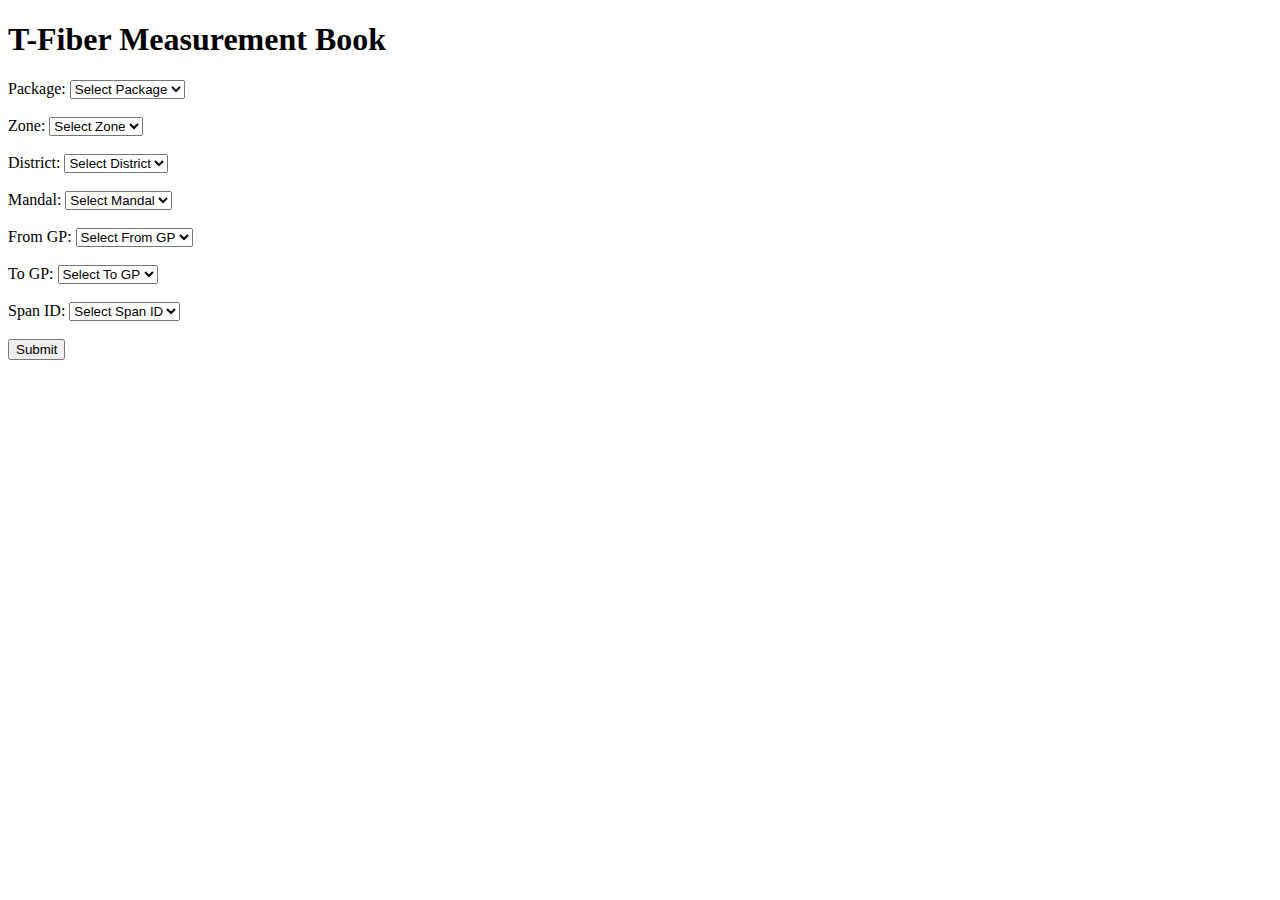
<file: Test/dynamicdrop.html>
<!DOCTYPE html>
<html>
<head>
<meta name="viewport" content="width=device-width, initial-scale=1">
<script>
var packageObject = dropdown_data={'Package_B': {'Khammam': {'Khammam': {'KHAMMAM ZONAL LINK': {'KHAMMAM ZONE': {'KOTHAGUDEM ILA': ['KHM-KOT-CCP-7232-ZL',
       'KHM-KOT-JLP-5068-ZL',
       'KHM-KOT-KHAU-5392-ZL',
       'KHM-KOT-KJN-5073-ZL',
       'KHM-KOT-KOT-690-ZL',
       'KHM-KOT-RGP-7258-ZL',
       'KHM-KOT-WYR-5096-ZL',
       'KHM-KOT-SJN-7234-ZL',
       'KHM-KOT-ENR-5065-ZL',
       'KHM-KOT-TLA-5089-ZL'],
      'SURYAPET ILA': ['KHM-SUR-KHAR-5071-ZL',
       'KHM-SUR-KHAU-5392-ZL',
       'KHM-SUR-KUS-5077-ZL']},
     'KOTHAGUDEM ILA': {'MAHABUBABAD ILA': ['KOT-MBB-BAY-5055-ZL',
       'KOT-MBB-TEK-5088-ZL',
       'KOT-MBB-LXD-7233-ZL',
       'KOT-MBB-YEL-5097-ZL',
       'KOT-MBB-KOT-690-ZL']},
     'NEREDUCHERLA ILA': {'KHAMMAM ZONE': ['NER-KHM-NKP-5082-ZL',
       'NER-KHM-KHAR-5071-ZL',
       'NER-KHM-KHAU-5392-ZL',
       'NER-KHM-MUD-5080-ZL']}}},
   'Mahabubabad': {'Chinnagudur': {'Chinnagudur Mandal': {'PAGIDIPALLY': ['KHM-CNG-7256-M-01-GR02-01'],
      'Narsimhulapet Mandal': ['CNG-NHP-ML-01'],
      'MEGYA THANDA': ['KHM-CNG-7256-M-01-GR01-01']},
     'Jayyaram': {'Mannegudem': ['KHM-CNG-7256-M-01-GR01-03']},
     'Kuravi Mandal': {'Chinnagudur Mandal': ['KUR-CNG-ML-01']},
     'Pagidipally': {'Gundamrajupalli': ['KHM-CNG-7256-M-01-GR02-02']},
     'T_Joint CHINNAGUDUR': {'UGGAMPALLE': ['KHM-CNG-7256-M-01-GR02-04']},
     'T_Joint MANGOLIGUDEM': {'MANNEGUDEM': ['KHM-CNG-7256-M-01-GR01-04']},
     'T_Joint MEGYA THANDA': {'Jayyaram': ['KHM-CNG-7256-M-01-GR01-02']},
     'T_Joint PAGIDIPALLY': {'CHINNAGUDUR': ['KHM-CNG-7256-M-01-GR02-03']},
     'Uggampalle': {'Veesampally': ['KHM-CNG-7256-M-01-GR02-05']}},
    'Danthalapalle': {'BEERISHETTIGUDEM': {'VALYA THANDA': ['KHM-DTP-7257-M-01-GR01-04']},
     'DANTHALAPALLE': {'PADAMATIGUDEM': ['KHM-DTP-7257-M-01-GR01-02']},
     'DANTHALAPALLE MANDAL': {'BODLADA': ['KHM-DTP-7257-M-01-GR01-13'],
      'GUNNEPALLE': ['KHM-DTP-7257-M-01-GR01-13'],
      'NIDANAPURAM': ['KHM-DTP-7257-M-01-GR02-01'],
      'Narsimhulapet Mandal': ['DTP-NHP-ML-01'],
      'DANTHALAPALLE': ['KHM-DTP-7257-M-01-GR01-01']},
     'DATLA': {'LAXMIPURAM': ['KHM-DTP-7257-M-01-GR01-06']},
     'KUMMARIKUNTLA': {'GUNNEPALLE': ['KHM-DTP-7257-M-01-GR01-12']},
     'MARIPEDA MANDAL': {'DANTHALAPALLE MANDAL': ['MPA-DTP-ML-01']},
     'NIDANAPURAM': {'Ring Closure_UG': ['KHM-DTP-7257-M-01-GR02-02']},
     'REPONI': {'RAMANUJAPURAM': ['KHM-DTP-7257-M-01-GR01-08']},
     'T-JOINT AGAPETA': {'PEDDAMUPPARAM': ['KHM-DTP-7257-M-01-GR02-03']},
     'T-JOINT BODLADA': {'BRAHMANAKOTHAPALLE': ['KHM-DTP-7257-M-01-GR02-08']},
     'T-JOINT DANTHALAPALLE MANDAL': {'BODLADA': ['KHM-DTP-7257-M-01-GR02-07']},
     'T-JOINT LAXMIPURAM': {'REPONI': ['KHM-DTP-7257-M-01-GR01-07']},
     'T-JOINT PEDDAMUPPARAM': {'PEDDAMUPPARAM': ['KHM-DTP-7257-M-01-GR02-04'],
      'RAMAVARAM': ['KHM-DTP-7257-M-01-GR02-04'],
      'AGAPETA': ['KHM-DTP-7257-M-01-GR02-03']},
     'T-JOINT RAMANUJAPURAM': {'KUMMARIKUNTLA': ['KHM-DTP-7257-M-01-GR01-11'],
      'VEMULAPALLY': ['KHM-DTP-7257-M-01-GR01-09']},
     'T-JOINT RAMAVARAM': {'THURPU THANDA': ['KHM-DTP-7257-M-01-GR02-05']},
     'T-JOINT VEMULAPALLY': {'DONAKONDA': ['KHM-DTP-7257-M-01-GR01-10']},
     'T-Joint PADAMATIGUDEM': {'BEERISHETTIGUDEM': ['KHM-DTP-7257-M-01-GR01-03']},
     'THURPU THANDA': {'DANTHALAPALLE MANDAL': ['KHM-DTP-7257-M-01-GR02-06']},
     'VALYA THANDA': {'DATLA': ['KHM-DTP-7257-M-01-GR01-05']}},
    'Dornakal': {'ADANALAPADU': {'MODUGADDA THANDA': ['KHM-DOR-5665-M-01-GR03-02']},
     'AMMAPALEM': {'BANJARA': ['KHM-DOR-5665-M-01-GR03-06']},
     'BODRAI THANDA': {'PERUMANDLASANKEESA': ['KHM-DOR-5665-M-01-GR02-10']},
     'BURGUPAHAD': {'FAKEERA THANDA': ['KHM-DOR-5665-M-01-GR01-05']},
     'CHAPLA THANDA': {'Dornakal MANDAL': ['KHM-DOR-5665-M-01-GR01-13']},
     'CHILKODU': {'Dornakal MANDAL': ['KHM-DOR-5665-M-01-GR02-13']},
     'CHILUKOYALA PADU': {'MANNEEGUDM': ['KHM-DOR-5665-M-01-GR03-04']},
     'DORNAKAL Mandal': {'GURRALAKUNTA THANDA': ['KHM-DOR-5665-M-01-GR02-01'],
      'UYYALAWADA': ['KHM-DOR-5665-M-01-GR01-01'],
      'ADANALAPADU': ['KHM-DOR-5665-M-01-GR03-01']},
     'Dornakal Mandal': {'AMMAPALEM': ['KHM-DOR-5665-M-01-GR03-05'],
      'Manneegudm': ['KHM-DOR-5665-M-01-GR03-05']},
     'GARLA MANDAL': {'Dornakal MANDAL': ['GRA-DOK-ML-01']},
     'JOGYA THANDA': {'BODRAI THANDA': ['KHM-DOR-5665-M-01-GR02-09']},
     'KASNA THANDA': {'CHAPLA THANDA': ['KHM-DOR-5665-M-01-GR01-12']},
     'MALLAIH KUNTA THANDA': {'JOGYA THANDA': ['KHM-DOR-5665-M-01-GR02-08']},
     'MODUGADDA THANDA': {'Ring Closure_ADSS': ['KHM-DOR-5665-M-01-GR03-03'],
      'Ring Closure_UG': ['KHM-DOR-5665-M-01-GR03-03']},
     'MULKALAPALLI': {'RAVIGUDEM': ['KHM-DOR-5665-M-01-GR02-06']},
     'PATHA DUBBA THANDA': {'KASNA THANDA': ['KHM-DOR-5665-M-01-GR01-11']},
     'PERUMANDLASANKEESA': {'CHILKODU': ['KHM-DOR-5665-M-01-GR02-11']},
     'RAVIGUDEM': {'MALLAIH KUNTA THANDA': ['KHM-DOR-5665-M-01-GR02-07']},
     'T-JOINT CHILKODU': {'PERUMANDLASANKEESA': ['KHM-DOR-5665-M-01-GR02-11']},
     'T-JOINT GOLLACHERLA': {'LIMBYA THANDA': ['KHM-DOR-5665-M-01-GR01-07']},
     'T-JOINT LIMBYA THANDA': {'KOTHA DUBBA THANDA': ['KHM-DOR-5665-M-01-GR01-09'],
      'GOLLACHERLA': ['KHM-DOR-5665-M-01-GR01-07'],
      'LIMBYA THANDA': ['KHM-DOR-5665-M-01-GR01-09']},
     'T-Joint CHILKODU': {'THELLA BANDA THANDA': ['KHM-DOR-5665-M-01-GR02-12']},
     'T-Joint DUBBA THANDA': {'VENNARAM': ['KHM-DOR-5665-M-01-GR02-02'],
      'KANNEGUNDLA': ['KHM-DOR-5665-M-01-GR01-03'],
      'BURGUPAHAD': ['KHM-DOR-5665-M-01-GR01-04']},
     'T-Joint FAKEERA THANDA': {'GOLLACHERLA': ['KHM-DOR-5665-M-01-GR01-06']},
     'T-Joint KOTHA DUBBA THANDA': {'PATHA DUBBA THANDA': ['KHM-DOR-5665-M-01-GR01-10']},
     'T-Joint LIMBYA THANDA': {'HUNYA THANDA': ['KHM-DOR-5665-M-01-GR01-08']},
     'T-Joint VENNARAM': {'THODELLAGUDEM': ['KHM-DOR-5665-M-01-GR02-04']},
     'THODELLAGUDEM': {'MULKALAPALLI': ['KHM-DOR-5665-M-01-GR02-05']},
     'UYYALAWADA': {'DUBBA THANDA': ['KHM-DOR-5665-M-01-GR01-02']},
     'VENNARAM': {'RAMU THANDA': ['KHM-DOR-5665-M-01-GR02-03']}},
    'Gangaram': {'Bavurugonda Tapping': {'KOMATLAGUDEM': ['KHM-GGM-6253-M-01-GR01-03'],
      'MARRIGUDEM': ['KHM-GGM-6253-M-01-GR03-01']},
     'Chinthagudem Tapping': {'Jangalapally': ['KHM-GGM-6253-M-01-GR01-05']},
     'GANGARAM-Tapping': {'Bavurugonda': ['KHM-GGM-6253-M-01-GR01-02']},
     'Gangaram Mandal': {'MADAGUDEM': ['KHM-GGM-6253-M-01-GR02-01'],
      'Gundala Mandal': ['GGM-GDL-ML-01'],
      'GANGARAM': ['KHM-GGM-6253-M-01-GR01-01']},
     'Gangaram Mandal-Tapping': {'Kodishalamitta': ['KHM-GGM-6253-M-01-GR02-03']},
     'KOMATLAGUDEM Tapping': {'Chinthagudem': ['KHM-GGM-6253-M-01-GR01-04']},
     'Kamaram Tapping': {'PONUGONDLA': ['KHM-GGM-6253-M-01-GR03-03']},
     'Kothaguda Mandal': {'Gangaram Mandal': ['KTG-GGM-ML-03']},
     'MADAGUDEM-Tapping': {'Thirumalagandi': ['KHM-GGM-6253-M-01-GR02-02']},
     'MARRIGUDEM': {'Kamaram': ['KHM-GGM-6253-M-01-GR03-02']},
     'PONUGONDLA Tapping': {'DubbaGudem': ['KHM-GGM-6253-M-01-GR03-04']}},
    'Gudur': {'APPARAJPALLY': {'DUBBA GUDEM': ['KHM-GUD-5672-M-01-GR03-04']},
     'BHUPATHIPET': {'SEETHANAGARAM': ['KHM-GUD-5672-M-01-GR01-06']},
     'BOLLEPALLY': {'Gudur Mandal': ['KHM-GUD-5672-M-01-GR03-12']},
     'BRAHMANAPALLI': {'MACHARLA': ['KHM-GUD-5672-M-01-GR04-02']},
     'CHINNAYELLAPUR T-Joint': {'BHUPATHIPET': ['KHM-GUD-5672-M-01-GR01-05']},
     'DAMERAVANCHA': {'JANGU THANDA': ['KHM-GUD-5672-M-01-GR03-02']},
     'DUBBA GUDEM T-Joint': {'GOVINDAPUR': ['KHM-GUD-5672-M-01-GR03-05']},
     'GAJULAGHAT': {'TEJAVATH RAM SINGH THANDA': ['KHM-GUD-5672-M-01-GR02-03']},
     'GOVINDAPUR': {'LAXMIPURAM THANDA': ['KHM-GUD-5672-M-01-GR03-06']},
     'GUDUR': {'GAJULAGHAT': ['KHM-GUD-5672-M-01-GR02-02']},
     'GUDUR Mandal ': {'Mahabubabad Mandal': ['GUD-MBB-ML-01']},
     'GUNDENGA': {'MADANAPUR': ['KHM-GUD-5672-M-01-GR02-05']},
     'Gudur Mandal': {'BRAHMANAPALLI': ['KHM-GUD-5672-M-01-GR04-01'],
      'MARRIMITTA': ['KHM-GUD-5672-M-01-GR01-01'],
      'GUDUR': ['KHM-GUD-5672-M-01-GR02-01'],
      'DAMARAVANCHA': ['KHM-GUD-5672-M-01-GR03-01'],
      'EPUR': ['KHM-GUD-5672-M-01-GR04-12']},
     'JAGANAYAKULAGUDEM T-Joint': {'SAKRU THANDA': ['KHM-GUD-5672-M-01-GR04-10']},
     'JANGU THANDA T-Joint': {'APPARAJPALLY': ['KHM-GUD-5672-M-01-GR03-03']},
     'KOBAL THANDA T-Joint': {'VENGAMPETA': ['KHM-GUD-5672-M-01-GR01-03']},
     'Khanapur Mandal': {'Gudur Mandal': ['KHP-GUD-ML-01']},
     'Kollapur T-Joint': {'JAGANAYAKULAGUDEM': ['KHM-GUD-5672-M-01-GR04-09']},
     'Kothaguda Mandal': {'GUDUR Mandal ': ['KTG-GUD-ML-01']},
     'LAXMIPURAM THANDA T-Joint': {'PATIMEEDI THANDA': ['KHM-GUD-5672-M-01-GR03-07']},
     'LINE THANDA': {'Gudur Mandal': ['KHM-GUD-5672-M-01-GR01-08']},
     'MACHARLA': {'OOTLA': ['KHM-GUD-5672-M-01-GR04-03']},
     'MADANAPUR T-Joint': {'Ring Closure_ADSS': ['KHM-GUD-5672-M-01-GR02-06'],
      'Ring Closure_UG': ['KHM-GUD-5672-M-01-GR02-06']},
     'MARRIMITTA': {'KOBAL THANDA': ['KHM-GUD-5672-M-01-GR01-02']},
     'MATWADA T-Joint': {'YERRAKUNTA THANDA': ['KHM-GUD-5672-M-01-GR04-06']},
     'OOTLA T-Joint': {'SRI HANUMAN THANDA': ['KHM-GUD-5672-M-01-GR04-04']},
     'PADAMATI THANDA T-Joint': {'RAMULUTHANDA': ['KHM-GUD-5672-M-01-GR02-09']},
     'PATIMEEDI THANDA T-Joint': {'Ring Closure_ADSS': ['KHM-GUD-5672-M-01-GR03-08'],
      'Ring Closure_UG': ['KHM-GUD-5672-M-01-GR03-08']},
     'PONUGODU T-Joint': {'PADAMATI THANDA': ['KHM-GUD-5672-M-01-GR02-08'],
      'Gudur Mandal': ['KHM-GUD-5672-M-01-GR02-11']},
     'RAJANPALLY T-Joint': {'BOLLEPALLY': ['KHM-GUD-5672-M-01-GR03-11']},
     'RAMULUTHANDA T-Joint': {'CHIRRAKUNTA THANDA': ['KHM-GUD-5672-M-01-GR02-10']},
     'SAKRU THANDA': {'EPUR': ['KHM-GUD-5672-M-01-GR04-11']},
     'SEETHANAGARAM': {'Ring Closure_ADSS': ['KHM-GUD-5672-M-01-GR01-07'],
      'Ring Closure_UG': ['KHM-GUD-5672-M-01-GR01-07']},
     'SRI HANUMAN THANDA T-Joint': {'MATWADA': ['KHM-GUD-5672-M-01-GR04-05']},
     'T-JOINT AYODYAPUR': {'PONUGODU': ['KHM-GUD-5672-M-01-GR02-07']},
     'T-JOINT Boddugonda': {'Kollapur': ['KHM-GUD-5672-M-01-GR04-08']},
     'T-JOINT JAGANAYAKULAGUDEM': {'Kollapur': ['KHM-GUD-5672-M-01-GR04-09']},
     'T-JOINT Kollapur': {'Boddugonda': ['KHM-GUD-5672-M-01-GR04-08']},
     'T-JOINT NAYAKPALLY': {'RAJANPALLY': ['KHM-GUD-5672-M-01-GR03-10']},
     'T-JOINT PONUGODU': {'AYODYAPUR': ['KHM-GUD-5672-M-01-GR02-07']},
     'T-JOINT RAJANPALLY': {'NAYAKPALLY': ['KHM-GUD-5672-M-01-GR03-10']},
     'TEJAVATH RAM SINGH THANDA T-Joint': {'GUNDENGA': ['KHM-GUD-5672-M-01-GR02-04']},
     'THEEGALAVENI': {'NAIKPALLYY': ['KHM-GUD-5672-M-01-GR03-09']},
     'VENGAMPETA': {'CHINNAYELLAPUR': ['KHM-GUD-5672-M-01-GR01-04']},
     'YERRAKUNTA THANDA T-Joint': {'Ring Closure_UG': ['KHM-GUD-5672-M-01-GR04-07'],
      'Ring Closure_ADSS': ['KHM-GUD-5672-M-01-GR04-07']}},
    'Kesamudram': {'AMEENAPUR': {'KESAMUDRAM MANDAL': ['KHM-KES-5676-M-01-GR02-12']},
     'ANNARAM': {'Ring Closure_UG': ['KHM-KES-5676-M-01-GR02-07']},
     'BICHYA NAIK  THANDA': {'RANGAPURAM': ['KHM-KES-5676-M-01-GR02-03']},
     'BODAMACCHA THANDA': {'Bodamaccha Thanda': ['KHM-KES-5676-M-01-GR03-10'],
      'ST COLONY (SUB-STATION THANDA)': ['KHM-KES-5676-M-01-GR03-10']},
     'CAMP THANDA': {'TARASINGH THANDA': ['KHM-KES-5676-M-01-GR01-02']},
     'DARAMARAM THANDA': {'TALLAPUSAPALLY': ['KHM-KES-5676-M-01-GR02-08']},
     'INTIKANNE': {'Ring Closure_UG': ['KHM-KES-5676-M-01-GR04-04'],
      'Ring Closure_ADSS': ['KHM-KES-5676-M-01-GR04-04']},
     'KATREPALLI': {'BHAVANIGADDA THANDA': ['KHM-KES-5676-M-01-GR03-04']},
     'KESAMUDRAM': {'KORUKONDAPALLE': ['KHM-KES-5676-M-01-GR04-02']},
     'KESAMUDRAM (STN)': {'BICHYA NAIK  THANDA': ['KHM-KES-5676-M-01-GR02-02']},
     'KESAMUDRAM MANDAL': {'KESAMUDRAM': ['KHM-KES-5676-M-01-GR04-01'],
      'UPPARAPALLE': ['KHM-KES-5676-M-01-GR03-01'],
      'KESAMUDRAM (STN)': ['KHM-KES-5676-M-01-GR02-01',
       'KHM-KES-5676-M-01-GR03-12'],
      'NEKKONDA MANDAL': ['KES-NEK-ML-01'],
      'Camp Thanda': ['KHM-KES-5676-M-01-GR03-12'],
      'CAMP THANDA': ['KHM-KES-5676-M-01-GR01-01']},
     'KOMATIPALLI': {'PATHA THANDA': ['KHM-KES-5676-M-01-GR01-04']},
     'KORUKONDAPALLE': {'INTIKANNE': ['KHM-KES-5676-M-01-GR04-03']},
     'MAHABUBABAD MANDAL': {'KESAMUDRAM MANDAL': ['KES-MBB-ML-01']},
     'MARRI THANDA': {'Ring Closure_UG': ['KHM-KES-5676-M-01-GR03-06'],
      'BERIWADA': ['KHM-KES-5676-M-01-GR03-06']},
     'RANGAPURAM': {'PEDDAMORI (AMJA) THANDA': ['KHM-KES-5676-M-01-GR02-04']},
     'SARVAPURAM THANDA': {'ANNARAM': ['KHM-KES-5676-M-01-GR02-06']},
     'T-JOINT AMEENAPUR': {'KALWALA': ['KHM-KES-5676-M-01-GR02-11']},
     'T-JOINT AYYAGARI PALLI': {'TOURYA THANDA (ZPTC THANDA)': ['KHM-KES-5676-M-01-GR01-09']},
     'T-JOINT BHUKYA RAM THANDA': {'MAHAMOODPATNAM': ['KHM-KES-5676-M-01-GR01-11']},
     'T-JOINT DHANASARI': {'ST COLONY': ['KHM-KES-5676-M-01-GR03-11']},
     'T-JOINT GANDHI NAGAR': {'KALWALA': ['KHM-KES-5676-M-01-GR02-10']},
     'T-JOINT KALWALA': {'GANDHI NAGAR': ['KHM-KES-5676-M-01-GR02-10'],
      'AMEENAPUR': ['KHM-KES-5676-M-01-GR02-11']},
     'T-JOINT LALU THANDA': {'INUGURTHY': ['KHM-KES-5676-M-01-GR01-07']},
     'T-JOINT MAHAMOODPATNAM': {'TOURYA THANDA (ZPTC THANDA)': ['KHM-KES-5676-M-01-GR01-10']},
     'T-JOINT NARSIMHULA GUDEM': {'BERIWADA': ['KHM-KES-5676-M-01-GR03-07']},
     'T-JOINT SAPIDI GUTTA THANDA': {'BHUKYA RAM THANDA': ['KHM-KES-5676-M-01-GR01-12']},
     'T-JOINT ST COLONY': {'DHANASARI': ['KHM-KES-5676-M-01-GR03-11']},
     'T-JOINT TOURYA THANDA (ZPTC THANDA)': {'MAHAMOODPATNAM': ['KHM-KES-5676-M-01-GR01-10'],
      'AYYAGARI PALLI': ['KHM-KES-5676-M-01-GR01-09']},
     'TALLAPUSAPALLY': {'GANDHI NAGAR': ['KHM-KES-5676-M-01-GR02-09']},
     'T_Joint ARPANAPALE': {'KATREPALLI': ['KHM-KES-5676-M-01-GR03-03']},
     'T_Joint BERIWADA': {'NARSIMHULA GUDEM': ['KHM-KES-5676-M-01-GR03-07']},
     'T_Joint BHUKYA RAM THANDA': {'SAPIDI GUTTA THANDA': ['KHM-KES-5676-M-01-GR01-12']},
     'T_Joint CHINYA THANDA': {'INUGURTHY': ['KHM-KES-5676-M-01-GR01-06'],
      'Ring Closure_ADSS': ['KHM-KES-5676-M-01-GR01-06']},
     'T_Joint INUGURTHY': {'LALU THANDA': ['KHM-KES-5676-M-01-GR01-07']},
     'T_Joint LALU THANDA': {'AYYAGARI PALLI': ['KHM-KES-5676-M-01-GR01-08']},
     'T_Joint MAHAMOODPATNAM': {'BHUKYA RAM THANDA': ['KHM-KES-5676-M-01-GR01-11']},
     'T_Joint NARSIMHULA GUDEM': {'PENUGONDA': ['KHM-KES-5676-M-01-GR03-08'],
      'BODAMACCHA THANDA': ['KHM-KES-5676-M-01-GR03-09']},
     'T_Joint PATHA THANDA': {'CHINYA THANDA': ['KHM-KES-5676-M-01-GR01-05']},
     'T_Joint PEDDAMORI (AMJA) THANDA': {'SARVAPURAM THANDA': ['KHM-KES-5676-M-01-GR02-05']},
     'T_Joint SAPIDI GUTTA THANDA': {'KESAMUDRAM MANDAL': ['KHM-KES-5676-M-01-GR01-13']},
     'T_Joint TARASINGH THANDA': {'KOMATIPALLI': ['KHM-KES-5676-M-01-GR01-03']},
     'UPPARAPALLE': {'MARRI THANDA': ['KHM-KES-5676-M-01-GR03-05'],
      'ARPANAPALE': ['KHM-KES-5676-M-01-GR03-02']},
     'VENKATAGIRI': {'KESAMUDRAM MANDAL': ['KHM-KES-5676-M-01-GR04-05']}},
    'Kothagudem': {'BATHULAPALLE': {'GOPALAPURAM': ['KHM-KTG-5679-M-01-GR01-08']},
     'DURGAM': {'KOTHAGUDEM MANDAL': ['KHM-KTG-5679-M-01-GR02-13']},
     'ENCHAGUDEM': {'SADIREDDIPALLE': ['KHM-KTG-5679-M-01-GR02-06']},
     'GOPALAPURAM': {'THATIVARIVEMPALLY': ['KHM-KTG-5679-M-01-GR01-09']},
     'GOVINDAPUR': {'POGALLAPALLE': ['KHM-KTG-5679-M-01-GR02-02']},
     'GUDUR MANDAL': {'KOTHAGUDEM MANDAL': ['GUD-KTG-ML-01']},
     'JANGAMVANIGUDEM': {'YEDULLAPALLE': ['KHM-KTG-5679-M-01-GR02-11']},
     'KOTHAGUDEM': {'GUNJEDU': ['KHM-KTG-5679-M-01-GR01-13']},
     'KOTHAGUDEM MANDAL': {'KOTHAGUDEM': ['KHM-KTG-5679-M-01-GR01-12'],
      'GOVINDAPUR': ['KHM-KTG-5679-M-01-GR02-01'],
      'GANAGAVARAM MANDAL': ['KTG-GGM-ML-01'],
      'KOTHAPALLY': ['KHM-KTG-5679-M-01-GR01-01']},
     'KOTHAPALLY': {'PEGADAPALLY': ['KHM-KTG-5679-M-01-GR01-02']},
     'MONDRAIGUDEM': {'GUNDAM': ['KHM-KTG-5679-M-01-GR02-04']},
     'OOTAI': {'JANGAMVANIGUDEM': ['KHM-KTG-5679-M-01-GR02-10']},
     'PEGADAPALLY': {'MUSIMI': ['KHM-KTG-5679-M-01-GR01-03']},
     'POGALLAPALLE': {'MONDRAIGUDEM': ['KHM-KTG-5679-M-01-GR02-03']},
     'RAMANNAGUDEM THANDA': {'CHERUVUMUNDHU THANDA': ['KHM-KTG-5679-M-01-GR01-05']},
     'SADIREDDIPALLE': {'KONAPUR': ['KHM-KTG-5679-M-01-GR02-07'],
      'Ring Closure_ADSS': ['KHM-KTG-5679-M-01-GR02-08'],
      'RENYA THANDA': ['KHM-KTG-5679-M-01-GR02-08'],
      'Ring Closure_UG': ['KHM-KTG-5679-M-01-GR02-08']},
     'T-Joint BATHULAPALLE': {'KARLAI': ['KHM-KTG-5679-M-01-GR01-10']},
     'T-Joint PEGADAPALLY': {'RAMANNAGUDEM THANDA': ['KHM-KTG-5679-M-01-GR01-04']},
     'T-Joint POGALLAPALLE': {'ENCHAGUDEM': ['KHM-KTG-5679-M-01-GR02-05']},
     'T-Joint RAMANNAGUDEM THANDA': {'VELUBELLY': ['KHM-KTG-5679-M-01-GR01-06']},
     'T-Joint SADIREDDIPALLE': {'OOTAI': ['KHM-KTG-5679-M-01-GR02-09']},
     'T-Joint VELUBELLY': {'KOTHAGUDEM MANDAL': ['KHM-KTG-5679-M-01-GR01-11']},
     'VELUBELLY': {'BATHULAPALLE': ['KHM-KTG-5679-M-01-GR01-07']},
     'YEDULLAPALLE': {'DURGAM': ['KHM-KTG-5679-M-01-GR02-12']}},
    'Kuravi': {'BALAPALA': {'Ring Closure_UG': ['KHM-KUR-5680-M-01-GR03-07']},
     'CHANDYA THANDA': {'MANGOLIGUDEM': ['KHM-KUR-5680-M-01-GR01-05'],
      'THATTUPALLE': ['KHM-KUR-5680-M-01-GR01-06']},
     'ELUKACHETLA THANDA': {'THULISYA THANDA': ['KHM-KUR-5680-M-01-GR01-11']},
     'GAJA THANDA': {'HARIDAS THANDA': ['KHM-KUR-5680-M-01-GR04-11']},
     'GOPA THANDA': {'UPPARAGUDEM': ['KHM-KUR-5680-M-01-GR03-09']},
     'GUNDRATHIMADUGU': {'PEDDA THANDA': ['KHM-KUR-5680-M-01-GR04-03']},
     'HARIDAS THANDA': {'POLAMPALLI THANDA': ['KHM-KUR-5680-M-01-GR04-10']},
     'KOTHUR C': {'BILYA NAIK THANDA': ['KHM-KUR-5680-M-01-GR02-07']},
     'KURAVI MANDAL': {'KURAVI': ['KHM-KUR-5680-M-01-GR03-12',
       'KHM-KUR-5680-M-01-GR02-01'],
      'CHINTHAPALLE': ['KHM-KUR-5680-M-01-GR01-01'],
      'MOGILICHERLA': ['KHM-KUR-5680-M-01-GR04-01'],
      'JAGYA THANDA': ['KHM-KUR-5680-M-01-GR03-01'],
      'BURGUCHETTU THANDA': ['KHM-KUR-5680-M-01-GR03-12'],
      'NARAYANAPUR': ['KHM-KUR-5680-M-01-GR04-01']},
     'MAHABUBABAD MANDAL': {'KURAVI MANDAL': ['KUR-MBB-ML-01'],
      'BAYYARAM MANDAL': ['MBB-BAY-ML-01']},
     'MODUGULA GUDEM': {'JUJUR THANDA': ['KHM-KUR-5680-M-01-GR02-03']},
     'MOGILICHERLA': {'REKULA THANDA (K)': ['KHM-KUR-5680-M-01-GR03-03']},
     'NALLELLA': {'KURAVI MANDAL': ['KHM-KUR-5680-M-01-GR04-13']},
     'NARAYANAPUR': {'GUNDRATHIMADUGU': ['KHM-KUR-5680-M-01-GR04-02']},
     'NERADA': {'KAKULABODU THANDA': ['KHM-KUR-5680-M-01-GR01-10']},
     'REKULA THANDA(S)': {'KURAVI MANDAL': ['KHM-KUR-5680-M-01-GR02-12']},
     'SEEROLE': {'KORLAKUNTA THANDA': ['KHM-KUR-5680-M-01-GR02-10']},
     'T-JOINT BALAPALA': {'LINGYA THANDA (B)': ['KHM-KUR-5680-M-01-GR03-07']},
     'T-JOINT BILYA NAIK THANDA': {'KAMPALLE': ['KHM-KUR-5680-M-01-GR02-08']},
     'T-JOINT BURGUCHETTU THANDA': {'UPPARAGUDEM': ['KHM-KUR-5680-M-01-GR03-10']},
     'T-JOINT KAMPALLE': {'BILYA NAIK THANDA': ['KHM-KUR-5680-M-01-GR02-08'],
      'SEEROLE': ['KHM-KUR-5680-M-01-GR02-09']},
     'T-JOINT LINGYA THANDA(K)': {'THULISYA THANDA': ['KHM-KUR-5680-M-01-GR01-12']},
     'T-JOINT MANGOLIGUDEM': {'CHANDYA THANDA': ['KHM-KUR-5680-M-01-GR01-05']},
     'T-JOINT POLAMPALLI THANDA': {'HARIDAS THANDA': ['KHM-KUR-5680-M-01-GR04-10']},
     'T-JOINT SEEROLE': {'KAMPALLE': ['KHM-KUR-5680-M-01-GR02-09']},
     'T-JOINT STATION G. MADUGU': {'BANGARIGUDEM': ['KHM-KUR-5680-M-01-GR04-08']},
     'T-JOINT THULISYA THANDA': {'LINGYA THANDA(K)': ['KHM-KUR-5680-M-01-GR01-12']},
     'T-JOINT UPPARAGUDEM': {'BURGUCHETTU THANDA': ['KHM-KUR-5680-M-01-GR03-10']},
     'T-Joint BANCHARAI THANDA': {'Bangarigudem': ['KHM-KUR-5680-M-01-GR04-07'],
      'Ring Closure_UG': ['KHM-KUR-5680-M-01-GR04-07']},
     'T-Joint BANGARIGUDEM': {'STATION G. MADUGU': ['KHM-KUR-5680-M-01-GR04-08']},
     'T-Joint BEEBI NAIK THANDA': {'KANDIKONDA': ['KHM-KUR-5680-M-01-GR01-03']},
     'T-Joint BURGUCHETTU THANDA': {'KAMPELLY THANDA (SAKRAM NAIK THANDA)': ['KHM-KUR-5680-M-01-GR03-11']},
     'T-Joint CHEEMLA THANDA': {'Ring Closure_UG': ['KHM-KUR-5680-M-01-GR01-08']},
     'T-Joint CHINTHAPALLE': {'AYYAGARIPALLE': ['KHM-KUR-5680-M-01-GR02-13'],
      'BEEBI NAIK THANDA': ['KHM-KUR-5680-M-01-GR01-02']},
     'T-Joint ELUKACHETLA THANDA': {'NERADA': ['KHM-KUR-5680-M-01-GR01-09']},
     'T-Joint GAJA THANDA': {'NALLELLA': ['KHM-KUR-5680-M-01-GR04-12']},
     'T-Joint HARIDAS THANDA': {'GAJA THANDA': ['KHM-KUR-5680-M-01-GR04-11']},
     'T-Joint JAGYA THANDA': {'MOGILICHERLA': ['KHM-KUR-5680-M-01-GR03-02']},
     'T-Joint KANCHARLAGUDEM': {'BALAPALA': ['KHM-KUR-5680-M-01-GR03-06']},
     'T-Joint KANDIKONDA': {'SUDHANAPALLY': ['KHM-KUR-5680-M-01-GR01-04']},
     'T-Joint KOTHURU': {'THATYA THANDA': ['KHM-KUR-5680-M-01-GR04-05'],
      'BANCHARAI THANDA': ['KHM-KUR-5680-M-01-GR04-06']},
     'T-Joint KURAVI': {'MODUGULA GUDEM': ['KHM-KUR-5680-M-01-GR02-02']},
     'T-Joint KURAVI MANDAL': {'THIRUMALAPURAM': ['KHM-KUR-5680-M-01-GR03-13']},
     'T-Joint LINGYA THANDA (B)': {'GOPA THANDA': ['KHM-KUR-5680-M-01-GR03-08']},
     'T-Joint LINGYA THANDA(K)': {'KURAVI MANDAL': ['KHM-KUR-5680-M-01-GR01-13']},
     'T-Joint MODUGULA GUDEM': {'THALLASANKEESA': ['KHM-KUR-5680-M-01-GR02-04']},
     'T-Joint PEDDA THANDA': {'KOTHURU': ['KHM-KUR-5680-M-01-GR04-04']},
     'T-Joint RAJOLE': {'KANCHARLAGUDEM': ['KHM-KUR-5680-M-01-GR03-05']},
     'T-Joint REKULA THANDA (K)': {'RAJOLE': ['KHM-KUR-5680-M-01-GR03-04']},
     'T-Joint SEEROLE': {'REKULA THANDA(S)': ['KHM-KUR-5680-M-01-GR02-11']},
     'T-Joint STATION G. MADUGU': {'POLAMPALLI THANDA': ['KHM-KUR-5680-M-01-GR04-09']},
     'T-Joint THATTUPALLE': {'CHEEMLA THANDA': ['KHM-KUR-5680-M-01-GR01-07']},
     'THALLASANKEESA': {'VASRAM THANDA': ['KHM-KUR-5680-M-01-GR02-05']},
     'VASRAM THANDA': {'KOTHUR C': ['KHM-KUR-5680-M-01-GR02-06']}},
    'Mahabubabad': {' T-Joint DAMYA THANDA': {'MALIALA': ['KHM-MBB-5683-M-01-GR01-03']},
     'AMANGAL': {'BALARAM THANDA': ['KHM-MBB-5683-M-01-GR02-10']},
     'AYODYA': {'MUDUPUGAL': ['KHM-MBB-5683-M-01-GR03-02']},
     'BALARAM THANDA': {'MAHABUBABAD MANDAL': ['KHM-MBB-5683-M-01-GR02-11']},
     'BODAGUTTA THANDA': {'KAMBALAPALLY': ['KHM-MBB-5683-M-01-GR04-06']},
     'DARGA THANDA': {'SEETLA THANDA': ['KHM-MBB-5683-M-01-GR03-08'],
      'LAXMIPURAM THANDA': ['KHM-MBB-5683-M-01-GR03-09']},
     'GUNDALAGADDA THANDA': {'AMANGAL': ['KHM-MBB-5683-M-01-GR02-09']},
     'Islavath Thanda (M.Puram)': {'MADHAVAPUR': ['KHM-MBB-5683-M-01-GR01-05']},
     'JANJLIGONDA': {'Ring Closure_UG': ['KHM-MBB-5683-M-01-GR02-08'],
      'Ring Closure_ADSS': ['KHM-MBB-5683-M-01-GR02-08']},
     'LAXMA THANDA': {'SADU THANDA': ['KHM-MBB-5683-M-01-GR01-10']},
     'LAXMIPUR': {'KOMMUGUDEM': ['KHM-MBB-5683-M-01-GR03-11']},
     'MADHAVAPUR': {'THURPU THANDA': ['KHM-MBB-5683-M-01-GR01-06']},
     'MAHABUBABAD MANDAL': {'SOMLA THANDA': ['KHM-MBB-5683-M-01-GR01-13'],
      'KESAMUDRAM MANDAL': ['MBB-KES-ML-01'],
      'KURAVI MANDAL': ['MBB-KUR-ML-01'],
      'BODAGUTTA THANDA': ['KHM-MBB-5683-M-01-GR04-10',
       'KHM-MBB-5683-M-01-GR04-10',
       'KHM-MBB-5683-M-01-GR04-09'],
      'GUDUR MANDAL': ['MBB-GUD-ML-01'],
      'REGADI THANDA': ['KHM-MBB-5683-M-01-GR01-01'],
      'NADIWADA': ['KHM-MBB-5683-M-01-GR04-01'],
      'AYODYA': ['KHM-MBB-5683-M-01-GR03-01'],
      'ROTIBANDA THANDA': ['KHM-MBB-5683-M-01-GR02-01'],
      'NALLIKUDUR MANDAL\nNALLIKUDUR MANDAL': ['MBB-NLK-ML-01']},
     'MALIALA': {'Islavath Thanda (M.Puram)': ['KHM-MBB-5683-M-01-GR01-04']},
     'MUDUPUGAL': {'CHINNAKISTAPURAM': ['KHM-MBB-5683-M-01-GR03-03']},
     'NADIWADA': {'GADDIGUDEM THANDA': ['KHM-MBB-5683-M-01-GR04-02']},
     'PARVATHIGIRI': {'SOMLA THANDA': ['KHM-MBB-5683-M-01-GR01-12']},
     'REDDIAL': {'SECUNDERABAD THANDA': ['KHM-MBB-5683-M-01-GR04-04'],
      'Ring Closure_UG': ['KHM-MBB-5683-M-01-GR04-04'],
      'Ring Closure_ADSS': ['KHM-MBB-5683-M-01-GR04-04']},
     'SEETLA THANDA': {'DARGA THANDA': ['KHM-MBB-5683-M-01-GR03-08']},
     'SINGARAM': {'Islavath Thanda(S)': ['KHM-MBB-5683-M-01-GR02-06']},
     'T Joint SECUNDERABAD THANDA': {'SANDRALAGUDEM': ['KHM-MBB-5683-M-01-GR04-05']},
     'T-JOINT BODAGUTTA THANDA': {'KAMBALAPALLY': ['KHM-MBB-5683-M-01-GR04-09']},
     'T-JOINT CHUOKLA THANDA': {'SADU THANDA': ['KHM-MBB-5683-M-01-GR01-09']},
     'T-JOINT JARPULA THANDA': {'MADHAVAPUR': ['KHM-MBB-5683-M-01-GR01-06']},
     'T-JOINT KAMBALAPALLY': {'SANDRALAGUDEM': ['KHM-MBB-5683-M-01-GR04-06']},
     'T-JOINT MALIALA': {'CHUOKLA THANDA': ['KHM-MBB-5683-M-01-GR01-08']},
     'T-Joint CHINNAKISTAPURAM': {'INDIRA NAGAR COLONY': ['KHM-MBB-5683-M-01-GR03-04']},
     'T-Joint DARGA THANDA': {'MAHABUBABAD MANDAL': ['KHM-MBB-5683-M-01-GR03-12']},
     'T-Joint GADDIGUDEM THANDA': {'REDDIAL': ['KHM-MBB-5683-M-01-GR04-03']},
     'T-Joint GURIMALLA': {'MOTLA THANDA': ['KHM-MBB-5683-M-01-GR04-08']},
     'T-Joint HAJARYA THANDA': {'SINGARAM': ['KHM-MBB-5683-M-01-GR02-05']},
     'T-Joint INDIRA NAGAR COLONY': {'VEMUNUR': ['KHM-MBB-5683-M-01-GR03-05']},
     'T-Joint KAMBALAPALLY': {'GURIMALLA': ['KHM-MBB-5683-M-01-GR04-07']},
     'T-Joint LAXMIPURAM THANDA': {'LAXMIPUR': ['KHM-MBB-5683-M-01-GR03-10']},
     'T-Joint REGADI THANDA': {'DAMYA THANDA': ['KHM-MBB-5683-M-01-GR01-02']},
     'T-Joint ROTIBANDA THANDA': {'KEVLA THANDA': ['KHM-MBB-5683-M-01-GR02-02']},
     'T-Joint SADU THANDA': {'LAXMA THANDA': ['KHM-MBB-5683-M-01-GR01-10'],
      'CHUOKLA THANDA': ['KHM-MBB-5683-M-01-GR01-09']},
     'T-Joint THURPU THANDA': {'JARPULA THANDA': ['KHM-MBB-5683-M-01-GR01-07']},
     'T-Joint V.S.LAXMIPUR': {'JANJLIGONDA': ['KHM-MBB-5683-M-01-GR02-07']},
     'T-Joint VEMUNUR': {'UTTARA THANDA': ['KHM-MBB-5683-M-01-GR03-06']},
     'T-JointKEVLA THANDA': {'V.S.LAXMIPUR': ['KHM-MBB-5683-M-01-GR02-03']},
     'T-JointLAXMA THANDA': {'PARVATHIGIRI': ['KHM-MBB-5683-M-01-GR01-11']},
     'V.S.LAXMIPUR': {'HAJARYA THANDA': ['KHM-MBB-5683-M-01-GR02-04']},
     'VEMUNUR': {'Ring Closure_ADSS': ['KHM-MBB-5683-M-01-GR03-07'],
      'Ring Closure_UG': ['KHM-MBB-5683-M-01-GR03-07']}},
    'Maripeda': {'ABBAIPALEM': {'DHARAVATH THANDA': ['KHM-MPA-5685-M-01-GR04-02']},
     'AMRUNAIK THANDA': {'DHARMARAM THANDA': ['KHM-MPA-5685-M-01-GR04-04']},
     'ANEPUR': {'Yalamanchi Thanda': ['KHM-MPA-5685-M-01-GR02-09']},
     'BALYA THANDA': {'Ring Closure_UG': ['KHM-MPA-5685-M-01-GR03-06'],
      'DHANTLAKUNTA THANDA': ['KHM-MPA-5685-M-01-GR03-07',
       'KHM-MPA-5685-M-01-GR03-06']},
     'BAVOJIGUDEM': {'Chinthalagadda Thanda': ['KHM-MPA-5685-M-01-GR02-03']},
     'BHUKYA THANDA': {'BEECHRAJPALLE': ['KHM-MPA-5685-M-01-GR03-12']},
     'BURHANPUR': {'DSR Thanda': ['KHM-MPA-5685-M-01-GR01-03']},
     'Burki Thanda': {'NEELAKURTHY': ['KHM-MPA-5685-M-01-GR02-07']},
     'CHILLAMCHERLA': {'Burki Thanda': ['KHM-MPA-5685-M-01-GR02-06']},
     'DHARAVATH THANDA': {'AMRUNAIK THANDA': ['KHM-MPA-5685-M-01-GR04-03']},
     'DHARMARAM THANDA': {'GURRAPPA THANDA': ['KHM-MPA-5685-M-01-GR04-05']},
     'ERJERLA': {'LACHYA THANDA': ['KHM-MPA-5685-M-01-GR04-07']},
     'GALIVARIGUDEM': {'MARIPEDA MANDAL': ['KHM-MPA-5685-M-01-GR04-11']},
     'GIRIPURAM': {'MARIPEDA MANDAL': ['KHM-MPA-5685-M-01-GR01-12']},
     'GUNDEPUDI': {'BURHANPUR': ['KHM-MPA-5685-M-01-GR01-02']},
     'GURRAPPA THANDA': {'ERJERLA': ['KHM-MPA-5685-M-01-GR04-06']},
     'KOTYA THANDA': {'AJMEERA THANDA': ['KHM-MPA-5685-M-01-GR01-08']},
     'LACHYA THANDA': {'DHARMARAM': ['KHM-MPA-5685-M-01-GR04-08']},
     'LAKSHMA THANDA': {'YELLAMPETA': ['KHM-MPA-5685-M-01-GR03-02']},
     'LUNAVATH THANDA': {'ULLEPALLE': ['KHM-MPA-5685-M-01-GR03-10'],
      'THUMMALACHERUVU THANDA': ['KHM-MPA-5685-M-01-GR03-08']},
     'MARIPEDA MANDAL': {'GUNDEPUDI': ['KHM-MPA-5685-M-01-GR01-01'],
      'ABBAIPALEM': ['KHM-MPA-5685-M-01-GR04-01'],
      'BEECHRAJPALLE': ['KHM-MPA-5685-M-01-GR03-13'],
      'STAGE THANDA': ['KHM-MPA-5685-M-01-GR02-11'],
      'Venkampad': ['KHM-MPA-5685-M-01-GR02-01'],
      'LAKSHMA THANDA': ['KHM-MPA-5685-M-01-GR03-01']},
     'MULAMARRI THANDA': {'VALYA THANDA': ['KHM-MPA-5685-M-01-GR01-06']},
     'NARSIMHULAPET MANDAL': {'MARIPEDA MANDAL': ['NHP-MPA-ML-01']},
     'NEELAKURTHY': {'ANEPUR': ['KHM-MPA-5685-M-01-GR02-08']},
     'PAMBADA THANDA': {'GIRIPURAM': ['KHM-MPA-5685-M-01-GR01-11']},
     'T-JOINT AJMEERA THANDA': {'KOTYA THANDA': ['KHM-MPA-5685-M-01-GR01-08']},
     'T-JOINT Dharmaram': {'PURUSHOTTAMAIGUDEM': ['KHM-MPA-5685-M-01-GR04-09']},
     'T-JOINT PURUSHOTTAMAIGUDEM': {'Dharmaram': ['KHM-MPA-5685-M-01-GR04-09']},
     'T-JOINT STAGE THANDA': {'Venkatya Thanda': ['KHM-MPA-5685-M-01-GR02-11']},
     'T-JOINT THUMMALACHERUVU THANDA': {'VEERARAM': ['KHM-MPA-5685-M-01-GR03-07',
       'KHM-MPA-5685-M-01-GR03-08']},
     'T-Joint AJMEERA THANDA': {'THALLA OOKAL': ['KHM-MPA-5685-M-01-GR01-09']},
     'T-Joint ANEPUR': {'Venkatya Thanda': ['KHM-MPA-5685-M-01-GR02-10']},
     'T-Joint Chinthalagadda Thanda': {'RAMPUR': ['KHM-MPA-5685-M-01-GR02-04']},
     'T-Joint DSR Thanda': {'THANAMCHERLA': ['KHM-MPA-5685-M-01-GR01-04']},
     'T-Joint PURUSHOTTAMAIGUDEM': {'GALIVARIGUDEM': ['KHM-MPA-5685-M-01-GR04-10']},
     'T-Joint RAMPUR': {'CHILLAMCHERLA': ['KHM-MPA-5685-M-01-GR02-05']},
     'T-Joint SOMLA THANDA': {'BOTYA THANDA': ['KHM-MPA-5685-M-01-GR03-04']},
     'T-Joint STAGE THANDA': {'MARIPEDA MANDAL': ['KHM-MPA-5685-M-01-GR02-12']},
     'T-Joint THUMMALACHERUVU THANDA': {'LUNAVATH THANDA': ['KHM-MPA-5685-M-01-GR03-09']},
     'T-Joint YELLAMPETA': {'BALYA THANDA': ['KHM-MPA-5685-M-01-GR03-05']},
     'THALLA OOKAL': {'PAMBADA THANDA': ['KHM-MPA-5685-M-01-GR01-10']},
     'THANAMCHERLA': {'MULAMARRI THANDA': ['KHM-MPA-5685-M-01-GR01-05']},
     'ULLEPALLE': {'BHUKYA THANDA': ['KHM-MPA-5685-M-01-GR03-11']},
     'VALYA THANDA': {'KOTYA THANDA': ['KHM-MPA-5685-M-01-GR01-07']},
     'Venkampad': {'BAVOJIGUDEM': ['KHM-MPA-5685-M-01-GR02-02']},
     'YELLAMPETA': {'SOMLA THANDA': ['KHM-MPA-5685-M-01-GR03-03']}},
    'Nallikudur': {'ALAIR': {'VAVILALA': ['KHM-NLK-5689-M-01-GR03-05']},
     'CHINNAMUPPARAM': {'LAXMI PURAM': ['KHM-NLK-5689-M-01-GR02-07']},
     'CHINNANAGARAM': {'SEETHARAMPURAM': ['KHM-NLK-5689-M-01-GR02-04']},
     'DURGABHAVNI THANDA': {'NALLIKUDUR MANDAL': ['KHM-NLK-5689-M-01-GR02-13']},
     'HANUMAN THANDA': {'CHINNANAGARAM': ['KHM-NLK-5689-M-01-GR02-03']},
     'JAMA THANDA': {'RATHIRAM THANDA': ['KHM-NLK-5689-M-01-GR01-11']},
     'KACHIKAL': {'YERRABELLIGUDEM': ['KHM-NLK-5689-M-01-GR01-04']},
     'KASYA THANDA  (SANDYA THANDA)': {'BANJARA': ['KHM-NLK-5689-M-01-GR02-09']},
     'MADANTHURTHY': {'DURGABHAVNI THANDA': ['KHM-NLK-5689-M-01-GR02-12']},
     'MECHARAJPALLE': {'PEDDA THANDA(M.R.P))': ['KHM-NLK-5689-M-01-GR01-06']},
     'NALLIKUDUR MANDAL': {'PEDDA THANDA (C.M.)': ['KHM-NLK-5689-M-01-GR03-01'],
      'NELLIKUDUR': ['KHM-NLK-5689-M-01-GR01-01'],
      'VASRAM THANDA': ['KHM-NLK-5689-M-01-GR04-01'],
      'PARVATHAMMA GUDEM': ['KHM-NLK-5689-M-01-GR04-01'],
      'THORRUR MANDAL': ['NKL-THO-ML-01'],
      'NAINALA': ['KHM-NLK-5689-M-01-GR02-01']},
     'NARAYANAPURAM': {'PEEKLA  THANDA': ['KHM-NLK-5689-M-01-GR03-03']},
     'NELLIKUDUR': {'RAMANNAGUDEM': ['KHM-NLK-5689-M-01-GR01-02']},
     'PARVATHAMMA GUDEM': {'NALLIKUDUR MANDAL': ['KHM-NLK-5689-M-01-GR03-13']},
     'PEDDA THANDA (C.M.)': {'NARAYANAPURAM': ['KHM-NLK-5689-M-01-GR03-02']},
     'PEEKLA  THANDA': {'ALAIR': ['KHM-NLK-5689-M-01-GR03-04']},
     'RAJULAKOTHA PALLE': {'CHINNAMUPPARAM': ['KHM-NLK-5689-M-01-GR02-06']},
     'RAMANNAGUDEM': {'KACHIKAL': ['KHM-NLK-5689-M-01-GR01-03']},
     'SEETHARAMPURAM': {'RAJULAKOTHA PALLE': ['KHM-NLK-5689-M-01-GR02-05']},
     'T-JOINT BADI THANDA': {'MEETYA  THANDA': ['KHM-NLK-5689-M-01-GR01-09']},
     'T-JOINT BANJARA': {'MUNUKGALUEDU': ['KHM-NLK-5689-M-01-GR02-10'],
      'SRIRAMGIRI': ['KHM-NLK-5689-M-01-GR03-10']},
     'T-JOINT MEETYA  THANDA': {'MEETYA  THANDA': ['KHM-NLK-5689-M-01-GR01-09']},
     'T-JOINT MUNUKGALUEDU': {'BANJARA': ['KHM-NLK-5689-M-01-GR02-10']},
     'T-JOINT NALLA GUTTA THANDA': {'RATHIRAM THANDA': ['KHM-NLK-5689-M-01-GR01-12']},
     'T-JOINT RATHIRAM THANDA': {'NALLA GUTTA THANDA': ['KHM-NLK-5689-M-01-GR01-12']},
     'T-JOINT RAVIRALA': {'SRIRAMGIRI': ['KHM-NLK-5689-M-01-GR03-11']},
     'T_Joint HEMLA THANDA': {'BANJARA': ['KHM-NLK-5689-M-01-GR03-10']},
     'T_Joint LAXMI PURAM': {'Ring Closure_UG': ['KHM-NLK-5689-M-01-GR02-08'],
      'Alair': ['KHM-NLK-5689-M-01-GR02-08']},
     'T_Joint MECHARAJPALLE': {'SOULLA THANDA': ['KHM-NLK-5689-M-01-GR01-07']},
     'T_Joint MEETYA  THANDA': {'JAMA THANDA': ['KHM-NLK-5689-M-01-GR01-10']},
     'T_Joint MUNUKGALUEDU': {'MADANTHURTHY': ['KHM-NLK-5689-M-01-GR02-11']},
     'T_Joint NAINALA': {'HANUMAN THANDA': ['KHM-NLK-5689-M-01-GR02-02']},
     'T_Joint NALLA GUTTA THANDA': {'NALLIKUDUR MANDAL': ['KHM-NLK-5689-M-01-GR01-13']},
     'T_Joint NARSIMHULAGUDEM': {'HEMLA THANDA': ['KHM-NLK-5689-M-01-GR03-09']},
     'T_Joint RAJYA THANDA': {'BOTIMEDA THANDA': ['KHM-NLK-5689-M-01-GR03-07']},
     'T_Joint RAVIRALA': {'PARVATHAMMA GUDEM': ['KHM-NLK-5689-M-01-GR03-12']},
     'T_Joint SOULLA THANDA': {'Ring Closure_UG': ['KHM-NLK-5689-M-01-GR01-08']},
     'T_Joint SRIRAMGIRI': {'RAVIRALA': ['KHM-NLK-5689-M-01-GR03-11']},
     'T_Joint VAVILALA': {'NARSIMHULAGUDEM': ['KHM-NLK-5689-M-01-GR03-08']},
     'VAVILALA': {'RAJYA THANDA': ['KHM-NLK-5689-M-01-GR03-06']},
     'YERRABELLIGUDEM': {'MECHARAJPALLE': ['KHM-NLK-5689-M-01-GR01-05']}},
    'Narsimhulapet': {'AZMEERA THANDA': {'PEDDANAGARAM': ['KHM-NHP-5692-M-01-GR01-07']},
     'Bakka Thanda': {'JAYAPURAM': ['KHM-NHP-5692-M-01-GR02-05']},
     'Basu Thanda Tapping': {'Ring Closure_UG': ['KHM-NHP-5692-M-01-GR02-04'],
      'BAKKA THANDA': ['KHM-NHP-5692-M-01-GR02-04']},
     'CHINNAGUDUR MANDAL': {'NARSIMHULAPET MANDAL': ['NHP-CNG-ML-01']},
     'DANTHALAPALLE MANDAL': {'MARIPEDA MANDAL': ['DTP-MPA-ML-01']},
     'Gopa Thanda TAPPING': {'Jaggu Thanda': ['KHM-NHP-5692-M-01-GR03-04']},
     'JAYAPURAM': {'KOWSALYADEVIPALLE': ['KHM-NHP-5692-M-01-GR02-06']},
     'Jaggu Thanda TAPPING': {'NETHAVATH THANDA': ['KHM-NHP-5692-M-01-GR03-05']},
     'KOMMULAVANCHA-TAPPING': {'BASU THANDA': ['KHM-NHP-5692-M-01-GR02-03']},
     'KOWSALYADEVIPALLE': {'BOJJANNAPETA': ['KHM-NHP-5692-M-01-GR02-07']},
     'LOKYA THANDA': {'PEDDANAGARAM': ['KHM-NHP-5692-M-01-GR01-09']},
     'Lokya thanda TAPPING': {'NARSIMHULAPET': ['KHM-NHP-5692-M-01-GR01-10'],
      'VANTHADUPULA': ['KHM-NHP-5692-M-01-GR03-01']},
     'MUNGIMADUGU': {'Pakeera Thanda': ['KHM-NHP-5692-M-01-GR01-03']},
     'MUNGIMADUGU TAPPING': {'NARSIMHAPURAM BANJARA': ['KHM-NHP-5692-M-01-GR01-04']},
     'NARASIMHULAPET MANDAL': {'KOWSALYADEVIPALLE': ['KHM-NHP-5692-M-01-GR02-08']},
     'NARSIMHAPURAM BANJARA': {'Gholu-Bodka Thanda': ['KHM-NHP-5692-M-01-GR01-05']},
     'NARSIMHULAPET': {'NARSIMHULAPET MANDAL': ['KHM-NHP-5692-M-01-GR01-11']},
     'NARSIMHULAPET MANDAL': {'DANTHALAPALLE MANDAL': ['NHP-DTP-ML-01'],
      'LOKYA THANDA': ['KHM-NHP-5692-M-01-GR02-03'],
      'Roopla Thanda': ['KHM-NHP-5692-M-01-GR02-01'],
      'RAMANNAGUDEM': ['KHM-NHP-5692-M-01-GR01-01']},
     'PEDDA NAGARAM': {'PEDDA NAGARAM STAGE': ['KHM-NHP-5692-M-01-GR03-02']},
     'PEDDA NAGARAM TAPPING': {'Gopa Thanda': ['KHM-NHP-5692-M-01-GR03-03']},
     'PEDDANAGARAM': {'VASRAM THANDA': ['KHM-NHP-5692-M-01-GR01-08']},
     'RAMANNAGUDEM': {'MUNGIMADUGU': ['KHM-NHP-5692-M-01-GR01-02']},
     'Roopla Thanda': {'KOMMULAVANCHA': ['KHM-NHP-5692-M-01-GR02-02']},
     'T-JOINT GHOLU-BODKA THANDA': {'NARSIMHAPURAM BANJARA': ['KHM-NHP-5692-M-01-GR01-06'],
      'AZMEERA THANDA': ['KHM-NHP-5692-M-01-GR01-06']},
     'T-JOINT KOWSALYADEVIPALLE': {'JAYAPURAM': ['KHM-NHP-5692-M-01-GR02-08']}},
    'Peddavangara': {'AUTHAPURAM': {'UPPARAGUDEM': ['KHM-PDV-7217-M-01-GR02-07']},
     'B.C THANDA': {'Ring Closure_UG': ['KHM-PDV-7217-M-01-GR01-06']},
     'CHITYAL': {'BOMMAKAL': ['KHM-PDV-7217-M-01-GR01-07'],
      'B.C THANDA': ['KHM-PDV-7217-M-01-GR01-06']},
     'DANTHALAPALLE MANDAL': {'PEDDAVANGARA MANDAL': ['DTP-PDV-ML-01']},
     'GANTLAKUNTA': {'KANVAIGUDEM': ['KHM-PDV-7217-M-01-GR02-02']},
     'PEDDAVANGARA': {'PEDDAVANGARA MANDAL': ['KHM-PDV-7217-M-01-GR02-09']},
     'PEDDAVANGARA MANDAL': {'GANTLAKUNTA': ['KHM-PDV-7217-M-01-GR02-01'],
      'Thorrur Mandal': ['PDV-THO-ML-01'],
      'CHINNA VANGARA': ['KHM-PDV-7217-M-01-GR01-01']},
     'POCHARAM': {'WADDEKOTHAPALLI': ['KHM-PDV-7217-M-01-GR01-10']},
     'RAJMANSINGH THANDA': {'AUTHAPURAM': ['KHM-PDV-7217-M-01-GR02-06']},
     'T-JOINT BOMMAKAL': {'REDDYKUNTA THANDA': ['KHM-PDV-7217-M-01-GR01-08']},
     'T-JOINT KORIPELLY': {'WADDEKOTHAPALLI': ['KHM-PDV-7217-M-01-GR01-11'],
      'MOTHYA THANDA': ['KHM-PDV-7217-M-01-GR01-12'],
      'KORIPELLY': ['KHM-PDV-7217-M-01-GR01-12']},
     'T-JOINT PADAMATI THANDA': {'POCHAMPALLE': ['KHM-PDV-7217-M-01-GR02-03']},
     'T-JOINT REDDYKUNTA THANDA': {'BOMMAKAL': ['KHM-PDV-7217-M-01-GR01-08']},
     'T-JOINT WADDEKOTHAPALLI': {'KORIPELLY': ['KHM-PDV-7217-M-01-GR01-11']},
     'T-Joint BAVOJI THANDA': {'CHINNA VANGARA': ['KHM-PDV-7217-M-01-GR01-03'],
      'L.B THANDA': ['KHM-PDV-7217-M-01-GR01-04']},
     'T-Joint KANVAIGUDEM': {'PADAMATI THANDA': ['KHM-PDV-7217-M-01-GR02-03']},
     'T-Joint L.B THANDA': {'B.C THANDA': ['KHM-PDV-7217-M-01-GR01-05']},
     'T-Joint MOTHYA THANDA': {'PEDDAVANGARA MANDAL': ['KHM-PDV-7217-M-01-GR01-13']},
     'T-Joint PADAMATI THANDA': {'POCHAMPALLE': ['KHM-PDV-7217-M-01-GR02-04'],
      'RAJMANSINGH THANDA': ['KHM-PDV-7217-M-01-GR02-05']},
     'T-Joint RAMACHANDRU THANDA': {'BAVOJI THANDA': ['KHM-PDV-7217-M-01-GR01-02']},
     'T-Joint REDDYKUNTA THANDA': {'POCHARAM': ['KHM-PDV-7217-M-01-GR01-09']},
     'UPPARAGUDEM': {'PEDDAVANGARA': ['KHM-PDV-7217-M-01-GR02-08']}},
    'Thorrur': {'AMMAPURAM': {'G.K THANDA': ['KHM-THO-5703-M-01-GR01-02']},
     'FATHEPUR': {'THORRUR MANDAL': ['KHM-THO-5703-M-01-GR01-13']},
     'GOPALAGIRI': {'Ring Closure_UG': ['KHM-THO-5703-M-01-GR03-02']},
     'GUDIBANDA THANDA': {'NANCHARIMADUR': ['KHM-THO-5703-M-01-GR02-04']},
     'HARIPIRYALA': {'KARKAL': ['KHM-THO-5703-M-01-GR03-05']},
     'KOMMANAPALLY THANDA': {'CHINTALAPALLE': ['KHM-THO-5703-M-01-GR02-08']},
     'MADIPALLE': {'SOMARAPUKUNTA THANDA': ['KHM-THO-5703-M-01-GR01-09']},
     'MATEDU': {'FATHEPUR': ['KHM-THO-5703-M-01-GR01-12']},
     'NANCHARIMADUR': {'Ring Closure_ADSS': ['KHM-THO-5703-M-01-GR02-05'],
      'Ring Closure_UG': ['KHM-THO-5703-M-01-GR02-05']},
     'NELLIKUDUR MANDAL': {'THORRUR MANDAL ': ['NLK-THO-ML-01']},
     'PEDDA VANGARA MANDAL': {'Parvathagiri Mandal': ['PTG-PDV-ML-01']},
     'POLEPALLE': {'MATEDU': ['KHM-THO-5703-M-01-GR01-11']},
     'SOMARAPUKUNTA THANDA': {'POLEPALLE': ['KHM-THO-5703-M-01-GR01-10']},
     'T-JOINT AMARSING THANDA': {'DUBBA THANDA': ['KHM-THO-5703-M-01-GR03-07']},
     'T-JOINT CHERLAPALEM': {'CHIKATAIPALEM': ['KHM-THO-5703-M-01-GR03-03']},
     'T-JOINT CHIKATAIPALEM': {'CHERLAPALEM': ['KHM-THO-5703-M-01-GR03-03']},
     'T-JOINT CHINTALAPALLE': {'HACHU THANDA': ['KHM-THO-5703-M-01-GR02-09']},
     'T-JOINT DUBBA THANDA': {'AMARSING THANDA': ['KHM-THO-5703-M-01-GR03-07']},
     'T-JOINT HACHU THANDA': {'CHINTALAPALLE': ['KHM-THO-5703-M-01-GR02-09']},
     'T-Joint AMARSING THANDA': {'VENKATAPURAM': ['KHM-THO-5703-M-01-GR03-08']},
     'T-Joint CHIKATAIPALEM': {'HARIPIRYALA': ['KHM-THO-5703-M-01-GR03-04']},
     'T-Joint G.K THANDA': {'KHANAPUR': ['KHM-THO-5703-M-01-GR01-03']},
     'T-Joint GURTHUR': {'KANTAIPALEM': ['KHM-THO-5703-M-01-GR01-07']},
     'T-Joint HARIPIRYALA': {'DUBBA THANDA': ['KHM-THO-5703-M-01-GR03-06']},
     'T-Joint KHANAPUR': {'SOMARAM': ['KHM-THO-5703-M-01-GR01-04']},
     'T-Joint PEDDAMANGYA THANDA': {'GUDIBANDA THANDA': ['KHM-THO-5703-M-01-GR02-03']},
     'T-Joint SOMARAM': {'JAMASTHANPURAM': ['KHM-THO-5703-M-01-GR01-05'],
      'GURTHUR': ['KHM-THO-5703-M-01-GR01-06']},
     'T-joint KANTAIPALEM': {'Kantaipalem': ['KHM-THO-5703-M-01-GR01-08'],
      'Ring Closure_UG': ['KHM-THO-5703-M-01-GR01-08']},
     'TEEKYA THANDA': {'PEDDAMANGYA THANDA': ['KHM-THO-5703-M-01-GR02-02']},
     'THORRUR MANDAL': {'MADIPALLE': ['KHM-THO-5703-M-01-GR02-10'],
      'GOPALAGIRI': ['KHM-THO-5703-M-01-GR02-10'],
      'AMMAPURAM': ['KHM-THO-5703-M-01-GR01-01']},
     'THORRUR MANDAL ': {'TEEKYA THANDA': ['KHM-THO-5703-M-01-GR02-01'],
      'GOPALAGIRI': ['KHM-THO-5703-M-01-GR03-01']},
     'VELIKATTE': {'BOJYA THANDA': ['KHM-THO-5703-M-01-GR02-06'],
      'KOMMANAPALLY THANDA': ['KHM-THO-5703-M-01-GR02-07']},
     'VENKATAPURAM': {'THORRUR MANDAL': ['KHM-THO-5703-M-01-GR03-09']}}}},
  'Nalgonda': {'Nalgonda': {'Adavidevulapally': {'ADAVI DEVULAPALLY': {'JILAKARAKUNTA THANDA': ['NLG-ADV-7287-M-01-GR01-02']},
     'ADAVIDEVULAPALLY MANDAL': {'DAMERACHERLA MANDAL': ['NLG-ADV-7287-ML-01']},
     'ADAVIDEVULAPALLY MANDAL OFFICE': {'ADAVIDEVULAPALLY': ['NLG-ADV-7287-M-01-GR01-01']},
     'ADAVIDEVULAPALLY MPDO': {'GONYA THANDA': ['NLG-ADV-7287-M-01-GR02-07']},
     'BALNEPALLY': {'CHITYALA': ['NLG-ADV-7287-M-01-GR01-05']},
     'BANGARIKUNTA THANDA': {'JUVVICHETTUTHANDA': ['NLG-ADV-7287-M-01-GR01-08']},
     'CHAMPLATHANDA TAPPING': {'JILAKARAKUNTA THANDA': ['NLG-ADV-7287-ML-02']},
     'DANSINGHTHANDA TAPPING': {'Ring Closure_UG': ['NLG-ADV-7287-M-01-GR02-01']},
     'GATTUMEEDITHANDA TAPPING': {'NETHAPUR': ['NLG-ADV-7287-M-01-GR01-10']},
     'GONYA THANDA': {'ULSAIPALEM': ['NLG-ADV-7287-M-01-GR02-07']},
     'GONYA THANDA TAPPING': {'CHAMPLATHANDA': ['NLG-ADV-7287-M-01-GR02-08'],
      'ADAVIDEVULAPALLY MANDAL OFFICE': ['NLG-ADV-7287-M-01-GR02-09']},
     'JILAKARAKUNTA THANDA': {'KOTHA NANDIKONDA': ['NLG-ADV-7287-M-01-GR01-03']},
     'JUVVICHETTUTHANDA': {'GATTUMEEDITHANDA': ['NLG-ADV-7287-M-01-GR01-09']},
     'KAPUVARIGUDEM': {'LACHAYA THANDA': ['NLG-ADV-7287-M-01-GR02-03']},
     'KOTHA NANDIKONDA': {'BALNEPALLY': ['NLG-ADV-7287-M-01-GR01-04']},
     'KOTHA NANDIKONDA TAPPING': {'MUKLACHERLA': ['NLG-ADV-7287-M-01-GR01-06']},
     'KUNKAD CHETTU THANDA': {'ULSAIPALEM': ['NLG-ADV-7287-M-01-GR02-06']},
     'LACHAYA THANDA': {'PALUGUTHANDA': ['NLG-ADV-7287-M-01-GR02-04']},
     'MEGYA THANDA': {'KAPUVARIGUDEM': ['NLG-ADV-7287-M-01-GR02-02']},
     'MUKLACHERLA': {'BANGARIKUNTA THANDA': ['NLG-ADV-7287-M-01-GR01-07']},
     'NETHAPUR': {'SETHALTHANDA': ['NLG-ADV-7287-M-01-GR01-11']},
     'PALUGUTHANDA': {'KUNKAD CHETTU THANDA': ['NLG-ADV-7287-M-01-GR02-05']},
     'SETHALTHANDA': {'DANSINGHTHANDA': ['NLG-ADV-7287-M-01-GR01-12']}},
    'Anumula Haliya': {'ANNARAM': {'MAREPALLY': ['NLG-HAL-5314-M-01-GR01-05']},
     'ANNARAM TAPPING': {'MUKKAMULA': ['NLG-HAL-5314-M-01-GR01-04']},
     'ANUMULA HALIYA MANDAL OFFICE': {'THIMMAPUR': ['NLG-HAL-5314-M-01-GR01-01']},
     'ANUMULA HALIYA MANDAL OFFICE TAPPING': {'MADARIGUDEM': ['NLG-HAL-5314-M-01-GR02-01']},
     'ANUMULA_HALIYA MANDAL': {'Nidamanur': ['NLG-HAL-ML-01']},
     'CHINTHAGUDEM': {'RAMADUGU': ['NLG-HAL-5314-M-01-GR01-10']},
     'CHINTHAGUDEM TAPPING': {'PALEM': ['NLG-HAL-5314-M-01-GR01-11']},
     'KOTHAPALLY': {'ANUMULA HALIYA MANDAL OFFICE': ['NLG-HAL-5314-M-01-GR02-12']},
     'MADARIGUDEM': {'PEROOR': ['NLG-HAL-5314-M-01-GR02-02']},
     'MAREPALLY': {'Ring Closure_UG': ['NLG-HAL-5314-M-01-GR01-06']},
     'PALEM T-JOINT': {'CHINTHAGUDEM': ['NLG-HAL-5314-M-01-GR01-11']},
     'PALEM TAPPING': {'ANUMULA HALIYA MANDAL OFFICE': ['NLG-HAL-5314-M-01-GR01-12']},
     'PANGAVANIKUNTA THANDA': {'Ring Closure_UG': ['NLG-HAL-5314-M-01-GR02-09']},
     'PANGAVANIKUNTA THANDA TAPPING': {'ALWALA': ['NLG-HAL-5314-M-01-GR02-07']},
     'PEROOR': {'VEERLAGADDATHANDA': ['NLG-HAL-5314-M-01-GR02-03']},
     'SRINATHPUR TAPPING': {'CHINTHAGUDEM': ['NLG-HAL-5314-M-01-GR01-09']},
     'SRIRAMPURAM': {'PEDDABAVITHANDA': ['NLG-HAL-5314-M-01-GR02-06']},
     'SRIRAMPURAM TAPPING': {'PANGAVANIKUNTA THANDA': ['NLG-HAL-5314-M-01-GR02-08']},
     'T-JOINT CHINTHAGUDEM': {'SRINATHPUR': ['NLG-HAL-5314-M-01-GR01-09']},
     'T-JOINT KORVANIGUDEM': {'SRIRAMPURAM': ['NLG-HAL-5314-M-01-GR02-05']},
     'T-JOINT PANGAVANIKUNTA': {'TETTEKUNTA': ['NLG-HAL-5314-M-01-GR02-10']},
     'T-JOINT PULIMAMEDI': {'Venkatapur': ['NLG-HAL-5314-M-01-GR01-07']},
     'T-JOINT SRINATHPUR': {'Venkatapur': ['NLG-HAL-5314-M-01-GR01-08']},
     'T-JOINT SRIRAMPURAM': {'KORVANIGUDEM': ['NLG-HAL-5314-M-01-GR02-05']},
     'T-JOINT TETTEKUNTA': {'PANGAVANIKUNTA': ['NLG-HAL-5314-M-01-GR02-10']},
     'T-JOINT Venkatapur': {'PULIMAMEDI': ['NLG-HAL-5314-M-01-GR01-07']},
     'TETTEKUNTA TAPPING': {'KOTHAPALLY': ['NLG-HAL-5314-M-01-GR02-11']},
     'THIMMAPUR': {'YACHARAM': ['NLG-HAL-5314-M-01-GR01-02']},
     'VEERLAGADDATHANDA TAPPING': {'KORVANIGUDEM': ['NLG-HAL-5314-M-01-GR02-04']},
     'VENKATAPUR TAPPING': {'SRINATHPUR': ['NLG-HAL-5314-M-01-GR01-08']},
     'YACHARAM': {'ANNARAM': ['NLG-HAL-5314-M-01-GR01-03']}},
    'Chandampet': {'ACHAMPET PATTI TAPPING': {'MUDUDANDLA': ['NLG-CDT-5320-M-01-GR01-02']},
     'BOLLARAM PATTI TAPPING': {'OLD THELDEVARPALLY': ['NLG-CDT-5320-M-01-GR02-10'],
      'BOLLARAM PATTI': ['NLG-CDT-5320-M-01-GR02-10']},
     'BUDDONI THANDA': {'RAKULAGADDA': ['NLG-CDT-5320-M-01-GR02-06']},
     'CHANDAMPET': {'PEDDAMULA': ['NLG-CDT-5320-M-01-GR02-02']},
     'CHANDAMPET MANDAL': {'ACHAMPET PATTI': ['NLG-CDT-5320-M-01-GR01-01'],
      'CHANDAMPET': ['NLG-CDT-5320-M-01-GR02-01']},
     'CHITRYALA': {'DASARLAPALLY': ['NLG-CDT-5320-M-01-GR02-04']},
     'DASARLAPALLY TAPPING': {'BUDDONI THANDA': ['NLG-CDT-5320-M-01-GR02-05']},
     'GANNERLAPALLY': {'HANKYA THANDA': ['NLG-CDT-5320-M-01-GR01-08']},
     'GUNTIPALLY': {'GANNERLAPALLY': ['NLG-CDT-5320-M-01-GR01-07']},
     'HANKYA THANDA': {'MURPUNUTALA': ['NLG-CDT-5320-M-01-GR01-09']},
     'KORUTLA': {'CHANDAMPET MANDAL': ['NLG-CDT-5302-ML-01']},
     'MOTYA THANDA TAPPING': {'KORUTLA': ['NLG-CDT-5320-ML-02']},
     'MUDUDANDLA': {'POLYANAIK THANDA': ['NLG-CDT-5320-M-01-GR01-03']},
     'MURPUNUTALA TAPPING': {'KORUTLA': ['NLG-CDT-5320-M-01-GR01-10']},
     'OLD THELDEVARPALLY': {'TELDEVARAPALLY': ['NLG-CDT-5320-M-01-GR02-11']},
     'PEDDAMULA TAPPING': {'CHITRYALA': ['NLG-CDT-5320-M-01-GR02-03']},
     'POLYANAIK THANDA': {'YARRARAM': ['NLG-CDT-5320-M-01-GR01-04']},
     'RAKULAGADDA': {'YAPALABAVI THANDA': ['NLG-CDT-5320-M-01-GR02-07']},
     'RAKULAGADDA TAPPING': {'Ring Closure_UG': ['NLG-CDT-5320-M-01-GR02-08']},
     'T-JOINT BOLLARAM PATTI': {'YALMALAMANDA': ['NLG-CDT-5320-M-01-GR02-09']},
     'T-JOINT KORUTLA': {'MURPUNUTALA': ['NLG-CDT-5320-M-01-GR01-10']},
     'TELDEVARAPALLY': {'MOTYA THANDA': ['NLG-CDT-5320-M-01-GR02-12']},
     'TELUGUPALLY': {'GUNTIPALLY': ['NLG-CDT-5320-M-01-GR01-06']},
     'YALMALAMANDA TAPPING': {'BOLLARAM PATTI': ['NLG-CDT-5320-M-01-GR02-09']},
     'YARRARAM': {'Ring Closure_ADSS': ['NLG-CDT-5320-M-01-GR01-05']}},
    'Chandur': {'BANGARIGADDA TAPPING': {'IDIKUDA': ['NLG-CDR-5321-M-01-GR02-12'],
      'CHANDURHQ': ['NLG-CDR-5321-M-01-GR02-13']},
     'BODANGIPARTHY': {'THASKANIGUDEM': ['NLG-CDR-5321-M-01-GR01-10']},
     'CHAMALAPALLY TAPPING': {'Ring Closure_UG': ['NLG-CDR-5321-M-01-GR02-07']},
     'CHANDUR HQ': {'PADAMATITHALLA': ['NLG-CDR-5321-M-01-GR02-01']},
     'CHANDUR MANDAL': {'NAMPALLY MANDAL': ['NLG-CDR-ML-01']},
     'CHANDURHQ': {'IDIKUDA': ['NLG-CDR-5321-M-01-GR02-11'],
      'NARAYANPUR': ['NLG-CDR-ML-03']},
     'CHOPPARIVARIGUDEM': {'GUNDREPALLY': ['NLG-CDR-5321-M-01-GR02-05']},
     'DONIPAMLA': {'BANGARIGADDA': ['NLG-CDR-5321-M-01-GR02-10']},
     'DONIPAMLA TAPPING': {'NERMATTA': ['NLG-CDR-5321-M-01-GR01-02'],
      'JOGIGUDEM': ['NLG-CDR-5321-M-01-GR01-01']},
     'GUNDREPALLY': {'CHAMALAPALLY': ['NLG-CDR-5321-M-01-GR02-06']},
     'IDIKUDA': {'Gollagudem': ['NLG-CDR-5321-M-01-GR02-11']},
     'KAMMAGUDEM': {'KONDAPURAM': ['NLG-CDR-5321-M-01-GR01-07']},
     'KASTALA': {'CHOPPARIVARIGUDEM': ['NLG-CDR-5321-M-01-GR02-04']},
     'KONDAPURAM': {'PULLEMLA': ['NLG-CDR-5321-M-01-GR01-08']},
     'MUNUGODE': {'CHANDURHQ': ['NLG-CDR-ML-02']},
     'NERMATTA': {'SHERIGUDEM': ['NLG-CDR-5321-M-01-GR01-03']},
     'PADAMATITHALLA TAPPING': {'UDTALAPALLY': ['NLG-CDR-5321-M-01-GR02-02']},
     'PULLEMLA': {'BODANGIPARTHY': ['NLG-CDR-5321-M-01-GR01-09']},
     'SHERIGUDEM': {'TERATPALLY': ['NLG-CDR-5321-M-01-GR01-04']},
     'SIRDEPALLY': {'CHANDUR HQ TAPPING': ['NLG-CDR-5321-M-01-GR01-12']},
     'T-JOINT IDIKUDA': {'BANGARIGADDA': ['NLG-CDR-5321-M-01-GR02-11']},
     'TERATPALLY': {'GATUPPAL': ['NLG-CDR-5321-M-01-GR01-05']},
     'TERATPALLY TAPPING': {'Ring Closure_UG': ['NLG-CDR-5321-M-01-GR01-06']},
     'THASKANIGUDEM': {'SIRDEPALLY': ['NLG-CDR-5321-M-01-GR01-11']},
     'THIMMAREDDYGUDEM': {'DONIPAMLA': ['NLG-CDR-5321-M-01-GR02-09']},
     'TUMMALAPALLY': {'THIMMAREDDYGUDEM': ['NLG-CDR-5321-M-01-GR02-08']},
     'UDTALAPALLY': {'KASTALA': ['NLG-CDR-5321-M-01-GR02-03']}},
    'Chinthapally': {'BOTHYA THANDA TAPPING': {'NASARLAPALLY': ['NLG-CTP-5323-M-01-GR02-10']},
     'BOTIMEDDI THANDA TAPPING': {'POLEPALLY RAMNAGAR': ['NLG-CTP-5323-M-01-GR03-09']},
     'CHAKALISHERIPALLY TAPPING': {'MADANPOOR': ['NLG-CTP-5323-M-01-GR03-06']},
     'CHINTHAPALLY MANDAL': {'MARRIGUDA MANDAL': ['NLG-CTP-ML-02']},
     'DENYA THANDA': {'REKYA THANDA': ['NLG-CTP-5323-M-01-GR02-08']},
     'DYRYAPURI THANDA': {'VINJAMOOR': ['NLG-CTP-5323-M-01-GR01-03']},
     'GADIYA GOURARAM': {'HARIJANPURAM': ['NLG-CTP-5323-M-01-GR02-02']},
     'GOLLAPALLY': {'PASHANTHAPURI THANDA': ['NLG-CTP-5323-M-01-GR03-03']},
     'GOLLAPALLY TAPPING': {'Ring Closure_UG': ['NLG-CTP-5323-M-01-GR01-07']},
     'GUNDLAPALLY MANDAL': {'CHINTHAPALLY MANDAL': ['NLG-CTP-ML-01']},
     'HARIJANPURAM TAPPING': {'UPPARAPALLY': ['NLG-CTP-5323-M-01-GR02-03']},
     'HOMANTHALAPALLY TAPPING': {'JARPULA THANDA': ['NLG-CTP-5323-M-01-GR03-01']},
     'KISTRAINAPALLY': {'RAYINIGUDEM': ['NLG-CTP-5323-M-01-GR01-11']},
     'KURMAPALLY': {'SAIREDDY GUDEM': ['NLG-CTP-5323-M-01-GR01-05']},
     'MADANPOOR TAPPING': {'PALEM THANDA': ['NLG-CTP-5323-M-01-GR03-07']},
     'MODUGULAMALLEPALLY': {'PKMALLEPALLY': ['NLG-CTP-5323-M-01-GR01-09']},
     'MPDO OFFICE': {'DYRYAPURI THANDA': ['NLG-CTP-5323-M-01-GR01-02'],
      'CHINTHAPALLY': ['NLG-CTP-5323-M-01-GR01-01']},
     'MPDO OFFICE TAPPING': {'HOMANTHALAPALLY': ['NLG-CTP-5323-M-01-GR02-13'],
      'JARPULA THANDA TAPPING': ['NLG-CTP-5323-M-01-GR02-13']},
     'NASARLAPALLY': {'MALLAREDDYPALLY': ['NLG-CTP-5323-M-01-GR02-11']},
     'NELVALAPALLY': {'THEEDED': ['NLG-CTP-5323-M-01-GR02-06']},
     'PALEM THANDA TAPPING': {'BOTIMEDDI THANDA': ['NLG-CTP-5323-M-01-GR03-08']},
     'PKMALLEPALLY': {'KISTRAINAPALLY': ['NLG-CTP-5323-M-01-GR01-10']},
     'POLEPALLY RAMNAGAR TAPPING': {'GODAKONDLA': ['NLG-CTP-5323-M-01-GR03-10']},
     'SAIREDDY GUDEM TAPPING': {'GOLLAPALLY': ['NLG-CTP-5323-M-01-GR01-06'],
      'KURMED': ['NLG-CTP-5323-M-01-GR03-02']},
     'T-JOINT BOTHYA THANDA': {'DENYA THANDA': ['NLG-CTP-5323-M-01-GR02-09']},
     'T-JOINT DENYA THANDA': {'BOTHYA THANDA': ['NLG-CTP-5323-M-01-GR02-09']},
     'T-JOINT HOMANTHALAPALLY': {'MALLAREDDYPALLY': ['NLG-CTP-5323-M-01-GR02-12']},
     'T-JOINT MALLAREDDYPALLY': {'HOMANTHALAPALLY': ['NLG-CTP-5323-M-01-GR02-12']},
     'T-JOINT RAYINIGUDEM': {'VARKALA': ['NLG-CTP-5323-M-01-GR01-12']},
     'T-JOINT VARKALA': {'RAYINIGUDEM': ['NLG-CTP-5323-M-01-GR01-12']},
     'THAKKALAPALLY': {'CHAKALISHERIPALLY': ['NLG-CTP-5323-M-01-GR03-05']},
     'THAKKALAPALLY TAPPING': {'ROTIGADDA THANDA': ['NLG-CTP-5323-M-01-GR03-11']},
     'THEEDED': {'Ring Closure_UG': ['NLG-CTP-5323-M-01-GR02-07']},
     'THIMALAPURAM TAPPING': {'NELVALAPALLY': ['NLG-CTP-5323-M-01-GR02-05']},
     'UMMAPUR': {'MODUGULAMALLEPALLY': ['NLG-CTP-5323-M-01-GR01-08']},
     'UMMAPUR TAPPING': {'THAKKALAPALLY': ['NLG-CTP-5323-M-01-GR03-04']},
     'UPPARAPALLY TAPPING': {'THIMALAPURAM': ['NLG-CTP-5323-M-01-GR02-04']},
     'VARKALA': {'GADIYA GOURARAM': ['NLG-CTP-5323-M-01-GR02-01']},
     'VARKALA TAPPING': {'MPDO OFFICE': ['NLG-CTP-5323-M-01-GR01-13']},
     'VINJAMOOR': {'KURMAPALLY': ['NLG-CTP-5323-M-01-GR01-04']}},
    'Chityala': {'AREGUDEM TAPPING': {'CHITYALA MANDAL': ['NLG-CTA-5662-M-01-GR01-13']},
     'BONGONICHERVU': {'VELMINEDU': ['NLG-CTA-5662-M-01-GR01-11']},
     'BONGONICHERVU TAPPING': {'PAREPALLY': ['NLG-CTA-5662-M-01-GR02-06']},
     'BOYAGUBBA': {'CHINAKAPARTHY': ['NLG-CTA-5662-M-01-GR01-08']},
     'CHITYALA MANDAL': {'RAMANAPET MANDAL': ['CTA-RAM-ML-01']},
     'ELLIKATTE TAPPING': {'URUMADLA': ['NLG-CTA-5662-M-01-GR01-04']},
     'GOPLAIPALLY': {'NEREDA': ['NLG-CTA-5662-M-01-GR01-02']},
     'GUNDRAMPALLY': {'SUNKENPALLY': ['NLG-CTA-5662-M-01-GR02-05']},
     'KHAMMAM ZONE': {'HYERABAD NOC ZONE': ['KHM-NOC-ZL-01-CTA-CHO']},
     'MPDO OFFICE': {'Aregudem': ['NLG-CTA-5662-M-01-GR01-09'],
      'GOPLAIPALLY': ['NLG-CTA-5662-M-01-GR01-01']},
     'MPDO OFFICE TAPPING': {'VANIPAKALA': ['NLG-CTA-5662-M-01-GR02-01'],
      'PEDAKAPARTHY': ['NLG-CTA-5662-M-01-GR02-03']},
     'NEREDA': {'ELLIKATTE': ['NLG-CTA-5662-M-01-GR01-03']},
     'PAREPALLY TAPPING': {'AIPOOR': ['NLG-CTA-5662-M-01-GR02-07']},
     'PEDAKAPARTHY TAPPING': {'GUNDRAMPALLY': ['NLG-CTA-5662-M-01-GR02-04']},
     'PITTAMPALLY': {'CHINAKAPARTHY': ['NLG-CTA-5662-M-01-GR01-06'],
      'BONGONICHERVU': ['NLG-CTA-5662-M-01-GR01-10']},
     'T-JOINT Aregudem': {'VELMINEDU': ['NLG-CTA-5662-M-01-GR01-09']},
     'T-JOINT CHINAKAPARTHY': {'Boyagubba': ['NLG-CTA-5662-M-01-GR01-06']},
     'URUMADLA': {'Ring Closure_ADSS': ['NLG-CTA-5662-M-01-GR01-05']},
     'VANIPAKALA': {'VATTIMARTHY': ['NLG-CTA-5662-M-01-GR02-02']},
     'VELMINEDU': {'AREGUDEM': ['NLG-CTA-5662-M-01-GR01-12']},
     'VEMBAI': {'BOYAGUBBA': ['NLG-CTA-5662-M-01-GR01-07']}},
    'Dameracherla': {'BADAIGADDA': {'Ring Closure_UG': ['NLG-DAC-5327-M-01-GR01-06'],
      'Ring Closure_ADSS': ['NLG-DAC-5327-M-01-GR01-06']},
     'BALAJI NAGARTHANDA': {'BANDAVATHU TANDA': ['NLG-DAC-5327-M-01-GR02-04']},
     'BALAJI NAGARTHANDA TAPPING': {'KETHAVATH THANDA': ['NLG-DAC-5327-M-01-GR02-05']},
     'BETTE THANDA': {'JAITRAM THANDA': ['NLG-DAC-5327-M-01-GR03-05']},
     'BOLLIGUTTA THANDA TAPPING': {'BETTE THANDA': ['NLG-DAC-5327-M-01-GR03-04']},
     'DAMERACHERLA MANDAL OFFICE': {'THALLA VEERAPPA GUDEM': ['NLG-DAC-5327-M-01-GR01-01']},
     'DAMERCHERLA TAPPING': {'WADAPALLY': ['NLG-DAC-5327-M-01-GR04-01'],
      'WATCHYA THANDA': ['NLG-DAC-5327-M-01-GR03-02'],
      'BOTHALAPALEM': ['NLG-DAC-5327-M-01-GR03-01']},
     'DILAVARPUR': {'PARTUNAIKTHANDA': ['NLG-DAC-5327-M-01-GR02-10']},
     'DONKA THANDA': {'BADAIGADDA': ['NLG-DAC-5327-M-01-GR01-05']},
     'GANDHI NAGAR': {'BALAJI NAGARTHANDA': ['NLG-DAC-5327-M-01-GR02-03']},
     'GONYATHANDA TAPPING': {'Ring Closure_UG': ['NLG-DAC-5327-M-01-GR02-08']},
     'JAITRAM THANDA TAPPING': {'NUNAVATH THANDA': ['NLG-DAC-5327-M-01-GR03-06']},
     'KALLEPALLY': {'SHANTI NAGAR': ['NLG-DAC-5327-M-01-GR01-10']},
     'KALLEPALLY TAPPING': {'GANDHI NAGAR': ['NLG-DAC-5327-M-01-GR02-02']},
     'KETHAVATH THANDA TAPPING': {'KJR COLONY': ['NLG-DAC-5327-M-01-GR02-06']},
     'KJR COLONY TAPPING': {'GONYATHANDA': ['NLG-DAC-5327-M-01-GR02-07']},
     'KONDRAPOLE': {'RALLAVAGU THANDA': ['NLG-DAC-5327-M-01-GR02-12']},
     'LAVOORI BHEEKYA TANDA TAPPING': {'THETTE KUNTA': ['NLG-DAC-5327-M-01-GR03-09']},
     'MAN THANDA TAPPING': {'LAVOORI BHEEKYA TANDA': ['NLG-DAC-5327-M-01-GR03-08']},
     'MIRYALAGUDA MANDAL': {'DAMERACHERLA MANDAL': ['NLG-DAC-ML-01']},
     'NARSAPUR': {'RAJA GATTU': ['NLG-DAC-5327-M-01-GR01-12']},
     'NUNAVATH THANDA TAPPING': {'MAN THANDA': ['NLG-DAC-5327-M-01-GR03-07']},
     'PARTUNAIKTHANDA TAPPING': {'KONDRAPOLE': ['NLG-DAC-5327-M-01-GR02-11']},
     'PUTTALAGADDA THANDA': {'THOORUPU THANDA': ['NLG-DAC-5327-M-01-GR01-07']},
     'RAGADAPA': {'DONKA THANDA': ['NLG-DAC-5327-M-01-GR01-04']},
     'RAJA GATTU': {'DAMERACHERLA MANDAL OFFICE': ['NLG-DAC-5327-M-01-GR01-13']},
     'RAJA GATTU TAPPING 1': {'RAJA GATTU': ['NLG-DAC-5327-M-01-GR02-01']},
     'RALLAVAGU THANDA': {'DAMERCHERLA': ['NLG-DAC-5327-M-01-GR02-13']},
     'SHANTI NAGAR': {'NARSAPUR': ['NLG-DAC-5327-M-01-GR01-11']},
     'T-JOINT DILAVARPUR': {'PARTUNAIKTHANDA': ['NLG-DAC-5327-M-01-GR02-09']},
     'T-JOINT PARTUNAIKTHANDA': {'DILAVARPUR': ['NLG-DAC-5327-M-01-GR02-09']},
     'THALLA VEERAPPA GUDEM': {'VEERLAPALEM': ['NLG-DAC-5327-M-01-GR01-02'],
      'IRKIGUDA': ['NLG-DAC-5327-M-01-GR04-02']},
     'THETTE KUNTA TAPPING': {'MANGAL DUBBA THANDA': ['NLG-DAC-5327-M-01-GR03-10']},
     'THIMMAPUR': {'KALLEPALLY': ['NLG-DAC-5327-M-01-GR01-09']},
     'THOORUPU THANDA': {'THIMMAPUR': ['NLG-DAC-5327-M-01-GR01-08']},
     'VEERLAPALEM': {'RAGADAPA': ['NLG-DAC-5327-M-01-GR01-03']},
     'VEERLAPALEM TAPPING': {'MUDIMANIKYAM': ['NLG-DAC-5327-M-01-GR04-03']},
     'WATCHYA THANDA TAPPING': {'BOLLIGUTTA THANDA': ['NLG-DAC-5327-M-01-GR03-03']}},
    'Devarakonda': {' DEVARAKONDA': {'CHINTHAPALLE': ['NLG-CTP-ML-03']},
     'ACHAMMA KUNTA THANDA TAPPING': {'KAMALAPUR': ['NLG-DEV-5328-M-01-GR03-01'],
      'JARPULA THANDA': ['NLG-DEV-5328-M-01-GR02-09'],
      'SURYA THANDA': ['NLG-DEV-5328-M-01-GR02-10']},
     'AMMATONIGUDEM': {'BUILDING THANDA': ['NLG-DEV-5328-M-01-GR01-06']},
     'BADYA NAIK THANDA': {'KARNATIPALLY': ['NLG-DEV-5328-M-01-GR04-11']},
     'BUILDING THANDA Tapping': {'Ring Closure_UG': ['NLG-DEV-5328-M-01-GR01-07']},
     'CHINTABAVI TAPPING': {'TATIKOLE': ['NLG-DEV-5328-M-01-GR01-10']},
     'DUBBATANDA': {'MADMADAKA': ['NLG-DEV-5328-M-01-GR01-04']},
     'DUBBATANDA TAPPING': {'AMMATONIGUDEM': ['NLG-DEV-5328-M-01-GR01-05']},
     'GANYA NAYAK THANDA': {'MPDO OFFICE': ['NLG-DEV-5328-M-01-GR02-13']},
     'GOTTIMUKKALA TAPPING': {'BADYA NAIK THANDA': ['NLG-DEV-5328-M-01-GR04-10']},
     'JARPULA THANDA TAPPING': {'ACHAMMA KUNTA THANDA': ['NLG-DEV-5328-M-01-GR02-09']},
     'KACHARAM': {'VAIDONIVAMPU': ['NLG-DEV-5328-M-01-GR02-03']},
     'KAMALAPUR': {'MUDIGONDA': ['NLG-DEV-5328-M-01-GR03-02'],
      'Ring Closure_UG': ['NLG-DEV-5328-M-01-GR03-02']},
     'KAMEPALLY': {'PATHLAVATH THANDA (T)': ['NLG-DEV-5328-M-01-GR04-02']},
     'KONDA BHEMANAPALLY TAPPING': {'MPDO OFFICE': ['NLG-DEV-5328-M-01-GR01-13']},
     'KORRA THANDA': {'JATAVATH THANDA': ['NLG-DEV-5328-M-01-GR03-05']},
     'KORRA THANDA TAPPING': {'VADTHYA THANDA': ['NLG-DEV-5328-M-01-GR03-04']},
     'MANAVATH THANDA TAPPING': {'CHINTABAVI': ['NLG-DEV-5328-M-01-GR01-09']},
     'MPDO OFFICE': {'MYNAMPALLY': ['NLG-DEV-5328-M-01-GR01-01']},
     'MUDIGONDA': {'SHERIPALLY': ['NLG-DEV-5328-M-01-GR03-06']},
     'MUDIGONDA TAPPING': {'KORRA THANDA': ['NLG-DEV-5328-M-01-GR03-03']},
     'MYNAMPALLY': {'MARRICHETTU THANDA': ['NLG-DEV-5328-M-01-GR01-02']},
     'MYNAMPALLY TAPPING': {'DUBBATANDA': ['NLG-DEV-5328-M-01-GR01-03'],
      'SHAKRU TANDA': ['NLG-DEV-5328-M-01-GR02-01']},
     'NALGONDA ZONE': {'WANAPARTHY ZONE': ['NLG-WNP-ZL-03-DEV-KON']},
     'NOC': {'Devarakonda Mandal': ['NLG-WNP-ZL-02', 'NLG-WNP-ZL-01']},
     'PADAMATIPALLY': {'JILLEPALLI': ['NLG-DEV-5328-M-01-GR04-06']},
     'PADAMATIPALLY TAPPING': {'YELLAREDDIBAVI': ['NLG-DEV-5328-M-01-GR04-05']},
     'PATHLAVATH THANDA (P)': {'Ring Closure_UG': ['NLG-DEV-5328-M-01-GR04-04']},
     'PATHLAVATH THANDA (T)': {'PATHLAVATH THANDA (P)': ['NLG-DEV-5328-M-01-GR04-03']},
     'RATHYA THANDA': {'MPDO OFFICE': ['NLG-DEV-5328-M-01-GR03-09']},
     'SAPAVAT THANDA ': {'VENKAT THANDA': ['NLG-DEV-5328-M-01-GR02-05']},
     'SAPAVAT THANDA TAPPING': {'TURPUPALLY': ['NLG-DEV-5328-M-01-GR02-06']},
     'SHAKRU TANDA': {'KACHARAM': ['NLG-DEV-5328-M-01-GR02-02']},
     'SHERIPALLY TAPPING': {'PEDDA THANDA': ['NLG-DEV-5328-M-01-GR03-07']},
     'SURYA THANDA TAPPING': {'KATTAKOMMU THANDA': ['NLG-DEV-5328-M-01-GR02-11'],
      'GANYA NAYAK THANDA': ['NLG-DEV-5328-M-01-GR02-12']},
     'T Junction TAPPING': {'KAMEPALLY': ['NLG-DEV-5328-M-01-GR04-01']},
     'T-JOINT CHINTABAVI': {'MANAVATH THANDA TAPPING': ['NLG-DEV-5328-M-01-GR01-09']},
     'T-JOINT GOTTIMUKKALA': {'IDDAMPALLY': ['NLG-DEV-5328-M-01-GR04-09']},
     'T-JOINT IDDAMPALLY': {'GOTTIMUKKALA': ['NLG-DEV-5328-M-01-GR04-09']},
     'T-JOINT JARPULA THANDA': {'KARNATIPALLY': ['NLG-DEV-5328-M-01-GR02-08']},
     'T-JOINT KARNATIPALLY': {'JARPULA THANDA': ['NLG-DEV-5328-M-01-GR02-08']},
     'T-JOINT MANAVATH THANDA': {'POLEPALLY RAMNAGAR': ['NLG-DEV-5328-M-01-GR01-08']},
     'T-JOINT POLEPALLY RAMNAGAR': {'MANAVATH THANDA': ['NLG-DEV-5328-M-01-GR01-08']},
     'T-JOINT RATHYA THANDA': {'SHERIPALLY': ['NLG-DEV-5328-M-01-GR03-08']},
     'T-JOINT SHERIPALLY': {'RATHYA THANDA': ['NLG-DEV-5328-M-01-GR03-08']},
     'T-JOINT SURYA THANDA': {'ACHAMMA KUNTA THANDA': ['NLG-DEV-5328-M-01-GR02-10']},
     'T-JOINT YELLAREDDIBAVI': {'PADAMATIPALLY': ['NLG-DEV-5328-M-01-GR04-05']},
     'TATIKOLE': {'MANGALONIBAVI': ['NLG-DEV-5328-M-01-GR01-11'],
      'KONDA BHEMANAPALLY': ['NLG-DEV-5328-M-01-GR01-12']},
     'VAIDONIVAMPU': {'SAPAVAT THANDA': ['NLG-DEV-5328-M-01-GR02-04']},
     'VENKAT THANDA TAPPING': {'KARNATIPALLY': ['NLG-DEV-5328-M-01-GR02-07'],
      'Ring Closure_UG': ['NLG-DEV-5328-M-01-GR02-07']},
     'YELLAREDDIBAVI TAPPING': {'YERRAGUNTAPALLY': ['NLG-DEV-5328-M-01-GR04-07']},
     'YERRAGUNTAPALLY': {'IDDAMPALLY': ['NLG-DEV-5328-M-01-GR04-08']}},
    'Gundlapally(Dindi)': {'BOGGULADONNA': {'BOGGULADONNA': ['NLG-GUP-5331-M-01-GR01-08'],
      'KALYA THANDA': ['NLG-GUP-5331-M-01-GR01-10']},
     'BRAHMANAPALLY': {'VAVIKOLE': ['NLG-GUP-5331-M-01-GR02-03']},
     'BURANPUR THANDA TAPPING': {'BOGGULADONNA': ['NLG-GUP-5331-M-01-GR01-09'],
      'KUNDEL BAI THANDA': ['NLG-GUP-5331-M-01-GR03-03']},
     'CHANDAMPET MANDAL': {'GUNDLAPALLY MANDAL': ['NLG-GUP-ML-02',
       'NLG-GUP-ML-01']},
     'DASARINEMALIPUR TAPPING': {'KHANAPUR': ['NLG-GUP-5331-M-01-GR02-08']},
     'DEVATHPALLY THANDA TAPPING': {'DAKYA THANDA': ['NLG-GUP-5331-M-01-GR02-10',
       'NLG-GUP-5331-M-01-GR02-11'],
      'KAMEPALLY': ['NLG-GUP-5331-M-01-GR03-06'],
      'T GOURARAM': ['NLG-GUP-5331-M-01-GR02-10'],
      'BOLNEPALLY': ['NLG-GUP-5331-M-01-GR02-12']},
     'GONABOINAPALLY': {'PRATHAPNAGAR': ['NLG-GUP-5331-M-01-GR03-09']},
     'GONAKOL': {'GUNDLAPALLY MANDAL OFFICE': ['NLG-GUP-5331-M-01-GR01-13']},
     'GUNDLAPALLY': {'NAGARADUBBA THANDA': ['NLG-GUP-5331-M-01-GR01-02']},
     'GUNDLAPALLY  MANDAL': {'DEVARAKONDA MANDAL': ['NLG-GUP-ML-03']},
     'GUNDLAPALLY  MANDAL OFFICE': {'GUNDLAPALLY': ['NLG-GUP-5331-M-01-GR01-01']},
     'HAJYA THANDA': {'KINDI SHESHAIKUNTA': ['NLG-GUP-5331-M-01-GR01-06']},
     'JAL THANDA': {'GONABOINAPALLY': ['NLG-GUP-5331-M-01-GR03-08']},
     'JETHYATHANDA': {'GONAKOL': ['NLG-GUP-5331-M-01-GR01-12']},
     'KALYA THANDA': {'JETHYATHANDA': ['NLG-GUP-5331-M-01-GR01-11']},
     'KAMEPALLY TAPPING': {'JAL THANDA': ['NLG-GUP-5331-M-01-GR03-07']},
     'KANDUKUR': {'DASARINEMALIPUR': ['NLG-GUP-5331-M-01-GR02-07'],
      'Ring Closure_ADSS': ['NLG-GUP-5331-M-01-GR02-07'],
      'Ring Closure_UG': ['NLG-GUP-5331-M-01-GR02-07']},
     'KINDI SHESHAIKUNTA': {'PADMATI THANDA': ['NLG-GUP-5331-M-01-GR01-07']},
     'KUNDEL BAI THANDA': {'PEDDA THANDA': ['NLG-GUP-5331-M-01-GR03-04']},
     'NAGARADUBBA THANDA': {'TOUKALAPUR': ['NLG-GUP-5331-M-01-GR01-04'],
      'KOTHA THANDA': ['NLG-GUP-5331-M-01-GR01-03']},
     'NAGARADUBBA THANDA TAPPING': {'RATHNA THANDA': ['NLG-GUP-5331-M-01-GR04-01']},
     'NALGONDA ZONE': {'YELLANDU ZONE': ['NLG-GUP-ZL-01']},
     'PADMATI THANDA': {'Ring Closure_UG': ['NLG-GUP-5331-M-01-GR01-08'],
      'BURANPUR THANDA': ['NLG-GUP-5331-M-01-GR01-08']},
     'PADMATI THANDA TAPPING': {'CHERKUPALLY': ['NLG-GUP-5331-M-01-GR03-02'],
      'GADRAL THANDA': ['NLG-GUP-5331-M-01-GR03-01']},
     'PEDDA THANDA': {'DEVATHPALLY THANDA': ['NLG-GUP-5331-M-01-GR03-05']},
     'PRATHAPNAGAR': {'BOGGULADONNA': ['NLG-GUP-5331-M-01-GR03-10']},
     'RAHMANTHPUR': {'SHANTHIGUDEM': ['NLG-GUP-5331-M-01-GR02-05']},
     'RATHNA THANDA TAPPING': {'VEERABOINAPALLY': ['NLG-GUP-5331-M-01-GR04-02']},
     'SHANTHIGUDEM TAPPING': {'KANDUKUR': ['NLG-GUP-5331-M-01-GR02-06']},
     'SINGARAJPALLY': {'BRAHMANAPALLY': ['NLG-GUP-5331-M-01-GR02-02']},
     'T-JOINT KHANAPUR': {'T GOURARAM': ['NLG-GUP-5331-M-01-GR02-09']},
     'T-JOINT T GOURARAM': {'KHANAPUR': ['NLG-GUP-5331-M-01-GR02-09']},
     'TOUKALAPUR': {'HAJYA THANDA': ['NLG-GUP-5331-M-01-GR01-05']},
     'TOUKALAPUR TAPPING': {'SINGARAJPALLY': ['NLG-GUP-5331-M-01-GR02-01']},
     'VAVIKOLE TAPPING': {'RAHMANTHPUR': ['NLG-GUP-5331-M-01-GR02-04']},
     'VEERABOINAPALLY TAPPING': {'SHAKRUTHANDA': ['NLG-GUP-5331-M-01-GR04-03']}},
    'Gurrampode': {'AMLOOR Tapping': {'KOYAGURONIBAVI': ['NLG-GRE-5332-M-01-GR02-02']},
     'BOLLARAM': {'Ring Closure_UG': ['NLG-GRE-5332-M-01-GR02-07'],
      'Ring Closure_ADSS': ['NLG-GRE-5332-M-01-GR02-07']},
     'BUDDAREDDYGUDEM': {'BOLLARAM': ['NLG-GRE-5332-M-01-GR02-06']},
     'CHAMLONI BAVI': {'PITTALAGUDEM': ['NLG-GRE-5332-M-01-GR01-12']},
     'CHINTHAGUDEM TAPPING': {'Ring Closure_UG': ['NLG-GRE-5332-M-01-GR03-08']},
     'Chepur': {'TERATIGUDEM': ['NLG-GRE-5332-M-01-GR02-10']},
     'Ganugupally Tapping': {'MULKALAPALLI': ['NLG-GRE-5332-M-01-GR01-08']},
     'Gasiram Thanda': {'Tenepalli Thanda': ['NLG-GRE-5332-M-01-GR01-03']},
     'Gurrampode': {'Padavora': ['GRE-PDA-ML-01']},
     'JUNUTTHALA': {'MYLAPURAM': ['NLG-GRE-5332-M-01-GR03-03']},
     'KACHARAM TAPPING': {'JUNUTTHALA': ['NLG-GRE-5332-M-01-GR03-02']},
     'KALWAPALLY TAPPING': {'CHINTHAGUDEM': ['NLG-GRE-5332-M-01-GR03-07']},
     'KOPPOLE': {'BUDDAREDDYGUDEM': ['NLG-GRE-5332-M-01-GR02-05']},
     'KOTHALAPURAM': {'CHEPUR': ['NLG-GRE-5332-M-01-GR02-09']},
     'KOYAGURONIBAVI TAPPING': {'LAXMIDEVI GUDEM': ['NLG-GRE-5332-M-01-GR02-03']},
     'Kangal': {'Gurrampode': ['KNL-GRE-ML-01']},
     'LAXMIDEVI GUDEM Tapping': {'KOPPOLE': ['NLG-GRE-5332-M-01-GR02-04']},
     'MAKKAPALLY': {'SULTHANPUR': ['NLG-GRE-5332-M-01-GR03-10']},
     'MPDO OFFICE': {'THANEDHARPALLY': ['NLG-GRE-5332-M-01-GR01-01'],
      'KACHARAM': ['NLG-GRE-5332-M-01-GR03-01'],
      'Venkatapuram(S)': ['NLG-GRE-5332-M-01-GR03-12'],
      'CHAMLONI BAVI': ['NLG-GRE-5332-M-01-GR01-12'],
      'CHAMALED': ['NLG-GRE-5332-M-01-GR04-01'],
      'Gurrampode': ['NLG-GRE-5332-M-01-GR03-12']},
     'MPDO OFFICE TAPPING': {'JINNAICHINTHA': ['NLG-GRE-5332-M-01-GR02-12']},
     'MPDO OFFICE Tapping': {'AMLOOR': ['NLG-GRE-5332-M-01-GR02-01']},
     'MULKALAPALLI': {'POCHAMPALLY': ['NLG-GRE-5332-M-01-GR01-09']},
     'Mylapuram': {'PALWAI': ['NLG-GRE-5332-M-01-GR03-04']},
     'NADIKUDA': {'KOTHALAPURAM': ['NLG-GRE-5332-M-01-GR02-08']},
     'Nalgondal Zonal': {'Wanaparathy Zonal': ['NLG-WPT-ZL-01']},
     'PALWAI TAPPING': {'KALWAPALLY': ['NLG-GRE-5332-M-01-GR03-06']},
     'PALWAI Tapping': {'MONDIKANI GUDEM': ['NLG-GRE-5332-M-01-GR03-05']},
     'PASHAMVARIGUDEM': {'MAKKAPALLY': ['NLG-GRE-5332-M-01-GR03-09']},
     'PITTALAGUDEM TAPPING': {'VATTICODE': ['NLG-GRE-5332-M-01-GR01-11']},
     'POCHAMPALLY': {'VATTICODE': ['NLG-GRE-5332-M-01-GR01-10']},
     'SULTHANPUR': {'VENKATAPURAM(S)': ['NLG-GRE-5332-M-01-GR03-11']},
     'T-JOINT Ganugupally': {'UTLAPALLY': ['NLG-GRE-5332-M-01-GR01-07']},
     'T-JOINT JINNAICHINTHA': {'PALLEPAHAD': ['NLG-GRE-5332-M-01-GR02-12']},
     'TENEPALLY THANDA': {'TENEPALLY': ['NLG-GRE-5332-M-01-GR01-04']},
     'TENEPALLY THANDA Tapping': {'YELAMONIGUDEM': ['NLG-GRE-5332-M-01-GR01-05']},
     'TERATIGUDEM': {'PALLEPAHAD': ['NLG-GRE-5332-M-01-GR02-11']},
     'THANEDHARPALLY': {'Gasiram Thanda': ['NLG-GRE-5332-M-01-GR01-02']},
     'UTLAPALLY TAPPING': {'Ganugupally': ['NLG-GRE-5332-M-01-GR01-07']},
     'VATTICODE TAPPING': {'PITTALAGUDEM': ['NLG-GRE-5332-M-01-GR01-11']},
     'YELAMONIGUDEM': {'UTLAPALLY': ['NLG-GRE-5332-M-01-GR01-06']},
     'YELAMONIGUDEM TAPPING': {'Ring Closure_UG': ['NLG-GRE-5332-M-01-GR01-06']}},
    'Kanagal': {'AMMAGUDEM TAPPING': {'KANAGAL': ['NLG-KNL-5335-M-01-GR03-08']},
     'BABASAHEBGUDEM TAPPING': {'S.LINGOTEM': ['NLG-KNL-5335-M-01-GR03-05'],
      'Ring Closure_UG': ['NLG-KNL-5335-M-01-GR03-05']},
     'BACHANNAGUDEM': {'PAGIDEMARRY': ['NLG-KNL-5335-M-01-GR01-04']},
     'BACHANNAGUDEM TAPPING': {'MARTHINENIGUDEM': ['NLG-KNL-5335-M-01-GR02-01']},
     'BOINAPALLY TAPPING': {'BACHANNAGUDEM': ['NLG-KNL-5335-M-01-GR01-03']},
     'BUDAMARLAPALLI': {'BOINAPALLY': ['NLG-KNL-5335-M-01-GR01-02']},
     'CHANDUR MANDAL': {'KANAGAL MANDAL': ['NLG-KNL-5335-M-01']},
     'CHERLA GOURARAM': {'ISLAMNAGAR': ['NLG-KNL-5335-M-01-GR01-11']},
     'CHETLA CHENNARAM': {'BABASAHEBGUDEM': ['NLG-KNL-5335-M-01-GR03-04']},
     'CHINA MADARAM': {'CHETLA CHENNARAM': ['NLG-KNL-5335-M-01-GR03-03']},
     'DHARESHPOOR': {'CHERLA GOURARAM': ['NLG-KNL-5335-M-01-GR01-10']},
     'DOREPALLY': {'YEMIREDDY GUDEM': ['NLG-KNL-5335-M-01-GR01-06'],
      'Ring Closure_UG': ['NLG-KNL-5335-M-01-GR01-06']},
     'G YADAVALLY TAPPING': {'KURAMPALLY': ['NLG-KNL-5335-M-01-GR02-03']},
     'IRIGANTIPALLI TAPPING': {'CHINA MADARAM': ['NLG-KNL-5335-M-01-GR03-02']},
     'ISLAMNAGAR': {'TELUKANTIGUDEM': ['NLG-KNL-5335-M-01-GR01-12']},
     'KANAGAL': {'TURKAPALLY': ['NLG-KNL-5335-M-01-GR03-09']},
     'KANAGAL MANDAL': {'NALGONDA To NOC': ['NLG-WNP-ZL-01-KNL-NAL'],
      'ANUMULA_HALIYA MANDAL': ['NLG-KNL-5335-M-04'],
      'NALGONDA MANDAL': ['NLG-KNL-5335-M-02'],
      'BUDAMARLAPALLI': ['NLG-KNL-5335-M-01-GR01-01']},
     'KURAMPALLY': {'RAMCHENDRAPUR': ['NLG-KNL-5335-M-01-GR02-04']},
     'Kanagal Mandal': {'Nalgonda Zone': ['NLG-WNP-ZL-02', 'NLG-WNP-ZL-01']},
     'LACHUGUDEM': {'KANAGAL MANDAL': ['NLG-KNL-5335-M-01-GR03-12']},
     'LINGALAGUDEM TAPPING': {'PARVATAGIRI': ['NLG-KNL-5335-M-01-GR01-08']},
     'MARTHINENIGUDEM TAPPING': {'G YADAVALLY': ['NLG-KNL-5335-M-01-GR02-02']},
     'NALGONDA MANDAL': {'KANAGAL MANDAL': ['NLG-KNL-5335-M-03']},
     'NALGONDA To NOC': {'NALGONDA To NOC': ['NLG-WNP-ZL-03'],
      'KANAGAL MANDAL': ['NLG-WNP-ZL-02-NAL-KNL']},
     'PAGIDEMARRY TAPPING': {'DOREPALLY': ['NLG-KNL-5335-M-01-GR01-05']},
     'PARVATAGIRI TAPPING': {'DHARESHPOOR': ['NLG-KNL-5335-M-01-GR01-09']},
     'RAMCHENDRAPUR TAPPING': {'REGATTA': ['NLG-KNL-5335-M-01-GR02-05']},
     'REGATTA': {'SHABDULAPUR': ['NLG-KNL-5335-M-01-GR02-06']},
     'REGATTA TAPPING': {'PONUGODE': ['NLG-KNL-5335-M-01-GR02-07']},
     'S.LINGOTEM TAPPING': {'THIMANNAGUDEM': ['NLG-KNL-5335-M-01-GR03-06']},
     'T-JOINT AMMAGUDEM': {'THIMANNAGUDEM': ['NLG-KNL-5335-M-01-GR03-07']},
     'T-JOINT THIMANNAGUDEM': {'AMMAGUDEM': ['NLG-KNL-5335-M-01-GR03-07']},
     'T-JOINT TURKAPALLY': {'KANAGAL': ['NLG-KNL-5335-M-01-GR03-09']},
     'TELUKANTIGUDEM': {'KANAGAL MPDO ': ['NLG-KNL-5335-M-01-GR01-13']},
     'TELUKANTIGUDEM TAPPING': {'IRIGANTIPALLI': ['NLG-KNL-5335-M-01-GR03-01']},
     'TURKAPALLY': {'M.GOURARAM': ['NLG-KNL-5335-M-01-GR03-10']},
     'TURKAPALLY TAPPING': {'LACHUGUDEM': ['NLG-KNL-5335-M-01-GR03-11']},
     'YEMIREDDY GUDEM TAPPING': {'LINGALAGUDEM': ['NLG-KNL-5335-M-01-GR01-07']}},
    'Kattangoor': {'AITIPAMULA': {'RAMACHANDRAPURAM': ['NLG-KTR-5336-M-01-GR01-07']},
     'BASKARLABAI': {'PITTAMPALLY': ['NLG-KTR-5336-M-01-GR02-04']},
     'CHERVU ANNARAM-TAPPING': {'AITIPAMULA': ['NLG-KTR-5336-M-01-GR01-06']},
     'EDULOOR': {'NAREGUDEM': ['NLG-KTR-5336-M-01-GR02-10']},
     'ERSANIGUDEM': {'PARADA': ['NLG-KTR-5336-M-01-GR02-08']},
     'GARLABAIGUDEM': {'Ring Closure_UG': ['NLG-KTR-5336-M-01-GR01-05'],
      'CHERVU ANNARAM': ['NLG-KTR-5336-M-01-GR01-05']},
     'ISMAILPALLY': {'Ring Closure_UG': ['NLG-KTR-5336-M-01-GR02-06']},
     'KALIMERA': {'MUNUKUNTLA': ['NLG-KTR-5336-M-01-GR01-02']},
     'KATTANGUR': {'MANDAL HEADQUARTERS': ['NLG-KTR-ML-01']},
     'KATTANGUR MANDAL': {'SALIGOURARAM MANDAL': ['KTR-SAL-ML-02']},
     'KURUMARTHY': {'GARLABAIGUDEM': ['NLG-KTR-5336-M-01-GR01-04']},
     'MALLARAM-TAPPING': {'BOLLEPALLY': ['NLG-KTR-5336-M-01-GR01-09'],
      'KATTANGUR': ['NLG-KTR-5336-M-01-GR01-10']},
     'MANDAL HEADQUARTERS': {'KALIMERA': ['NLG-KTR-5336-M-01-GR01-01'],
      'MUTHYALAMMAGUDEM': ['NLG-KTR-5336-M-01-GR02-01']},
     'MUNUKUNTLA': {'KURUMARTHY': ['NLG-KTR-5336-M-01-GR01-03']},
     'MUTHYALAMMAGUDEM': {'DUGNEVALLY': ['NLG-KTR-5336-M-01-GR02-02']},
     'MUTHYALAMMAGUDEM-TAPPING': {'BASKARLABAI': ['NLG-KTR-5336-M-01-GR02-03']},
     'NAREGUDEM': {'NALLKUNTABOLLU': ['NLG-KTR-5336-M-01-GR02-11']},
     'NOC': {'KHAMMAM': ['NOC-KHM-ZL-01', 'NOC-KHM-ZL-02']},
     'PAMANAGUNDLA': {'ERSANIGUDEM': ['NLG-KTR-5336-M-01-GR02-07']},
     'PANDENAPALLY': {'KURUMARTHY': ['NLG-KTR-ML-02']},
     'PARADA': {'EDULOOR': ['NLG-KTR-5336-M-01-GR02-09']},
     'PITTAMPALLY': {'ISMAILPALLY': ['NLG-KTR-5336-M-01-GR02-05']},
     'RAMACHADRAPURAM TAPPING': {'MALLARAM': ['NLG-KTR-5336-M-01-GR01-08']},
     'T-JOINT EDULOOR': {'PANDENAPALLY': ['NLG-KTR-5336-M-01-GR02-12']},
     'T-JOINT MALLARAM': {'AITIPAMULA': ['NLG-KTR-5336-M-01-GR01-08']},
     'T-JOINT PANDENAPALLY': {'EDULOOR': ['NLG-KTR-5336-M-01-GR02-12']},
     'T-JOINT RAMACHANDRAPURAM': {'AITIPAMULA': ['NLG-KTR-5336-M-01-GR01-07']}},
    'Kethepally': {'AMANGAL': {'LAXMI DEVIGUDEM': ['NLG-KTP-5337-M-01-GR01-06']},
     'BANDAPALEM': {'INUPAMULA': ['NLG-KTP-5337-M-01-GR01-12']},
     'BHEEMARAM': {'AMANGAL': ['NLG-KTP-5337-M-01-GR01-05']},
     'CHERKUPALLY': {'KONDAKINDIGUDEM': ['NLG-KTP-5337-M-01-GR01-10']},
     'Cheekatigudem': {'UPPALAPAD': ['NLG-KTP-5337-M-01-GR01-02']},
     'GUDIWADA': {'Ring Closure_ADSS': ['NLG-KTP-5337-M-01-GR02-07'],
      'Kethepally': ['NLG-KTP-5337-M-01-GR02-07'],
      'Ring Closure_UG': ['NLG-KTP-5337-M-01-GR02-07']},
     'GUDIWADA TAPPING': {'KASANGODE': ['NLG-KTP-5337-M-01-GR02-04'],
      'KOTHAPET': ['NLG-KTP-5337-M-01-GR02-06']},
     'INUPAMULA': {'KORLAPAD': ['NLG-KTP-5337-M-01-GR01-13']},
     'IPPALAGUDEM': {'GUDIWADA': ['NLG-KTP-5337-M-01-GR02-03']},
     'KASANGODE': {'BOPPARAM': ['NLG-KTP-5337-M-01-GR02-05']},
     'KETHEPALLY': {'MPDO OFFICE': ['NLG-KTP-5337-M-01-GR02-08']},
     'KETHEPALLY TAPPING': {'Cheekatigudem': ['NLG-KTP-5337-M-01-GR01-01']},
     'KONDAKINDIGUDEM': {'BANDAPALEM': ['NLG-KTP-5337-M-01-GR01-11']},
     'KOPPOLE': {'BHEEMARAM': ['NLG-KTP-5337-M-01-GR01-04']},
     'KORLAPAD': {'IPPALAGUDEM': ['NLG-KTP-5337-M-01-GR02-02']},
     'LAXMI DEVIGUDEM': {'PAMULAPAHAD': ['NLG-KTP-5337-M-01-GR01-07']},
     'MPDO OFFICE': {'KORLAPAD': ['NLG-KTP-5337-M-01-GR02-01']},
     'NALGONDA ZONE': {'HYDERABAD NOC': ['NLG-SEC-ZL-01-KTP-NKL',
       'NLG-SEC-ZL-02-KTP-SUR']},
     'PAMULAPAHAD': {'THUNGATHURTHY': ['NLG-KTP-5337-M-01-GR01-08']},
     'THUNGATHURTHY': {'CHERKUPALLY': ['NLG-KTP-5337-M-01-GR01-09']},
     'UPPALAPAD': {'KOPPOLE': ['NLG-KTP-5337-M-01-GR01-03']}},
    'Kondamallepally': {'AMBOTHU THANDA': {'CHENNARAM': ['NLG-KON-7288-M-01-GR01-04']},
     'BALAJINAGAR': {'CHINTHAKUNTA': ['NLG-KON-7288-M-01-GR02-04']},
     'CHENNAMANENIPALLY TAPPING': {'RAMAVATH TANDA': ['NLG-KON-7288-M-01-GR02-07']},
     'CHENNARAM': {'GANYANAIK THANDA': ['NLG-KON-7288-M-01-GR01-05']},
     'CHILKAMARRY TAPPING': {'BALAJINAGAR': ['NLG-KON-7288-M-01-GR02-03']},
     'CHINNAADISHARLAPALLI': {'CHILKAMARRY': ['NLG-KON-7288-M-01-GR02-02']},
     'CHINTACHETTUTANDA': {'GAJINAGAR': ['NLG-KON-7288-M-01-GR03-05']},
     'CHINTHAKUNTA': {'VARDHAMANA GUDEM': ['NLG-KON-7288-M-01-GR02-05']},
     'CHINTHAKUNTA TAPPING': {'Ring Closure_UG': ['NLG-KON-7288-M-01-GR02-08']},
     'DANJILALTANDA': {'GURRAPU THANDA': ['NLG-KON-7288-M-01-GR01-07']},
     'DEVARONITANDA TAPPING': {'GUMMADAVALLY': ['NLG-KON-7288-M-01-GR03-03']},
     'DONIYAL': {'KONDA MALLEPALLY': ['NLG-KON-7288-M-01-GR02-11']},
     'GAJINAGAR TAPPING': {'VADTYATANDA': ['NLG-KON-7288-M-01-GR03-06']},
     'GANYANAIK THANDA': {'DANJILALTANDA': ['NLG-KON-7288-M-01-GR01-06']},
     'GOWRIKUNTA TANDA TAPPING': {'DEVARONITANDA': ['NLG-KON-7288-M-01-GR03-02']},
     'GUDI TANDA TAPPING': {'DONIYAL': ['NLG-KON-7288-M-01-GR02-10']},
     'GURRAPU THANDA': {'KESHYA THANDA': ['NLG-KON-7288-M-01-GR01-08']},
     'KOLMUNTALAPAD': {'RAMUNIGUNDLA THANDA': ['NLG-KON-7288-M-01-GR01-02']},
     'KONDA MALLEPALLY': {'KONDA MALLEPALLY MANDAL OFFICE': ['NLG-KON-7288-M-01-GR02-12']},
     'KONDA MALLEPALLY MANDAL': {'PEDDA ADISERLAPALLY': ['NLG-KON-ML-03']},
     'KONDA MALLEPALLY MANDAL OFFICE': {'CHINNAADISHARLAPALLI': ['NLG-KON-7288-M-01-GR02-01'],
      'KOLMUNTALAPAD': ['NLG-KON-7288-M-01-GR01-01']},
     'KONDA MALLEPALLY MANDAL OFFICE TAPPING': {'GOWRIKUNTA TANDA': ['NLG-KON-7288-M-01-GR03-01'],
      'CHINTACHETTUTANDA': ['NLG-KON-7288-M-01-GR03-04']},
     'KOTHA BAI TAPPING': {'JANIGANI THANDA': ['NLG-KON-7288-M-01-GR01-10'],
      'KONDA MALLEPALLY MANDAL OFFICE': ['NLG-KON-7288-M-01-GR01-11']},
     'Konda Mallepally Mandal': {'Gurrampode Mandal': ['NLG-WNP-ZL-01',
       'NLG-WNP-ZL-02']},
     'NALGONDA ZONE': {'WANAPARTHY ZONE': ['NLG-WNP-ZL-02-KON-DEV',
       'NLG-WNP-ZL-01-KON-GRE']},
     'NEREDUGOMMU MANDAL': {'KONDAMALLEMPALLY MANDAL': ['NLG-KON-ML-02',
       'NLG-KON-ML-01']},
     'PENDLIPAKALA': {'GUDI TANDA': ['NLG-KON-7288-M-01-GR02-09'],
      'Ring Closure_UG': ['NLG-KON-7288-M-01-GR02-09']},
     'RAMUNIGUNDLA THANDA': {'AMBOTHU THANDA': ['NLG-KON-7288-M-01-GR01-03']},
     'T-JOINT KESHYA THANDA': {'KOTHA BAI': ['NLG-KON-7288-M-01-GR01-09']},
     'T-JOINT KOTHA BAI': {'KESHYA THANDA': ['NLG-KON-7288-M-01-GR01-09']},
     'VARDHAMANA GUDEM TAPPING': {'CHENNAMANENIPALLY': ['NLG-KON-7288-M-01-GR02-06']}},
    'MARRIGUDA': {'AJJALAPURAM': {'Venkepally': ['NLG-MRG-5340-M-01-GR01-07']},
     'ANTHAMPETA TAPPING': {'SHIVANNAGUDA': ['NLG-MRG-5340-M-01-GR01-10']},
     'CHINTHAPALLY MANDAL': {'MARRIGUDA MANDAL': ['CTP-MRG-ML-01']},
     'DAMARA BHEEMANA PALLY': {'VATTIPALLY': ['NLG-MRG-5340-M-01-GR02-10']},
     'KAMMAGUDA': {'DAMARA BHEEMANA PALLY': ['NLG-MRG-5340-M-01-GR02-09']},
     'KONDA BHEEMANA PALLY TAPPING': {'ANTHAMPETA': ['NLG-MRG-5340-M-01-GR01-09']},
     'KONDUR': {'YERGANDLAPALLY': ['NLG-MRG-5340-M-01-GR01-03']},
     'KOTTALA TAPPING': {'NAMAPOOR': ['NLG-MRG-5340-M-01-GR02-06']},
     'LENKALAPALLY': {'KAMMAGUDA': ['NLG-MRG-5340-M-01-GR02-08']},
     'MARRIGUDA': {'KONDUR': ['NLG-MRG-5340-M-01-GR01-02']},
     'MARRIGUDA MANDA OFFICE': {'RAJUPETA THANDA': ['NLG-MRG-5340-M-01-GR02-01'],
      'MARRIGUDA': ['NLG-MRG-5340-M-01-GR01-01']},
     'MARRIGUDA MANDAL': {'NAMPALLE MANDAL': ['MRG-NPE-ML-02']},
     'MCPOOR': {'KOTTALA': ['NLG-MRG-5340-M-01-GR02-05']},
     'RAJUPETA THANDA': {'RAMREDDYPALLY': ['NLG-MRG-5340-M-01-GR02-02']},
     'RAMREDDYPALLY': {'SARAMPETA': ['NLG-MRG-5340-M-01-GR02-03']},
     'RAMREDDYPALLY TAPPING': {'RAJUPETA THANDA': ['NLG-MRG-5340-M-01-GR01-12']},
     'SARAMPETA': {'MCPOOR': ['NLG-MRG-5340-M-01-GR02-04']},
     'SARAMPETA TAPPING': {'LENKALAPALLY': ['NLG-MRG-5340-M-01-GR02-07']},
     'SHIVANNAGUDA': {'SARAMPETA': ['NLG-MRG-5340-M-01-GR01-11']},
     'T-JOINT ANTHAMPETA': {'KONDA BHEEMANA PALLY': ['NLG-MRG-5340-M-01-GR01-09']},
     'T-JOINT KONDA BHEEMANA PALLY': {'Venkepally': ['NLG-MRG-5340-M-01-GR01-08']},
     'T-JOINT Venkepally': {'KONDA BHEEMANA PALLY': ['NLG-MRG-5340-M-01-GR01-08']},
     'TIRGANDLAPALLY TAPPING': {'AJJALAPURAM': ['NLG-MRG-5340-M-01-GR01-06'],
      'TAMMADAPALLY': ['NLG-MRG-5340-M-01-GR01-05']},
     'VATTIPALLY': {'MARRIGUDA MANDAL OFFICE': ['NLG-MRG-5340-M-01-GR02-11']},
     'YERGANDLAPALLY': {'TIRGANDLAPALLY': ['NLG-MRG-5340-M-01-GR01-04']}},
    'Madugulapalli': {'AGAMOTHKUR': {'CHIRUMARTHY': ['NLG-MGY-7222-M-01-GR02-04']},
     'BHEEMANA PALLY': {'Ring Closure_UG': ['NLG-MGY-7222-M-01-GR02-08']},
     'CHIRUMARTHY': {'POREDDY GUDEM': ['NLG-MGY-7222-M-01-GR02-05']},
     'DACHARAM': {'NARAYANPUR': ['NLG-MGY-7222-M-01-GR01-02']},
     'DHARMAPURAM Tapping': {'GOPALAPURAM': ['NLG-MGY-7222-M-01-GR01-05']},
     'GANDRAVANI GUDEM': {'KUKKADAM': ['NLG-MGY-7222-M-01-GR02-13']},
     'GOPALAPURAM': {'Ring Closure_UG': ['NLG-MGY-7222-M-01-GR01-06'],
      'Ring Closure_ADSS': ['NLG-MGY-7222-M-01-GR01-06']},
     'GURRAPPA GUDEM': {'AGAMOTHKUR': ['NLG-MGY-7222-M-01-GR02-03']},
     'INDUGULA': {'GURRAPPA GUDEM': ['NLG-MGY-7222-M-01-GR02-02']},
     'ISKABAI GUDEM TAPPING': {'GANDRAVANI GUDEM': ['NLG-MGY-7222-M-01-GR02-12']},
     'KALVALA PALEM TAPPING': {'BHEEMANA PALLY': ['NLG-MGY-7222-M-01-GR02-07']},
     'KANNEKAL': {'DHARMAPURAM': ['NLG-MGY-7222-M-01-GR01-04']},
     'KESHAVAPURAM': {'CHERUVUPALLY': ['NLG-MGY-7222-M-01-GR01-08']},
     'KOTHAGUDEM TAPPING': {'MADGULAPALLY': ['NLG-MGY-7222-M-01-GR01-10']},
     'MACHANAPALLY': {'KESHAVAPURAM': ['NLG-MGY-7222-M-01-GR01-07']},
     'MADGULAPALLY': {'MADGULAPALLY MANDAL OFFICE': ['NLG-MGY-7222-M-01-GR01-11']},
     'MADGULAPALLY MANDAL OFFICE': {'DACHARAM': ['NLG-MGY-7222-M-01-GR01-01']},
     'MADGULAPALLY MANDAL OFFICE TAPPING': {'KUKKADAM': ['NLG-MGY-7222-M-01-GR01-12']},
     'MADGULAPALLY Mandal': {'VEMULAPALLE Mandal': ['NLG-MGY-ZL-03']},
     'MADGULAPALLY Tapping': {'INDUGULA': ['NLG-MGY-7222-M-01-GR02-01']},
     'NARAYANPUR': {'KANNEKAL': ['NLG-MGY-7222-M-01-GR01-03']},
     'POREDDY GUDEM': {'KALVALA PALEM': ['NLG-MGY-7222-M-01-GR02-06']},
     'SEETHYA THANDA Tapping': {'THOPUCHARLA': ['NLG-MGY-7222-M-01-GR02-10']},
     'T-JOINT BOMMAKAL': {'SEETHYA THANDA': ['NLG-MGY-7222-M-01-GR02-09']},
     'T-JOINT CHERUVUPALLY': {'KOTHAGUDEM': ['NLG-MGY-7222-M-01-GR01-09']},
     'T-JOINT ISKABAI GUDEM': {'THOPUCHARLA': ['NLG-MGY-7222-M-01-GR02-11']},
     'T-JOINT KOTHAGUDEM': {'CHERUVUPALLY': ['NLG-MGY-7222-M-01-GR01-09']},
     'T-JOINT SEETHYA THANDA': {'BOMMAKAL': ['NLG-MGY-7222-M-01-GR02-09']},
     'T-JOINT THOPUCHARLA': {'ISKABAI GUDEM': ['NLG-MGY-7222-M-01-GR02-11']},
     'THIPPARTHI Mandal': {'MADGULAPALLY Mandal': ['NLG-MGY-ZL-02',
       'NLG-MGY-ZL-01']}},
    'Miryalaguda': {' JANKU THANDA TAPPING': {'SRINIVAS NAGAR': ['NLG-MIR-5343-M-01-GR01-05']},
     ' RAYINIPALEM': {'MULKALAKALVA': ['NLG-MIR-5343-M-01-GR03-03']},
     'ALAGADAPA': {'JALUBAI THANDA': ['NLG-MIR-5343-M-01-GR03-01'],
      'AVANTHIPURAM': ['NLG-MIR-5343-M-01-GR04-08']},
     'AVANTHIPURAM': {'BADALAPURAM': ['NLG-MIR-5343-M-01-GR04-09']},
     'BADALAPURAM': {'MIRYALAGUDA MANDAL OFFICE': ['NLG-MIR-5343-M-01-GR04-10']},
     'BHAGYA  GOPASAMUDRAM THANDA TAPPING': {'MIRYALAGUDA MANDAL OFFICE': ['NLG-MIR-5343-M-01-GR01-13']},
     'BHALLU NAIK THANDA TAPPING': {'JATAVATH THANDA': ['NLG-MIR-5343-M-01-GR02-09']},
     'BOTYA NAIK THANDA': {'HATYA THANDA': ['NLG-MIR-5343-M-01-GR02-03']},
     'BOTYA NAIK THANDA TAPPING': {'CHINTHA PALLY': ['NLG-MIR-5343-M-01-GR02-04']},
     'CHINTHA PALLY': {'ZAPATHIVEERAPPA GUDEM': ['NLG-MIR-5343-M-01-GR02-05']},
     'DUBBA THANDA': {'CHILLAPURAM': ['NLG-MIR-5343-M-01-GR01-07']},
     'GUDUR': {'BOTYA NAIK THANDA': ['NLG-MIR-5343-M-01-GR02-02']},
     'JALUBAI THANDA TAPPING': {'RAYINIPALEM': ['NLG-MIR-5343-M-01-GR03-02']},
     'JANKU THANDA TAPPING': {'TEEKYA THANDA': ['NLG-MIR-5343-M-01-GR02-12'],
      'SAMYAGANI THANDA': ['NLG-MIR-5343-M-01-GR01-02']},
     'KALVAPALLI': {'Ring Closure_UG': ['NLG-MIR-5343-M-01-GR04-05']},
     'KALVAPALLI THANDA': {'SUBBAREDDIGUDEM': ['NLG-MIR-5343-M-01-GR04-06']},
     'KESHVAPUR': {'KOTHAPETA': ['NLG-MIR-5343-M-01-GR03-05']},
     'KISTA PURAM': {'GUDUR': ['NLG-MIR-5343-M-01-GR03-10']},
     'KOTHAGUDEM': {'KISTA PURAM': ['NLG-MIR-5343-M-01-GR03-09']},
     'KUNTA KINDI THANDA': {'ILAPURAM': ['NLG-MIR-5343-M-01-GR01-09']},
     'KUNTA KINDI THANDA TAPPING': {'KURIYA THANDA': ['NLG-MIR-5343-M-01-GR01-10']},
     'KURIYA THANDA': {'WATERTANK THANDA (NANDIPAHAD)': ['NLG-MIR-5343-M-01-GR01-11']},
     'LAXMIPURAM': {'KOTHAGUDEM': ['NLG-MIR-5343-M-01-GR03-08']},
     'MIRYALAGUDA MANDAL': {'TRIPURARAM MANDAL': ['NLG-MIR-ML-02',
       'NLG-MIR-ML-03',
       'NLG-MIR-ML-04'],
      'DAMERACHERLA MANDAL': ['NLG-MIR-ML-01']},
     'MIRYALAGUDA MANDAL OFFICE': {'JANKU THANDA': ['NLG-MIR-5343-M-01-GR01-01'],
      'YADGARPALLY': ['NLG-MIR-5343-M-01-GR04-01'],
      'GUDUR': ['NLG-MIR-5343-M-01-GR02-01']},
     'MULKALAKALVA': {'KESHVAPUR': ['NLG-MIR-5343-M-01-GR03-04']},
     'NALGONDA ZONE': {'YELLANDU ZONE': ['NLG-YLN-ZL-02-MIR-NER',
       'NLG-YLN-ZL-01-MIR-NER',
       'NLG-YLN-ZL-03']},
     'RUDRARAM TAPPING': {'LAXMIPURAM': ['NLG-MIR-5343-M-01-GR03-07']},
     'SEETHYA THANDA TAPPING': {'BHALLU NAIK THANDA': ['NLG-MIR-5343-M-01-GR02-08']},
     'SRINIVAS NAGAR': {'Ring Closure_UG': ['NLG-MIR-5343-M-01-GR01-06']},
     'SRINIVAS NAGAR TAPPING': {'THUNGA PAHAD': ['NLG-MIR-5343-M-01-GR01-03']},
     'SUBBAREDDIGUDEM': {'ALAGADAPA': ['NLG-MIR-5343-M-01-GR04-07']},
     'T-JOINT BHAGYA  GOPASAMUDRAM THANDA': {'WATERTANK THANDA (NANDIPAHAD)': ['NLG-MIR-5343-M-01-GR01-12']},
     'T-JOINT KOTHAPETA': {'Rudraram': ['NLG-MIR-5343-M-01-GR03-06']},
     'T-JOINT KURIYA THANDA': {'Kunta Kindi Thanda': ['NLG-MIR-5343-M-01-GR01-08'],
      'Chillapuram': ['NLG-MIR-5343-M-01-GR01-08']},
     'T-JOINT RUDRARAM': {'KOTHAPETA': ['NLG-MIR-5343-M-01-GR03-06']},
     'T-JOINT WATERTANK THANDA (NANDIPAHAD)': {'BHAGYA  GOPASAMUDRAM THANDA': ['NLG-MIR-5343-M-01-GR01-12']},
     'THUNGA PAHAD TAPPING': {'LAVUDI THANDA': ['NLG-MIR-5343-M-01-GR01-04']},
     'VENKATADRI PALEM': {'JANKU THANDA': ['NLG-MIR-5343-M-01-GR02-11']},
     'VOOTLAPALLY': {'TAKKELLAPAHAD THANDA': ['NLG-MIR-5343-M-01-GR04-03']},
     'YADGARPALLY': {'VOOTLAPALLY': ['NLG-MIR-5343-M-01-GR04-02']},
     'YADGARPALLY TAPPING': {'KALVAPALLI': ['NLG-MIR-5343-M-01-GR04-04']},
     'ZAPATHIVEERAPPA GUDEM': {'DHEERAVATH THANDA': ['NLG-MIR-5343-M-01-GR02-06']},
     'ZAPATHIVEERAPPA GUDEM TAPPING': {'Ring Closure_UG': ['NLG-MIR-5343-M-01-GR02-10'],
      'SEETHYA THANDA': ['NLG-MIR-5343-M-01-GR02-07']}},
    'Munugode': {'CHEEKATIMAMIDI': {'CHOLLEDU': ['NLG-MGE-5347-M-01-GR02-03']},
     'CHELMEDA': {'KOTHULARAM': ['NLG-MGE-5347-M-01-GR01-05']},
     'Dubbakalwa-TAPPING': {'SOLIPUR': ['NLG-MGE-5347-M-01-GR03-11']},
     'GUDAPOOR-TAPPING': {'KORETKAL': ['NLG-MGE-5347-M-01-GR03-09']},
     'GUNDLORIGUDEM Tapping': {'MUNUGODE HQ': ['NLG-MGE-5347-M-01-GR03-13']},
     'IPPERTHY': {'PELIVELA': ['NLG-MGE-5347-M-01-GR01-08']},
     'Jakkalavarigudem': {'Ravigudem': ['NLG-MGE-5347-M-01-GR01-11']},
     'KACHILAPURAM': {'Jakkalavarigudem': ['NLG-MGE-5347-M-01-GR01-10']},
     'KALWAKUNTLA': {'VELMAKANNE': ['NLG-MGE-5347-M-01-GR01-03']},
     'KISTAPUR': {'IPPERTHY': ['NLG-MGE-5347-M-01-GR01-07']},
     'KOMPALLY': {'KALWAKUNTLA': ['NLG-MGE-5347-M-01-GR01-02']},
     'KORETKAL': {'Dubbakalwa': ['NLG-MGE-5347-M-01-GR03-10']},
     'KORETKAL-TAPPING': {'GUDAPOOR': ['NLG-MGE-5347-M-01-GR03-09']},
     'KOTHULARAM': {'KISTAPUR': ['NLG-MGE-5347-M-01-GR01-06']},
     'MUNUGODE': {'MUNGODE MDO OFFICE': ['NLG-MGE-5347-M-01-GR01-13']},
     'MUNUGODE HQ': {'KOMPALLY': ['NLG-MGE-5347-M-01-GR01-01']},
     'MUNUGODE MANDAL-TAPPING': {'Yelagala gudem': ['NLG-MGE-5347-M-01-GR02-01'],
      'SINGARAM': ['NLG-MGE-5347-M-01-GR03-01']},
     'NALGONDAMANDAL': {'CHANDUR MANDAL': ['NLG-MGE-5347-M-01'],
      'MUNUGODE MANDAL': ['NLG-MGE-5347-M-02']},
     'NOC': {'Nalgonda Zone': ['NOC-NLG-Z-01']},
     'PELIVELA': {'KACHILAPURAM': ['NLG-MGE-5347-M-01-GR01-09']},
     'PULIPALPULA': {'KALWALAPALLI': ['NLG-MGE-5347-M-01-GR03-07']},
     'PULIPALPULA-TAPPING': {'JAMASTANPALLY': ['NLG-MGE-5347-M-01-GR03-06']},
     'RATHIPALLY-TAPPING': {'Gangorigudem': ['NLG-MGE-5347-M-01-GR03-04'],
      'PULIPALPULA': ['NLG-MGE-5347-M-01-GR03-05']},
     'Ravigudem': {'MUNUGODE': ['NLG-MGE-5347-M-01-GR01-12']},
     'SINGARAM-TAPPING': {'VOOKONDI': ['NLG-MGE-5347-M-01-GR03-02']},
     'SOLIPUR-TAPPING': {'Gundlorigudem': ['NLG-MGE-5347-M-01-GR03-12']},
     'T-JOINT GUDAPOOR': {'KALWALAPALLI': ['NLG-MGE-5347-M-01-GR03-08']},
     'T-JOINT Gundlorigudem': {'SOLIPUR': ['NLG-MGE-5347-M-01-GR03-12']},
     'T-JOINT KALWALAPALLI': {'GUDAPOOR': ['NLG-MGE-5347-M-01-GR03-08']},
     'T-JOINT SOLIPUR': {'Dubbakalwa': ['NLG-MGE-5347-M-01-GR03-11']},
     'VELMAKANNE': {'CHELMEDA': ['NLG-MGE-5347-M-01-GR01-04']},
     'VOOKONDI-TAPPING': {'RATHIPALLY': ['NLG-MGE-5347-M-01-GR03-03']},
     'Yelagala gudem-TAPPING': {'CHEEKATIMAMIDI': ['NLG-MGE-5347-M-01-GR02-02']}},
    'NALGONDA': {'ANANTHARAM': {'GUNDLAPALLY': ['NLG-NAL-5350-M-01-GR01-04']},
     'ANNAREDDYGUDEM': {'MELLADUPPALAPALLY': ['NLG-NAL-5350-M-01-GR03-07',
       'NLG-NAL-5350-M-01-GR03-07']},
     'ANNAREDDYGUDEM TAPPING': {'G.K.ANNARAM': ['NLG-NAL-5350-M-01-GR03-08']},
     'APPAJIPETA TAPPING': {'BUDDARAM': ['NLG-NAL-5350-M-01-GR01-08']},
     'BUDDARAM TAPPING': {'NALGONDA COLLETOR OFFICE': ['NLG-NAL-5350-M-01-GR01-10']},
     'CHANDANAPALLY TAPPING': {'PEDDASURARAM': ['NLG-NAL-5350-M-01-GR04-04']},
     'CHENNUGUDEM': {'PATURU': ['NLG-NAL-5350-M-01-GR02-05']},
     'DANDAMPALLY TAPPING': {'REDDY COLONY': ['NLG-NAL-5350-M-01-GR04-02']},
     'DEEPAKUNTA': {'KANCHANPALLY': ['NLG-NAL-5350-M-01-GR01-06']},
     'DONAKAL TAPPING': {'KHUDAVANPUR': ['NLG-NAL-5350-M-01-GR02-03']},
     'G CHENNARAM TAPPING': {'KOTHAPALLY': ['NLG-NAL-5350-M-01-GR01-02']},
     'G.K.ANNARAM': {'NALGONDA COLLETOR OFFICE': ['NLG-NAL-5350-M-01-GR03-09']},
     'GUNDLAPALLY': {'DEEPAKUNTA': ['NLG-NAL-5350-M-01-GR01-05'],
      'Ring Closure_UG': ['NLG-NAL-5350-M-01-GR01-05']},
     'GUNDLAPALLY TAPPING': {'K.KONDARAM': ['NLG-NAL-5350-M-01-GR02-01']},
     'JANGAMAIGUDEM': {'THORAGAL': ['NLG-NAL-5350-M-01-GR03-05']},
     'K.KONDARAM TAPPING': {'DONAKAL': ['NLG-NAL-5350-M-01-GR02-02']},
     'KHUDAVANPUR TAPPING': {'CHENNUGUDEM': ['NLG-NAL-5350-M-01-GR02-04']},
     'KOTHAPALLY': {'ANANTHARAM': ['NLG-NAL-5350-M-01-GR01-03']},
     'M.DOMALAPALLY': {'RANGAREDDYNAGAR': ['NLG-NAL-5350-M-01-GR02-08']},
     'MUSHAMPALLY': {'JANGAMAIGUDEM': ['NLG-NAL-5350-M-01-GR03-04']},
     'NALGONDA': {'NAKREKAL MANDAL': ['NLG-NAL-ML-03'],
      'NARKETPALLY': ['NLG-NAL-ML-01'],
      'KANAGAL': ['NLG-NAL-ML-04'],
      'KATTANGOOR': ['NLG-NAL-ML-02']},
     'NALGONDA COLLETOR OFFICE': {'DANDAMPALLY': ['NLG-NAL-5350-M-01-GR04-01'],
      'RASOOLPUR': ['NLG-NAL-5350-M-01-GR03-01'],
      'CHANDANAPALLY': ['NLG-NAL-5350-M-01-GR04-03']},
     'NALGONDA COLLETOR OFFICE TAPPING': {'G CHENNARAM': ['NLG-NAL-5350-M-01-GR01-01']},
     'NALGONDA ZONE': {'YELLANDU': ['NLG-NAL-ZL-02',
       'NLG-NAL-ZL-01',
       'NLG-NAL-ZL-03']},
     'NARSINGHBATLA': {'M.DOMALAPALLY': ['NLG-NAL-5350-M-01-GR02-07']},
     'PATURU TAPPING': {'NARSINGHBATLA': ['NLG-NAL-5350-M-01-GR02-06']},
     'PEDDASURARAM TAPPING': {'CHINNASURARAM': ['NLG-NAL-5350-M-01-GR04-05']},
     'RAMULABANDA': {'DEEPAKUNTA': ['NLG-NAL-5350-M-01-GR02-10']},
     'RANGAREDDYNAGAR': {'RAMULABANDA': ['NLG-NAL-5350-M-01-GR02-09']},
     'RASOOLPUR': {'VELUGUPALLY': ['NLG-NAL-5350-M-01-GR03-02']},
     'T-JOINT ANNEPARTHY': {'BUDDARAM': ['NLG-NAL-5350-M-01-GR01-09']},
     'T-JOINT APPAJIPETA': {'DEEPAKUNTA': ['NLG-NAL-5350-M-01-GR01-07']},
     'T-JOINT BUDDARAM': {'ANNEPARTHY': ['NLG-NAL-5350-M-01-GR01-09']},
     'T-JOINT Deepakunta': {'APPAJIPETA': ['NLG-NAL-5350-M-01-GR01-07']},
     'THORAGAL': {'MELLADUPPALAPALLY': ['NLG-NAL-5350-M-01-GR03-06']},
     'VELUGUPALLY': {'MUSHAMPALLY': ['NLG-NAL-5350-M-01-GR03-03']}},
    'Nakrekal': {'AREGUDEM': {'YELLAMAGUDEM': ['NLG-NKL-5349-M-01-GR02-04']},
     'CHANDAMPALLY': {'GOLLAGUDEM': ['NLG-NKL-5349-M-01-GR01-02']},
     'CHANDUPATLA': {'MANDALAPURAM': ['NLG-NKL-5349-M-01-GR02-02']},
     'GODAVARIGUDEM': {'Ring Closure_UG': ['NLG-NKL-5349-M-01-GR02-06'],
      'Yapalagudem': ['NLG-NKL-5349-M-01-GR02-06']},
     'GOLLAGUDEM TAPPING': {'NELLIBANDA': ['NLG-NKL-5349-M-01-GR01-03']},
     'KADAPARTHY': {'Ring Closure_ADSS': ['NLG-NKL-5349-M-01-GR01-05'],
      'Ring Closure_UG': ['NLG-NKL-5349-M-01-GR01-05']},
     'MAMIDALA': {'GORENKALAPALLI': ['NLG-NKL-5349-M-01-GR02-08']},
     'MANDALAPURAM': {'AREGUDEM': ['NLG-NKL-5349-M-01-GR02-03']},
     'MANGALPALLI': {'NARSIMHAPURAM': ['NLG-NKL-5349-M-01-GR02-11']},
     'MARROR TAPING': {'MANGALPALLI': ['NLG-NKL-5349-M-01-GR02-10']},
     'NADIGUDEM': {'VALLABHAPURAM': ['NLG-NKL-5349-M-01-GR01-07']},
     'NAKREKAL MANDAL OFFICE': {'CHANDUPATLA': ['NLG-NKL-5349-M-01-GR02-01']},
     'NAKREKAL MANDAL OFFICE TAPPING': {'CHANDAMPALLY': ['NLG-NKL-5349-M-01-GR01-01']},
     'NARSIMHAPURAM': {'TATIKAL': ['NLG-NKL-5349-M-01-GR02-12']},
     'NELLIBANDA': {'KADAPARTHY': ['NLG-NKL-5349-M-01-GR01-04']},
     'NOMULA': {'NAKREKAL MANDAL OFFICE': ['NLG-NKL-5349-M-01-GR01-10']},
     'OGODE': {'NADIGUDEM': ['NLG-NKL-5349-M-01-GR01-06']},
     'PALEM TAPPING': {'NOMULA': ['NLG-NKL-5349-M-01-GR01-09']},
     'T-JOINT GORENKALAPALLI': {'MARROR': ['NLG-NKL-5349-M-01-GR02-09']},
     'T-JOINT MARROR': {'GORENKALAPALLI': ['NLG-NKL-5349-M-01-GR02-09']},
     'T-JOINT PALEM': {'VALLABHAPURAM': ['NLG-NKL-5349-M-01-GR01-08']},
     'T-JOINT VALLABHAPURAM': {'PALEM': ['NLG-NKL-5349-M-01-GR01-08']},
     'TATIKAL': {'NAKREKAL MANDAL OFFICE': ['NLG-NKL-5349-M-01-GR02-13']},
     'THIPPARTHI MANDAL': {'NAKREKAL MANDAL': ['THI-NKL-ML-01']},
     'YAPALAGUDEM TAPPING': {'Ring Closure_UG': ['NLG-NKL-5349-M-01-GR02-07']},
     'YELLAMAGUDEM TAPPING': {'GODAVARIGUDEM': ['NLG-NKL-5349-M-01-GR02-05']},
     'YELLANDU ZONAL': {' SECUNDERABAD ZONAL': ['YLN-SEC-ZL-02']}},
    'Nampally': {'BANDA THIMMAPOOR TAPPING': {'MUSTIPALLY': ['NLG-NPE-5351-M-01-GR03-06']},
     'CHALLAVANI KUNTA': {'MALLAPURAJPALLY': ['NLG-NPE-5351-M-01-GR02-07']},
     'CHETTEMPAD': {'NEVILLAGUDEM': ['NLG-NPE-5351-M-01-GR01-02']},
     'DAMERA': {'NERELLAPALLY': ['NLG-NPE-5351-M-01-GR01-04']},
     'DEVATHPALLY TAPPING': {'MUSTIPALLY': ['NLG-NPE-5351-M-01-GR03-03']},
     'G.MALLEPALLY': {'MELLAVAI': ['NLG-NPE-5351-M-01-GR02-03']},
     'JONTHANDA TAPPING': {'RAMDAS THANDA': ['NLG-NPE-5351-M-01-GR01-07']},
     'MAHAMADAPUR': {'G.MALLEPALLY': ['NLG-NPE-5351-M-01-GR02-02']},
     'MARRIGUDA MANDAL': {'NAMPALLE MANDAL': ['NPE-MRG-ML-02']},
     'MELLAVAI': {'CHALLAVANI KUNTA': ['NLG-NPE-5351-M-01-GR02-04'],
      'Ring Closure_UG': ['NLG-NPE-5351-M-01-GR02-04']},
     'MELLAVAI TAPPING': {'PAKKIRPURAM': ['NLG-NPE-5351-M-01-GR03-01']},
     'MPDO OFFICE': {'CHITTEMPAD': ['NLG-NPE-5351-M-01-GR01-01']},
     'MUSTIPALLY': {'RAJYANAIK THANDA': ['NLG-NPE-5351-M-01-GR03-07']},
     'MUSTIPALLY TAPPING': {'DEVATHPALLY': ['NLG-NPE-5351-M-01-GR03-08']},
     'NAMANAIK THANDA TAPPING': {'PANSOOR': ['NLG-NPE-5351-M-01-GR03-10']},
     'NAMPALLY': {'MDPO OFFICE': ['NLG-NPE-5351-M-01-GR01-10']},
     'NAMPALLY MANDAL': {'MAHAMADAPUR': ['NLG-NPE-5351-M-01-GR02-01'],
      'CHANDUR MANDAL': ['MRG-NPE-ML-01']},
     'NARSIMHULUGUDA': {'NARSIMHULUGUDA': ['NLG-NPE-5351-M-01-GR01-06'],
      'Ring Closure_UG': ['NLG-NPE-5351-M-01-GR01-06']},
     'NERELLAPALLY': {'Ring Closure_ADSS': ['NLG-NPE-5351-M-01-GR01-05'],
      'NARSIMHULUGUDA': ['NLG-NPE-5351-M-01-GR01-05']},
     'NEVILLAGUDEM': {'DAMERA': ['NLG-NPE-5351-M-01-GR01-03']},
     'PAKKIRPURAM': {'SUNKISHALA': ['NLG-NPE-5351-M-01-GR03-02']},
     'PANSOOR': {'MPDO OFFICE': ['NLG-NPE-5351-M-01-GR03-11']},
     'PEDDAPUR': {'NAMPALLY': ['NLG-NPE-5351-M-01-GR01-09']},
     'RAMDAS THANDA': {'PEDDAPUR': ['NLG-NPE-5351-M-01-GR01-08']},
     'REVEELI': {'TUMMALAPALLY': ['NLG-NPE-5351-M-01-GR03-04']},
     'SUNKISHALA': {'BANDA THIMMAPOOR': ['NLG-NPE-5351-M-01-GR03-05'],
      'Ring Closure_UG': ['NLG-NPE-5351-M-01-GR03-03']},
     'SUNKISHALA TAPPING': {'BANDA THIMMAPOOR': ['NLG-NPE-5351-M-01-GR03-03']},
     'T-JOINT DEVATHPALLY': {'PANSOOR': ['NLG-NPE-5351-M-01-GR03-09']},
     'T-JOINT MALLAPURAJPALLY': {'TP GOURARAM': ['NLG-NPE-5351-M-01-GR02-08']},
     'T-JOINT PANSOOR': {'DEVATHPALLY': ['NLG-NPE-5351-M-01-GR03-09']},
     'T-JOINT TP GOURARAM': {'MALLAPURAJPALLY': ['NLG-NPE-5351-M-01-GR02-08']},
     'TIRUMALAGIRI': {'KETHEPALLY': ['NLG-NPE-5351-M-01-GR02-05']},
     'TIRUMALAGIRI TAPPING': {'CHALLAVANI KUNTA': ['NLG-NPE-5351-M-01-GR02-06']},
     'TP GOURARAM': {'VADDEPALLY': ['NLG-NPE-5351-M-01-GR02-10']},
     'TP GOURARAM TAPPING': {'THUNGAPHAD': ['NLG-NPE-5351-M-01-GR02-09']},
     'VADDEPALLY': {'TP GOURARAM': ['NLG-NPE-5351-M-01-GR02-10']},
     'VADDEPALLY TAPPING': {'S.LINGOTAM': ['NLG-NPE-5351-M-01-GR02-11']},
     'VADEPALLY': {'CHITTEMPAD': ['NLG-NPE-5351-M-01-GR02-12']}},
    'Narketpally': {'AKKENAPALLY': {'NAKKALAPALLY': ['NLG-NAT-5353-M-01-GR02-05']},
     'AKKENAPALLY TAPPING': {'BAJAKUNTA': ['NLG-NAT-5353-M-01-GR03-01']},
     'AMMANABOL': {'SHALIGOURARAM MANDAL': ['NLG-NAT-ML-03']},
     'B.VELLAMLA': {'AURAVANI': ['NLG-NAT-5353-M-01-GR01-11']},
     'B.VELLAMLA TAPPING': {'YENUGULADORI': ['NLG-NAT-5353-M-01-GR01-12']},
     'BAJAKUNTA TAPPING': {'PALLEPAHAD': ['NLG-NAT-5353-M-01-GR03-02']},
     'CH.NARAYANPUR TAPPING': {'NARKETPALLY': ['NLG-NAT-5353-M-01-GR01-02']},
     'CHERUVUGATTU TAPPING': {'YELLAREDDYGUDEM': ['NLG-NAT-5353-M-01-GR01-05']},
     'CHINA THUMMALAGUDA': {'CHIPPALAPALLY': ['NLG-NAT-5353-M-01-GR02-03']},
     'CHIPPALAPALLY TAPPING': {'AKKENAPALLY': ['NLG-NAT-5353-M-01-GR02-04']},
     'DASARIGUDEM TAPPING': {'SHERIBAVIGUDEM': ['NLG-NAT-5353-M-01-GR01-07']},
     'JUVIGUDEM TAPPING': {'THIRMALAGIRI': ['NLG-NAT-5353-M-01-GR02-09']},
     'KONDAPAKAGUDEM': {'CHOWDAMPALLY': ['NLG-NAT-5353-M-01-GR01-09']},
     'M.YADAVALLY': {'NARKETPALLY MANDAL': ['NLG-NAT-5353-M-01-GR02-13']},
     'MANDRA': {'CHINA THUMMALAGUDA': ['NLG-NAT-5353-M-01-GR02-02']},
     'MPDO OFFICE': {'MANDRA': ['NLG-NAT-5353-M-01-GR02-01'],
      'CH.NARAYANPUR': ['NLG-NAT-5353-M-01-GR01-01']},
     'NAKKALAPALLY': {'Ring Closure_UG': ['NLG-NAT-5353-M-01-GR02-06'],
      'Ring Closure_ADSS': ['NLG-NAT-5353-M-01-GR02-06']},
     'NALGONDA MANDAL': {'NARKETPALLY MANDAL': ['NLG-NAT-ML-01']},
     'NALGONDA ZONAL': {'HYDERABAD NOC ZONAL': ['NLG-SEC-ZL-02-NAT-KTR',
       'NLG-SEC-ZL-01-NAT-CTA']},
     'NARKETPALLY': {'A.P.LINGOTAM': ['NLG-NAT-5353-M-01-GR01-03']},
     'NARKETPALLY TAPPING': {'CHERUVUGATTU': ['NLG-NAT-5353-M-01-GR01-04']},
     'NEMMANI': {'POTHINENIPALLY': ['NLG-NAT-5353-M-01-GR02-11']},
     'PALLEPAHAD TAPPING': {'AMMANABOL': ['NLG-NAT-5353-M-01-GR03-04'],
      'BANDALPAHAD': ['NLG-NAT-5353-M-01-GR03-03']},
     'POTHINENIPALLY': {'M.YADAVALLY': ['NLG-NAT-5353-M-01-GR02-12']},
     'SHALIGOURARAM MANDAL': {'AMMANABOL': ['NLG-NAT-ML-02']},
     'SHERIBAVIGUDEM': {'KONDAPAKAGUDEM': ['NLG-NAT-5353-M-01-GR01-08']},
     'T-JOINT B.VELLAMLA': {'CHOWDAMPALLY': ['NLG-NAT-5353-M-01-GR01-10']},
     'T-JOINT CHOWDAMPALLY': {'B.VELLAMLA': ['NLG-NAT-5353-M-01-GR01-10']},
     'T-JOINT SHAPALLY': {'THONDALAVAI': ['NLG-NAT-5353-M-01-GR02-07']},
     'T-JOINT THONDALAVAI': {'SHAPALLY': ['NLG-NAT-5353-M-01-GR02-07']},
     'THONDALAVAI TAPPING': {'JUVIGUDEM': ['NLG-NAT-5353-M-01-GR02-08'],
      'NEMMANI': ['NLG-NAT-5353-M-01-GR02-10']},
     'YELLAREDDYGUDEM': {'Ring Closure_UG': ['NLG-NAT-5353-M-01-GR01-06'],
      'DASARIGUDEM': ['NLG-NAT-5353-M-01-GR01-06']},
     'YENUGULADORI': {'MPDO OFFICE': ['NLG-NAT-5353-M-01-GR01-13']}},
    'Neredugommu': {'Bachapuram TAPPING': {'Chinamunagal': ['NLG-NDU-7289-M-01-GR02-04']},
     'Bugga Thanda': {'Kasharajupally': ['NLG-NDU-7289-M-01-GR02-07']},
     'CHINAMUNAGAL': {'VIZAG COLONY': ['NLG-NDU-7289-M-01-GR02-05']},
     'Charla Thanda': {'Katravath thanda': ['NLG-NDU-7289-M-01-GR03-02']},
     'Dharmarekya Thanda': {'Ring Closure_UG': ['NLG-NDU-7289-M-01-GR01-05']},
     'GAGILLAPURAM Tapping': {'Timmapuram': ['NLG-NDU-7289-M-01-GR03-04']},
     'Gurrapu Thanda TAPPING': {'MPDO Office': ['NLG-NDU-7289-M-01-GR01-08']},
     'Gurrapu Thanda Tapping': {'Kethepally': ['NLG-NDU-7289-M-01-GR01-07']},
     'Guvvalagutta Tapping': {'Guvvalagutta': ['NLG-NDU-7289-M-01-GR02-09']},
     'Kambalapally': {'Pogila': ['NLG-NDU-7289-M-01-GR02-11']},
     'Kasharajupally Tapping': {'Guvvalagutta': ['NLG-NDU-7289-M-01-GR02-08']},
     'Katravath thanda': {'Ring Closure_UG': ['NLG-NDU-7289-M-01-GR03-03']},
     'Kothapally': {'Gurrapu Thanda': ['NLG-NDU-7289-M-01-GR01-06']},
     'MPDO Office': {'Neredugommu': ['NLG-NDU-7289-M-01-GR01-01'],
      'Charla Thanda': ['NLG-NDU-7289-M-01-GR03-01']},
     'MPDO Office Tapping': {'Mosamgadda thanda': ['NLG-NDU-7289-M-01-GR02-01']},
     'Mosamgadda thanda TAPPING': {'Peddamunagal': ['NLG-NDU-7289-M-01-GR02-02']},
     'Neredugommu': {'Pandiri Gundu Thanda': ['NLG-NDU-7289-M-01-GR01-02']},
     'Neredugommu Mandal': {'Devaragonda mandal': ['NDU-DEV-ML-01'],
      'Kondamallempally mandal': ['NDU-KON-ML-01']},
     'Old Kambalapally': {'Kambalapally': ['NLG-NDU-7289-M-01-GR02-10']},
     'Old Kambalapally TAPPING': {'Neredugommu Mandal': ['NLG-NDU-7289-M-01-GR02-12']},
     'Padamati Thanda': {'MPDO Office': ['NLG-NDU-7289-M-01-GR03-07']},
     'Pandiri Gundu Thanda': {'Pervala': ['NLG-NDU-7289-M-01-GR01-03']},
     'Peddamunagal': {'Bachapuram': ['NLG-NDU-7289-M-01-GR02-03']},
     'Pervala': {'Dharmarekya Thanda': ['NLG-NDU-7289-M-01-GR01-04']},
     'T-JOINT Guvvalagutta': {'Old Kambalapally': ['NLG-NDU-7289-M-01-GR02-09'],
      'Kasharajupally': ['NLG-NDU-7289-M-01-GR02-08']},
     'T-JOINT Kethepally': {'Gurrapu Thanda': ['NLG-NDU-7289-M-01-GR01-07']},
     'T-JOINT PADAMATI THANDA': {'Timmapuram': ['NLG-NDU-7289-M-01-GR03-06']},
     'T-JOINT Timmapuram': {'GAGILLAPURAM': ['NLG-NDU-7289-M-01-GR03-04']},
     'Timmapuram': {'Palugu Thanda': ['NLG-NDU-7289-M-01-GR03-05']},
     'Timmapuram Tapping': {'PADAMATI THANDA': ['NLG-NDU-7289-M-01-GR03-06']},
     'Vizag Colony': {'Bugga Thanda': ['NLG-NDU-7289-M-01-GR02-06']}},
    'Nidamanoor': {'ANNARAM TAPPING': {'VEMPAD': ['NLG-NID-5355-M-01-GR01-12']},
     'ANUMULA HALIYA MANDAL OFFICE TAPPING': {'NIDAMANUR': ['NLG-NID-5355-M-01-GR03-12']},
     'BAKKAMANTULAPAD': {'MUKUNDAPURAM': ['NLG-NID-5355-M-01-GR02-04']},
     'BANKAPURAM': {'NIDAMANUR': ['NLG-NID-5355-M-01-GR02-11']},
     'BANTUVARIGUDA TAPPING': {'YERRABELLY': ['NLG-NID-5355-M-01-GR01-09']},
     'CHELMAREDDYGUDEM': {'NAIDUPALEM': ['NLG-NID-5355-M-01-GR03-09']},
     'GUNTUKAGUDEM': {'MUPPARAM': ['NLG-NID-5355-M-01-GR01-02']},
     'HAZARIGUDA': {'ANUMULA HALIYA MANDAL  OFFICE TAPPING': ['NLG-NID-5355-M-01-GR03-11']},
     'IKGUDA TAPPING': {'TUMMADAM': ['NLG-NID-5355-M-01-GR02-06']},
     'KOTTALA': {'CHELMAREDDYGUDEM': ['NLG-NID-5355-M-01-GR03-08']},
     'MARLAGADDACAMP': {'Ring Closure_ADSS': ['NLG-NID-5355-M-01-GR03-06'],
      'Ring Closure_UG': ['NLG-NID-5355-M-01-GR03-06']},
     'MARUPAKA TAPPING': {'YERRAGUDEM': ['NLG-NID-5355-M-01-GR01-07']},
     'MUKUNDAPURAM': {'IKGUDA': ['NLG-NID-5355-M-01-GR02-05']},
     'MUPPARAM': {'SOMARIGUDA': ['NLG-NID-5355-M-01-GR01-03']},
     'NAIDUPALEM': {'HAZARIGUDA': ['NLG-NID-5355-M-01-GR03-10']},
     'NANDIKONDAVARIGUDEM': {'Ring Closure_UG': ['NLG-NID-5355-M-01-GR01-06'],
      'Ring Closure_ADSS': ['NLG-NID-5355-M-01-GR01-06'],
      'MARUPAKA': ['NLG-NID-5355-M-01-GR01-06']},
     'NARAMMAGUDEM': {'REGULAGADDA': ['NLG-NID-5355-M-01-GR03-02']},
     'NIDAMANOOR': {'NIDAMANOOR MANDAL OFFICE': ['NLG-NID-5355-M-01-GR02-12']},
     'NIDAMANOOR MANDAL OFFICE': {'SHAKAPURAM': ['NLG-NID-5355-M-01-GR02-01'],
      'GUNTUKAGUDEM': ['NLG-NID-5355-M-01-GR01-01']},
     'PARVATHIPURAM': {'RAJANNAGUDEM': ['NLG-NID-5355-M-01-GR02-08']},
     'RAJANNAGUDEM': {'VENIGANDLA': ['NLG-NID-5355-M-01-GR02-09']},
     'REGULAGADDA TAPPING': {'VALLABHAPURAM': ['NLG-NID-5355-M-01-GR03-03']},
     'SHAKAPURAM TAPPING': {'VENGANNAGUDEM': ['NLG-NID-5355-M-01-GR02-02']},
     'SOMARIGUDA TAPPING': {'VUTKUR': ['NLG-NID-5355-M-01-GR01-04']},
     'SUREPALLY': {'KOTTALA': ['NLG-NID-5355-M-01-GR03-07']},
     'T-JOINT ANNARAM': {'GUTTIPALLY': ['NLG-NID-5355-M-01-GR01-11']},
     'T-JOINT BANTUVARIGUDA': {'YERRAGUDEM': ['NLG-NID-5355-M-01-GR01-08']},
     'T-JOINT GUTTIPALLY': {'ANNARAM': ['NLG-NID-5355-M-01-GR01-11']},
     'T-JOINT Yerragudem': {'MARUPAKA': ['NLG-NID-5355-M-01-GR01-07'],
      'BANTUVARIGUDA': ['NLG-NID-5355-M-01-GR01-08']},
     'TRIPURAM MANDAL': {'NIDMANOOR MANDAL': ['NLG-NID-ML-02',
       'NLG-NID-ML-01']},
     'TUMMADAM': {'PARVATHIPURAM': ['NLG-NID-5355-M-01-GR02-07'],
      'Ring Closure_UG': ['NLG-NID-5355-M-01-GR02-07']},
     'TUMMADAM TAPPING': {'NARAMMAGUDEM': ['NLG-NID-5355-M-01-GR03-01']},
     'VADDERAGUDA': {'MARLAGADDACAMP': ['NLG-NID-5355-M-01-GR03-05']},
     'VALLABHAPURAM': {'VADDERAGUDA': ['NLG-NID-5355-M-01-GR03-04']},
     'VEMPAD': {'VENGANNAGUDEM': ['NLG-NID-5355-M-01-GR01-13']},
     'VENGANNAGUDEM TAPPING': {'BAKKAMANTULAPAD': ['NLG-NID-5355-M-01-GR02-03']},
     'VENIGANDLA': {'BANKAPURAM': ['NLG-NID-5355-M-01-GR02-10']},
     'VUTKUR TAPPING': {'NANDIKONDAVARIGUDEM': ['NLG-NID-5355-M-01-GR01-05']},
     'YERRABELLY': {'GUTTIPALLY': ['NLG-NID-5355-M-01-GR01-10']}},
    'PEDDA ADISERLAPALLY': {'AKKAMPALLY TAPPING': {'VADDIPATLA': ['NLG-PAP-5357-M-01-GR02-03']},
     'ANGADIPET X ROAD': {'GUDIPALLY': ['NLG-PAP-5357-M-01-GR01-02']},
     'ANGADIPET X ROAD TAPPING': {'AKKAMPALLY': ['NLG-PAP-5357-M-01-GR02-02'],
      'ROLLAKAL': ['NLG-PAP-5357-M-01-GR02-01']},
     'AZMAPUR': {'MALLAPUR': ['NLG-PAP-5357-M-01-GR02-10']},
     'CHINTHAL THANDA TAPPING': {'PUTTAMGANDI': ['NLG-PAP-5357-M-01-GR02-07'],
      'PEDDAGATTU': ['NLG-PAP-5357-M-01-GR02-06']},
     'G BHEMANPALLY TAPPING': {'POLKAMPALLY': ['NLG-PAP-5357-M-01-GR01-06']},
     'GHANPALLY TAPPING': {'G BHEMANPALLY': ['NLG-PAP-5357-M-01-GR01-05']},
     'GHATNEMILIPOOR TAPPING': {'MEDARAM': ['NLG-PAP-5357-M-01-GR01-11'],
      'KODANDAPURAM': ['NLG-PAP-5357-M-01-GR01-09']},
     'GUDIPALLY': {'KESAMENANIPALLY': ['NLG-PAP-5357-M-01-GR01-03']},
     'KESAMENANIPALLY': {'GHANPALLY': ['NLG-PAP-5357-M-01-GR01-04']},
     'KODANDAPURAM': {'MADHAPUR': ['NLG-PAP-5357-M-01-GR01-10']},
     'KONDA MALLEPALLY': {'PEDDA ADISERLAPALLY': ['NLG-PAP-ML-01']},
     'MALLAPUR TAPPING': {'PEDDA ADISERLAPALLY MANDAL OFFICE': ['NLG-PAP-5357-M-01-GR02-13'],
      'DUGYALA': ['NLG-PAP-5357-M-01-GR02-12']},
     'MEDARAM': {'TIRUMALAGIRI': ['NLG-PAP-5357-M-01-GR01-12']},
     'MUNAVATH THANDA TAPPING': {'KORRONITANDA': ['NLG-PAP-5357-M-01-GR03-04']},
     'NAKKALAPENTA THANDA TAPPING': {'AZMAPUR': ['NLG-PAP-5357-M-01-GR02-09']},
     'P.A.PALLY': {'RAMPURAM': ['NLG-PAP-5357-M-01-GR03-02']},
     'PEDDA ADISERLAPALLY': {'PEDDAVURA': ['NLG-PAP-ML-02']},
     'PEDDA ADISERLAPALLY MANDAL OFFICE': {'P.A.PALLY': ['NLG-PAP-5357-M-01-GR03-01'],
      'ANGADIPET X ROAD': ['NLG-PAP-5357-M-01-GR01-01']},
     'POLKAMPALLY': {'Ring Closure_UG': ['NLG-PAP-5357-M-01-GR01-07']},
     'PUTTAMGANDI': {'Ring Closure_ADSS': ['NLG-PAP-5357-M-01-GR02-08'],
      'Ring Closure_UG': ['NLG-PAP-5357-M-01-GR02-08'],
      'NAKKALAPENTA THANDA': ['NLG-PAP-5357-M-01-GR02-08']},
     'RAMPURAM TAPPING': {'MUNAVATH THANDA': ['NLG-PAP-5357-M-01-GR03-03']},
     'T-JOINT DUGYALA': {'MALLAPUR': ['NLG-PAP-5357-M-01-GR02-12']},
     'T-JOINT GHANAPUR GATE': {'GHATNEMILIPOOR': ['NLG-PAP-5357-M-01-GR01-08']},
     'T-JOINT GHATNEMILIPOOR': {'GHANAPUR GATE': ['NLG-PAP-5357-M-01-GR01-08']},
     'T-JOINT MALLAPUR': {'YERRAGUNTA THANDA': ['NLG-PAP-5357-M-01-GR02-11']},
     'T-JOINT YERRAGUNTA THANDA': {'MALLAPUR': ['NLG-PAP-5357-M-01-GR02-11']},
     'TIRUMALAGIRI': {'DUGYALA': ['NLG-PAP-5357-M-01-GR01-13']},
     'VADDIPATLA': {'CHINTHAL THANDA': ['NLG-PAP-5357-M-01-GR02-05']},
     'VADDIPATLA TAPPING': {'PADAMATI THANDA': ['NLG-PAP-5357-M-01-GR02-04']}},
    'Peddavura': {'BATTUGUDEM TAPPING': {'PEDDVURA MANDAL OFFICE': ['NLG-PDA-5358-M-01-GR01-13'],
      'BASIRDDYPALLY': ['NLG-PDA-5358-M-01-GR01-12']},
     'CHALAKURTHY TAPPING': {'NEEMANAYAK THANDA': ['NLG-PDA-5358-M-01-GR03-04']},
     'CHINTHAPALLI': {'THEPPALAMADUGU': ['NLG-PDA-5358-M-01-GR01-10']},
     'CHINTHAPALLI TAPPING': {'BATTUGUDEM': ['NLG-PDA-5358-M-01-GR01-11']},
     'GARNEKUNTA': {'VELAMGUDEM': ['NLG-PDA-5358-M-01-GR01-03']},
     'GEMYANAIK THANDA TAPPING': {'UTLAPALLY': ['NLG-PDA-5358-M-01-GR02-08']},
     'JAYARAM THANDA TAPPING': {'KOMATIKUNTA THANDA': ['NLG-PDA-5358-M-01-GR02-06']},
     'KOMATIKUNTA THANDA': {'Ring Closure_UG': ['NLG-PDA-5358-M-01-GR02-07'],
      'UTLAPALLY': ['NLG-PDA-5358-M-01-GR02-07']},
     'KOMATIKUNTA THANDA TAPPING': {'PULICHERLA': ['NLG-PDA-5358-M-01-GR02-10']},
     'KOTHALUR TAPPING': {'SIRSANAGANDLA': ['NLG-PDA-5358-M-01-GR01-06']},
     'KUNKUDUCHETTU THANDA TAPPING': {'NAGARJUNAPETA': ['NLG-PDA-5358-M-01-GR03-06']},
     'MOSANGI': {'KOTHALUR': ['NLG-PDA-5358-M-01-GR01-05']},
     'NAINAVANIKUNTA THANDA': {'PARVEDULA': ['NLG-PDA-5358-M-01-GR02-02']},
     'NAMBHAPUR TAPPING': {'PALTHI THANDA': ['NLG-PDA-5358-M-01-GR02-04']},
     'NEEMANAYAK THANDA TAPPING': {'KUNKUDUCHETTU THANDA': ['NLG-PDA-5358-M-01-GR03-05']},
     'PARVEDULA': {'JAYARAM THANDA': ['NLG-PDA-5358-M-01-GR02-05']},
     'PARVEDULA TAPPING': {'NAMBHAPUR': ['NLG-PDA-5358-M-01-GR02-03']},
     'PEDDA ADISERLA PALLY MANDAL': {'PEDDVURA MANDAL': ['NLG-PDA-ML-01']},
     'PEDDAGUDEM': {'Ring Closure_ADSS': ['NLG-PDA-5358-M-01-GR01-08'],
      'Ring Closure_UG': ['NLG-PDA-5358-M-01-GR01-08']},
     'PEDDAVOORA': {'GARNEKUNTA': ['NLG-PDA-5358-M-01-GR01-02']},
     'PEDDVURA MANDAL': {'TIRUMALAGIRISAGAR MANDAL': ['NLG-PDA-ML-02']},
     'PEDDVURA MANDAL OFFICE': {'PEDDAVOORA': ['NLG-PDA-5358-M-01-GR01-01'],
      'THUNGATHURTHY': ['NLG-PDA-5358-M-01-GR03-01'],
      'NAINAVANIKUNTA THANDA': ['NLG-PDA-5358-M-01-GR02-01']},
     'PINNAVOORA': {'POTHNUR': ['NLG-PDA-5358-M-01-GR02-12']},
     'PINNAVOORA TAPPING': {'PEDDVURA MANDAL OFFICE': ['NLG-PDA-5358-M-01-GR02-13']},
     'POTHNUR': {'PINNAVOORA': ['NLG-PDA-5358-M-01-GR02-12']},
     'POTTIVANI THANDA TAPPING': {'CHALAKURTHY': ['NLG-PDA-5358-M-01-GR03-03']},
     'PULICHERLA': {'POTHNUR': ['NLG-PDA-5358-M-01-GR02-11']},
     'SIRSANAGANDLA': {'PEDDAGUDEM': ['NLG-PDA-5358-M-01-GR01-07']},
     'T-JOINT BATTUGUDEM': {'CHINTHAPALLI': ['NLG-PDA-5358-M-01-GR01-11']},
     'T-JOINT LINGAMPALLY': {'THEPPALAMADUGU': ['NLG-PDA-5358-M-01-GR01-09']},
     'T-JOINT THEPPALAMADUGU': {'LINGAMPALLY': ['NLG-PDA-5358-M-01-GR01-09']},
     'THEPPALAMADUGU TAPPING': {'CHINTHAPALLI': ['NLG-PDA-5358-M-01-GR01-10']},
     'THUNGATHURTHY TAPPING': {'POTTIVANI THANDA': ['NLG-PDA-5358-M-01-GR03-02']},
     'UTLAPALLY T-JOINT': {'GEMYANAIK THANDA': ['NLG-PDA-5358-M-01-GR02-07']},
     'UTLAPALLY TAPPING': {'Pedda Gummadam': ['NLG-PDA-5358-M-01-GR02-09']},
     'VELAMGUDEM': {'MOSANGI': ['NLG-PDA-5358-M-01-GR01-04']}},
    'Shaligouraram': {'ADLOOR': {'MPDO OFFICE': ['NLG-SAL-5363-M-01-GR01-13']},
     'ADLOOR TAPPING': {'VOOTKUR': ['NLG-SAL-5363-M-01-GR01-11']},
     'AKARAM': {'VALLALA': ['NLG-SAL-5363-M-01-GR02-12']},
     'AMBARIPET': {'CHITHALOOR': ['NLG-SAL-5363-M-01-GR01-05']},
     'BAIRAVUNIBANDA TAPPING': {'Jalonigudem': ['NLG-SAL-5363-M-01-GR02-09']},
     'CHITHALOOR': {'WANGAMARTHY': ['NLG-SAL-5363-M-01-GR01-06']},
     'GURAJALA TAPPING': {'NG KOTHAPALLY': ['NLG-SAL-5363-M-01-GR02-04']},
     'KATTANGOOR MANDAL': {'SHALIGOURARAM MANDAL': ['KTR-SAL-ML-01']},
     'MADHARAM': {'PERKAKONDARAM': ['NLG-SAL-5363-M-01-GR01-09']},
     'MANIMADDE': {'UPPALANCHA': ['NLG-SAL-5363-M-01-GR02-06']},
     'MPDO OFFICE': {'SHALIGOURARAM': ['NLG-SAL-5363-M-01-GR01-03']},
     'MPDO OFFICE TAPPING': {'Ramagiri': ['NLG-SAL-5363-M-01-GR02-01']},
     'MPDO TAPPING': {'SHALIGOURARAM': ['NLG-SAL-5363-M-01-GR01-01']},
     'PERKAKONDARAM': {'ADLOOR': ['NLG-SAL-5363-M-01-GR01-10']},
     'RAMANUJAPURAM': {'BAIRAVUNIBANDA': ['NLG-SAL-5363-M-01-GR02-08'],
      'NARKETPALLY': ['SAL-NAT-ML-02']},
     'Ramagiri': {'GURAJALA': ['NLG-SAL-5363-M-01-GR02-03']},
     'Ramagiri APPING': {'THUDIMUDI': ['NLG-SAL-5363-M-01-GR02-02']},
     'SHALIGOURARAM': {'Tirumalarayunigudem': ['NLG-SAL-5363-M-01-GR01-02']},
     'Shalilingotam': {'AMBARIPET': ['NLG-SAL-5363-M-01-GR01-04']},
     'T-JOINT BAIRAVUNIBANDA': {'THAKKELLAPAD': ['NLG-SAL-5363-M-01-GR02-10']},
     'T-JOINT GURAJALA': {'MANIMADDE': ['NLG-SAL-5363-M-01-GR02-05']},
     'T-JOINT MANIMADDE': {'GURAJALA': ['NLG-SAL-5363-M-01-GR02-05']},
     'T-JOINT SHALIGOURARAM': {'SHALILINGOTAM': ['NLG-SAL-5363-M-01-GR01-03']},
     'T-JOINT THAKKELLAPAD': {'BAIRAVUNIBANDA': ['NLG-SAL-5363-M-01-GR02-10']},
     'THAKKELLAPAD': {'AKARAM': ['NLG-SAL-5363-M-01-GR02-11']},
     'UPPALANCHA': {'Ring Closure_UG': ['NLG-SAL-5363-M-01-GR02-07']},
     'VALLALA': {'MPDO OFFICE': ['NLG-SAL-5363-M-01-GR02-13']},
     'VOOTKUR': {'Bandemeedagudem': ['NLG-SAL-5363-M-01-GR01-12']},
     'WANGAMARTHY': {'MADHARAM': ['NLG-SAL-5363-M-01-GR01-08']},
     'WANGAMARTHY TAPPING': {'ITUKULAPAD': ['NLG-SAL-5363-M-01-GR01-07']}},
    'THIPARTHY': {'A.DUPPALAPALLY TAPPING': {'KANAKANALAPALLY': ['NLG-TPY-5365-M-01-GR02-09']},
     'GADDIKONDARAM': {'VENKATADRIPALEM': ['NLG-TPY-5365-M-01-GR01-05']},
     'GANGANNAPALEM': {'KASHIVARIGUDEM': ['NLG-TPY-5365-M-01-GR02-02']},
     'GORENKALAPALLI': {'INDLUR': ['NLG-TPY-5365-M-01-GR01-10']},
     'INDLUR': {'SARVARAM': ['NLG-TPY-5365-M-01-GR01-11']},
     'JANGAMREDDYGUDEM TAPPING': {'GADDIKONDARAM': ['NLG-TPY-5365-M-01-GR01-04']},
     'JONNAGADDALA GUDEM': {'RAINIGUDEM': ['NLG-TPY-5365-M-01-GR02-05']},
     'KANAKANALAPALLY': {'THANEDARPALLY': ['NLG-TPY-5365-M-01-GR02-10']},
     'KASHIVARIGUDEM TAPPING': {'RAJPET': ['NLG-TPY-5365-M-01-GR02-03']},
     'KHAJIRAMARAM': {'PAJJUR': ['NLG-TPY-5365-M-01-GR02-12']},
     'MARRIGUDEM (T)': {'JANGAMREDDYGUDEM': ['NLG-TPY-5365-M-01-GR01-03']},
     'MODINGUDEM': {'GORENKALAPALLI': ['NLG-TPY-5365-M-01-GR01-09']},
     'NALGONDA ZONE': {'YELLANDU': ['NLG-TPY-ZL-01',
       'NLG-TPY-ZL-02',
       'NLG-TPY-ZL-03']},
     'PAJJUR': {'YARRAGADDALAGUDA': ['NLG-TPY-5365-M-01-GR02-13']},
     'RAINIGUDEM': {'ANTHAIAH GUDEM': ['NLG-TPY-5365-M-01-GR02-06'],
      'RAMALINGALA GUDEM': ['NLG-TPY-5365-M-01-GR02-07']},
     'RAINIGUDEM TAPPING': {'Ring Closure_UG': ['NLG-TPY-5365-M-01-GR02-08'],
      'A.DUPPALAPALLY': ['NLG-TPY-5365-M-01-GR02-08']},
     'RAJPET': {'JONNAGADDALA GUDEM': ['NLG-TPY-5365-M-01-GR02-04']},
     'SARVARAM': {'THIPPARHY MANDAL OFFICE': ['NLG-TPY-5365-M-01-GR01-12']},
     'SOMORIGUDEM TAPPING': {'MODINGUDEM': ['NLG-TPY-5365-M-01-GR01-08']},
     'THANEDARPALLY': {'KKHAJIRAMARAM': ['NLG-TPY-5365-M-01-GR02-11']},
     'THIPARTHY': {'MARRIGUDEM (T)': ['NLG-TPY-5365-M-01-GR01-02']},
     'THIPPARHY MANDAL OFFICE': {'SILARIMIYAGUDEM': ['NLG-TPY-5365-M-01-GR01-13'],
      'THIPARTHY': ['NLG-TPY-5365-M-01-GR01-01', 'NLG-TPY-5365-M-01-GR01-01']},
     'THIPPARHY MANDAL OFFICE TAPPING': {'GANGANNAPALEM': ['NLG-TPY-5365-M-01-GR02-01']},
     'VENKATADRIPALEM': {'YARRAGADDALAGUDA': ['NLG-TPY-5365-M-01-GR01-06']},
     'YARRAGADDALAGUDA': {'Ring Closure_UG': ['NLG-TPY-5365-M-01-GR01-07'],
      'SOMORIGUDEM': ['NLG-TPY-5365-M-01-GR01-07']}},
    'TIRUMALAGIRISAGAR': {'BATTUVENKANNA BAVI THANDA': {'GODUMADAKA': ['NLG-TGS-7223-M-01-GR03-10']},
     'BOYAGUDEM TAPPING': {'RAJAVARAM': ['NLG-TGS-7223-M-01-GR02-02']},
     'GARIKENETI THANDA': {'NALLAMETTA THANDA': ['NLG-TGS-7223-M-01-GR03-03']},
     'GODUMADAKA': {'JAL THANDA': ['NLG-TGS-7223-M-01-GR02-05']},
     'JAL THANDA': {'NELLIKAL': ['NLG-TGS-7223-M-01-GR02-06']},
     'KEECHYATHANDA': {'GARIKENETI THANDA': ['NLG-TGS-7223-M-01-GR03-02']},
     'KOMPALLY': {'SILGAPUR': ['NLG-TGS-7223-M-01-GR01-03']},
     'KOMPALLY TAPPING': {'Ring Closure_UG': ['NLG-TGS-7223-M-01-GR01-04'],
      'Ring Closure_ADSS': ['NLG-TGS-7223-M-01-GR01-04'],
      'SUNKISHALATHANDA': ['NLG-TGS-7223-M-01-GR01-04'],
      'BOYAGUDEM': ['NLG-TGS-7223-M-01-GR02-01']},
     'NADIGADDA TAPPING': {'THIMMAYIPALEM': ['NLG-TGS-7223-M-01-GR03-05']},
     'NALLAMETTA THANDA': {'NADIGADDA': ['NLG-TGS-7223-M-01-GR03-04']},
     'NELLIKAL': {'YERRACHERVU THANDA': ['NLG-TGS-7223-M-01-GR02-07']},
     'NELLIKAL TAPPING': {'PILLIGUNDLA THANDA': ['NLG-TGS-7223-M-01-GR02-08']},
     'PILLIGUNDLA THANDA': {'YALLAPURAMTHANDA': ['NLG-TGS-7223-M-01-GR02-09']},
     'RAJAVARAM TAPPING': {'RAJAVARAM TAPPING': ['NLG-TGS-7223-M-01-GR02-03'],
      'KEECHYATHANDA': ['NLG-TGS-7223-M-01-GR03-01'],
      'Ring Closure_ADSS': ['NLG-TGS-7223-M-01-GR02-03']},
     'RANGUNDLA': {'TIRUMALAGIRI SAGAR MANDAL OFFICE': ['NLG-TGS-7223-M-01-GR01-09']},
     'SAPAVATHTHANDA TAPPING': {'BATTUVENKANNA BAVI THANDA': ['NLG-TGS-7223-M-01-GR03-09']},
     'SUNKISHALATHANDA TAPPING': {'YALLAPURAMTHANDA': ['NLG-TGS-7223-M-01-GR01-05']},
     'T-JOINT CHINTALAPALEM': {'SAPAVATHTHANDA': ['NLG-TGS-7223-M-01-GR03-08']},
     'T-JOINT SAPAVATHTHANDA': {'CHINTALAPALEM': ['NLG-TGS-7223-M-01-GR03-08']},
     'T-JOINT THUTIPETATHANDA': {'YALLAPURAM': ['NLG-TGS-7223-M-01-GR01-07']},
     'T-JOINT YALLAPURAM': {'YALLAPURAMTHANDA': ['NLG-TGS-7223-M-01-GR01-06'],
      'THUTIPETATHANDA': ['NLG-TGS-7223-M-01-GR01-07']},
     'T-JOINT YALLAPURAMTHANDA': {'YALLAPURAM': ['NLG-TGS-7223-M-01-GR01-06']},
     'THIMMAYIPALEM': {'SAPAVATHTHANDA': ['NLG-TGS-7223-M-01-GR03-07']},
     'THIMMAYIPALEM TAPPING': {'NAYAKUNI THANDA': ['NLG-TGS-7223-M-01-GR03-06']},
     'THUNIKINUTHALA': {'GODUMADAKA': ['NLG-TGS-7223-M-01-GR02-04']},
     'THUTIPETATHANDA TAPPING': {'RANGUNDLA': ['NLG-TGS-7223-M-01-GR01-08']},
     'TIRMALAGIRI': {'KOMPALLY': ['NLG-TGS-7223-M-01-GR01-02']},
     'TIRUMALAGIRI SAGAR MANDAL OFFICE': {'TIRMALAGIRI': ['NLG-TGS-7223-M-01-GR01-01']},
     'TIRUMALAGIRISAGAR MANDAL': {'PEDDVURA': ['PDA-TGS-ML-01'],
      'ANUMULA HALIYA': ['PDA-TGS-ML-02']}},
    'Tripuraram': {'ABANGAPUR TAPPING': {'GAJALAPUR': ['NLG-TPM-5367-M-01-GR03-10']},
     'ALWAL PAHAD': {'Ring Closure_ADSS': ['NLG-TPM-5367-M-01-GR02-04'],
      'Ring Closure_UG': ['NLG-TPM-5367-M-01-GR02-04']},
     'ANJANPALLY': {'NEELAI GUDEM': ['NLG-TPM-5367-M-01-GR01-06']},
     'ANNARAM TAPPING': {'BORRAIPALEM': ['NLG-TPM-5367-M-01-GR02-06']},
     'APPALAMMAGUDEM TAPPING': {'RUPLA THANDA': ['NLG-TPM-5367-M-01-GR02-09'],
      'LOKYA THANDA': ['NLG-TPM-5367-M-01-GR02-08']},
     'BABASAIPET': {'TRIPURARAM MANDALOFFICE': ['NLG-TPM-5367-M-01-GR03-13']},
     'BEJJIKAL': {'MARRIGUDA': ['NLG-TPM-5367-M-01-GR01-02']},
     'BRUNDAVANPUR TAPPING': {'KONTALAPALLY': ['NLG-TPM-5367-M-01-GR03-04']},
     'CHENNAIPALEM TAPPING': {'Ring Closure_UG': ['NLG-TPM-5367-M-01-GR01-04'],
      'MATOOR': ['NLG-TPM-5367-M-01-GR01-04']},
     'DUGGEPALLY': {'BRUNDAVANPUR': ['NLG-TPM-5367-M-01-GR03-03']},
     'GAJALAPUR': {'PEDDA DEVLAPLALY': ['NLG-TPM-5367-M-01-GR03-11']},
     'KAMAREDDY GUDEM': {'KAMPALAPALLY': ['NLG-TPM-5367-M-01-GR03-07']},
     'KAMPALAPALLY': {'POOSALAPAHAD': ['NLG-TPM-5367-M-01-GR03-08']},
     'KAMPASAGAR': {'DUGGEPALLY': ['NLG-TPM-5367-M-01-GR03-02']},
     'KONTALAPALLY TAPPING': {'KAMAREDDY GUDEM': ['NLG-TPM-5367-M-01-GR03-06'],
      'GAREKUNTAPALEM': ['NLG-TPM-5367-M-01-GR03-05']},
     'MARRIGUDA': {'CHENNAIPALEM': ['NLG-TPM-5367-M-01-GR01-03']},
     'MATOOR': {'ANJANPALLY': ['NLG-TPM-5367-M-01-GR01-05']},
     'MATOOR TAPPING': {'VASRAM THANDA': ['NLG-TPM-5367-M-01-GR02-01']},
     'MIRYALAGUDA MANDAL': {'TRIPURARAM MANDAL': ['NLG-TPM-ML-01']},
     'NEELAI GUDEM': {'SATYANARAYANAPURAM': ['NLG-TPM-5367-M-01-GR01-07']},
     'PEDDA DEVLAPLALY': {'BABASAIPET': ['NLG-TPM-5367-M-01-GR03-12']},
     'RUPLA THANDA': {'ANJANPALLY': ['NLG-TPM-5367-M-01-GR02-10']},
     'SATYAMPAHD THANDA': {'ALWAL PAHAD': ['NLG-TPM-5367-M-01-GR02-03']},
     'SATYANARAYANAPURAM': {'TRIPURARAM': ['NLG-TPM-5367-M-01-GR01-08']},
     'T-JOINT ABANGAPUR': {'POOSALAPAHAD': ['NLG-TPM-5367-M-01-GR03-09']},
     'T-JOINT ANNARAM': {'RAJENDRA NAGAR': ['NLG-TPM-5367-M-01-GR02-05']},
     'T-JOINT APPALAMMAGUDEM': {'BORRAIPALEM': ['NLG-TPM-5367-M-01-GR02-07']},
     'T-JOINT BORRAIPALEM': {'APPALAMMAGUDEM': ['NLG-TPM-5367-M-01-GR02-07']},
     'T-JOINT POOSALAPAHAD': {'ABANGAPUR': ['NLG-TPM-5367-M-01-GR03-09']},
     'T-JOINT RAJENDRA NAGAR': {'ANNARAM': ['NLG-TPM-5367-M-01-GR02-05']},
     'TRIPURARAM': {'TRIPURARAM MANDALOFFICE': ['NLG-TPM-5367-M-01-GR01-09']},
     'TRIPURARAM MANDALOFFICE': {'KAMPASAGAR': ['NLG-TPM-5367-M-01-GR03-01'],
      'BEJJIKAL': ['NLG-TPM-5367-M-01-GR01-01']},
     'VASRAM THANDA': {'SATYAMPAHD THANDA': ['NLG-TPM-5367-M-01-GR02-02']}},
    'Vemulapally': {'BUGGABAVI GUDEM - TAPPING': {'GOGUVANIGUDEM': ['NLG-VMP-5370-M-01-GR02-02']},
     'DONDAVARI GUDEM-Tapping': {'TAKKELLAPAHAD THANDA': ['NLG-VMP-5370-M-01-GR01-10']},
     'GOGUVANIGUDEM-TAPPING': {'ANUPAREDDYGUDEM': ['NLG-VMP-5370-M-01-GR02-03']},
     'Jethya Thanda': {'THADKAMALLA': ['NLG-VMP-5370-M-01-GR01-12',
       'NLG-VMP-5370-M-01-GR01-12']},
     'KAMEPALLI': {'Ring Closure_UG': ['NLG-VMP-5370-M-01-GR01-08']},
     'MANGAPURAM': {'SALKUNOOR': ['NLG-VMP-5370-M-01-GR01-05']},
     'MOLKAPATNAM': {'MANGAPURAM': ['NLG-VMP-5370-M-01-GR01-04']},
     'MPDO OFFICE': {'VEMULAPALLY': ['NLG-VMP-5370-M-01-GR01-01']},
     'NALGONDA ZONE': {'YELLANDU ZONE': ['NLG-YLN-ZL-01-VMP-MGY',
       'NLG-YLN-ZL-02-VMP-MIR']},
     'RAVULAPENTA': {'KAMEPALLI': ['NLG-VMP-5370-M-01-GR01-07']},
     'SALKUNOOR': {'RAVULAPENTA': ['NLG-VMP-5370-M-01-GR01-06']},
     'SHETTI PALEM': {'MPDO OFFICE': ['NLG-VMP-5370-M-01-GR01-13'],
      'Jethya Thanda': ['NLG-VMP-5370-M-01-GR01-12']},
     'T-JOINT Jethya Thanda': {'DONDAVARI GUDEM': ['NLG-VMP-5370-M-01-GR01-10']},
     'TAPPING-VEMULA PALLY MHQ': {'BUGGABAVIGUDEM': ['NLG-VMP-5370-M-01-GR02-01']},
     'THADKAMALLA-Tapping': {'DONDAVARI GUDEM': ['NLG-VMP-5370-M-01-GR01-09']},
     'THIMMAREDDY GUDEM': {'MOLKAPATNAM': ['NLG-VMP-5370-M-01-GR01-03']},
     'Takkellapahad Thanda-Tapping': {'JETHYA THANDA': ['NLG-VMP-5370-M-01-GR01-11']},
     'VEMULAPALLY': {'THIMMAREDDY GUDEM': ['NLG-VMP-5370-M-01-GR01-02']},
     'VEMULAPALLY MANDAL': {'PENPAHAD MANDAL': ['VMP-PPD-ML-02',
       'VMP-PPD-ML-01']}}},
   'Suryapet': {'ANANTHAGIRI': {'AMEENABAD ': {'GOLITHANDA': ['NLG-ANG-7226-M-01-GR01-03']},
     'ANANTHAGIRI': {'AMEENABAD': ['NLG-ANG-7226-M-01-GR01-02']},
     'ANANTHAGIRI MANADAL': {'KODAD MANADAL': ['NLG-ANG-ML-02']},
     'ANANTHAGIRI MPDO OFFICE TAPPING': {'SHANTHINAGAR': ['NLG-ANG-7226-M-01-GR02-01']},
     'BOJJAGUDEM THANDA': {'Ring Closure_UG': ['NLG-ANG-7226-M-01-GR02-06']},
     'CHANUPALLY': {'PALARAM THANDA': ['NLG-ANG-7226-M-01-GR01-08']},
     'GOLITHANDA': {'VASANTHAPURAM': ['NLG-ANG-7226-M-01-GR01-04']},
     'GONDRIYALA': {'KOTHAGUDEM': ['NLG-ANG-7226-M-01-GR02-04']},
     'GONDRIYALA TAPPING': {'BOJJAGUDEM THANDA': ['NLG-ANG-7226-M-01-GR02-05']},
     'KHANAPURAM': {'VENKATRAMPURAM': ['NLG-ANG-7226-M-01-GR02-07']},
     'KISTAPURAM': {'MOGALAIKOTA': ['NLG-ANG-7226-M-01-GR01-11']},
     'LAKKARAM': {'GONDRIYALA': ['NLG-ANG-7226-M-01-GR02-03']},
     'MOGALIKOTA': {'ANANTHAGIRI MPDO OFFICE': ['NLG-ANG-7226-M-01-GR01-12']},
     'MPDO OFFICE': {'ANANTHAGIRI': ['NLG-ANG-7226-M-01-GR01-01']},
     'NADIGUDEM MANADAL': {'ANANTHAGIRI MANADAL': ['NLG-ANG-ML-01']},
     'NALGONDA ZONE': {'YELLANDU ZONE': ['NLG-YLN-ZL_01', 'NLG-YLN-ZL_02']},
     'OLD GOLTHANDA': {'GOLITHANDA': ['NLG-ANG-7226-M-01-GR02-09']},
     'PALARAM': {'KISTAPURAM': ['NLG-ANG-7226-M-01-GR01-10']},
     'PALARAM THANDA TAPPING': {'PALARAM': ['NLG-ANG-7226-M-01-GR01-09']},
     'SHANTHINAGAR': {'LAKKARAM': ['NLG-ANG-7226-M-01-GR02-02']},
     'TRIPURARAM': {'Ring Closure_ADSS': ['NLG-ANG-7226-M-01-GR01-07']},
     'VASANTHAPURAM': {'VAILASINGARAM': ['NLG-ANG-7226-M-01-GR01-05']},
     'VASANTHAPURAM TAPPING': {'TRIPURARAM': ['NLG-ANG-7226-M-01-GR01-06']},
     'VENKATRAMPURAM': {'OLD GOLTHANDA': ['NLG-ANG-7226-M-01-GR02-08']}},
    'Atmakur(S)': {'AIPOOR': {'AIPOOR THANDA': ['NLG-ATS-5316-M-01-GR01-03']},
     'AIPOOR THANDA': {'BOPPARAM': ['NLG-ATS-5316-M-01-GR01-04']},
     'APPANNAGUDEM': {'RAVI PAHAD': ['NLG-ATS-5316-M-01-GR01-10']},
     'ATMAKUR(S)': {'KANDAGATLA': ['NLG-ATS-5316-M-01-GR02-02']},
     'ATMAKUR(S) MANDAL': {'RAMOJI THANDA': ['NLG-ATS-5316-M-01-GR01-01'],
      'Mothey Mandal': ['ATS-MOT-ML-01'],
      'DACHARAM': ['NLG-ATS-5316-M-01-GR03-01'],
      'ATMAKUR(S)': ['NLG-ATS-5316-M-01-GR02-01']},
     'BOPPARAM': {'MAKTA KOTTA GUDEM': ['NLG-ATS-5316-M-01-GR01-05']},
     'DACHARAM': {'BOTYA THANDA': ['NLG-ATS-5316-M-01-GR03-02']},
     'DUBBA THANDA': {'PATHA SURYAPET': ['NLG-ATS-5316-M-01-GR03-09']},
     'GATTIKAL': {'PATHERLA PAHAD': ['NLG-ATS-5316-M-01-GR02-05'],
      'PEEPANAYAK THANDA': ['NLG-ATS-5316-M-01-GR02-04']},
     'Gayamvari Gudem': {'AILAPURAM': ['NLG-ATS-5316-M-01-GR03-05']},
     'HASLA THANDA': {'SETTIGUDEM': ['NLG-ATS-5316-M-01-GR01-08']},
     'KASHIGUDEM SUBSTATION': {'NASEEMPET': ['NLG-ATS-5316-M-01-GR02-12']},
     'KOTAPAHAD': {'THUMMALA PENPHAD': ['NLG-ATS-5316-M-01-GR01-12']},
     'KOTINAYAK THANDA': {'ENUBAMULA': ['NLG-ATS-5316-M-01-GR03-07']},
     'M.G.Nagar Thanda': {'GAYAMVARI GUDEM': ['NLG-ATS-5316-M-01-GR03-04']},
     'MAKTA KOTTA GUDEM': {'MIDTHANPALLY': ['NLG-ATS-5316-M-01-GR01-06'],
      'Ring Closure_UG': ['NLG-ATS-5316-M-01-GR01-07'],
      'Ring Closure_ADSS': ['NLG-ATS-5316-M-01-GR01-07']},
     'MUKKUDEV PALLY': {'RAMANNA GUDEM': ['NLG-ATS-5316-M-01-GR02-10']},
     'NASEEMPET': {'ATMAKUR(S) MANDAL': ['NLG-ATS-5316-M-01-GR02-13']},
     'NEMMIKAL': {'ATMAKUR(S) MANDAL': ['NLG-ATS-5316-M-01-GR03-11'],
      'GATTIKAL': ['NLG-ATS-5316-M-01-GR02-03']},
     'NUTHANKAL MANDAL': {'ATMAKUR(S) MANDAL': ['ATS-NOK-ML-01']},
     'PATHA SURYAPET': {'NEMMIKAL': ['NLG-ATS-5316-M-01-GR03-10']},
     'PATHERLA PAHAD': {'KOTHA THANDA': ['NLG-ATS-5316-M-01-GR02-06'],
      'Ring Closure_UG': ['NLG-ATS-5316-M-01-GR02-06']},
     'RAMANNA GUDEM': {'KASHIGUDEM SUBSTATION': ['NLG-ATS-5316-M-01-GR02-11']},
     'RAMOJI THANDA': {'AIPOOR': ['NLG-ATS-5316-M-01-GR01-02']},
     'RAVI PAHAD': {'KOTAPAHAD': ['NLG-ATS-5316-M-01-GR01-11']},
     'SETTIGUDEM': {'APPANNAGUDEM': ['NLG-ATS-5316-M-01-GR01-09']},
     'T-Joint AILAPURAM': {'KOTINAYAK THANDA': ['NLG-ATS-5316-M-01-GR03-06']},
     'T-Joint Botya Thanda': {'M.G.NAGAR THANDA': ['NLG-ATS-5316-M-01-GR03-03']},
     'T-Joint ENUBAMULA': {'Ring Closure_UG': ['NLG-ATS-5316-M-01-GR03-08']},
     'T-Joint ISTHALAPURAM': {'MUKKUDEV PALLY': ['NLG-ATS-5316-M-01-GR02-09']},
     'T-Joint KOTHA THANDA': {'ISTHALAPURAM': ['NLG-ATS-5316-M-01-GR02-08'],
      'BORING THANDA': ['NLG-ATS-5316-M-01-GR02-07']},
     'THUMMALA PENPHAD': {'ATMAKUR(S) MANDAL': ['NLG-ATS-5316-M-01-GR01-13']}},
    'Chilkur': {'AKUPAMULAM': {'KODANDARAMPURAM': ['NLG-CLR-5322-M-01-GR01-10']},
     'BETHAVOLU': {'KOMMUBANDA THANDA': ['NLG-CLR-5322-M-01-GR02-03']},
     'BHARAKATGUDEM': {'MUKUNDAPURAM': ['NLG-CLR-5322-M-01-GR01-03']},
     'CHENNARIGUDEM': {'ACHARLAGUDEM': ['NLG-CLR-5322-M-01-GR02-06']},
     'CHILKUR': {'CHILKUR MPDO OFFICE': ['NLG-CLR-5322-M-01-GR01-13']},
     'CHILKUR MPDO OFFICE': {'POLENIGUDEM': ['NLG-CLR-5322-M-01-GR01-01'],
      'SETHARAMAPURAM': ['NLG-CLR-5322-M-01-GR02-01']},
     'KOMMUBANDA THANDA': {'JERRIPOTULA GUDEM': ['NLG-CLR-5322-M-01-GR02-04']},
     'KONDAPURAM': {'RAMCHENDRANAGAR': ['NLG-CLR-5322-M-01-GR01-06']},
     'MADHAVAGUDEM': {'KONDAPURAM': ['NLG-CLR-5322-M-01-GR01-05']},
     'MUKUNDAPURAM': {'MADHAVAGUDEM': ['NLG-CLR-5322-M-01-GR01-04']},
     'NALGONDA ZONE': {'YELLANDU ZONE': ['NLG-YLN-ZL-02-CLR-KOD',
       'NLG-YLN-ZL-01-CLR-HUZ']},
     'NARSIMHAPURAM': {'AKUPAMULAM': ['NLG-CLR-5322-M-01-GR01-09']},
     'NARSIMHAPURAM TAPPING': {'RAMAPURAM': ['NLG-CLR-5322-M-01-GR01-11']},
     'POLENIGUDEM': {'BHARAKATGUDEM': ['NLG-CLR-5322-M-01-GR01-02']},
     'POLENIGUDEM TAPPING': {'BETHAVOLU': ['NLG-CLR-5322-M-01-GR02-02'],
      'CHENNARIGUDEM': ['NLG-CLR-5322-M-01-GR02-05']},
     'RAMAPURAM': {'CHILKUR': ['NLG-CLR-5322-M-01-GR01-12']},
     'RAMCHENDRANAGAR': {'Ring Closure_UG': ['NLG-CLR-5322-M-01-GR01-07']},
     'T-JOINT ARLAGUDEM': {'NARSIMHAPURAM': ['NLG-CLR-5322-M-01-GR01-08']},
     'T-JOINT NARSIMHAPURAM': {'ARLAGUDEM': ['NLG-CLR-5322-M-01-GR01-08']}},
    'Chinthalapalem Mallareddygudem': {'ADLOOR': {'THAMMMARAM': ['NLG-CHP-7293-M-01-GR01-04']},
     'CHINTHALAPALEM': {'MPDO OFFICE': ['NLG-CHP-7293-M-01-GR01-13']},
     'CHINTHALAPALEM MANDAL': {'MATAMPALLY MANDAL': ['CHP-MMP-ML-01']},
     'CHINTHRIYALA': {'NAKKAGUDEM': ['NLG-CHP-7293-M-01-GR01-07']},
     'CHINTHRIYALA TAPPING': {'KISTAPURAM': ['NLG-CHP-7293-M-01-GR01-08']},
     'Chinthalapalem Mallareddygudem Mandal': {'YARRAKUNTA THANDA': ['NLG-CHP-7293-M-01-GR01-11']},
     'GANDHI NAGAR THANDA': {'DONDAPADU': ['NLG-CHP-7293-M-01-GR02-05']},
     'GUDIMALKAPURAM': {'GANDHI NAGAR THANDA': ['NLG-CHP-7293-M-01-GR02-04']},
     'KISTAPURAM': {'PEEKLA NAIK THANDA': ['NLG-CHP-7293-M-01-GR01-09']},
     'KOTHAGUDEM TAPPING': {'SHOBANADRI GUDEM': ['NLG-CHP-7293-M-01-GR01-02']},
     'MPDO OFFICE': {'PULICHINTHALA PROJECT COLONY': ['NLG-CHP-7293-M-01-GR02-01'],
      'KOTHAGUDEM': ['NLG-CHP-7293-M-01-GR01-01']},
     'PULICHINTHALA PROJECT COLONY TAPPING': {'GUDIMALKAPURAM': ['NLG-CHP-7293-M-01-GR02-03'],
      'VAJANEPALLY': ['NLG-CHP-7293-M-01-GR02-02']},
     'REBALLY TAPPING': {'Ring Closure_UG': ['NLG-CHP-7293-M-01-GR01-06'],
      'Chinthriyala': ['NLG-CHP-7293-M-01-GR01-06']},
     'SHOBANADRI GUDEM': {'ADLOOR': ['NLG-CHP-7293-M-01-GR01-03']},
     'T-JOINT VEPALAMADARAM': {'PEEKLA NAIK THANDA': ['NLG-CHP-7293-M-01-GR01-10']},
     'T-JOINT YARRAKUNTA THANDA': {'VEPALAMADARAM': ['NLG-CHP-7293-M-01-GR01-10'],
      'Vepalamadaram': ['NLG-CHP-7293-M-01-GR01-11']},
     'THAMMMARAM TAPPING': {'REBALLY': ['NLG-CHP-7293-M-01-GR01-05']},
     'YARRAKUNTA THANDA TAPPING': {'CHINTHALAPALEM': ['NLG-CHP-7293-M-01-GR01-12']}},
    'Chivvemla': {'AKKALDEVIGUDEM': {'JAYARAMGUDI THANDA': ['NLG-CVA-5325-M-01-GR01-02']},
     'BADYA THANDA T-Joint': {'PACHYANAYAK THANDA': ['NLG-CVA-5325-M-01-GR02-10'],
      'CHIVVEMLA MANDAL': ['NLG-CVA-5325-M-01-GR02-11']},
     'BALLU THANDA T-Joint': {'BHEEMLA THANDA': ['NLG-CVA-5325-M-01-GR01-05']},
     'BHEEMLA THANDA': {'MOGGYAGUDEM': ['NLG-CVA-5325-M-01-GR01-06']},
     'CHANDU PATLA': {'Ring Closure_ADSS': ['NLG-CVA-5325-M-01-GR01-08']},
     'CHIVEMLA': {'CHIVVEMLA MANDAL': ['NLG-CVA-5325-M-01-GR01-13']},
     'CHIVVEMLA MANDAL': {'SURYANAYAK THANDA': ['NLG-CVA-5325-M-01-GR02-01'],
      'AKKALDEVIGUDEM': ['NLG-CVA-5325-M-01-GR01-01'],
      'MOTHEY MANDAL': ['CVA-MOT-ML-01'],
      'MODINPURAM': ['NLG-CVA-5325-M-01-GR03-01']},
     'G.THIRUMALAGIRI': {'GUNJALUR': ['NLG-CVA-5325-M-01-GR03-07']},
     'GUMPULA T-Joint': {'G.THIRUMALAGIRI': ['NLG-CVA-5325-M-01-GR03-06']},
     'JAGANATHANDA': {'PULI THANDA (GUDI THANDA)': ['NLG-CVA-5325-M-01-GR02-06']},
     'JAYARAMGUDI THANDA': {'PILLALAJAGGU THANDA': ['NLG-CVA-5325-M-01-GR01-03']},
     'LAKSHMINAYAKTHANDA': {'SEVALAL THANDA': ['NLG-CVA-5325-M-01-GR02-08']},
     'MODINPURAM T-Joint': {'VALLABHAPUR': ['NLG-CVA-5325-M-01-GR03-02']},
     'MOGGYAGUDEM T-Joint': {'CHANDU PATLA': ['NLG-CVA-5325-M-01-GR01-07']},
     'MUNYANAIK TANDA T-Joint': {'CHIVEMLA': ['NLG-CVA-5325-M-01-GR01-12']},
     'PANDYANAIK TANDA': {'RAJU THANDA': ['NLG-CVA-5325-M-01-GR01-10']},
     'PILLALAJAGGU THANDA': {'BALLU THANDA': ['NLG-CVA-5325-M-01-GR01-04']},
     'PULI THANDA (GUDI THANDA)': {'LAKSHMINAYAKTHANDA': ['NLG-CVA-5325-M-01-GR02-07']},
     'ROLLABANDATHANDA': {'VALYATHANDA': ['NLG-CVA-5325-M-01-GR02-04']},
     'SURYANAYAK THANDA': {'V.K .PAHAD': ['NLG-CVA-5325-M-01-GR02-02']},
     'Suryapet Mandal': {'CHIVVEMLA MANDAL': ['CVA-SUR-ML-01']},
     'T-JOINT BADYA THANDA': {'SEVALAL THANDA': ['NLG-CVA-5325-M-01-GR02-09']},
     'T-JOINT MUNYANAIK TANDA': {'RAJU THANDA': ['NLG-CVA-5325-M-01-GR01-11']},
     'T-JOINT RAJU THANDA': {'MUNYANAIK TANDA': ['NLG-CVA-5325-M-01-GR01-11']},
     'T-JOINT SEVALAL THANDA': {'BADYA THANDA': ['NLG-CVA-5325-M-01-GR02-09']},
     'THIMMA PURAM': {'PANDYANAIK TANDA': ['NLG-CVA-5325-M-01-GR01-09']},
     'TULJARAOPET T-Joint': {'GUMPULA': ['NLG-CVA-5325-M-01-GR03-05']},
     'V.K .PAHAD T-Joint': {'ROLLABANDATHANDA': ['NLG-CVA-5325-M-01-GR02-03']},
     'VALLABHAPUR': {'UNDRUGONDA': ['NLG-CVA-5325-M-01-GR03-03']},
     'VALLABHAPUR T-Joint': {'TULJARAOPET': ['NLG-CVA-5325-M-01-GR03-04']},
     'VALYATHANDA': {'JAGANATHANDA': ['NLG-CVA-5325-M-01-GR02-05']}},
    'Garidepally': {'GADDIPALLY': {'QUTUBSHAHPURAM': ['NLG-GRP-5329-M-01-GR02-04']},
     'GARIDEPALLE MANDAL': {'MUNAGALA  MANDAL': ['GRP-MGA-ML-01'],
      'HUZUR NAGAR MANDAL': ['GRP-HUZ-ML-01']},
     'GARIDEPALLY': {'L.B.NAGAR': ['NLG-GRP-5329-M-01-GR01-12']},
     'GARIDEPALLY MANDAL': {'PONUGODE': ['NLG-GRP-5329-M-01-GR02-01'],
      'ABBIREDDYGUDEM': ['NLG-GRP-5329-M-01-GR03-01'],
      'KEETAVARIGUDEM': ['NLG-GRP-5329-M-01-GR01-01'],
      'KONDARAMPURAM': ['NLG-GRP-5329-M-01-GR03-05']},
     'KALWAPALLY': {'SARVARAM ': ['NLG-GRP-5329-M-01-GR01-04']},
     'KEETAVARIGUDEM': {'RAYANIGUDEM': ['NLG-GRP-5329-M-01-GR01-02']},
     'KONAIGUDEM ': {'VELIDANDA': ['NLG-GRP-5329-M-01-GR02-07']},
     'KONDARAMPURAM': {'RAMACHANDRAPURAM': ['NLG-GRP-5329-M-01-GR03-06']},
     'KOTHAGUDEM': {'REGULAGADDA THANDA': ['NLG-GRP-5329-M-01-GR02-11']},
     'L.B.NAGAR': {'GARIDEPALLY': ['NLG-GRP-5329-M-01-GR01-12']},
     'LACHYA THANDA (KOTHAGUDEM THANDA)': {'KOTHAGUDEM': ['NLG-GRP-5329-M-01-GR02-10']},
     'MARRIKUNTA': {'GADDIPALLY': ['NLG-GRP-5329-M-01-GR02-03']},
     'NEREDCHERLA MANDAL': {'GARIDEPALLE MANDAL': ['GRP-NER-ML-01']},
     'PAREDDYGUDEM': {'GARAKUNTA THANDA': ['NLG-GRP-5329-M-01-GR01-09'],
      'VENKATRAMPURAM': ['NLG-GRP-5329-M-01-GR01-10']},
     'RAMACHANDRAPURAM': {'GARIDEPALLY MANDAL': ['NLG-GRP-5329-M-01-GR03-07']},
     'RANGAPURAM': {'LACHYA THANDA (KOTHAGUDEM THANDA)': ['NLG-GRP-5329-M-01-GR02-09']},
     'RAYANIGUDEM': {'KALWAPALLY': ['NLG-GRP-5329-M-01-GR01-03']},
     'REGULAGADDA THANDA': {'TALLAMALKAPURAM': ['NLG-GRP-5329-M-01-GR02-12']},
     'SARVARAM': {'SEETHARAM PURAM': ['NLG-GRP-5329-M-01-GR01-06']},
     'SEETHARAM PURAM': {'SARVARAM': ['NLG-GRP-5329-M-01-GR01-06']},
     'Seetharam Puram': {'Ring Closure_ADSS': ['NLG-GRP-5329-M-01-GR01-07']},
     'T-JOINT GANUGUBANDA': {'PAREDDYGUDEM': ['NLG-GRP-5329-M-01-GR01-08']},
     'T-JOINT PAREDDYGUDEM': {'GANUGUBANDA': ['NLG-GRP-5329-M-01-GR01-08']},
     'T-Joint ABBIREDDYGUDEM ': {'APPANNAPETA': ['NLG-GRP-5329-M-01-GR03-02']},
     'T-Joint GARIDEPALLY': {'GARIDEPALLY MANDAL': ['NLG-GRP-5329-M-01-GR01-13']},
     'T-Joint PONUGODE': {'MARRIKUNTA': ['NLG-GRP-5329-M-01-GR02-02']},
     'T-Joint SARVARAM': {'LAXMIPURAM': ['NLG-GRP-5329-M-01-GR01-05']},
     'TALLAMALKAPURAM': {'GARIDEPALLY MANDAL': ['NLG-GRP-5329-M-01-GR02-13']},
     'T_Joint APPANNAPETA ': {'MANGAPURAM': ['NLG-GRP-5329-M-01-GR03-03']},
     'T_Joint CHINAGARAKUNTA THANDA': {'KONAIGUDEM': ['NLG-GRP-5329-M-01-GR02-06'],
      'Ring Closure_UG': ['NLG-GRP-5329-M-01-GR02-06']},
     'T_Joint MANGAPURAM': {'KATTAVARIGUDEM': ['NLG-GRP-5329-M-01-GR03-04']},
     'T_Joint QUTUBSHAHPURAM': {'CHINAGARAKUNTA THANDA': ['NLG-GRP-5329-M-01-GR02-05']},
     'VELIDANDA': {'RANGAPURAM': ['NLG-GRP-5329-M-01-GR02-08']},
     'VENKATRAMPURAM': {'GARIDEPALLY': ['NLG-GRP-5329-M-01-GR01-11']}},
    'Huzur Nagar': {'BURUGADDA': {'KARAKAYALAGUDEM': ['NLG-HUZ-5333-M-01-GR01-08']},
     'CHILKUR MANDAL': {'HUZUR NAGAR MANDAL': ['CLR-HUZ-ML-01']},
     'GOPALAPURAM': {'BURUGADDA': ['NLG-HUZ-5333-M-01-GR01-07']},
     'HUZUR NAGAR MANDAL': {'GARIDEPALLE MANDAL': ['HUZ-GRP-ML-01'],
      'VEPALASINGARAM': ['NLG-HUZ-5333-M-01-GR01-01']},
     'KACHAVARIGUDEM': {'GOPALAPURAM': ['NLG-HUZ-5333-M-01-GR01-06']},
     'KARAKAYALAGUDEM': {'MARRIGUDEM': ['NLG-HUZ-5333-M-01-GR01-09']},
     'LAKKAVARAM': {'SRINIVASPURAM': ['NLG-HUZ-5333-M-01-GR01-03']},
     'LINGAGIRI': {'KACHAVARIGUDEM': ['NLG-HUZ-5333-M-01-GR01-05']},
     'MARRIGUDEM': {'HUZUR NAGAR MANDAL': ['NLG-HUZ-5333-M-01-GR01-10']},
     'SRINIVASPURAM': {'LINGAGIRI': ['NLG-HUZ-5333-M-01-GR01-04']},
     'VEPALASINGARAM': {'LAKKAVARAM': ['NLG-HUZ-5333-M-01-GR01-02']}},
    'Jajireddigudem': {'ADIVEMLA': {'VELPUCHERLA': ['NLG-JAJ-5334-M-01-GR01-10']},
     'ARVAPALLY': {'JAJIREDDYGUDEM MANDAL': ['NLG-JAJ-5334-M-01-GR01-13']},
     'BOLLAMAPALLY': {'KESARLA PAHAD': ['NLG-JAJ-5334-M-01-GR01-03']},
     'JAJIREDDYGUDEM MANDAL': {'Thungathurthy Mandal': ['JAJ-THU-ML-01'],
      'PERSAIPALLY': ['NLG-JAJ-5334-M-01-GR01-01'],
      'NAGARAM MANDAL': ['JAJ-NAG-ML-01']},
     'JAJIREDDYGUDEM MANDAL ': {'JAJI REDDY GUDEM': ['NLG-JAJ-5334-M-01-GR02-01']},
     'KESARLA PAHAD': {'KOMMALA': ['NLG-JAJ-5334-M-01-GR01-04']},
     'KOMATIPALLY': {'Ring Closure_UG': ['NLG-JAJ-5334-M-01-GR01-06']},
     'KOMMALA': {'KOMATIPALLY': ['NLG-JAJ-5334-M-01-GR01-05']},
     'KUNCHAMARTHY': {'UYYALAWADA': ['NLG-JAJ-5334-M-01-GR02-03']},
     'PERSAIPALLY': {'BOLLAMAPALLY': ['NLG-JAJ-5334-M-01-GR01-02']},
     'RAMANNAGUDEM': {'ARVAPALLY': ['NLG-JAJ-5334-M-01-GR01-12']},
     'SURYAPET MANDAL': {'JAJIREDDYGUDEM MANDAL': ['SUR-JAJ-ML-01']},
     'T-JOINT ADIVEMLA': {'VELPUCHERLA': ['NLG-JAJ-5334-M-01-GR01-10']},
     'T-JOINT MANGALI THANDA': {'SURYANAYAK THANDA': ['NLG-JAJ-5334-M-01-GR01-07']},
     'T-JOINT SURYANAYAK THANDA': {'MANGALI THANDA': ['NLG-JAJ-5334-M-01-GR01-07']},
     'T-Joint MANGALI THANDA': {'THIMMAPUR': ['NLG-JAJ-5334-M-01-GR01-08']},
     'T-Joint VELPUCHERLA': {'KUNCHAMARTHY': ['NLG-JAJ-5334-M-01-GR02-02'],
      'RAMANNAGUDEM': ['NLG-JAJ-5334-M-01-GR01-11']},
     'THIMMAPUR': {'ADIVEMLA': ['NLG-JAJ-5334-M-01-GR01-09']}},
    'Kodad': {'Adluru(K) TAPPING': {'THOGARRAI': ['NLG-KOD-5338-M-01-GR02-04',
       'NLG-KOD-5338-M-01-GR02-02']},
     'BHEEKYATHANDA': {'Narayanapuram': ['NLG-KOD-5338-M-01-GR02-07']},
     'DORAKUNTA': {'CHIMIRYALA': ['NLG-KOD-5338-M-01-GR01-03']},
     'Dudiyathanda': {'Janakinagar': ['NLG-KOD-5338-M-01-GR02-10']},
     'ERRARAM': {'RAMALAXMIPURAM': ['NLG-KOD-5338-M-01-GR02-05']},
     'GUDIBANDA': {'KODAD MANDAL': ['NLG-KOD-5338-M-01-GR01-10']},
     'GUDIBANDA TAPPING': {'ADLURU(K)': ['NLG-KOD-5338-M-01-GR02-04']},
     'Janakinagar': {'KODAD MANDAL': ['NLG-KOD-5338-M-01-GR02-11']},
     'KAPAGALU': {'GUDIBANDA': ['NLG-KOD-5338-M-01-GR01-09']},
     'KODAD MANDAL': {'ERRARAM': ['NLG-KOD-5338-M-01-GR02-04'],
      'CHILKUR MANDAL': ['CLR-KOD-ML-01'],
      'ANANTHAGIRI MANDAL': ['KOD-ANG-ZL-01'],
      'Alwalapuram': ['NLG-KOD-5338-M-01-GR01-02'],
      'ALWALAPURAM': ['NLG-KOD-5338-M-01-GR01-01'],
      'ADLURU(K)': ['NLG-KOD-5338-M-01-GR02-01']},
     'NALLABANDAGUDEM': {'MANGALI THANDA': ['NLG-KOD-5338-M-01-GR01-05']},
     'Narayanapuram': {'Sethalathanda': ['NLG-KOD-5338-M-01-GR02-08']},
     'RAMALAXMIPURAM': {'Ring Closure_UG': ['NLG-KOD-5338-M-01-GR02-06']},
     'REDLAKUNTA': {'KUCHIPUDI': ['NLG-KOD-5338-M-01-GR01-07']},
     'Sethalathanda': {'Dudiyathanda': ['NLG-KOD-5338-M-01-GR02-09']},
     'T-JOINT Alwalapuram': {'DORAKUNTA': ['NLG-KOD-5338-M-01-GR01-02']},
     'T-JOINT DORAKUNTA': {'NALLABANDAGUDEM': ['NLG-KOD-5338-M-01-GR01-04']},
     'T-JOINT KAPAGALU': {'Kuchipudi': ['NLG-KOD-5338-M-01-GR01-08'],
      'Ring Closure_ADSS': ['NLG-KOD-5338-M-01-GR01-08']},
     'T-JOINT NALLABANDAGUDEM': {'REDLAKUNTA': ['NLG-KOD-5338-M-01-GR01-06'],
      'DORAKUNTA': ['NLG-KOD-5338-M-01-GR01-04']},
     'T-JOINT REDLAKUNTA': {'NALLABANDAGUDEM': ['NLG-KOD-5338-M-01-GR01-06']},
     'Thogarrai TAPPING': {'GANAPAVARAM': ['NLG-KOD-5338-M-01-GR02-04',
       'NLG-KOD-5338-M-01-GR02-03']}},
    'Maddirala': {'CHANDUPATLA': {'POLMALLA': ['NLG-MDD-7291-M-01-GR01-08']},
     'CHINNANEMILLA': {'CHANDUPATLA': ['NLG-MDD-7291-M-01-GR01-07']},
     'GORENTLA': {'POLMALLA': ['NLG-MDD-7291-M-01-GR01-09'],
      'CHOULLA THANDA': ['NLG-MDD-7291-M-01-GR01-10']},
     'KUKKADAM': {'KUNTAPALLY': ['NLG-MDD-7291-M-01-GR02-05']},
     'KUNTAPALLY': {'MADDIRALA MANDAL': ['NLG-MDD-7291-M-01-GR02-06']},
     'MADDIRALA': {'MUKUNDAPURAM': ['NLG-MDD-7291-M-01-GR01-02']},
     'MADDIRALA MANDAL': {'MADDIRALA': ['NLG-MDD-7291-M-01-GR01-01'],
      'RAMACHANDRA PURAM': ['NLG-MDD-7291-M-01-GR02-01'],
      'NUTHANKAL MANDAL': ['MDD-NOK-ML-01']},
     'MAMILLA MADAVA': {'TURUPU THANADA': ['NLG-MDD-7291-M-01-GR01-05']},
     'MUKUNDAPURAM': {'G KOTHA PALLY': ['NLG-MDD-7291-M-01-GR01-03']},
     'POLMALLA': {'GORENTLA': ['NLG-MDD-7291-M-01-GR01-09']},
     'RAMACHANDRA PURAM': {'REDDY GUDEM': ['NLG-MDD-7291-M-01-GR02-02']},
     'REDDY GUDEM': {'GUMMADIVALLY': ['NLG-MDD-7291-M-01-GR02-03']},
     'T-JOINT G KOTHA PALLY': {'MAMILLA MADAVA': ['NLG-MDD-7291-M-01-GR01-04']},
     'T-JOINT GORENTLA': {'MADDIRALA MANDAL': ['NLG-MDD-7291-M-01-GR01-11']},
     'T-JOINT GUMMADIVALLY': {'KUKKADAM': ['NLG-MDD-7291-M-01-GR02-04']},
     'T-JOINT MAMILLA MADAVA': {'CHINNANEMILLA': ['NLG-MDD-7291-M-01-GR01-06']},
     'THUNGATHURTHY MANDAL': {'MADDIRALA MANDAL': ['MDD-THU-ML-01']}},
    'Mattampally': {'AMARAVARAM TAPPING': {'ANJALIPURAM': ['NLG-MMP-5341-M-01-GR01-07']},
     'ANJALIPURAM TAPPING': {'BAKKAMANTULAGUDA': ['NLG-MMP-5341-M-01-GR01-09']},
     'AVERENIKUNTA THANDA TAPPING': {'MATTAMPALLY MANDAL OFFICE': ['NLG-MMP-5341-M-01-GR02-13']},
     'BAKKAMANTULAGUDA': {'CHOUTAPALLY': ['NLG-MMP-5341-M-01-GR01-10']},
     'BAKKAMANTULAGUDA TAPPING': {'YARRAGATTU THANDA': ['NLG-MMP-5341-M-01-GR04-01']},
     'BEEMLA THANDA TAPPING': {'GURRAMBODU THANDA': ['NLG-MMP-5341-M-01-GR03-07']},
     'BHEELYANAIK THANDA': {'BADAVA THANDA': ['NLG-MMP-5341-M-01-GR02-08']},
     'BHEELYANAIK THANDA TAPPING': {'KAMANCHIKUNTA THANDA': ['NLG-MMP-5341-M-01-GR01-01']},
     'CHENNAIPALEM': {'KINDI THANDA': ['NLG-MMP-5341-M-01-GR02-05']},
     'CHINTHALAPALEM MANDAL': {'MATTAMPALLY MANDAL': ['CTP-MMP-ML-01']},
     'CHOUTAPALLY': {'MATTAMPALLY MANDAL OFFICE': ['NLG-MMP-5341-M-01-GR01-11']},
     'DONABANDA THANDA': {'KALVAPALLY THANDA': ['NLG-MMP-5341-M-01-GR02-11']},
     'GUNDLAPALLY': {'MATTAPALLY': ['NLG-MMP-5341-M-01-GR03-04']},
     'GURRAMBODU THANDA TAPPING': {'KRISHNA THANDA': ['NLG-MMP-5341-M-01-GR03-08']},
     'HANUMANTULAGUDEM': {'SEETHA THANDA': ['NLG-MMP-5341-M-01-GR01-03']},
     'HANUMANTULAGUDEM TAPPING': {'YATHAVAKILLA': ['NLG-MMP-5341-M-01-GR01-05']},
     'JAMLA THANDA': {'BHEELYANAIK THANDA': ['NLG-MMP-5341-M-01-GR02-09']},
     'KAMANCHIKUNTA THANDA': {'HANUMANTULAGUDEM': ['NLG-MMP-5341-M-01-GR01-02']},
     'KINDI THANDA': {'WARDAPURAM': ['NLG-MMP-5341-M-01-GR02-06']},
     'KRISHNA THANDA TAPPING': {'PEDDAVEEDU': ['NLG-MMP-5341-M-01-GR03-10']},
     'LALI THANDA': {'THUMMALA THANDA': ['NLG-MMP-5341-M-01-GR02-02']},
     'MANCHYA THANDA': {'CHENNAIPALEM': ['NLG-MMP-5341-M-01-GR02-04']},
     'MATTAMPALLY': {'RAGHUNATH PALEM': ['NLG-MMP-5341-M-01-GR03-02']},
     'MATTAMPALLY MANDAL': {'PALKEDU MANDAL': ['MMP-PAK-ML-02']},
     'MATTAMPALLY MANDAL OFFICE': {'LALI THANDA': ['NLG-MMP-5341-M-01-GR02-01'],
      'MATTAMPALLY': ['NLG-MMP-5341-M-01-GR03-01']},
     'MATTAPALLY TAPPING': {'RAMCHANDRA PURAM': ['NLG-MMP-5341-M-01-GR03-05']},
     'PATA DONABANDA THANDA': {'JAMLA THANDA': ['NLG-MMP-5341-M-01-GR02-09'],
      'DONABANDA-TANDA': ['NLG-MMP-5341-M-01-GR02-10']},
     'PEDDAVEEDU': {'MATTAMPALLY MANDAL OFFICE TAPPING': ['NLG-MMP-5341-M-01-GR03-11']},
     'RAGHUNATHPALEM': {'GUNDLAPALLY': ['NLG-MMP-5341-M-01-GR03-03']},
     'SEETHLA THANDA': {'KALMALCHERVU': ['NLG-MMP-5341-M-01-GR01-04']},
     'SULTHANPURAMTHANDA R AND R CENTER': {'KRISHNA THANDA': ['NLG-MMP-5341-M-01-GR03-09']},
     'T-JOINT ALIPURAM': {'ANJALIPURAM': ['NLG-MMP-5341-M-01-GR01-08']},
     'T-JOINT ANJALIPURAM': {'ALIPURAM': ['NLG-MMP-5341-M-01-GR01-08']},
     'T-JOINT AVERENIKUNTA THANDA': {'KALVAPALLY THANDA': ['NLG-MMP-5341-M-01-GR02-12']},
     'T-JOINT BEEMLA THANDA': {'RAMCHANDRA PURAM': ['NLG-MMP-5341-M-01-GR03-06']},
     'T-JOINT GURRAMBODU THANDA': {'BEEMLA THANDA': ['NLG-MMP-5341-M-01-GR03-07']},
     'T-JOINT KALVAPALLY THANDA': {'AVERENIKUNTA THANDA': ['NLG-MMP-5341-M-01-GR02-12']},
     'T-JOINT KRISHNA THANDA': {'SULTHANPURAMTHANDA R AND R CENTER': ['NLG-MMP-5341-M-01-GR03-09']},
     'T-JOINT RAMCHANDRA PURAM': {'BEEMLA THANDA': ['NLG-MMP-5341-M-01-GR03-06']},
     'THUMMALA THANDA TAPPING': {'MANCHYA THANDA': ['NLG-MMP-5341-M-01-GR02-03']},
     'WARDAPURAM': {'BHEELYANAIK THANDA': ['NLG-MMP-5341-M-01-GR02-07']},
     'YARRAGATTU THANDA': {'VENKATRAMPURAM': ['NLG-MMP-5341-M-01-GR04-02']},
     'YATHAVAKILLA': {'AMARAVARAM': ['NLG-MMP-5341-M-01-GR01-06'],
      'Ring Closure_ADSS': ['NLG-MMP-5341-M-01-GR01-06']}},
    'Mellachervu': {'HEMALATHANDA': {'VELTOOR': ['NLG-MLC-5342-M-01-GR01-12']},
     'KANDIBANDA': {'NALLABANDA GUDEM': ['NLG-MLC-5342-M-01-GR01-03']},
     'KANDIBANDA TAPPING': {'MANGALA KUNTA THANDA': ['NLG-MLC-5342-M-01-GR01-04']},
     'KAPPALA KUNTA THANDA': {'HEMALATHANDA': ['NLG-MLC-5342-M-01-GR01-11']},
     'KUCHIPUDI THANDA': {'YATHIRAJAPURAMTHANDA': ['NLG-MLC-5342-M-01-GR01-07']},
     'MANGALA KUNTA THANDA': {'RAMANJANEYA THANDA YATIRAJAPURAM THANDA II': ['NLG-MLC-5342-M-01-GR01-05']},
     'MELLACHERUVU MANDAL': {'KODAD MANDAL': ['NLG-MLC-ML-02']},
     'MELLACHERVU': {'KANDIBANDA': ['NLG-MLC-5342-M-01-GR01-02']},
     'MPDO OFFICE': {'MELLACHERVU': ['NLG-MLC-5342-M-01-GR01-01']},
     'RAMANJANEYA THANDA YATIRAJAPURAM THANDA II': {'KUCHIPUDI THANDA': ['NLG-MLC-5342-M-01-GR01-06']},
     'RAMAPURAM': {'REVOOR': ['NLG-MLC-5342-M-01-GR01-09']},
     'REVOOR TAPPING': {'KAPPALA KUNTA THANDA': ['NLG-MLC-5342-M-01-GR01-10']},
     'T-JOINT REVOOR': {'RAMAPURAM': ['NLG-MLC-5342-M-01-GR01-09']},
     'VELTOOR': {'MPDO OFFICE': ['NLG-MLC-5342-M-01-GR01-13']},
     'VEPALAMADARAM TAPPING': {'MPDO OFFICE': ['NLG-MLC-ML-01']},
     'YATHIRAJAPURAMTHANDA': {'RAMAPURAM': ['NLG-MLC-5342-M-01-GR01-08']}},
    'Mothey': {'ANNARI GUDA': {'BODABANDLA GUDEM': ['NLG-MOT-5344-M-01-GR02-12']},
     'BODABANDLA GUDEM': {'MOTHEY MANDAL': ['NLG-MOT-5344-M-01-GR02-13']},
     'BURKA CHERLA': {'RAMPUR TANDA': ['NLG-MOT-5344-M-01-GR01-05']},
     'CHIVVEMLA  MANDAL': {'MOTHEY MANDAL': ['MOT-CVA-ML-01']},
     'GOL THANDA': {'SARAVARAM': ['NLG-MOT-5344-M-01-GR02-02']},
     'HUSSAINBAD T-Joint': {'MOTHEY': ['NLG-MOT-5344-M-01-GR01-11']},
     'KARAKKAYALA GUDEM': {'ANNARI GUDA': ['NLG-MOT-5344-M-01-GR02-11']},
     'KOTHA GUDEM T-Joint': {'THUMMALA PALLY': ['NLG-MOT-5344-M-01-GR01-09']},
     'KUDALI T-Joint': {'RAVIKUNTA THANDA': ['NLG-MOT-5344-M-01-GR02-04']},
     'LAL TANDA': {'BHEEKYA THANDA': ['NLG-MOT-5344-M-01-GR01-02']},
     'LAL TANDA T-Joint': {'SIRIKONDA': ['NLG-MOT-5344-M-01-GR01-03']},
     'MAMILLA GUDA': {'KOTHA GUDEM': ['NLG-MOT-5344-M-01-GR01-08']},
     'MOTHEY': {'MOTHEY MANDAL': ['NLG-MOT-5344-M-01-GR01-12']},
     'MOTHEY MANDAL': {'KUSUMANCHI MANDAL': ['MOT-KUS-ML-01'],
      'RAGHAVAPURAM X ROAD': ['NLG-MOT-5344-M-01-GR03-01'],
      'GOL THANDA': ['NLG-MOT-5344-M-01-GR02-01'],
      'Athmakur(S) Mandal': ['MOT-ATS-ML-01'],
      'LAL TANDA': ['NLG-MOT-5344-M-01-GR01-01']},
     'NARSIMHAPURAM T-Joint': {'Ring Closure_UG': ['NLG-MOT-5344-M-01-GR02-09'],
      'THUMMAGUDA': ['NLG-MOT-5344-M-01-GR02-06']},
     'NERDVAI': {'GOPA THANDA': ['NLG-MOT-5344-M-01-GR02-08']},
     'RAGHAVAPOOR T-Joint': {'NAMAVARAM': ['NLG-MOT-5344-M-01-GR03-03']},
     'RAGHAVAPURAM X ROAD T-Joint': {'RAGHAVAPOOR': ['NLG-MOT-5344-M-01-GR03-02']},
     'RAMPUR TANDA': {'Ring Closure_ADSS': ['NLG-MOT-5344-M-01-GR01-06'],
      'Ring Closure_UG': ['NLG-MOT-5344-M-01-GR01-06']},
     'RAVIKUNTA THANDA': {'NARSIMHAPURAM': ['NLG-MOT-5344-M-01-GR02-05']},
     'SARAVARAM': {'KUDALI': ['NLG-MOT-5344-M-01-GR02-03']},
     'SIRIKONDA': {'BURKA CHERLA': ['NLG-MOT-5344-M-01-GR01-04']},
     'T-JOINT HUSSAINBAD': {'MAMILLA GUDA': ['NLG-MOT-5344-M-01-GR01-10']},
     'T-JOINT MAMILLA GUDA': {'HUSSAINBAD': ['NLG-MOT-5344-M-01-GR01-10']},
     'THUMMAGUDA': {'NERDVAI': ['NLG-MOT-5344-M-01-GR02-07']},
     'URLUGONDA': {'KARAKKAYALA GUDEM': ['NLG-MOT-5344-M-01-GR02-10']},
     'VIBHALA POOR': {'MAMILLA GUDA': ['NLG-MOT-5344-M-01-GR01-07']}},
    'Munagala': {'GANAPAVARAM': {'THIMMAREDDIGUDEM': ['NLG-MGA-5346-M-01-GR02-02']},
     'JAGANNADHAPURAM': {'NARASIMHULAGUDEM': ['NLG-MGA-5346-M-01-GR01-09']},
     'JAGANNADHAPURAM T-Joint': {'KALAKOVA': ['NLG-MGA-5346-M-01-GR01-10']},
     'KALAKOVA': {'NARAYANAGUDEM': ['NLG-MGA-5346-M-01-GR01-11']},
     'MADHARAM T-Joint': {'VIJAYARAGHAPURAM': ['NLG-MGA-5346-M-01-GR01-05']},
     'MUNAGALA': {'TADVAI': ['NLG-MGA-5346-M-01-GR01-02']},
     'MUNAGALA MANDAL': {'GANAPAVARAM': ['NLG-MGA-5346-M-01-GR02-01'],
      'Munagala': ['NLG-MGA-5346-M-01-GR01-01']},
     'NARAYANAGUDEM': {'MUNAGALA MANDAL': ['NLG-MGA-5346-M-01-GR01-12']},
     'Nadigudem Mandal': {'MUNAGALA MANDAL': ['NAD-MGA-ML-01']},
     'REPALA': {'SEETANAGARAM': ['NLG-MGA-5346-M-01-GR01-07']},
     'T-JOINT JAGANNADHAPURAM': {'REPALA': ['NLG-MGA-5346-M-01-GR01-08']},
     'T-JOINT REPALA': {'JAGANNADHAPURAM': ['NLG-MGA-5346-M-01-GR01-08']},
     'TADVAI T-Joint': {'MADHARAM': ['NLG-MGA-5346-M-01-GR01-04']},
     'TADVAI Tapping': {'Venkatramapuram': ['NLG-MGA-5346-M-01-GR01-03']},
     'THANGELLAGUDEM T-Joint': {'THIMMAREDDIGUDEM': ['NLG-MGA-5346-M-01-GR02-03']},
     'THIMMAREDDIGUDEM T-Joint': {'KOKKIRENI': ['NLG-MGA-5346-M-01-GR02-04']},
     'VIJAYARAGHAPURAM': {'REPALA': ['NLG-MGA-5346-M-01-GR01-06']}},
    'Nadigudem': {'BRUNDAVANAPURAM': {'VENUGOPLAPURAM': ['NLG-NAD-5348-M-01-GR01-03']},
     'CHAKIRALA': {'NADIGUDEM MANDAL': ['NLG-NAD-5348-M-01-GR01-12']},
     'EKLASKHANPET': {'RAMAPURAM': ['NLG-NAD-5348-M-01-GR02-04']},
     'K.R.PURAM': {'Ring Closure_UG': ['NLG-NAD-5348-M-01-GR01-07']},
     'KARVIRALA Tapping': {'KESHAVAPURAM': ['NLG-NAD-5348-M-01-GR01-05']},
     'KESHAVAPURAM': {'K.R.PURAM': ['NLG-NAD-5348-M-01-GR01-06']},
     'Krishnanagar': {'NADIGUDEM MANDAL': ['NLG-NAD-5348-M-01-GR02-06']},
     'MUNAGALA MANDAL': {'NADIGUDEM MANDAL': ['MGA-NAD-ML-01']},
     'NADIGUDEM': {'BRUNDAVANAPURAM': ['NLG-NAD-5348-M-01-GR01-02']},
     'NADIGUDEM MANDAL': {'RATNAVARAM': ['NLG-NAD-5348-M-01-GR02-01']},
     'NADIGUDEMMANDAL': {'NADIGUDEM': ['NLG-NAD-5348-M-01-GR01-01']},
     'NARANAYAPURAM': {'SIRIPURAM': ['NLG-NAD-5348-M-01-GR01-08']},
     'RAMAPURAM': {'Krishnanagar': ['NLG-NAD-5348-M-01-GR02-05']},
     'RATNAVARAM': {'TELLABALLY': ['NLG-NAD-5348-M-01-GR02-02']},
     'SIRIPURAM': {'VALLAPURAM': ['NLG-NAD-5348-M-01-GR01-09']},
     'SREERANGAPURAM': {'CHAKIRALA': ['NLG-NAD-5348-M-01-GR01-11']},
     'T-JOINT KARVIRALA': {'VENUGOPLAPURAM': ['NLG-NAD-5348-M-01-GR01-04']},
     'T-JOINT VENUGOPLAPURAM': {'KARVIRALA': ['NLG-NAD-5348-M-01-GR01-04']},
     'TELLABALLY': {'EKLASKHANPET': ['NLG-NAD-5348-M-01-GR02-03']},
     'VALLAPURAM': {'SREERANGAPURAM': ['NLG-NAD-5348-M-01-GR01-10']}},
    'Nagaram': {'D.KOTHAPALLY': {'NAGARAM MANDAL': ['NLG-NAG-7290-M-01-GR01-12']},
     'ETOOR': {'MACHIREDDY PALLY': ['NLG-NAG-7290-M-01-GR01-04']},
     'ETOOR T-Joint': {'PANIGIRI': ['NLG-NAG-7290-M-01-GR01-05']},
     'JAJIREDDI GUDEM': {'NAGARAM MANDAL': ['NAG-JAJ-ML-01']},
     'LAXMAPURAM T-Joint': {'Shanthinager': ['NLG-NAG-7290-M-01-GR01-10'],
      'PASNOOR': ['NLG-NAG-7290-M-01-GR01-09']},
     'MAMIDIPALLY T-Joint': {'PASTHALA': ['NLG-NAG-7290-M-01-GR01-07']},
     'NAGARAM BANGLOW': {'NAGARAM': ['NLG-NAG-7290-M-01-GR01-02']},
     'NAGARAM MANDAL': {'NARSIMHULAGUDEM': ['NLG-NAG-7290-M-01-GR02-02'],
      'NAGARAM BANGLOW': ['NLG-NAG-7290-M-01-GR01-01'],
      'THIRUMALAGIRI': ['NAG-THI-ML-01'],
      'VARDHAMANUKOTA': ['NLG-NAG-7290-M-01-GR02-01']},
     'NAGARAM T-Joint': {'ETOOR': ['NLG-NAG-7290-M-01-GR01-03']},
     'NARSIMHULAGUDEM T-Joint': {'PERABOINAGUDEM': ['NLG-NAG-7290-M-01-GR02-03']},
     'PANIGIRI': {'MAMIDIPALLY': ['NLG-NAG-7290-M-01-GR01-06']},
     'Pasthala': {'Ring Closure_UG': ['NLG-NAG-7290-M-01-GR01-08'],
      'LAXMAPURAM': ['NLG-NAG-7290-M-01-GR01-08']},
     'SHANTHINAGER': {'D.KOTHAPALLY': ['NLG-NAG-7290-M-01-GR01-11']}},
    'Nereducherla': {'BODALADINNA': {'BURGULA THANDA': ['NLG-NER-5354-M-01-GR01-02']},
     'BURGULA THANDA': {'SOMARAM': ['NLG-NER-5354-M-01-GR01-04']},
     'DIRSINCHARLA': {'NEREDUCHERLA MANDAL': ['NLG-NER-5354-M-01-GR02-02']},
     'DIRSINCHARLA T_Joint': {'KANDULAVARIGUDEM': ['NLG-NER-5354-M-01-GR02-03'],
      'PULGAMBANDA THANDA': ['NLG-NER-5354-M-01-GR02-05']},
     'FATHEY PURAM': {'VYIKUNTAPURAM': ['NLG-NER-5354-M-01-GR01-12']},
     'KALLUR': {'FATHEY PURAM': ['NLG-NER-5354-M-01-GR01-11']},
     'KALLUR T_Joint': {'MEDARAM': ['NLG-NER-5354-M-01-GR01-09']},
     'MEDARAM T_Joint': {'BAKKAIAHGUDEM': ['NLG-NER-5354-M-01-GR01-10']},
     'MUKUNDA PURAM': {'YALLARAM': ['NLG-NER-5354-M-01-GR01-06']},
     'MUKUNDA PURAM T_Joint': {'DACHARAM': ['NLG-NER-5354-M-01-GR01-07'],
      'Ring Closure_UG': ['NLG-NER-5354-M-01-GR01-07']},
     'NEREDUCHERLA MANDAL': {'MIRYALAGUDA MANDAL': ['NER-MIR-ML-01'],
      'BODALADINNA': ['NLG-NER-5354-M-01-GR01-01'],
      'GARIDEPALLE MANDAL': ['NER-GRP-ML-01'],
      'DIRSINCHARLA': ['NLG-NER-5354-M-01-GR02-01'],
      'PALAKEEDU MANDAL': ['NER-PAK-ML-01']},
     'PENPAHAD MANDAL': {'NEREDUCHERLA MANDAL': ['NER-PPD-ML-01']},
     'PULGAMBANDA THANDA T_Joint': {'CHILLEPALLY': ['NLG-NER-5354-M-01-GR02-06']},
     'ROLLAVARIGUDEM T-Joint': {'PULGAMBANDA THANDA': ['NLG-NER-5354-M-01-GR02-04'],
      'Ring Closure_UG': ['NLG-NER-5354-M-01-GR02-04']},
     'SOMARAM': {'Ring Closure_UG': ['NLG-NER-5354-M-01-GR01-08']},
     'SOMARAM T_Joint': {'MUKUNDA PURAM': ['NLG-NER-5354-M-01-GR01-05']},
     'T-JOINT BURGULA THANDA': {'SOMARAM': ['NLG-NER-5354-M-01-GR01-03']},
     'T-JOINT SOMARAM': {'BURGULA THANDA': ['NLG-NER-5354-M-01-GR01-03']},
     'VYIKUNTAPURAM': {'NEREDUCHERLA MANDAL': ['NLG-NER-5354-M-01-GR01-13']}},
    'Nuthankal': {'ALUGUNOOR': {'MIRYALA': ['NLG-NOK-5356-M-01-GR01-09']},
     'BAKKAHEMLA THANDA': {'Ring Closure_UG': ['NLG-NOK-5356-M-01-GR02-06']},
     'BIKKUMALLA': {'MACHANPALLY': ['NLG-NOK-5356-M-01-GR01-06']},
     'CHILPAKUNTLA': {'NUTHANKAL MANDAL': ['NLG-NOK-5356-M-01-GR02-12']},
     'DIRISHANPALLY': {'PEDDANEMILLA': ['NLG-NOK-5356-M-01-GR01-03']},
     'KODUR': {'SANGEM': ['NLG-NOK-5356-M-01-GR02-09']},
     'LINGAMPALLY': {'ALUGUNOOR': ['NLG-NOK-5356-M-01-GR01-08']},
     'LOYA PALLY': {'KODUR': ['NLG-NOK-5356-M-01-GR02-08']},
     'MACHANPALLY': {'LINGAMPALLY': ['NLG-NOK-5356-M-01-GR01-07']},
     'MIRYALA': {'NUTHANKAL': ['NLG-NOK-5356-M-01-GR01-10']},
     'NANYA THANDA': {'LOYA PALLY': ['NLG-NOK-5356-M-01-GR02-07']},
     'NUTHANKAL': {'NUTHANKAL MANDAL': ['NLG-NOK-5356-M-01-GR01-11']},
     'NUTHANKAL MANDAL': {'Athmakur(S)': ['NOK-ATS-ML-01'],
      'YEDAVELLY': ['NLG-NOK-5356-M-01-GR02-01'],
      'YERRAPHAD': ['NLG-NOK-5356-M-01-GR01-01']},
     'PEDDANEMILLA': {'BIKKUMALLA': ['NLG-NOK-5356-M-01-GR01-05']},
     'PEDDANEMILLA T_Joint': {'KOTHA THANDA': ['NLG-NOK-5356-M-01-GR01-04']},
     'SANGEM': {'GUDI THANDA': ['NLG-NOK-5356-M-01-GR02-10']},
     'SOMLA THANDA': {'BAKKAHEMLA THANDA': ['NLG-NOK-5356-M-01-GR02-05']},
     'T-JOINT SANGEM': {'CHILPAKUNTLA': ['NLG-NOK-5356-M-01-GR02-11']},
     'T-JOINT VENKEPALLY(PANDE PALLY)': {'SANGEM': ['NLG-NOK-5356-M-01-GR02-11']},
     'TAPPING CHILPAKUNTLA': {'VENKEPALLY(PANDE PALLY)': ['NLG-NOK-5356-M-01-GR02-13']},
     'TEEKYA THANDA T_Joint': {'SOMLA THANDA': ['NLG-NOK-5356-M-01-GR02-04']},
     'THALLA SINGARM': {'TEEKYA THANDA': ['NLG-NOK-5356-M-01-GR02-03']},
     'YEDAVELLY': {'THALLA SINGARM': ['NLG-NOK-5356-M-01-GR02-02']},
     'YERRAPHAD': {'DIRISHANPALLY': ['NLG-NOK-5356-M-01-GR01-02']}},
    'Palakeedu': {'ALINGA PURAM': {'DEVULA THANDA': ['NLG-PAK-7292-M-01-GR01-04']},
     'BETTE THANDA': {'SAJJAPURAM': ['NLG-PAK-7292-M-01-GR01-12']},
     'BOTHALA PALEM': {'ALINGA PURAM': ['NLG-PAK-7292-M-01-GR01-03']},
     'CHERUVU THANDA': {'KOMATI KUNTA': ['NLG-PAK-7292-M-01-GR01-09']},
     'GANESHPAHAD THANDA TAPPING': {'MAHANKALIGUDEM': ['NLG-PAK-7292-M-01-GR02-06']},
     'GUNDEBOINAGUDEM TAPPING': {'SUNYAPAHAD': ['NLG-PAK-7292-M-01-GR02-04']},
     'GUNDLAPAHAD': {'JANAPAHAD DARGA': ['NLG-PAK-7292-M-01-GR01-06']},
     'Gundlapahad TAPPING': {'GUNDEBOINAGUDEM': ['NLG-PAK-7292-M-01-GR02-03']},
     'HANUMAIAHGUDEM': {'BETTE THANDA': ['NLG-PAK-7292-M-01-GR01-11']},
     'JANAPAHAD DARGA': {'MAHANKALIGUDEM': ['NLG-PAK-7292-M-01-GR02-08']},
     'JANPAHAD': {'CHERUVU THANDA': ['NLG-PAK-7292-M-01-GR01-08']},
     'Janapahad Darga TAPPING': {'JANPAHAD': ['NLG-PAK-7292-M-01-GR01-07'],
      'SUNYAPAHAD': ['NLG-PAK-7292-M-01-GR02-10']},
     'KOMATI KUNTA': {'HANUMAIAHGUDEM': ['NLG-PAK-7292-M-01-GR01-10']},
     'MAHANKALIGUDEM TAPPING': {'RAVIPAHAD': ['NLG-PAK-7292-M-01-GR02-07']},
     'MATTAMPALLY MANDAL': {'PALAKEEDU': ['MTP-PAK-ML-02']},
     'MPDO OFFICE': {'NAGIREDDY GUDEM': ['NLG-PAK-7292-M-01-GR01-01'],
      'Yellapuram': ['NLG-PAK-7292-M-01-GR02-01']},
     'PALAKEEDU': {'NEREDUCHERLA': ['PAK-NER-ML-01'],
      'Nagireddy Gudem': ['NLG-PAK-7292-M-01-GR01-02']},
     'RAGHAVAPURAM': {'MEGADAMPAHAD THANDA': ['NLG-PAK-7292-M-01-GR02-02']},
     'SAJJAPURAM': {'MPDO Office': ['NLG-PAK-7292-M-01-GR01-13']},
     'SUNYAPAHAD TAPPING': {'GANESHPAHAD THANDA': ['NLG-PAK-7292-M-01-GR02-05',
       'NLG-PAK-7292-M-01-GR02-11'],
      'RAVIPAHAD': ['NLG-PAK-7292-M-01-GR02-09']},
     'T-JOINT ALINGA PURAM': {'GUNDLAPAHAD': ['NLG-PAK-7292-M-01-GR01-05']},
     'T-JOINT GUNDLAPAHAD': {'ALINGA PURAM': ['NLG-PAK-7292-M-01-GR01-05']},
     'T-JOINT Nagireddy Gudem': {'BOTHALA PALEM': ['NLG-PAK-7292-M-01-GR01-02']},
     'T-JOINT Yellapuram': {'GUDUGUNTLA PALEM': ['NLG-PAK-7292-M-01-GR02-01']}},
    'Penpahad': {'ANNARAM BRIDGE': {'N.ANNARAM': ['NLG-PPD-5359-M-01-GR01-04']},
     'CHEEDELLA': {'MUKUNDA POOR': ['NLG-PPD-5359-M-01-GR02-05']},
     'CHINAGRAKUNTA THANDA': {'JALAMAL KUNTA THANDA': ['NLG-PPD-5359-M-01-GR02-08']},
     'CHINASEETARAM THANDA': {'CHINAGRAKUNTA THANDA': ['NLG-PPD-5359-M-01-GR02-07']},
     'DHARMA PURAM': {'RANGAIAH GUDEM': ['NLG-PPD-5359-M-01-GR03-05']},
     'DOOPHAD': {'MACHARAM': ['NLG-PPD-5359-M-01-GR02-12']},
     'DOOPHAD T-Joint': {'LINGALA': ['NLG-PPD-5359-M-01-GR02-11']},
     'DOSA PAHAD': {'Ring Closure_UG': ['NLG-PPD-5359-M-01-GR01-08']},
     'DUBBA THNADA': {'MOHAMMAD PURAM': ['NLG-PPD-5359-M-01-GR03-02']},
     'EEDULAVAGUTHANDA': {'G.MALLKA POOR': ['NLG-PPD-5359-M-01-GR02-02']},
     'G.MALLKA POOR': {'NELAMARRY': ['NLG-PPD-5359-M-01-GR02-03']},
     'JALAMAL KUNTA THANDA': {'NEW BANJARA HILLS THANDA': ['NLG-PPD-5359-M-01-GR02-09']},
     'MACHARAM': {'PENPAHAD': ['NLG-PPD-5359-M-01-GR02-13']},
     'MEGYA THANDA': {'DHARMA PURAM': ['NLG-PPD-5359-M-01-GR03-04']},
     'MOHAMMAD PURAM T-Joint': {'MEGYA THANDA': ['NLG-PPD-5359-M-01-GR03-03']},
     'MORSAKUNTA THANDA T-JOINT': {'GUDEPUKUNTA THANDA': ['NLG-PPD-5359-M-01-GR03-08']},
     'MUKUNDA POOR': {'CHINASEETARAM THANDA': ['NLG-PPD-5359-M-01-GR02-06']},
     'N.ANNARAM T-JOINT': {'NARAYANA GUDEM': ['NLG-PPD-5359-M-01-GR01-05']},
     'NAGULAPAHAD': {'DOSA PAHAD': ['NLG-PPD-5359-M-01-GR01-07']},
     'NARAYANA GUDEM': {'NAGULAPAHAD': ['NLG-PPD-5359-M-01-GR01-06']},
     'NELAMARRY T-JOINT': {'CHEEDELLA': ['NLG-PPD-5359-M-01-GR02-04']},
     'NEW BANJARA HILLS THANDA': {'DOOPHAD': ['NLG-PPD-5359-M-01-GR02-10']},
     'PENPAHAD': {'POTLA PAHAD': ['NLG-PPD-5359-M-01-GR01-02']},
     'PENPAHAD MANDAL': {'EEDULAVAGUTHANDA': ['NLG-PPD-5359-M-01-GR02-01'],
      'DUBBA THNADA': ['NLG-PPD-5359-M-01-GR03-01'],
      'PENPAHAD': ['NLG-PPD-5359-M-01-GR01-01'],
      'NEREDCHERLA MANDAL': ['PPD-NER-ML-01']},
     'POTLA PAHAD': {'ANNARAM BRIDGE': ['NLG-PPD-5359-M-01-GR01-03']},
     'RANGAIAH GUDEM': {'BHAKTHALA PURAM': ['NLG-PPD-5359-M-01-GR03-06']},
     'SINGIREDDY PALEM T-JOINT': {'PENPAHAD MANDAL': ['NLG-PPD-5359-M-01-GR01-12']},
     'T-JIONT ANAJIPURAM': {'THALLA KAMMAM PAHAD': ['NLG-PPD-5359-M-01-GR01-09']},
     'T-JOINT ANANTHARAM': {'SINGIREDDY PALEM': ['NLG-PPD-5359-M-01-GR01-11']},
     'T-JOINT BHAKTHALA PURAM': {'MORSAKUNTA THANDA': ['NLG-PPD-5359-M-01-GR03-07']},
     'T-JOINT MORSAKUNTA THANDA': {'BHAKTHALA PURAM': ['NLG-PPD-5359-M-01-GR03-07']},
     'T-JOINT SINGIREDDY PALEM': {'ANANTHARAM': ['NLG-PPD-5359-M-01-GR01-11']},
     'T-JOINT THALLA KAMMAM PAHAD': {'ANAJIPURAM': ['NLG-PPD-5359-M-01-GR01-09']},
     'THALLA KAMMAM PAHAD T-JOINT': {'ANANTHARAM': ['NLG-PPD-5359-M-01-GR01-10']},
     'VEMULAPALLE MANDAL': {'PENPAHAD MANDAL': ['PPD-VMP-ML-01']}},
    'Suryapet': {'AREGUDEM': {'DAS THANDA': ['NLG-SUR-5364-M-01-GR01-12']},
     'HANUMA NAIK THANDA': {'RAMARAM': ['NLG-SUR-5364-M-01-GR02-04']},
     'IMAMPET': {'JATOTH THANDA': ['NLG-SUR-5364-M-01-GR01-02',
       'NLG-SUR-5364-M-01-GR01-02']},
     'JATOTH THANDA': {'RAMLA THANDA': ['NLG-SUR-5364-M-01-GR01-03']},
     'K.T.ANNARAM': {'PINNAI PALEM': ['NLG-SUR-5364-M-01-GR01-07']},
     'KESARAM': {'KASARABAD': ['NLG-SUR-5364-M-01-GR01-05']},
     'KETHEPALLE MANDAL': {'SURYAPET MANDAL': ['SUR-KTP-ML-01']},
     'PINNAI PALEM': {'SAPAVATH THANDA': ['NLG-SUR-5364-M-01-GR01-08'],
      'Ring Closure_UG': ['NLG-SUR-5364-M-01-GR01-08']},
     'RAJNAIK THANDA': {'LAXMI THANDA': ['NLG-SUR-5364-M-01-GR02-09']},
     'RAMACHANDRA PURAM': {'Ring Closure_UG': ['NLG-SUR-5364-M-01-GR02-07'],
      'SOLIPET': ['NLG-SUR-5364-M-01-GR02-07']},
     'RAMARAM': {'RATHNAPURAM': ['NLG-SUR-5364-M-01-GR02-05']},
     'RATHNAPURAM': {'RAMACHANDRA PURAM': ['NLG-SUR-5364-M-01-GR02-06']},
     'SURYAPET MANDAL': {'CHIVVEMLA MANDAL': ['SUR-CVA-ML-01'],
      'IMAMPET': ['NLG-SUR-5364-M-01-GR01-01'],
      'THUNGATHURTHY Mandal': ['SUR-THU-ML-01'],
      'TEKUMATLA': ['NLG-SUR-5364-M-01-GR02-01']},
     'T-JOINT BALEMLA': {'RAMANNA GUDEM': ['NLG-SUR-5364-M-01-GR01-10']},
     'T-JOINT RAMANNA GUDEM': {'BALEMLA': ['NLG-SUR-5364-M-01-GR01-10']},
     'T-JOINT YERKARAM': {'RAJNAIK THANDA': ['NLG-SUR-5364-M-01-GR02-10']},
     'T-Joint BALEMLA': {'AREGUDEM': ['NLG-SUR-5364-M-01-GR01-11']},
     'T-Joint DAS THANDA': {'SURYAPET MANDAL': ['NLG-SUR-5364-M-01-GR01-13']},
     'T-Joint KASARABAD': {'K.T.ANNARAM': ['NLG-SUR-5364-M-01-GR01-06']},
     'T-Joint LAXMI THANDA': {'YERKARAM': ['NLG-SUR-5364-M-01-GR02-10']},
     'T-Joint RAMLA THANDA': {'KESARAM': ['NLG-SUR-5364-M-01-GR01-04']},
     'T-Joint SAPAVATH THANDA': {'RAMANNA GUDEM': ['NLG-SUR-5364-M-01-GR01-09']},
     'T-Joint SOLIPET': {'RAJNAIK THANDA': ['NLG-SUR-5364-M-01-GR02-08',
       'NLG-SUR-5364-M-01-GR02-08']},
     'T-Joint YERKARAM': {'SURYAPET MANDAL': ['NLG-SUR-5364-M-01-GR02-11']},
     'TEKUMATLA': {'YANDLAPALLY': ['NLG-SUR-5364-M-01-GR02-02']},
     'YANDLAPALLY': {'HANUMA NAIK THANDA': ['NLG-SUR-5364-M-01-GR02-03']}},
    'Thirumalagiri': {'JALALPURAM': {'KOTYANAYAK THANDA': ['NLG-THI-5366-M-01-GR01-05']},
     'MARRYKUNTA THANDA': {'MARRYKUNTA THANDA': ['NLG-THI-5366-M-01-GR01-08'],
      'Ring Closure_UG': ['NLG-THI-5366-M-01-GR01-08']},
     'NAGARAM MANDAL': {'THIRUMALAGIRI MANDAL': ['THI-NAG-ML-01']},
     'RAGAVAPURAM': {'JALALPURAM': ['NLG-THI-5366-M-01-GR01-04']},
     'SIDDISAMUDRAM': {'GUNDEPURI': ['NLG-THI-5366-M-01-GR01-10']},
     'T-JOINT BANDLA PALLY': {'KANNAREDDYKUNTA THANDA': ['NLG-THI-5366-M-01-GR01-12']},
     'T-JOINT GUNDEPURI': {'KANNAREDDYKUNTA THANDA': ['NLG-THI-5366-M-01-GR01-11']},
     'T-JOINT KANNAREDDYKUNTA THANDA': {'GUNDEPURI': ['NLG-THI-5366-M-01-GR01-11']},
     'THIRUMALAGIRI MANDAL': {'KOKYANAYAK THANDA': ['NLG-THI-5366-M-01-GR01-01'],
      'THONDA': ['NLG-THI-5366-M-01-GR02-01'],
      'ADDAGUDUR MANDAL\n': ['ADG-THI-ML-01'],
      'TATIPAMULA': ['NLG-THI-5366-M-01-GR02-03']},
     'T_Joint BANDLA PALLY': {'THIRUMALAGIRI MANDAL': ['NLG-THI-5366-M-01-GR01-13']},
     'T_Joint KANNAREDDYKUNTA THANDA': {'BANDLA PALLY': ['NLG-THI-5366-M-01-GR01-12']},
     'T_Joint KOKYANAYAK THANDA': {'MAMIDALA': ['NLG-THI-5366-M-01-GR01-02'],
      'RAGAVAPURAM': ['NLG-THI-5366-M-01-GR01-03']},
     'T_Joint KOTYANAYAK THANDA': {'MARRYKUNTA THANDA': ['NLG-THI-5366-M-01-GR01-07'],
      'MONDICHINTHA THANDA': ['NLG-THI-5366-M-01-GR01-06']},
     'T_Joint THONDA': {'CHINTHALKUNTA THNDA': ['NLG-THI-5366-M-01-GR02-02']},
     'T_Joint VELISHALA': {'SIDDISAMUDRAM': ['NLG-THI-5366-M-01-GR01-09']}},
    'Thungathurthi': {'ANNARAM': {'KESHAVAPURAM': ['NLG-THU-5368-M-01-GR01-09']},
     'BANDA RAMARAM': {'RAMANNA GUDEM THANDA': ['NLG-THU-5368-M-01-GR02-04']},
     'DEVUNIGUTTA THANDA T-Joint': {'THUNGATHURTHI MANDAL': ['NLG-THU-5368-M-01-GR02-12']},
     'GOTTIPARTHY T-Joint': {'VEMPATI': ['NLG-THU-5368-M-01-GR02-10']},
     'JAJIREDDIGUDEM MANDAL': {'THUNGATHURTHI MANDAL': ['THU-JAJ-ML-01']},
     'K KOTHA GUDEM': {'ANNARAM': ['NLG-THU-5368-M-01-GR01-08']},
     'KASHI THANDA T-Joint': {'THUNGATHURTHI MANDAL': ['NLG-THU-5368-M-01-GR01-13']},
     'MANAPOOR': {'YENEKUNTA THANDA': ['NLG-THU-5368-M-01-GR01-04']},
     'MANCHYA THANDA': {'RAJYANAYAK THANDA': ['NLG-THU-5368-M-01-GR02-07']},
     'RAJYANAYAK THANDA': {'BAPANBAI THANDA': ['NLG-THU-5368-M-01-GR02-08']},
     'RAMANNA GUDEM THANDA T-Joint': {'SURYA THANDA': ['NLG-THU-5368-M-01-GR02-05']},
     'RAVULAPALLY': {'MANAPOOR': ['NLG-THU-5368-M-01-GR01-03']},
     'RAVULAPALLY X-ROAD THANDA': {'RAVULAPALLY': ['NLG-THU-5368-M-01-GR01-02']},
     'SINGARAM THANDA T-Joint': {'VELUGU PALLY': ['NLG-THU-5368-M-01-GR01-11']},
     'SURYA THANDA': {'MANCHYA THANDA': ['NLG-THU-5368-M-01-GR02-06']},
     'T-JOINT BAPANBAI THANDA': {'GOTTIPARTHY': ['NLG-THU-5368-M-01-GR02-09']},
     'T-JOINT DEVUNIGUTTA THANDA': {'VEMPATI': ['NLG-THU-5368-M-01-GR02-11']},
     'T-JOINT GANUGA BANDA': {'K KOTHA GUDEM': ['NLG-THU-5368-M-01-GR01-07']},
     'T-JOINT GOTTIPARTHY': {'BAPANBAI THANDA': ['NLG-THU-5368-M-01-GR02-09']},
     'T-JOINT K KOTHA GUDEM': {'GANUGA BANDA': ['NLG-THU-5368-M-01-GR01-06']},
     'T-JOINT KASHI THANDA': {'VELUGU PALLY': ['NLG-THU-5368-M-01-GR01-12']},
     'T-JOINT KESHAVAPURAM': {'SINGARAM THANDA': ['NLG-THU-5368-M-01-GR01-10']},
     'T-JOINT SINGARAM THANDA': {'KESHAVAPURAM': ['NLG-THU-5368-M-01-GR01-10']},
     'T-JOINT VELUGU PALLY': {'KASHI THANDA': ['NLG-THU-5368-M-01-GR01-12']},
     'T-JOINT VEMPATI': {'DEVUNIGUTTA THANDA': ['NLG-THU-5368-M-01-GR02-11']},
     'THUNGATHURTHI MANDAL': {'RAVULAPALLY X-ROAD THANDA': ['NLG-THU-5368-M-01-GR01-01'],
      'BANDA RAMARAM': ['NLG-THU-5368-M-01-GR02-03'],
      'THUNGATHURTHY': ['NLG-THU-5368-M-01-GR02-01'],
      'MADDIRALA MANDAL': ['THU-MDD-ML-01']},
     'THUNGATHURTHY': {'KARVIRALA': ['NLG-THU-5368-M-01-GR02-02']},
     'YENEKUNTA THANDA T-Joint': {'THURUPU GUDEM': ['NLG-THU-5368-M-01-GR01-05']}}},
   'Yadadri Bhuvanagiri': {'Addaguduru': {'ADDAGUDUR': {'ADDAGUDURU MANDAL': ['NLG-ADG-7295-M-01-GR01-12']},
     'ADDAGUDUR Mandal': {'ADDAGUDURUR': ['NLG-ADG-7295-M-01-GR01-01']},
     'ADDAGUDURU MANDAL': {'Ring Closure_ADSS': ['NLG-ADG-7295-M-01-GR02-01'],
      'MOTHKUR MANDAL': ['ADG-MTR-ML-01'],
      'KANCHANPALLY': ['NLG-ADG-7295-M-01-GR02-01']},
     'AZIMPET': {'KONDAMPET': ['NLG-ADG-7295-M-01-GR01-09']},
     'BODDUGUDEM': {'CHOULLA RAMARAM': ['NLG-ADG-7295-M-01-GR02-03']},
     'CHINNAPADISHALA': {'JANAKIPUR': ['NLG-ADG-7295-M-01-GR02-05']},
     'CHIRRAGUDUR': {'ADDAGUDURU MANDAL': ['NLG-ADG-7295-M-01-GR02-07']},
     'CHOULLA RAMARAM': {'CHINNAPADISHALA': ['NLG-ADG-7295-M-01-GR02-04']},
     'D-repeka': {'ADDAGUDURU MANDAL': ['NLG-ADG-7295-M-01-GR01-11']},
     'DHARMARAM': {'LAXMIDEVI KALVA': ['NLG-ADG-7295-M-01-GR01-04']},
     'GOVINDAPUR': {'D.REPAKA': ['NLG-ADG-7295-M-01-GR01-10']},
     'JANAKIPUR': {'CHIRRAGUDUR': ['NLG-ADG-7295-M-01-GR02-06']},
     'KOTAMARTHY': {'DHARMARAM': ['NLG-ADG-7295-M-01-GR01-03']},
     'LAXMIDEVI KALVA': {'GATTU SINGARAM': ['NLG-ADG-7295-M-01-GR01-05']},
     'T -joint Addagudur': {'Kotamarthy': ['NLG-ADG-7295-M-01-GR01-02']},
     'T-Joint MANYAKUNTA': {'VELDEVI': ['NLG-ADG-7295-M-01-GR01-06',
       'NLG-ADG-7295-M-01-GR01-07'],
      'Ring Closure_UG': ['NLG-ADG-7295-M-01-GR01-06']},
     'T-Joint VELDEVI': {'AZIMPET': ['NLG-ADG-7295-M-01-GR01-08']},
     'THIRUMALAGIRI MANDAL': {'ADDAGUDURU MANDAL': ['THI-ADG-ML-01']}},
    'Alair': {'ALAIR MANDAL OFFICE': {'GUNDLAGUDEM': ['NLG-ALR-5313-M-01-GR01-03',
       'NLG-ALR-5313-M-01-GR02-01'],
      'MANDANPALLY': ['NLG-ALR-5313-M-01-GR02-01'],
      'KOLANPAKA': ['NLG-ALR-5313-M-01-GR02-13', 'NLG-ALR-5313-M-01-GR01-01'],
      'KANDIGADDA THANDA': ['NLG-ALR-5313-M-01-GR01-03']},
     'ALAIR MANDAL OFFICE TAPPING': {'GUNDLAGUDEM': ['NLG-ALR-5313-M-01-GR01-04']},
     'AMMANABOLE': {'Ring Closure_ADSS': ['NLG-ALR-5313-M-01-GR02-08']},
     'DILWARPUR': {'MANTHAPURI': ['NLG-ALR-5313-M-01-GR02-12']},
     'GOLANKONDA': {'AMMANABOLE': ['NLG-ALR-5313-M-01-GR02-07']},
     'GUNDLAGUDEM TAPPING': {'PATELGUDEM': ['NLG-ALR-5313-M-01-GR01-05']},
     'IKKURTHY': {'DILWARPUR': ['NLG-ALR-5313-M-01-GR02-11']},
     'KOLANPAKA': {'RAGHAVAPUR': ['NLG-ALR-5313-M-01-GR01-02']},
     'KOLLUR TAPPING': {'SHARAJIPET': ['NLG-ALR-5313-M-01-GR02-04']},
     'MANDANPALLY TAPPING': {'KOLLUR': ['NLG-ALR-5313-M-01-GR02-03'],
      'TANGUTOOR': ['NLG-ALR-5313-M-01-GR02-02']},
     'MATOOR': {'SHARBANAPURAM': ['NLG-ALR-5313-M-01-GR02-09']},
     'PATELGUDEM TAPPING': {'SRINIVASAPURAM': ['NLG-ALR-5313-M-01-GR01-06']},
     'SECUNDERABAD ZONE': {'YELLANDU ZONE': ['NLG-YLN-ZL-02',
       'NLG-YLN-ZL-01']},
     'SHARAJIPET': {'TURPUGUDEM': ['NLG-ALR-5313-M-01-GR02-05']},
     'SHARBANAPURAM': {'IKKURTHY': ['NLG-ALR-5313-M-01-GR02-10']},
     'T-JOINT ALAIR MANDAL OFFICE': {'MANTHAPURI': ['NLG-ALR-5313-M-01-GR02-13']},
     'TURPUGUDEM': {'GOLANKONDA': ['NLG-ALR-5313-M-01-GR02-06']}},
    'Atmakur(M)': {'ATHMAKUR': {'ATMAKUR(M) MANDAL': ['NLG-AMM-5315-M-01-GR01-13']},
     'ATMAKUR(M) MANDAL': {'PARUPALLY': ['NLG-AMM-5315-M-01-GR02-01'],
      'MOTHKUR MANDAL': ['AMM-MTR-ML-01'],
      'THIMMAPUR': ['NLG-AMM-5315-M-01-GR01-01']},
     'KORATIKAL': {'ATHMAKUR': ['NLG-AMM-5315-M-01-GR01-12']},
     'KURELLA': {'RAGHAVAPUR': ['NLG-AMM-5315-M-01-GR02-10']},
     'MODUGUKUNTA': {'SINGARAM': ['NLG-AMM-5315-M-01-GR01-06'],
      'Ring Closure_UG': ['NLG-AMM-5315-M-01-GR01-06']},
     'MORIPIRALA': {'MODUGUKUNTA': ['NLG-AMM-5315-M-01-GR01-05']},
     'MOTAKONDURU MANDAL': {'ATMAKUR(M) MANDAL': ['AMM-MOK-ML-01']},
     'PALLERLA': {'RAHIMKHANPET': ['NLG-AMM-5315-M-01-GR02-12']},
     'PARUPALLY': {'UPPALAPHAD': ['NLG-AMM-5315-M-01-GR02-03'],
      'SARAGANDLA GUDEM': ['NLG-AMM-5315-M-01-GR02-01']},
     'PULLAIGUDEM': {'THUKKAPUR': ['NLG-AMM-5315-M-01-GR02-09',
       'NLG-AMM-5315-M-01-GR02-08']},
     'RAGHAVAPUR': {'PALLERLA': ['NLG-AMM-5315-M-01-GR02-11']},
     'RAIPALLY': {'MORIPIRALA': ['NLG-AMM-5315-M-01-GR01-04']},
     'T REPAKA': {'Ring Closure_ADSS': ['NLG-AMM-5315-M-01-GR02-06']},
     'T-JOINT CHAMAPUR': {'SINGARAM': ['NLG-AMM-5315-M-01-GR01-07']},
     'T-JOINT PALLEPAHAD': {'POTHIREDDYPALLY': ['NLG-AMM-5315-M-01-GR01-10']},
     'T-JOINT POTHIREDDYPALLY': {'PALLEPAHAD': ['NLG-AMM-5315-M-01-GR01-10']},
     'T-JOINT RAHIMKHANPET': {'KHAPURAIPALLY': ['NLG-AMM-5315-M-01-GR02-07']},
     'T-JOINT THERIYALA': {'CHAMAPUR': ['NLG-AMM-5315-M-01-GR01-08']},
     'THUKKAPUR': {'PULLAIGUDEM': ['NLG-AMM-5315-M-01-GR02-09']},
     'TJOINT KHAPURAIPALLY': {'RAHIMKHANPET': ['NLG-AMM-5315-M-01-GR02-07']},
     'T_Joint CHAMAPUR': {'THERIYALA': ['NLG-AMM-5315-M-01-GR01-08']},
     'T_Joint MODUMAIGUDEM': {'T REPAKA': ['NLG-AMM-5315-M-01-GR02-05']},
     'T_Joint POTHIREDDYPALLY': {'KORATIKAL': ['NLG-AMM-5315-M-01-GR01-11']},
     'T_Joint RAHIMKHANPET': {'ATMAKUR(M) MANDAL': ['NLG-AMM-5315-M-01-GR02-13']},
     'T_Joint SARAGANDLA GUDEM': {'PARUPALLY': ['NLG-AMM-5315-M-01-GR02-02']},
     'T_Joint SARVEPALLY': {'RAIPALLY': ['NLG-AMM-5315-M-01-GR01-03']},
     'T_Joint SINGARAM': {'CHAMAPUR': ['NLG-AMM-5315-M-01-GR01-07']},
     'T_Joint THERIYALA': {'PALLEPAHAD': ['NLG-AMM-5315-M-01-GR01-09']},
     'T_Joint THIMMAPUR': {'SARVEPALLY': ['NLG-AMM-5315-M-01-GR01-02']},
     'UPPALAPHAD': {'MODUMAIGUDEM': ['NLG-AMM-5315-M-01-GR02-04']}},
    'BHONGIRI': {'AKUTHOTABAVITHANDA TAPPING': {'SUREPALLY': ['NLG-BHO-5317-M-01-GR03-06']},
     'ANANTHARAM': {'HANMAPUR': ['NLG-BHO-5317-M-01-GR01-02']},
     'ANANTHARAM TAPPING': {'TAZPOOR': ['NLG-BHO-5317-M-01-GR03-07']},
     'BANDA SOMARAM': {'CHANDUPATLA': ['NLG-BHO-5317-M-01-GR04-10']},
     'BASWAPUR': {'DATHARPALLY': ['NLG-BHO-5317-M-01-GR01-10'],
      'MUTHIREDDIGUDEM': ['NLG-BHO-5317-M-01-GR01-11']},
     'BHONGIRI MANDAL OFFICE': {'ANANTHARAM': ['NLG-BHO-5317-M-01-GR01-01']},
     'BHONGIRI MANDAL OFFICE TAPPING': {'WADAIGUDEM': ['NLG-BHO-5317-M-01-GR04-01']},
     'BHUVANAGIRI MANDAL OFFICE': {'VALIGONDA': ['NLG-BHO-5317-ML-02']},
     'BN.THIMMAPUR': {'Ring Closure_ADSS': ['NLG-BHO-5317-M-01-GR01-06']},
     'BOLLEPALLY': {'Ring Closure_ADSS': ['NLG-BHO-5317-M-01-GR02-08']},
     'BOMMALARAMRAM MANDAL': {'BHONGIRI MANDAL': ['NLG-BHO-5317-ML-01']},
     'CHANDUPATLA': {'RAMACHANDRAPUR': ['NLG-BHO-5317-M-01-GR04-11']},
     'CHEEMALAKONDUR': {'MUTHYALAPALLY': ['NLG-BHO-5317-M-01-GR04-07']},
     'CHOKLATHANDA': {'BN.THIMMAPUR': ['NLG-BHO-5317-M-01-GR01-05']},
     'DATHARPALLY': {'BASWAPUR': ['NLG-BHO-5317-M-01-GR01-10']},
     'GANGASANIPALLY TAPPING': {'BHONGIRI MANDAL OFFICE': ['NLG-BHO-5317-M-01-GR01-13']},
     'GOLLAGUDEM': {'BHONGIRI MANDAL OFFICE TAPPING': ['NLG-BHO-5317-M-01-GR02-13']},
     'HANMAPUR': {'WADAPARTHY': ['NLG-BHO-5317-M-01-GR01-03']},
     'JAMMAPUR': {'KUNOOR': ['NLG-BHO-5317-M-01-GR04-03']},
     'JANGAMPALLY': {'RALLAJANGOAN': ['NLG-BHO-5317-M-01-GR01-08']},
     'KESARAM TAPPING': {'BALAMPALLY': ['NLG-BHO-5317-M-01-GR04-05']},
     'KUNOOR': {'JAMMAPUR': ['NLG-BHO-5317-M-01-GR04-03'],
      'KESARAM': ['NLG-BHO-5317-M-01-GR04-04']},
     'KUNOOR TAPPING': {'CHEEMALAKONDUR': ['NLG-BHO-5317-M-01-GR04-06']},
     'LAPPANAYAK THANDA': {'RALLAJANGOAN': ['NLG-BHO-5317-M-01-GR01-07']},
     'MADHARAM': {'RAVIPADU': ['NLG-BHO-5317-M-01-GR02-10']},
     'MADHARAM TAPPING': {'RAVIPAHAD THANDA': ['NLG-BHO-5317-M-01-GR03-02']},
     'MUGDUMPALLY': {'GOLLAGUDEM': ['NLG-BHO-5317-M-01-GR02-12']},
     'MUTHYALAPALLY': {'Ring Closure_ADSS': ['NLG-BHO-5317-M-01-GR04-08']},
     'NAGIREDDIPALLY': {'BOLLEPALLY': ['NLG-BHO-5317-M-01-GR02-07']},
     'NAMATHPALLY': {'NANDANAM (NEW)': ['NLG-BHO-5317-M-01-GR02-05']},
     'NANDANAM (NEW)': {'NAGIREDDIPALLY': ['NLG-BHO-5317-M-01-GR02-06']},
     'PACHARLABODU THANDA': {'AKUTHOTABAVITHANDA': ['NLG-BHO-5317-M-01-GR03-05']},
     'PENCHIKALPAHAD': {'BHONGIRI MANDAL OFFICE': ['NLG-BHO-5317-M-01-GR04-13']},
     'RALLAJANGOAN TAPPING': {'DATHARPALLY': ['NLG-BHO-5317-M-01-GR01-09']},
     'RAMACHANDRAPUR': {'PENCHIKALPAHAD': ['NLG-BHO-5317-M-01-GR04-12'],
      'THUKKAPUR': ['NLG-BHO-5317-M-01-GR02-01']},
     'RAVIPADU': {'MUGDUMPALLY': ['NLG-BHO-5317-M-01-GR02-11']},
     'RAVIPAHAD THANDA': {'REDDINAIKTHANDA': ['NLG-BHO-5317-M-01-GR03-03']},
     'RAVIPAHAD THANDA TAPPING': {'ANAJIPURAM': ['NLG-BHO-5317-M-01-GR03-01']},
     'REDDINAIKTHANDA': {'PACHARLABODU THANDA': ['NLG-BHO-5317-M-01-GR03-04']},
     'SIRIVENIKUNTA': {'MADHARAM': ['NLG-BHO-5317-M-01-GR02-09']},
     'T-JOINT GANGASANIPALLY': {'MUTHIREDDIGUDEM': ['NLG-BHO-5317-M-01-GR01-12']},
     'T-JOINT MUTHIREDDIGUDEM': {'GANGASANIPALLY': ['NLG-BHO-5317-M-01-GR01-12']},
     'T-JOINT RALLAJANGOAN': {'JANGAMPALLY': ['NLG-BHO-5317-M-01-GR01-08']},
     'TAZPOOR TAPPING': {'MANNEVARIPAMPU': ['NLG-BHO-5317-M-01-GR03-08']},
     'THUKKAPUR': {'YERRAMBELLY': ['NLG-BHO-5317-M-01-GR02-02']},
     'THUKKAPUR TAPPING': {'NAMATHPALLY': ['NLG-BHO-5317-M-01-GR02-04']},
     'VEERAVELLY': {'BANDA SOMARAM': ['NLG-BHO-5317-M-01-GR04-09']},
     'WADAIGUDEM TAPPING': {'JAMMAPUR': ['NLG-BHO-5317-M-01-GR04-02']},
     'WADAPARTHY': {'CHOKLATHANDA': ['NLG-BHO-5317-M-01-GR01-04']},
     'YELLANDU ZONE': {'SECUNDERABAD ZONE': ['NLG-BHO-ZL-01',
       'NLG-BHO-ZL-02']},
     'YERRAMBELLY': {'GHOUSENAGAR': ['NLG-BHO-5317-M-01-GR02-03']}},
    'BIBINAGAR': {'ANNAMPATLA': {'YERRABETTU THANDA': ['NLG-BIB-5318-M-01-GR02-03']},
     'BATTUGUDEM': {'CHINNARAVULA PALLY': ['NLG-BIB-5318-M-01-GR02-10']},
     'BIBINAGAR': {'BIBINAGAR MANDAL OFFICE': ['NLG-BIB-5318-M-01-GR01-12',
       'NLG-BIB-5318-M-01-GR01-11']},
     'BIBINAGAR MANDAL': {'POCHAMPALLY MANDAL': ['BIB-NLG-ML-01']},
     'BIBINAGAR MANDAL OFFICE': {'RAHEEMKHAN GUDA': ['NLG-BIB-5318-M-01-GR03-01'],
      'MAHADEVPUR': ['NLG-BIB-5318-M-01-GR01-01']},
     'BIBINAGAR MANDAL OFFICE Tapping': {'GUDUR': ['NLG-BIB-5318-M-01-GR02-01']},
     'BRAHAMANAPALLY': {'LAXMIDEVIGUDEM': ['NLG-BIB-5318-M-01-GR02-12']},
     'CHINNARAVULA PALLY': {'BRAHAMANAPALLY': ['NLG-BIB-5318-M-01-GR02-11']},
     'GUDUR TAPPING': {'ANNAMPATLA': ['NLG-BIB-5318-M-01-GR02-02']},
     'GURRALADANDI TAPPING': {'NEELA THANDA': ['NLG-BIB-5318-M-01-GR02-07'],
      'BATTUGUDEM': ['NLG-BIB-5318-M-01-GR02-09']},
     'HYDERABAD': {'MULUGUR': ['HYD-MLG-ZL-01']},
     'JAINEPALLY': {'BIBINAGAR': ['NLG-BIB-5318-M-01-GR01-10']},
     'JAMEELAPET': {'Ring Closure_ADSS': ['NLG-BIB-5318-M-01-GR01-06']},
     'JAMEELAPET TAPPING': {'RAIRAOPET': ['NLG-BIB-5318-M-01-GR01-03']},
     'KONDAMADUGU': {'JAINEPALLY': ['NLG-BIB-5318-M-01-GR01-09']},
     'MAHADEVPUR': {'JAMEELAPET': ['NLG-BIB-5318-M-01-GR01-02']},
     'MAHADEVPUR TAPPING': {'KONDAMADUGU': ['NLG-BIB-5318-M-01-GR01-08']},
     'MEEDI THANDA TAPPING': {'NEMERGOMULA': ['NLG-BIB-5318-M-01-GR01-05']},
     'NEELA THANDA TAPPING': {'JAMPALLY': ['NLG-BIB-5318-M-01-GR02-08']},
     'PADAMATI SOMARAM': {'BIBINAGAR MANDAL OFFICE': ['NLG-BIB-5318-M-01-GR03-09',
       'NLG-BIB-5318-M-01-GR03-07']},
     'PALLEGUDEM': {'VENKIRYAL': ['NLG-BIB-5318-M-01-GR03-05']},
     'RAGHAVAPUR': {'RUDRAVELLY': ['NLG-BIB-5318-M-01-GR03-03']},
     'RAHEEMKHAN GUDA': {'RAGHAVAPUR': ['NLG-BIB-5318-M-01-GR03-02']},
     'RAIRAOPET TAPPING': {'MEEDI THANDA': ['NLG-BIB-5318-M-01-GR01-04']},
     'RAMUNIGUNDLA THANDA': {'GURRALADANDI': ['NLG-BIB-5318-M-01-GR02-06',
       'NLG-BIB-5318-M-01-GR02-05'],
      'Ring Closure_UG': ['NLG-BIB-5318-M-01-GR02-06']},
     'RUDRAVELLY': {'Ring Closure_ADSS': ['NLG-BIB-5318-M-01-GR03-04']},
     'T-JOINT JIYAPALLY': {'JIYAPALLY THANDA': ['NLG-BIB-5318-M-01-GR01-07']},
     'T-JOINT JIYAPALLY THANDA': {'JIYAPALLY': ['NLG-BIB-5318-M-01-GR01-07']},
     'VENKIRYAL': {'PADAMATI SOMARAM': ['NLG-BIB-5318-M-01-GR03-06',
       'NLG-BIB-5318-M-01-GR03-08']},
     'YERRABETTU THANDA': {'RAMUNIGUNDLA THANDA': ['NLG-BIB-5318-M-01-GR02-04']}},
    'Bommalaramaram': {'B.RAMARAM': {'PEDDAPARVATHAPUR': ['NLG-BMM-5319-M-01-GR01-02']},
     'BOMMALARAMRAM MANDAL': {'CHIKATIMAMIDI': ['NLG-BMM-5319-M-01-GR02-01'],
      'MYSIREDDYPALLY': ['NLG-BMM-5319-M-01-GR03-01'],
      'B.RAMARAM': ['NLG-BMM-5319-M-01-GR01-01'],
      'BHONGIRI MANDAL': ['BMM-BHO-ML-01']},
     'CHIKATIMAMIDI': {'LAXMITHANDA': ['NLG-BMM-5319-M-01-GR02-02']},
     'CHOUDERPALLY': {'Ring Closure_UG': ['NLG-BMM-5319-M-01-GR02-08']},
     'HAZIPUR': {'BOMMALARAMRAM MANDAL': ['NLG-BMM-5319-M-01-GR02-13']},
     'KANDLAKUNTA THAND': {'CHOUDERPALLY': ['NLG-BMM-5319-M-01-GR02-07']},
     'MACHANPALLY': {'HAZIPUR': ['NLG-BMM-5319-M-01-GR02-12']},
     'MALYALA': {'BOMMALARAMRAM MANDAL': ['NLG-BMM-5319-M-01-GR01-13']},
     'NAYKUNITHANDA': {'MACHANPALLY': ['NLG-BMM-5319-M-01-GR02-11']},
     'PYARARAM': {'SOLIPET': ['NLG-BMM-5319-M-01-GR01-10']},
     'RAMALINGAMPALLY': {'JALALPUR': ['NLG-BMM-5319-M-01-GR01-05']},
     'T-JOINT BANDAKADIPALLY': {'BANDAKADIPALLY': ['NLG-BMM-5319-M-01-GR01-08'],
      'MUNIRABAD': ['NLG-BMM-5319-M-01-GR01-08'],
      'THUMUKUNTA': ['NLG-BMM-5319-M-01-GR01-07']},
     'T-JOINT CHOUDERPALLY': {'MARIYAL': ['NLG-BMM-5319-M-01-GR02-08']},
     'T-JOINT GOVINDTHANDA': {'KANDLAKUNTA THAND': ['NLG-BMM-5319-M-01-GR02-06']},
     'T-JOINT JALALPUR': {'Ring Closure_UG': ['NLG-BMM-5319-M-01-GR01-06']},
     'T-JOINT LAXMITHANDA': {'RAMASWAMYTHANDA': ['NLG-BMM-5319-M-01-GR02-03']},
     'T-JOINT MAILARAM KINDITHANDA': {'MYLARAM': ['NLG-BMM-5319-M-01-GR03-05']},
     'T-JOINT MARIYAL': {'PILLIGUNDLA THANDA': ['NLG-BMM-5319-M-01-GR02-09'],
      'NAYKUNITHANDA': ['NLG-BMM-5319-M-01-GR02-10']},
     'T-JOINT MEDIPALLY': {'FAKEERGUDEM': ['NLG-BMM-5319-M-01-GR03-07']},
     'T-JOINT MUNIRABAD': {'PYARARAM': ['NLG-BMM-5319-M-01-GR01-09']},
     'T-JOINT MYLARAM': {'MEDIPALLY': ['NLG-BMM-5319-M-01-GR03-06']},
     'T-JOINT MYSIREDDYPALLY': {'THIRUMALAGIRI': ['NLG-BMM-5319-M-01-GR03-02']},
     'T-JOINT NAGINENIPALLY': {'MAILARAM KINDITHANDA': ['NLG-BMM-5319-M-01-GR03-04']},
     'T-JOINT PEDDAPARVATHAPUR': {'RANGAPUR': ['NLG-BMM-5319-M-01-GR01-03']},
     'T-JOINT RAMASWAMYTHANDA': {'VALUTHANDA': ['NLG-BMM-5319-M-01-GR02-04']},
     'T-JOINT RANGAPUR': {'RAMALINGAMPALLY': ['NLG-BMM-5319-M-01-GR01-04']},
     'T-JOINT THIRUMALAGIRI': {'NAGINENIPALLY': ['NLG-BMM-5319-M-01-GR03-03']},
     'T-JOINT THUMUKUNTA': {'BANDAKADIPALLY': ['NLG-BMM-5319-M-01-GR01-07']},
     'T-JOINT YAVAPURTHANDA': {'SOLIPET': ['NLG-BMM-5319-M-01-GR01-11'],
      'MALYALA': ['NLG-BMM-5319-M-01-GR01-12']},
     'T-Joint SOLIPET': {'YAVAPURTHANDA': ['NLG-BMM-5319-M-01-GR01-11']},
     'TURKAPALLE MANDAL': {'BOMMALARAMRAM MANDAL': ['TUR-BMM-ML-01']},
     'VALUTHANDA': {'GOVINDTHANDA': ['NLG-BMM-5319-M-01-GR02-05']}},
    'Choutuppal': {'ALLAPUR': {'Ring Closure_ADSS': ['NLG-CHO-5326-M-01-GR02-06'],
      'THUMBAVI THANDA': ['NLG-CHO-5326-M-01-GR02-05']},
     'ANTHAMMAGUDEM TAPPING': {'DHOTHIGUDEM': ['NLG-CHO-5326-M-01-GR01-03']},
     'AREGUDEM': {'KATREV': ['NLG-CHO-5326-M-01-GR03-04']},
     'AREGUDEM TAPPING': {'GUNDLABAVI': ['NLG-CHO-5326-M-01-GR03-05']},
     'CHINTHALAGUDEM TAPPING': {'DAMERA': ['NLG-CHO-5326-M-01-GR02-02']},
     'CHOUTUPPAL MANDAL': {'DHARMOJIGUDEM': ['NLG-CHO-5326-M-01-GR02-11']},
     'CHOUTUPPAL MANDAL OFFICE': {'CHINTHALAGUDEM': ['NLG-CHO-5326-M-01-GR02-01']},
     'CHOUTUPPAL MANDAL OFFICE TAPPING': {'PANTHAGI': ['NLG-CHO-5326-M-01-GR03-01']},
     'D.NAGARAM': {'KOYALAGUDEM': ['NLG-CHO-5326-M-01-GR02-08']},
     'DAMERA': {'YENAGANTI THANDA': ['NLG-CHO-5326-M-01-GR02-03']},
     'DHARMOJIGUDEM TAPPING': {'CHOUTUPPAL MANDAL OFFICE': ['NLG-CHO-5326-M-01-GR02-12']},
     'DHOTHIGUDEM': {'JIBLAKPALLY': ['NLG-CHO-5326-M-01-GR01-04']},
     'JAIKESARAM TAPPING': {'S.LINGOTAM': ['NLG-CHO-5326-M-01-GR01-12']},
     'JIBLAKPALLY': {'MASIDGUDEM': ['NLG-CHO-5326-M-01-GR01-05']},
     'KAITHAPUR': {'ANTHAMMAGUDEM': ['NLG-CHO-5326-M-01-GR01-02']},
     'KAITHAPUR TAPPING': {'MALKAPUR': ['NLG-CHO-5326-M-01-GR03-06']},
     'KHAMMAM ZONE': {'HYDERABAD NOC ZONE': ['KHM-NOC-ZL-01',
       'KHM-NOC-ZL-02']},
     'KOYALAGUDEM TAPPING': {'ELLAMBAVI': ['NLG-CHO-5326-M-01-GR02-10']},
     'KUNTLAGUDEM': {'NELAPATLA': ['NLG-CHO-5326-M-01-GR01-10']},
     'MALKAPUR TAPPING': {'TOOPRANPET': ['NLG-CHO-5326-M-01-GR03-07']},
     'MANDOLLAGUDEM': {'KUNTLAGUDEM': ['NLG-CHO-5326-M-01-GR01-09']},
     'MASIDGUDEM': {'PEDDAKONDUR': ['NLG-CHO-5326-M-01-GR01-06']},
     'NARAYANAPUR MANDAL': {'CHOUTUPPAL MANDAL': ['CHO-NYP-ML-01']},
     'PANTHAGI TAPPING': {'AREGUDEM': ['NLG-CHO-5326-M-01-GR03-03'],
      'ANKIREDDIGUDEM': ['NLG-CHO-5326-M-01-GR03-02']},
     'PEDDAKONDUR': {'Ring Closure_ADSS': ['NLG-CHO-5326-M-01-GR01-08'],
      'CHINNAKONDUR': ['NLG-CHO-5326-M-01-GR01-07']},
     'PEEPALPAHAD': {'D.NAGARAM': ['NLG-CHO-5326-M-01-GR02-07']},
     'S.LINGOTAM': {'CHOUTUPPAL MANDAL OFFICE': ['NLG-CHO-5326-M-01-GR01-13']},
     'T-JOINT DHARMOJIGUDEM': {'ELLAMBAVI': ['NLG-CHO-5326-M-01-GR02-11']},
     'T-JOINT ELLAMBAVI': {'YELLAGIRI': ['NLG-CHO-5326-M-01-GR02-09']},
     'T-JOINT JAIKESARAM': {'NELAPATLA': ['NLG-CHO-5326-M-01-GR01-11']},
     'T-JOINT NELAPATLA': {'JAIKESARAM': ['NLG-CHO-5326-M-01-GR01-11']},
     'YELLAGIRI': {'KOYALAGUDEM': ['NLG-CHO-5326-M-01-GR02-09']},
     'YELLAGIRI TAPPING': {'KAITHAPUR': ['NLG-CHO-5326-M-01-GR01-01']},
     'YENAGANTI THANDA': {'ALLAPUR': ['NLG-CHO-5326-M-01-GR02-04']},
     'Zonal T Joint': {'Sai Nagar': ['NLG-CHO-5326-M-01-GR03-08']}},
    'Gundala': {'AMBALA T-JOINT': {'VANGALA': ['NLG-GDL-5330-M-01-GR01-10']},
     'ANANTHARAM': {'BURJUBAAVI': ['NLG-GDL-5330-M-01-GR02-06']},
     'BRAHMANPALLY': {'SUDDALA': ['NLG-GDL-5330-M-01-GR02-04']},
     'BURJUBAAVI': {'Ring Closure_UG': ['NLG-GDL-5330-M-01-GR02-07']},
     'GANGAPUR': {'GUNDALA MANDAL': ['NLG-GDL-5330-M-01-GR02-12']},
     'GUNDALA': {'NUNEGUDEM': ['NLG-GDL-5330-M-01-GR01-02']},
     'GUNDALA MANDAL': {'GUNDALA': ['NLG-GDL-5330-M-01-GR01-01'],
      'AMBALA': ['NLG-GDL-5330-M-01-GR01-09'],
      'RAMARAM': ['NLG-GDL-5330-M-01-GR02-01']},
     'KOMMAIPALLY': {'VELMAJALA': ['NLG-GDL-5330-M-01-GR02-08']},
     'MARRIPADAGA': {'GANGAPUR': ['NLG-GDL-5330-M-01-GR02-11']},
     'MOTHKUR MANDAL': {'GUNDALA MANDAL': ['MTR-GDL-ML-01']},
     'PACHILLA': {'GUNDALA MANDAL': ['NLG-GDL-5330-M-01-GR01-08']},
     'RAMARAM': {'MASANPALLY': ['NLG-GDL-5330-M-01-GR02-02']},
     'SEETHARAMPUR': {'MARRIPADAGA': ['NLG-GDL-5330-M-01-GR02-10']},
     'SUDDALA': {'ANANTHARAM': ['NLG-GDL-5330-M-01-GR02-05']},
     'T-JOINT BANDAKOTHAPALLY': {'VASTAKONDUR': ['NLG-GDL-5330-M-01-GR01-04']},
     'T-JOINT NUNEGUDEM': {'BANDAKOTHAPALLY': ['NLG-GDL-5330-M-01-GR01-03']},
     'T-JOINT PEDDA PADISHALA': {'VANGALA': ['NLG-GDL-5330-M-01-GR01-06']},
     'T-JOINT VANGALA': {'PEDDA PADISHALA': ['NLG-GDL-5330-M-01-GR01-06']},
     'T-Joint MASANPALLY': {'BRAHMANPALLY': ['NLG-GDL-5330-M-01-GR02-03']},
     'THURKALASHAPUR': {'PACHILLA': ['NLG-GDL-5330-M-01-GR01-07']},
     'VASTAKONDUR': {'Ring Closure_ADSS': ['NLG-GDL-5330-M-01-GR01-05']},
     'VELMAJALA': {'SEETHARAMPUR': ['NLG-GDL-5330-M-01-GR02-09']}},
    'M.Turkapally': {'Babulnayak Thanda': {'Peddathanda': ['NLG-TKP-5339-M-01-GR01-05']},
     'Bommalaramaram Mandal': {'M.TURKA PALLY Mandal': ['BMM-TKP-ML-01']},
     'Gopalpur': {'Kondapur': ['NLG-TKP-5339-M-01-GR02-11']},
     'Ibhrahimpur': {'Dattaipally': ['NLG-TKP-5339-M-01-GR03-07']},
     'Jethuramthanda': {'Rampurthanda': ['NLG-TKP-5339-M-01-GR01-03']},
     'KANCHALTHANDA': {'BOINPALLY': ['NLG-TKP-5339-M-01-GR02-07']},
     'Konapur': {'Ibhrahimpur': ['NLG-TKP-5339-M-01-GR03-06',
       'NLG-TKP-5339-M-01-GR03-06']},
     'Kondapur': {'Vasalamarri': ['NLG-TKP-5339-M-01-GR02-12']},
     'M.THRUKAPALLY': {'Thirumalapur': ['NLG-TKP-5339-M-01-GR03-02']},
     'M.TURKA PALLY Mandal': {'M.THRUKAPALLY': ['NLG-TKP-5339-M-01-GR02-01'],
      'Yadagirigutta': ['TKP-YAD-ML-01'],
      'Mulka Pally': ['NLG-TKP-5339-M-01-GR01-01']},
     'Madhapur': {'KANCHALTHANDA': ['NLG-TKP-5339-M-01-GR02-06']},
     'Malkapur': {'Badduthanda': ['NLG-TKP-5339-M-01-GR02-02']},
     'Nagai Pally': {'Gopalpur': ['NLG-TKP-5339-M-01-GR02-10']},
     'Peddathanda': {'Rusthapur': ['NLG-TKP-5339-M-01-GR01-06',
       'NLG-TKP-5339-M-01-GR01-06']},
     'Rampurthanda': {'Babulnayak Thanda': ['NLG-TKP-5339-M-01-GR01-04']},
     'T-JOINT BOINPALLY': {'THIMMAPUR': ['NLG-TKP-5339-M-01-GR02-08']},
     'T-JOINT Bilyanayak Thanda': {'Dharmaram': ['NLG-TKP-5339-M-01-GR01-12']},
     'T-JOINT Dattaipally': {'Velupupally': ['NLG-TKP-5339-M-01-GR03-08']},
     'T-JOINT Dayyambandathanda': {'Venkatapur': ['NLG-TKP-5339-M-01-GR03-10']},
     'T-JOINT Dharmaram': {'Bilyanayak Thanda': ['NLG-TKP-5339-M-01-GR01-12']},
     'T-JOINT Gollagudem': {'Ramojinayak Thanda': ['NLG-TKP-5339-M-01-GR01-10']},
     'T-JOINT Palle Phad': {'Motiram Thanda': ['NLG-TKP-5339-M-01-GR01-08']},
     'T-JOINT Ramojinayak Thanda': {'Gollagudem': ['NLG-TKP-5339-M-01-GR01-10']},
     'T-JOINT THIMMAPUR': {'BOINPALLY': ['NLG-TKP-5339-M-01-GR02-08']},
     'T-JOINT Velupupally': {'Dattaipally': ['NLG-TKP-5339-M-01-GR03-08']},
     'T-JOINT Venkatapur': {'Dayyambandathanda': ['NLG-TKP-5339-M-01-GR03-10']},
     'T_Joint Badduthanda': {'Chinna Laxmapur': ['NLG-TKP-5339-M-01-GR02-04']},
     'T_Joint Bilyanayak Thanda': {'Malkapur': ['NLG-TKP-5339-M-01-GR02-02'],
      'M.TURKA PALLY Mandal': ['NLG-TKP-5339-M-01-GR01-13'],
      'Badduthanda': ['NLG-TKP-5339-M-01-GR02-03']},
     'T_Joint Chinna Laxmapur': {'Madhapur': ['NLG-TKP-5339-M-01-GR02-05']},
     'T_Joint Dayyambandathanda': {'M.TURKA PALLY Mandal': ['NLG-TKP-5339-M-01-GR03-11']},
     'T_Joint Gandamalla': {'Konapur': ['NLG-TKP-5339-M-01-GR03-05']},
     'T_Joint M.TURKA PALLY Mandal': {'M.THRUKAPALLY': ['NLG-TKP-5339-M-01-GR03-01']},
     'T_Joint Motiram Thanda': {'Palle Phad': ['NLG-TKP-5339-M-01-GR01-08']},
     'T_Joint Mulka Pally': {'Jethuramthanda': ['NLG-TKP-5339-M-01-GR01-02']},
     'T_Joint Palle Phad': {'Gollagudem': ['NLG-TKP-5339-M-01-GR01-09']},
     'T_Joint Peddathanda': {'Ring Closure_UG': ['NLG-TKP-5339-M-01-GR01-07'],
      'Motiram Thanda': ['NLG-TKP-5339-M-01-GR01-07']},
     'T_Joint Ramojinayak Thanda': {'Dharmaram': ['NLG-TKP-5339-M-01-GR01-11']},
     'T_Joint THIMMAPUR': {'Nagai Pally': ['NLG-TKP-5339-M-01-GR02-09']},
     'T_Joint Velupupally': {'Venkatapur': ['NLG-TKP-5339-M-01-GR03-09']},
     'Thirumalapur': {'Veerareddypally': ['NLG-TKP-5339-M-01-GR03-03']},
     'Vasalamarri': {'M.TURKA PALLY Mandal': ['NLG-TKP-5339-M-01-GR02-13']},
     'Veerareddypally': {'Gandamalla': ['NLG-TKP-5339-M-01-GR03-04']}},
    'Motakonduru': {'ALAIR MANDAl': {'MOTAKONDURU MANDAL': ['ALR-MOK-ML-01']},
     'CHADA': {'KONDAPUR': ['NLG-MOK-7294-M-01-GR01-06']},
     'CHANDEPALLY': {'CHADA': ['NLG-MOK-7294-M-01-GR01-05']},
     'GIRIBOINAGUDEM': {'AREGUDEM': ['NLG-MOK-7294-M-01-GR01-02']},
     'KONDAPUR': {'Ring Closure_UG': ['NLG-MOK-7294-M-01-GR01-07']},
     'MOTAKONDUR': {'MOTAKONDURU MANDAL': ['NLG-MOK-7294-M-01-GR01-13']},
     'MOTAKONDURU MANDAL': {'Atmakur_M': ['MOK-AMM-ML-01'],
      'GIRIBOINAGUDEM': ['NLG-MOK-7294-M-01-GR01-01']},
     'NANCHARIPET': {'KADIRENIGUDEM': ['NLG-MOK-7294-M-01-GR01-09']},
     'SIKINDER NAGAR': {'MOTAKONDUR': ['NLG-MOK-7294-M-01-GR01-12']},
     'T-JOINT KATEPALLY': {'NANCHARIPET': ['NLG-MOK-7294-M-01-GR01-10']},
     'T-JOINT MUTHIREDDY GUDEM': {'NANCHARIPET': ['NLG-MOK-7294-M-01-GR01-08']},
     'T-Joint GIRIBOINAGUDEM': {'VARTOOR': ['NLG-MOK-7294-M-01-GR01-03']},
     'T-Joint KATEPALLY': {'SIKINDER NAGAR': ['NLG-MOK-7294-M-01-GR01-11']},
     'T-Joint NANCHARIPET': {'MUTHIREDDY GUDEM': ['NLG-MOK-7294-M-01-GR01-08'],
      'KATEPALLY': ['NLG-MOK-7294-M-01-GR01-10']},
     'VARTOOR': {'CHANDEPALLY': ['NLG-MOK-7294-M-01-GR01-04']}},
    'Mothkur': {'ANAJIPUR': {'DATTAPPAGUDEM': ['NLG-MTR-5345-M-01-GR01-06'],
      'PODICHEDU': ['NLG-MTR-5345-M-01-GR01-05']},
     'ATMAKUR(M) MANDAL': {'MOTHKUR MANDAL': ['NLG-MTR-ML-01']},
     'DACHARAM TAPPING': {'ANAJIPUR': ['NLG-MTR-5345-M-01-GR01-04']},
     'DATTAPPAGUDEM': {'PALADUGU': ['NLG-MTR-5345-M-01-GR01-07'],
      'MUSIPATLA': ['NLG-MTR-5345-M-01-GR01-08']},
     'MOTHKUR MANDAL': {'GUNDALA MANDAL': ['NLG-MTR-ML-02', 'NLG-MTR-ML-05']},
     'MOTHKUR MANDAL OFFICE': {'SADHARSHAPUR': ['NLG-MTR-5345-M-01-GR01-01']},
     'MUSIPATLA': {'RAGIBAVI': ['NLG-MTR-5345-M-01-GR01-09']},
     'NARKETPALLY  MANDAL': {'MOTHKUR MANDAL': ['NLG-MTR-ML-03']},
     'PANAKABANDA': {'MOTHKUR MANDAL OFFICE': ['NLG-MTR-5345-M-01-GR01-11']},
     'PATIMATLA': {'DACHARAM': ['NLG-MTR-5345-M-01-GR01-03']},
     'PATIMATLA TAPPING': {'SADHARSHAPUR': ['NLG-MTR-ML-04']},
     'RAGIBAVI': {'PANAKABANDA': ['NLG-MTR-5345-M-01-GR01-10']},
     'SADHARSHAPUR TAPPING': {'PATIMATLA': ['NLG-MTR-5345-M-01-GR01-02']}},
    'Narayanapur': {'ALLAMDEVI CHERUVU': {'SARVAIL': ['NLG-NYP-5352-M-01-GR01-08']},
     'BOTIMEDI THANDA TAPPING': {'RADHANAGAR THANDA': ['NLG-NYP-5352-M-01-GR03-05']},
     'CHILLAPURAM TAPPING': {'KORRA THANDA': ['NLG-NYP-5352-M-01-GR02-05'],
      'LACHAMMAGUDEM': ['NLG-NYP-5352-M-01-GR02-06']},
     'CHIMIRYALA TAPPING': {'KANKANALAGUDEM': ['NLG-NYP-5352-M-01-GR01-06']},
     'G MALKAPURAM': {'KOTHULAPURAM': ['NLG-NYP-5352-M-01-GR01-04']},
     'GANGAMULA THANDA TAPPING': {'NARAYANAPUR MANDAL OFFICE': ['NLG-NYP-5352-M-01-GR02-12']},
     'GUJJA': {'LINGAVARIGUDEM': ['NLG-NYP-5352-M-01-GR01-11']},
     'JANAGAM TAPPING': {'VAILLAPALLY': ['NLG-NYP-5352-M-01-GR02-03']},
     'KADAPAGANDI THANDA': {'WACHYA THANDA': ['NLG-NYP-5352-M-01-GR02-09']},
     'KADAPAGANDI THANDA TAPPING': {'BOTIMEDI THANDA': ['NLG-NYP-5352-M-01-GR03-04']},
     'KADILABAVI THANDA TAPPING': {'RACHAKONDA': ['NLG-NYP-5352-M-01-GR03-03']},
     'KOTHAGUDEM TAPPING': {'JANAGAM': ['NLG-NYP-5352-M-01-GR02-02']},
     'KOTHULAPURAM': {'ALLAMDEVI CHERUVU': ['NLG-NYP-5352-M-01-GR01-07']},
     'KOTHULAPURAM TAPPING': {'CHIMIRYALA': ['NLG-NYP-5352-M-01-GR01-05']},
     'LINGAVARIGUDEM': {'PUTTAPAKA': ['NLG-NYP-5352-M-01-GR01-12']},
     'MALLAREDDY GUDEM': {'GUJJA': ['NLG-NYP-5352-M-01-GR01-10']},
     'MARRIBAVI THANDA': {'KADAPAGANDI THANDA': ['NLG-NYP-5352-M-01-GR02-08']},
     'MOHMADABAD': {'G MALKAPURAM': ['NLG-NYP-5352-M-01-GR01-03']},
     'MUNUGODE MANDAL': {'NARAYANAPUR MANDAL': ['MGE-NYP-M-02']},
     'NARAYANAPUR MANDAL': {'CHOUTUPPAL MANDAL': ['NYP-CHO-ML-01']},
     'NARAYANAPUR MANDAL OFFICE': {'KOTHAGUDEM': ['NLG-NYP-5352-M-01-GR02-01'],
      'NARAYANAPURAM': ['NLG-NYP-5352-M-01-GR01-01']},
     'NARAYANAPURAM': {'MOHMADABAD': ['NLG-NYP-5352-M-01-GR01-02']},
     'NOC': {'Nalgonda Zone': ['HYD-NLG-Z-02', 'HYD-NLG-Z-01']},
     'PALLAGATTU THANDA TAPPING': {'KADILABAVI THANDA': ['NLG-NYP-5352-M-01-GR03-02']},
     'PUTTAPAKA': {'JANAGAM': ['NLG-NYP-5352-M-01-GR01-13']},
     'RADHANAGAR THANDA TAPPING': {'PORLAGADDA THANDA': ['NLG-NYP-5352-M-01-GR03-06'],
      'DAAKU THANDA': ['NLG-NYP-5352-M-01-GR03-07']},
     'SARVAIL': {'MALLAREDDY GUDEM': ['NLG-NYP-5352-M-01-GR01-09']},
     'T-JOINT GANGAMULA THANDA': {'VENKAMBAVI THANDA': ['NLG-NYP-5352-M-01-GR02-11']},
     'T-JOINT VENKAMBAVI THANDA': {'GANGAMULA THANDA': ['NLG-NYP-5352-M-01-GR02-11']},
     'VAILLAPALLY': {'CHILLAPURAM': ['NLG-NYP-5352-M-01-GR02-04']},
     'VAILLAPALLY TAPPING': {'Ring Closure_UG': ['NLG-NYP-5352-M-01-GR02-07']},
     'WACHYA THANDA': {'GANGAMULA THANDA': ['NLG-NYP-5352-M-01-GR02-10']},
     'WACHYA THANDA TAPPING': {'PALLAGATTU THANDA': ['NLG-NYP-5352-M-01-GR03-01']}},
    'Pochampally': {'BHEEMANPALLY': {'POCHAMPALLY MANDAL': ['NLG-PCP-5360-M-01-GR01-13']},
     'BIBINAGAR MANDAL': {'POCHAMPALLY MANDAL': ['NLG-BIB-ML-01']},
     'DANTHOOR': {'KANUMUKULA': ['NLG-PCP-5360-M-01-GR01-11']},
     'GHOUSE THANDA': {'RAMLINGAMPALLY': ['NLG-PCP-5360-M-01-GR01-05']},
     'JALALPUR': {'MEHARNAGAR': ['NLG-PCP-5360-M-01-GR02-02']},
     'JULOOR': {'KAPARAIPALLY': ['NLG-PCP-5360-M-01-GR01-02']},
     'KANUMUKULA': {'BHEEMANPALLY': ['NLG-PCP-5360-M-01-GR01-12']},
     'KAPARAIPALLY': {'PEDDARAVULAPALLY': ['NLG-PCP-5360-M-01-GR01-03']},
     'PEDDAGUDEM': {'JAGATHPALLY': ['NLG-PCP-5360-M-01-GR02-04']},
     'PEDDARAVULAPALLY': {'GHOUSE THANDA': ['NLG-PCP-5360-M-01-GR01-04']},
     'POCHAMPALLY MANDAL': {'PEDDAGUDEM': ['NLG-PCP-5360-M-01-GR02-03'],
      'JULOOR': ['NLG-PCP-5360-M-01-GR01-01'],
      'CHOUTUPPAL MANDAL': ['NLG-PCP-ML-01'],
      'JALALPUR': ['NLG-PCP-5360-M-01-GR02-01']},
     'RAMLINGAMPALLY': {'INDRIYALA': ['NLG-PCP-5360-M-01-GR01-06']},
     'T-JOINT DHARMAREDDYPALLY': {'SHIVAREDDIGUDEM': ['NLG-PCP-5360-M-01-GR01-08']},
     'T-JOINT SHIVAREDDIGUDEM': {'DHARMAREDDYPALLY': ['NLG-PCP-5360-M-01-GR01-08']},
     'T-Joint DHARMAREDDYPALLY': {'VANKAMAMIDI': ['NLG-PCP-5360-M-01-GR01-09']},
     'T-Joint INDRIYALA': {'Ring Closure_UG': ['NLG-PCP-5360-M-01-GR01-07']},
     'T-Joint JAGATHPALLY': {'PILLAIPALLY': ['NLG-PCP-5360-M-01-GR02-05']},
     'T-Joint MAKTHA ANANTHARAM': {'DESHMUKHI': ['NLG-PCP-5360-M-01-GR02-07']},
     'T-Joint PILLAIPALLY': {'MAKTHA ANANTHARAM': ['NLG-PCP-5360-M-01-GR02-06']},
     'VANKAMAMIDI': {'DANTHOOR': ['NLG-PCP-5360-M-01-GR01-10']}},
    'Rajapet': {'BACHANNAPETA MANDAL': {'Rajapet Mandal': ['BAC-RAJ-ML-01']},
     'Basanthapur': {'Kalwapally': ['NLG-RAJ-5361-M-01-GR01-08']},
     'Burugupally': {'Rajapet': ['NLG-RAJ-5361-M-01-GR02-11']},
     'Doodivenkatapur': {'Somaram': ['NLG-RAJ-5361-M-01-GR01-05']},
     'Jala': {'Kuraram': ['NLG-RAJ-5361-M-01-GR02-09'],
      'New Jala': ['NLG-RAJ-5361-M-01-GR02-08']},
     'Kalwapally': {'Challuru': ['NLG-RAJ-5361-M-01-GR01-09']},
     'Kuraram': {'Burugupally': ['NLG-RAJ-5361-M-01-GR02-10']},
     'Mallagudem': {'Singaram': ['NLG-RAJ-5361-M-01-GR02-05']},
     'Narsapur': {'Kondreddy Cheruvu': ['NLG-RAJ-5361-M-01-GR02-02']},
     'Nemilla': {'Doodivenkatapur': ['NLG-RAJ-5361-M-01-GR01-04']},
     'Pamukunta': {'Jala': ['NLG-RAJ-5361-M-01-GR02-07']},
     'Parupally': {'Nemilla': ['NLG-RAJ-5361-M-01-GR01-03']},
     'Puttagudem': {'Mallagudem': ['NLG-RAJ-5361-M-01-GR02-04']},
     'Rajapet': {'Rajapet Mandal': ['NLG-RAJ-5361-M-01-GR02-12']},
     'Rajapet Mandal': {'Bondugula': ['NLG-RAJ-5361-M-01-GR01-01',
       'NLG-RAJ-5361-M-01-GR01-01'],
      'Narsapur': ['NLG-RAJ-5361-M-01-GR02-01'],
      'YADAGIRIGUTTA MANDAL': ['RAJ-YAD-ML-01']},
     'Renikunta': {'Rajapet Mandal': ['NLG-RAJ-5361-M-01-GR01-12']},
     'T-JOINT Begumpet': {'Begumpet': ['NLG-RAJ-5361-M-01-GR01-10'],
      'Challuru': ['NLG-RAJ-5361-M-01-GR01-10']},
     'T-Joint Begumpet': {'Renikunta': ['NLG-RAJ-5361-M-01-GR01-11']},
     'T-Joint Bondugula': {'Parupally': ['NLG-RAJ-5361-M-01-GR01-02']},
     'T-Joint Doodivenkatapur': {'Ring Closure_UG': ['NLG-RAJ-5361-M-01-GR01-07']},
     'T-Joint Kondreddy Cheruvu': {'Puttagudem': ['NLG-RAJ-5361-M-01-GR02-03']},
     'T-Joint Singaram': {'Pamukunta': ['NLG-RAJ-5361-M-01-GR02-06']},
     'T-Joint Somaram': {'Laxmakkapally': ['NLG-RAJ-5361-M-01-GR01-06']}},
    'Ramannapeta': {'B.THURKAPALLY TAPPING': {'KUNKUDUPAMULA': ['NLG-RAM-5362-M-01-GR01-07']},
     'BACHUPPALA': {'SUREPALLY': ['NLG-RAM-5362-M-01-GR01-05']},
     'BOGARAM': {'NIDHANPALLY': ['NLG-RAM-5362-M-01-GR02-06']},
     'DUBBAKA': {'MUNIPAMULA': ['NLG-RAM-5362-M-01-GR01-02']},
     'ENNARAM': {'KAKKIRENI': ['NLG-RAM-5362-M-01-GR01-09']},
     'INDRAPALANAGAR (THUMMALAGUDEM)': {'BOGARAM': ['NLG-RAM-5362-M-01-GR02-05']},
     'ISKILLA': {'UTTATOOR': ['NLG-RAM-5362-M-01-GR01-11']},
     'ISKILLA TAPPING': {'JANAMPALLY': ['NLG-RAM-5362-M-01-GR01-12']},
     'JANAMPALLY': {'RAMANNAPETA MANDAL OFFICE TAPPING': ['NLG-RAM-5362-M-01-GR01-13']},
     'KAKKIRENI': {'ISKILLA': ['NLG-RAM-5362-M-01-GR01-10']},
     'KUNKUDUPAMULA TAPPING': {'ENNARAM': ['NLG-RAM-5362-M-01-GR01-08']},
     'LAXMAPUR TAPPING': {'KOTHAGUDEM': ['NLG-RAM-5362-M-01-GR02-09']},
     'MUNIPAMULA': {'PALLI WADA': ['NLG-RAM-5362-M-01-GR01-03']},
     'NEERNEMILA': {'RAMANNAPETA': ['NLG-RAM-5362-M-01-GR02-11']},
     'NIDHANPALLY': {'SHOBHANADRIPUR': ['NLG-RAM-5362-M-01-GR02-07'],
      'Ring Closure_ADSS': ['NLG-RAM-5362-M-01-GR02-07']},
     'NIDHANPALLY TAPPING': {'NEERNEMILA': ['NLG-RAM-5362-M-01-GR02-10']},
     'PALLI WADA': {'BACHUPPALA': ['NLG-RAM-5362-M-01-GR01-04']},
     'RAMANNAPETA': {'CHITYALA': ['NLG-RAM-ML-02']},
     'RAMANNAPETA MANDAL OFFICE': {'SIRIPURAM': ['NLG-RAM-5362-M-01-GR02-01'],
      'RAMANNAPETA': ['NLG-RAM-5362-M-01-GR01-01']},
     'RAMANNAPETA TAPPING': {'DUBBAKA': ['NLG-RAM-5362-M-01-GR01-01'],
      'RAMANNAPETA MANDAL OFFICE': ['NLG-RAM-5362-M-01-GR02-13']},
     'SHOBHANADRIPUR TAPPING': {'LAXMAPUR': ['NLG-RAM-5362-M-01-GR02-08']},
     'SIRIPURAM': {'YELLANKI': ['NLG-RAM-5362-M-01-GR02-02']},
     'SUREPALLY': {'Ring Closure_UG': ['NLG-RAM-5362-M-01-GR01-06'],
      'B.THURKAPALLY': ['NLG-RAM-5362-M-01-GR01-06']},
     'T-JOINT KOMMAIGUDEM': {'RAMANNAPETA': ['NLG-RAM-5362-M-01-GR02-12']},
     'T-JOINT KUNKUDUPAMULA': {'B.THURKAPALLY': ['NLG-RAM-5362-M-01-GR01-07']},
     'T-JOINT RAMANNAPETA': {'KOMMAIGUDEM': ['NLG-RAM-5362-M-01-GR02-12']},
     'T-JOINT UTTATOOR': {'ISKILLA': ['NLG-RAM-5362-M-01-GR01-11']},
     'VALIGONDA': {'RAMANNAPETA': ['NLG-RAM-ML-01']},
     'YELLANKI': {'SARINENIGUDEM': ['NLG-RAM-5362-M-01-GR02-03']},
     'YELLANKI TAPPING': {'INDRAPALANAGAR (THUMMALAGUDEM)': ['NLG-RAM-5362-M-01-GR02-04']}},
    'VALIGONDA': {'AKKAMPALLY': {'TEKULASOMARAM': ['NLG-VAL-5369-M-01-GR01-05',
       'NLG-VAL-5369-M-01-GR01-05']},
     'AKKAMPALLY TAPPING': {'NATHALLAGUDEM': ['NLG-VAL-5369-M-01-GR02-14']},
     'ARRUR TAPPING': {'M.TURKAPALLY': ['NLG-VAL-5369-M-01-GR03-02']},
     'BHONGIRI MANDAL': {'VALIGONDA MANDAL': ['NLG-VAL-ML-06']},
     'CHITTAPUR': {'MUDDAPURAM': ['NLG-VAL-5369-M-01-GR03-08'],
      'GOPARAJPALLY': ['NLG-VAL-5369-M-01-GR03-06']},
     'DASIREDDYGUDEM TAPPING': {'AKKAMPALLY': ['NLG-VAL-5369-M-01-GR01-04']},
     'EDULLAGUDEM': {'MAMDAPUR': ['NLG-VAL-5369-M-01-GR02-11']},
     'GOKARAM': {'VARKETPALLY': ['NLG-VAL-5369-M-01-GR02-06']},
     'GOLENEPALLY': {'JALU KALWA': ['NLG-VAL-5369-M-01-GR02-04']},
     'GOPARAJPALLY TAPPING': {'DUPPELLI': ['NLG-VAL-5369-M-01-GR03-07']},
     'GURUNATHPALLY': {'LOTHU KUNTA': ['NLG-VAL-5369-M-01-GR03-12']},
     'JALU KALWA': {'GOKARAM': ['NLG-VAL-5369-M-01-GR02-05']},
     'JANGAREDDYPALLY': {'ARRUR': ['NLG-VAL-5369-M-01-GR03-01']},
     'KANCHANPALLY': {'PULIGILLA': ['NLG-VAL-5369-M-01-GR01-09']},
     'KERCHEPALLY': {'MOGILIPAKA': ['NLG-VAL-5369-M-01-GR01-11']},
     'LINGARAJPALLY': {'NARSAPUR': ['NLG-VAL-5369-M-01-GR03-04']},
     'LOTHU KUNTA': {'VALIGONDA MANDAL OFFICE': ['NLG-VAL-5369-M-01-GR03-13']},
     'M.TURKAPALLY': {'LINGARAJPALLY': ['NLG-VAL-5369-M-01-GR03-03']},
     'MAMDAPUR': {'AKKAMPALLY': ['NLG-VAL-5369-M-01-GR02-13']},
     'MOGILIPAKA': {'VELWARTHY': ['NLG-VAL-5369-M-01-GR01-12']},
     'MUDDAPURAM': {'VENKATAPUR': ['NLG-VAL-5369-M-01-GR03-09']},
     'NAGARAM': {'NEMILIKALUVA': ['NLG-VAL-5369-M-01-GR02-02']},
     'NARSAIGUDEM': {'JANGAREDDYPALLY': ['NLG-VAL-5369-M-01-GR04-02']},
     'NARSAPUR TAPPING': {'CHITTAPUR': ['NLG-VAL-5369-M-01-GR03-05']},
     'NEMILIKALUVA': {'GOLENEPALLY': ['NLG-VAL-5369-M-01-GR02-03']},
     'PAHILWANPUR': {'REDLA REPAKA': ['NLG-VAL-5369-M-01-GR01-07']},
     'PRODDUTUR': {'EDULLAGUDEM': ['NLG-VAL-5369-M-01-GR02-10'],
      'LINGARAJPALLY': ['NLG-VAL-5369-M-01-GR02-09']},
     'PULIGILLA': {'KERCHEPALLY': ['NLG-VAL-5369-M-01-GR01-10']},
     'REDLA REPAKA': {'KANCHANPALLY': ['NLG-VAL-5369-M-01-GR01-08']},
     'SANGEM': {'PRODDUTUR': ['NLG-VAL-5369-M-01-GR02-08']},
     'T-JOINT VEMULAKONDA': {'Venkatapur': ['NLG-VAL-5369-M-01-GR03-10']},
     'T-JOINT Venkatapur': {'VEMULAKONDA': ['NLG-VAL-5369-M-01-GR03-10']},
     'TEKULASOMARAM TAPPING': {'MAMDAPUR': ['NLG-VAL-5369-M-01-GR02-12'],
      'Ring Closure_UG': ['NLG-VAL-5369-M-01-GR01-06']},
     'VALIGONDA': {'DASIREDDYGUDEM': ['NLG-VAL-5369-M-01-GR01-03'],
      'SUNKISHALA': ['NLG-VAL-5369-M-01-GR01-02']},
     'VALIGONDA MANDAL': {'RAMANNAPETA MANDAL': ['NLG-VAL-ML-05',
       'NLG-VAL-ML-02',
       'NLG-VAL-ML-03',
       'NLG-VAL-ML-01',
       'NLG-VAL-ML-04']},
     'VALIGONDA MANDAL OFFICE': {'VALIGONDA': ['NLG-VAL-5369-M-01-GR01-01'],
      'NAGARAM': ['NLG-VAL-5369-M-01-GR02-01'],
      'NARSAIGUDEM': ['NLG-VAL-5369-M-01-GR04-01']},
     'VALIGONDA TAPPING': {'VALIGONDA MANDAL OFFICE': ['NLG-VAL-5369-M-01-GR02-15']},
     'VARKETPALLY': {'SANGEM': ['NLG-VAL-5369-M-01-GR02-07']},
     'VELWARTHY': {'JANGAREDDYPALLY': ['NLG-VAL-5369-M-01-GR01-13']},
     'VEMULAKONDA TAPPING': {'GURUNATHPALLY': ['NLG-VAL-5369-M-01-GR03-11']}},
    'Yadagirigutta': {'BAHUPETA': {'TALLAGUDEM': ['NLG-YAD-5371-M-01-GR02-12']},
     'CHINNA GOWRAIPALLY TAPPING': {'RAGHUNATHPUR': ['NLG-YAD-5371-M-01-GR02-06'],
      'SADUVALLY': ['NLG-YAD-5371-M-01-GR02-07']},
     'CHINNAKANDUKUR': {'MARRIGUDEM': ['NLG-YAD-5371-M-01-GR01-05']},
     'CHOLLER TAPPING': {'WANGAPALLY': ['NLG-YAD-5371-M-01-GR01-08']},
     'DHARMAREDDYGUDEM TAPPING': {'KACHARAM': ['NLG-YAD-5371-M-01-GR02-10']},
     'GOVERAIPALLY': {'CHINNA GOWRAIPALLY': ['NLG-YAD-5371-M-01-GR02-05']},
     'KACHARAM': {'BAHUPETA': ['NLG-YAD-5371-M-01-GR02-11']},
     'MAHABUBPET TAPPING': {'MARRIGUDEM': ['NLG-YAD-5371-M-01-GR01-07']},
     'MAILARGUDEM': {'PEDDAKANDUKUR': ['NLG-YAD-5371-M-01-GR01-02']},
     'MAILARGUDEM TAPPING': {'SAIDAPUR': ['NLG-YAD-5371-M-01-GR02-01']},
     'MASAIPET': {'GOVERAIPALLY': ['NLG-YAD-5371-M-01-GR02-04']},
     'PEDDAKANDUKUR': {'RAMAJIPET': ['NLG-YAD-5371-M-01-GR01-03']},
     'RAMAJIPET': {'CHINNAKANDUKUR': ['NLG-YAD-5371-M-01-GR01-04']},
     'RAMAJIPET TAPPING': {'WANGAPALLY TAPPING': ['NLG-YAD-5371-M-01-GR01-10']},
     'SADUVALLY': {'Ring Closure_UG': ['NLG-YAD-5371-M-01-GR02-08']},
     'SAIDAPUR': {'MALLAPUR': ['NLG-YAD-5371-M-01-GR02-02']},
     'SAIDAPUR TAPPING': {'MASAIPET': ['NLG-YAD-5371-M-01-GR02-03']},
     'T-JOINT DHARMAREDDYGUDEM': {'KAMTAMGUDEM': ['NLG-YAD-5371-M-01-GR02-09']},
     'T-JOINT KAMTAMGUDEM': {'DHARMAREDDYGUDEM': ['NLG-YAD-5371-M-01-GR02-09']},
     'T-JOINT MAHABUBPET': {'MARRIGUDEM': ['NLG-YAD-5371-M-01-GR01-06']},
     'T-JOINT MARRIGUDEM': {'MAHABUBPET': ['NLG-YAD-5371-M-01-GR01-06'],
      'CHOLLER': ['NLG-YAD-5371-M-01-GR01-07']},
     'TALLAGUDEM': {'PEDDAKANDUKUR': ['NLG-YAD-5371-M-01-GR02-13']},
     'TURKA PALLY M  MANDAL': {'YADAGIRIGUTTA MANDAL': ['NLG-YAD-ML-01']},
     'WANGAPALLY': {'YADAGIRIGUTTA MANDAL OFFICE': ['NLG-YAD-5371-M-01-GR01-09']},
     'YADAGIRIGUTTA MANDAL': {'RAJAPET MANDAL': ['NLG-YAD-ML-03']},
     'YADAGIRIGUTTA MANDAL OFFICE': {'MAILARGUDEM': ['NLG-YAD-5371-M-01-GR01-01']},
     'YADAGIRIGUTTA MANDAL OFFICE TAPPING': {'PEDDAKANDUKUR': ['NLG-YAD-ML-02']},
     'YELLANDU ZONE': {'SECUNDERABAD ZONE': ['NLG-YAD-ZL-01',
       'NLG-YAD-ZL-02']}}}},
  'Warangal': {'Jangaon': {'Bachannapeta': {'ALIMPUR': {'VSR NAGAR': ['WRG-BAC-5658-M-01-GR02-02']},
     'BACHANNAPETA MANDAL': {'ALIMPUR': ['WRG-BAC-5658-M-01-GR02-01'],
      'GANGAPUR': ['WRG-BAC-5658-M-01-GR01-13', 'WRG-BAC-5658-M-01-GR01-13'],
      'RAJAPET MANDAL': ['RAJ-BAC-ML-01'],
      'GOPAL NAGAR': ['WRG-BAC-5658-M-01-GR01-01'],
      'BACHANNAPETA': ['WRG-BAC-5658-M-01-GR03-01']},
     'BACHANNAPETAA': {'TAMMADAPALLE': ['WRG-BAC-5658-M-01-GR03-02',
       'WRG-BAC-5658-M-01-GR03-02']},
     'BANDANAGARAM': {'Ring Closure_ADSS': ['WRG-BAC-5658-M-01-GR02-06']},
     'BASIREDDYPALLE': {'BACHANNAPETA MANDAL': ['WRG-BAC-5658-M-01-GR02-10']},
     'BONAKOLLUR': {'KESIREDDIPALLE': ['WRG-BAC-5658-M-01-GR02-07']},
     'CHINNARAMANCHERLA': {'POCHANNAPET': ['WRG-BAC-5658-M-01-GR03-04']},
     'GOPAL NAGAR': {'NAKKAVANIGUDEM': ['WRG-BAC-5658-M-01-GR01-02']},
     'ITIKALAPALLE': {'RAMACHANDRAPUR': ['WRG-BAC-5658-M-01-GR01-04']},
     'JANGAON MANDAL': {'BACHANNAPETA MANDAL': ['BAC-JAN-ML-01']},
     'KESIREDDIPALLE': {'KODVATOORU': ['WRG-BAC-5658-M-01-GR02-08']},
     'KODVATOORU': {'BASIREDDYPALLE': ['WRG-BAC-5658-M-01-GR02-09']},
     'KONNE': {'DUBBAKUNTAPALLE': ['WRG-BAC-5658-M-01-GR01-06'],
      'Ring Closure_UG': ['WRG-BAC-5658-M-01-GR01-06']},
     'Katkoor': {'Laxmapur': ['WRG-BAC-5658-M-01-GR02-04']},
     'LAXMAPUR': {'BANDANAGARAM': ['WRG-BAC-5658-M-01-GR02-05']},
     'NAGIREDDIPALLE': {'GANGAPUR': ['WRG-BAC-5658-M-01-GR01-12']},
     'NAKKAVANIGUDEM': {'ITIKALAPALLE': ['WRG-BAC-5658-M-01-GR01-03']},
     'PADAMATI KESHAVPUR': {'NAGIREDDIPALLE': ['WRG-BAC-5658-M-01-GR01-11'],
      'LINGAMPALLI': ['WRG-BAC-5658-M-01-GR01-08']},
     'POCHANNAPET': {'NARAYANAPUR': ['WRG-BAC-5658-M-01-GR03-05']},
     'RAMACHANDRAPUR': {'KONNE': ['WRG-BAC-5658-M-01-GR01-05']},
     'T-JOINT LINGAMPALLI': {'MANSANPALLE': ['WRG-BAC-5658-M-01-GR01-08']},
     'T_Joint DUBBAKUNTAPALLE': {'LINGAMPALLI': ['WRG-BAC-5658-M-01-GR01-07']},
     'T_Joint MANSANPALLE': {'SALVAPUR': ['WRG-BAC-5658-M-01-GR01-09'],
      'PADAMATI KESHAVPUR': ['WRG-BAC-5658-M-01-GR01-10']},
     'T_Joint TAMMADAPALLE': {'CHINNARAMANCHERLA': ['WRG-BAC-5658-M-01-GR03-03']},
     'VSR NAGAR': {'KATKOOR': ['WRG-BAC-5658-M-01-GR02-03']}},
    'Chilpur': {'CHILPUR': {'PALLAGUTTA': ['WRG-CIR-7255-M-01-GR01-02']},
     'CHILPUR MANDAL': {'Tharigoppula Mandal': ['CIR-TGP-ML-02'],
      'CHILPUR': ['WRG-CIR-7255-M-01-GR01-01'],
      'VENKATADRIPETA': ['WRG-CIR-7255-M-01-GR02-01']},
     'CHILPUR Mandal': {'DESHAITHAND': ['WRG-CIR-7255-M-01-GR02-09'],
      'CHILPUR': ['WRG-CIR-7255-M-01-GR02-09']},
     'FATHEPUR': {'LINGAMPALLE': ['WRG-CIR-7255-M-01-GR01-08']},
     'GARLAGADDA THANDA': {'Ring Closure_UG': ['WRG-CIR-7255-M-01-GR01-07']},
     'JETTE GUDEM': {'GARLAGADDA THANDA': ['WRG-CIR-7255-M-01-GR01-06']},
     'KISTAJIGUDEM': {'THATIKONDA': ['WRG-CIR-7255-M-01-GR01-04']},
     'KONDAPUR': {'MALKAPUR': ['WRG-CIR-7255-M-01-GR01-11']},
     'Kazipet Mandal': {'CHILPUR Mandal': ['CIR-KZT-ML-01']},
     'LINGAMPALLE': {'SREEPATHIPALLE': ['WRG-CIR-7255-M-01-GR01-09']},
     'MALKAPUR': {'CHILPUR Mandal': ['WRG-CIR-7255-M-01-GR01-12']},
     'RAJAVARAM': {'CHINNAPENDYALA': ['WRG-CIR-7255-M-01-GR02-05']},
     'SREEPATHIPALLE': {'KONDAPUR': ['WRG-CIR-7255-M-01-GR01-10']},
     'T-JOINT CHINNAPENDYALA': {'NASHKAL': ['WRG-CIR-7255-M-01-GR02-06']},
     'T-JOINT NASHKAL': {'CHINNAPENDYALA': ['WRG-CIR-7255-M-01-GR02-06']},
     'T-Joint CHINNAPENDYALA': {'DESHAITHAND': ['WRG-CIR-7255-M-01-GR02-08']},
     'T-Joint NASHKAL': {'VANGALAPALLE': ['WRG-CIR-7255-M-01-GR02-07']},
     'T-Joint Pallagutta': {'KISTAJIGUDEM': ['WRG-CIR-7255-M-01-GR01-03']},
     'THATIKONDA': {'JETTE GUDEM': ['WRG-CIR-7255-M-01-GR01-05']},
     'THEEGALA THANDA': {'Ring Closure_ADSS': ['WRG-CIR-7255-M-01-GR02-04']},
     'VENKATADRIPETA': {'VENKATESHWARAPALLY': ['WRG-CIR-7255-M-01-GR02-02']},
     'VENKATESHWARAPALLY': {'THEEGALA THANDA': ['WRG-CIR-7255-M-01-GR02-03']},
     'Velair Mandal': {'CHILPUR Mandal': ['VLR-CIR-ML-01']}},
    'Devaruppula': {'APPIREDDI PALLE': {'KOLKONDA': ['WRG-DVP-5663-M-01-GR01-11']},
     'BANJARA': {'CHINNAMADUR': ['WRG-DVP-5663-M-01-GR01-09'],
      'SINGARAJUPALLE': ['WRG-DVP-5663-M-01-GR01-07']},
     'CHINNAMADUR': {'APPIREDDI PALLE': ['WRG-DVP-5663-M-01-GR01-10']},
     'CHOWDUR': {'PADAMATI THANDA': ['WRG-DVP-5663-M-01-GR02-06']},
     'DEVARUPPULA': {'KADAVENDI': ['WRG-DVP-5663-M-01-GR02-02']},
     'DEVARUPPULA MANDAL': {'KODAKANDLA MANDAL': ['DVP-KKA-ML-01'],
      'KAMAREDDI GUDEM': ['WRG-DVP-5663-M-01-GR03-01'],
      'SEETHARAMPUR': ['WRG-DVP-5663-M-01-GR01-01'],
      'DEVARUPPULA': ['WRG-DVP-5663-M-01-GR02-01']},
     'DEVUNIGUTTA THANDA': {'POTTIGUTTA THANDA': ['WRG-DVP-5663-M-01-GR02-12'],
      'LAKAVATH THANDA THURPU': ['WRG-DVP-5663-M-01-GR02-10']},
     'DHARAVATH THANDA': {'SINGARAJUPALLE': ['WRG-DVP-5663-M-01-GR01-04']},
     'DHARMAGADDA THANDA': {'DHARAVATH THANDA': ['WRG-DVP-5663-M-01-GR01-03']},
     'DHARMAPURAM': {'PADAMATI THANDA (D)': ['WRG-DVP-5663-M-01-GR03-05']},
     'KADAVENDI': {'NALLAKUNTA THANDA': ['WRG-DVP-5663-M-01-GR02-03']},
     'KAMAREDDI GUDEM': {'LAXMAN THANDA': ['WRG-DVP-5663-M-01-GR03-02',
       'WRG-DVP-5663-M-01-GR03-02']},
     'KOLKONDA': {'RAMACHANDRAPURAM': ['WRG-DVP-5663-M-01-GR01-12']},
     'LINGALAGHANPUR MANDAL': {'DEVARUPPULA MANDAL': ['DVP-LLP-ML-01']},
     'MADHAPURAM': {'LAKAVATH THANDA THURPU': ['WRG-DVP-5663-M-01-GR02-09']},
     'NALLAKUNTA THANDA': {'RAMBOJI GUDEM': ['WRG-DVP-5663-M-01-GR02-04']},
     'NEERMALA': {'RAMRAJUPALLE': ['WRG-DVP-5663-M-01-GR01-06']},
     'PADAMATI THANDA': {'CHIPPARALLABANDA THANDA': ['WRG-DVP-5663-M-01-GR02-07']},
     'PADAMATI THANDA (D)': {'LAKAVATH THANDA': ['WRG-DVP-5663-M-01-GR03-06']},
     'POTTIGUTTA THANDA': {'DEVARUPPULA MANDAL': ['WRG-DVP-5663-M-01-GR02-13']},
     'RAMBOJI GUDEM': {'CHOWDUR': ['WRG-DVP-5663-M-01-GR02-05']},
     'SINGARAJUPALLE': {'NEERMALA': ['WRG-DVP-5663-M-01-GR01-05']},
     'T-JOINT BANJARA': {'PEDDAMADUR': ['WRG-DVP-5663-M-01-GR01-07']},
     'T-JOINT LAKAVATH THANDA THURPU': {'DUBBA THANDA': ['WRG-DVP-5663-M-01-GR02-10']},
     'T-Joint CHIPPARALLABANDA THANDA': {'Ring Closure_UG': ['WRG-DVP-5663-M-01-GR02-08']},
     'T-Joint DUBBA THANDA': {'DEVUNIGUTTA THANDA': ['WRG-DVP-5663-M-01-GR02-11']},
     'T-Joint LAXMAN THANDA': {'SEETHYA THANDA': ['WRG-DVP-5663-M-01-GR03-03',
       'WRG-DVP-5663-M-01-GR03-03']},
     'T-Joint PEDDAMADUR': {'BANJARA': ['WRG-DVP-5663-M-01-GR01-08']},
     'T-Joint RAMACHANDRAPURAM': {'DEVARUPPULA MANDAL': ['WRG-DVP-5663-M-01-GR01-13']},
     'T-Joint SEETHARAMPUR': {'DHARMAGADDA THANDA': ['WRG-DVP-5663-M-01-GR01-02']},
     'T-Joint SEETHYA THANDA': {'DHARAMAPURAM': ['WRG-DVP-5663-M-01-GR03-04']}},
    'Ghanpur(Stn)': {'CHILPUR MANDAL': {'GHANPUR(STATION) MANDAL': ['CIR-SGR-ML-01']},
     'GHANPUR (STATION) MANDAL': {'CHAGAL': ['WRG-SGR-5670-M-01-GR02-04']},
     'GHANPUR (STN)': {'SHIVUNIPALLE': ['WRG-SGR-5670-M-01-GR01-02']},
     'GHANPUR STATION MANDAL': {'CHANDRU THANDA': ['WRG-SGR-5670-M-01-GR02-01'],
      'GHANPUR (STN)': ['WRG-SGR-5670-M-01-GR01-01']},
     'GHANPUR(STATION) MANDAL': {'RAGHUNATHAPALLE MANDAL': ['SGR-RGY-ML-01']},
     'IPPAGUDEM': {'AKKAPALLI GUDEM': ['WRG-SGR-5670-M-01-GR01-07']},
     'KOTHAPALLE': {'GHANPUR(STATION) MANDAL': ['WRG-SGR-5670-M-01-GR01-13']},
     'KURUCHAPALLE': {'AYYAVARI GUDEM': ['WRG-SGR-5670-M-01-GR01-09']},
     'MEEDIKONDA': {'KOTHAPALLE': ['WRG-SGR-5670-M-01-GR01-12']},
     'RAGHAVAPURAM': {'MEEDIKONDA': ['WRG-SGR-5670-M-01-GR01-11']},
     'SAMUDRALA': {'IPPAGUDEM': ['WRG-SGR-5670-M-01-GR01-06']},
     'SHIVUNIPALLE': {'VISHWANATHPUR': ['WRG-SGR-5670-M-01-GR01-03']},
     'T-JOINT AYYAVARI GUDEM': {'KURUCHAPALLE': ['WRG-SGR-5670-M-01-GR01-09']},
     'T-JOINT NAMILIGONDA': {'PAMNOOR': ['WRG-SGR-5670-M-01-GR02-02']},
     'T-JOINT PAMNOOR': {'NAMILIGONDA': ['WRG-SGR-5670-M-01-GR02-02']},
     'T-Joint AKKAPALLI GUDEM': {'Ring Closure_ADSS': ['WRG-SGR-5670-M-01-GR01-08']},
     'T-Joint AYYAVARI GUDEM': {'RAGHAVAPURAM': ['WRG-SGR-5670-M-01-GR01-10']},
     'T-Joint NAMILIGONDA': {'PAMNOOR': ['WRG-SGR-5670-M-01-GR02-03']},
     'THANEDARPALLE': {'SAMUDRALA': ['WRG-SGR-5670-M-01-GR01-05']},
     'VISHWANATHPUR': {'THANEDARPALLE': ['WRG-SGR-5670-M-01-GR01-04']}},
    'Jangaon': {'ADVIKESHAVAPUR': {'YERRAGOLLAPAD': ['WRG-JAN-5675-M-01-GR02-03']},
     'CHEETAKODURU': {'CHEETAKODURU': ['WRG-JAN-5675-M-01-GR02-09']},
     'CHOWDARAM': {'CHEETAKODURU': ['WRG-JAN-5675-M-01-GR02-08']},
     'GANGUPAHAD': {'VADLAKONDA': ['WRG-JAN-5675-M-01-GR01-10'],
      'ERRA KUNTA THANDA': ['WRG-JAN-5675-M-01-GR01-09']},
     'Jangaon MANDAL': {'VENKRIYALA': ['WRG-JAN-5675-M-01-GR02-01',
       'WRG-JAN-5675-M-01-GR02-01'],
      'Alair Mandal': ['JAN-ALR-ML-01'],
      'PEMBARTHY': ['WRG-JAN-5675-M-01-GR01-01'],
      'LINGALAGHANPUR MANDAL': ['JAN-LLP-ML-01'],
      'BACHANNAPETA MANDAL': ['JAN-BAC-ML-01'],
      'SHAMEERPET': ['WRG-JAN-5675-M-01-GR01-11']},
     'MARIGIDI': {'CHOWDARAM': ['WRG-JAN-5675-M-01-GR02-07']},
     'NARMETTA Mandal': {'Jangaon MANDAL': ['NAR-JAN-ML-01']},
     'OBULAKESHVAPUR': {'GOPARAJUPALLE': ['WRG-JAN-5675-M-01-GR01-06'],
      'Ring Closure_ADSS': ['WRG-JAN-5675-M-01-GR01-06']},
     'PEDDAPAHAD': {'ERRA KUNTA THANDA': ['WRG-JAN-5675-M-01-GR01-08']},
     'PEDDARAMANCHERLA': {'OBULAKESHVAPUR': ['WRG-JAN-5675-M-01-GR01-05']},
     'PEMBARTHY': {'YELLAMULA': ['WRG-JAN-5675-M-01-GR01-02']},
     'Raghunathpalle Mandal': {'Jangaon MANDAL': ['JAN-RGY-ML-01',
       'RGY-JAN-ML-02']},
     'SIDDENKI': {'PEDDARAMANCHERLA': ['WRG-JAN-5675-M-01-GR01-04']},
     'T-JOINT CHEETAKODURU': {'YESWANTHAPUR': ['WRG-JAN-5675-M-01-GR02-09']},
     'T-JOINT SHAMEERPET': {'SHAMEERPET': ['WRG-JAN-5675-M-01-GR01-11']},
     'T-Joint CHEETAKODUR': {'Jangaon MANDAL': ['WRG-JAN-5675-M-01-GR02-10']},
     'T-Joint GOPARAJUPALLE': {'PEDDAPAHAD': ['WRG-JAN-5675-M-01-GR01-07']},
     'T-Joint PEDDA THANDA (M)': {'Ring Closure_UG': ['WRG-JAN-5675-M-01-GR02-06']},
     'T-Joint PEDDA THANDA (Y)': {'PEDDA THANDA (M)': ['WRG-JAN-5675-M-01-GR02-05']},
     'T-Joint SHAMEERPET': {'PASARMADLA': ['WRG-JAN-5675-M-01-GR01-12'],
      'Jangaon MANDAL': ['WRG-JAN-5675-M-01-GR01-13']},
     'VENKRIYALA': {'ADVIKESHAVAPUR': ['WRG-JAN-5675-M-01-GR02-02']},
     'Venkriyala': {'ERRA KUNTA THANDA': ['WRG-JAN-5675-M-01-GR01-09']},
     'YELLAMULA': {'SIDDENKI': ['WRG-JAN-5675-M-01-GR01-03']},
     'YERRAGOLLAPAD': {'PEDDA THANDA (Y)': ['WRG-JAN-5675-M-01-GR02-04']}},
    'Kodakandla': {'CHERUVUMUNDATI THANDA': {'NEELIBANDA THANDA': ['WRG-KKA-5678-M-01-GR01-06'],
      'MONDRAI': ['WRG-KKA-5678-M-01-GR01-07']},
     'EDUNOOTHULA': {'NARASINGAPUR': ['WRG-KKA-5678-M-01-GR02-08']},
     'GIRNI THANDA': {'MANPAHAD': ['WRG-KKA-5678-M-01-GR01-10'],
      'MAIDAMCHERUVU THANDA': ['WRG-KKA-5678-M-01-GR01-09']},
     'GUDIKUNTA THANDA': {'EDUNUTHULA': ['WRG-KKA-5678-M-01-GR02-07']},
     'KODAKANDLA': {'Rangapuram': ['WRG-KKA-5678-M-01-GR02-09']},
     'KODAKANDLA MANDAL': {'KADAGUTTA THANDA': ['WRG-KKA-5678-M-01-GR01-01'],
      'T-Joint BODONIKUNTA THANDA': ['WRG-KKA-5678-M-01-GR01-13',
       'WRG-KKA-5678-M-01-GR01-13',
       'WRG-KKA-5678-M-01-GR01-13'],
      'HAKYA THANDA': ['WRG-KKA-5678-M-01-GR02-01']},
     'KODAKONDLA': {'KODAKANDLA MANDAL': ['WRG-KKA-5678-M-01-GR02-11']},
     'LAKSMAKKAPALLY': {'GUDIKUNTA THANDA': ['WRG-KKA-5678-M-01-GR02-06']},
     'PEDDABAI THANDA': {'Ring Closure_UG': ['WRG-KKA-5678-M-01-GR02-05']},
     'RAMANNAGUDEM': {'PEDDABAI THANDA': ['WRG-KKA-5678-M-01-GR02-04']},
     'RAMAVARAM': {'RAMESHWARAM': ['WRG-KKA-5678-M-01-GR01-04']},
     'T--Joint RANGAPURAM': {'KODAKANDLA': ['WRG-KKA-5678-M-01-GR02-10']},
     'T-JOINT Rangapuram': {'NARSINGAPURAM': ['WRG-KKA-5678-M-01-GR02-09']},
     'T-Joint HAKYA THANDA': {'RAMANNAGUDEM': ['WRG-KKA-5678-M-01-GR02-03'],
      'GUMMULABANDA THANDA': ['WRG-KKA-5678-M-01-GR02-02']},
     'T-Joint KADAGUTTA THANDA': {'PAKHALA': ['WRG-KKA-5678-M-01-GR01-02']},
     'T-Joint MANPAHAD': {'GOLLAPALLE': ['WRG-KKA-5678-M-01-GR01-11'],
      'BODONIKUNTA THANDA': ['WRG-KKA-5678-M-01-GR01-12']},
     'T-Joint MONDRAI': {'GIRNI THANDA': ['WRG-KKA-5678-M-01-GR01-08']},
     'T-Joint PAKHALA': {'RAMAVARAM': ['WRG-KKA-5678-M-01-GR01-03']},
     'T-Joint RAMESHWARAM': {'CHERUVUMUNDATI THANDA': ['WRG-KKA-5678-M-01-GR01-05']}},
    'Lingalaghanpur': {'BANDLAGUDEM': {'GUMMADAVELLI': ['WRG-LLP-5681-M-01-GR01-02']},
     'GUMMADAVELLI': {'RAMCHANDRA GUDEM': ['WRG-LLP-5681-M-01-GR01-03']},
     'JANGAON MANDAL': {'LINGALAGHANPUR MANDAL': ['JAN-LLP-ML-02']},
     'JEEDIKAL': {'SIRIPURAM': ['WRG-LLP-5681-M-01-GR01-05']},
     'KOTHAPALLE': {'LINGALAGHANPUR MANDAL': ['WRG-LLP-5681-M-01-GR02-11']},
     'KUNDARAM': {'KISTA GUDEM': ['WRG-LLP-5681-M-01-GR02-05']},
     'LINGALAGHANPUR': {'LINGALAGHANPUR MANDAL': ['WRG-LLP-5681-M-01-GR01-12']},
     'LINGALAGHANPUR MANDAL': {'BANDLAGUDEM': ['WRG-LLP-5681-M-01-GR01-01'],
      'DEVARUPPALA MANDAL': ['LLP-DVP-ML-01'],
      'NELLUTLA': ['WRG-LLP-5681-M-01-GR02-01']},
     'NAGARAM': {'LINGALAGHANPUR': ['WRG-LLP-5681-M-01-GR01-11'],
      'MANTHONI GUDEM': ['WRG-LLP-5681-M-01-GR01-09']},
     'NAWABPET': {'KUNDARAM': ['WRG-LLP-5681-M-01-GR02-04']},
     'NELLUTLA': {'PATELGUDEM': ['WRG-LLP-5681-M-01-GR02-02']},
     'NYALAPOGULA': {'KISTA GUDEM': ['WRG-LLP-5681-M-01-GR02-06']},
     'PATELGUDEM': {'NAWABPET': ['WRG-LLP-5681-M-01-GR02-03']},
     'SIRIPURAM': {'Ring Closure_UG': ['WRG-LLP-5681-M-01-GR01-06']},
     'T-JOINT KALLEM': {'MANIKYAPURAM': ['WRG-LLP-5681-M-01-GR01-07']},
     'T-JOINT MANTHONI GUDEM': {'KALLEM': ['WRG-LLP-5681-M-01-GR01-09',
       'WRG-LLP-5681-M-01-GR01-07']},
     'T-JOINT NYALAPOGULA': {'VANAPARTHY': ['WRG-LLP-5681-M-01-GR02-08']},
     'T-JOINT VANAPARTHY': {'NYALAPOGULA': ['WRG-LLP-5681-M-01-GR02-08']},
     'T-Joint CHEETURU': {'NYALAPOGULA': ['WRG-LLP-5681-M-01-GR02-07']},
     'T-Joint MANIKYAPURAM': {'ENABAVI': ['WRG-LLP-5681-M-01-GR01-08']},
     'T-Joint MANTHONI GUDEM': {'NAGARAM': ['WRG-LLP-5681-M-01-GR01-10']},
     'T-Joint RAMCHANDRA GUDEM': {'JEEDIKAL': ['WRG-LLP-5681-M-01-GR01-04']},
     'T-Joint VANAPARTHY': {'WADDICHERLA': ['WRG-LLP-5681-M-01-GR02-09']},
     'TJOINT KISTA GUDEM': {'CHEETURU': ['WRG-LLP-5681-M-01-GR02-06']},
     'WADDICHERLA': {'KOTHAPALLE': ['WRG-LLP-5681-M-01-GR02-10']}},
    'Narmetta': {'AGAPETA': {'ISUKABAI THANDA': ['WRG-NAR-5690-M-01-GR01-03']},
     'BOMMAKUR': {'MANSING THANDA': ['WRG-NAR-5690-M-01-GR02-07'],
      'KANNEBOINAGUDEM': ['WRG-NAR-5690-M-01-GR02-08']},
     'DONGALACHELIME THANDA': {'MANSING THANDA': ['WRG-NAR-5690-M-01-GR02-06']},
     'GANDIRAMAVARAM': {'Ring Closure_UG': ['WRG-NAR-5690-M-01-GR02-05'],
      'Ring Closure_ADSS': ['WRG-NAR-5690-M-01-GR02-05']},
     'GIDDEBANDA THANDA': {'MEKALAGATTU': ['WRG-NAR-5690-M-01-GR01-08']},
     'IPPALAGADDA': {'AGAPETA': ['WRG-NAR-5690-M-01-GR01-02']},
     'KANNEBOINAGUDEM': {'VELDANDA': ['WRG-NAR-5690-M-01-GR02-09']},
     'MACHUPAHAD': {'Ring Closure_UG': ['WRG-NAR-5690-M-01-GR01-06']},
     'MALAKPETA': {'HANMANTHAPUR': ['WRG-NAR-5690-M-01-GR01-10']},
     'MARIYAPURAM': {'GANDIRAMAVARAM': ['WRG-NAR-5690-M-01-GR02-04']},
     'MEKALAGATTU': {'MALAKPETA': ['WRG-NAR-5690-M-01-GR01-09']},
     'NARASAPUR': {'ABDULNAGARAM': ['WRG-NAR-5690-M-01-GR02-02']},
     'NARMETTA': {'NARMETTA MANDAL': ['WRG-NAR-5690-M-01-GR01-13']},
     'NARMETTA MANDAL': {'JANGAON MANDAL': ['JAN-NAR-ML-01'],
      'MARIYAPURAM': ['WRG-NAR-5690-M-01-GR02-01'],
      'IPPALAGADDA': ['WRG-NAR-5690-M-01-GR01-01']},
     'SURYA BANDA THANDA': {'GIDDEBANDA THANDA': ['WRG-NAR-5690-M-01-GR01-07']},
     'T-JOINT BOMMAKUR': {'AMMAPUR': ['WRG-NAR-5690-M-01-GR02-10']},
     'T-JOINT GUNTURPALLY': {'HANMANTHAPUR': ['WRG-NAR-5690-M-01-GR01-11'],
      'NARMETTA': ['WRG-NAR-5690-M-01-GR01-12']},
     'T-JOINT HANMANTHAPUR': {'GUNTURPALLY': ['WRG-NAR-5690-M-01-GR01-11']},
     'T-JOINT ISUKABAI THANDA': {'LOKYA THANDA (THALLA THANDA)': ['WRG-NAR-5690-M-01-GR01-04']},
     'T-JOINT LOKYA THANDA (THALLA THANDA)': {'ISUKABAI THANDA': ['WRG-NAR-5690-M-01-GR01-04'],
      'MACHUPAHAD': ['WRG-NAR-5690-M-01-GR01-05']},
     'T-JOINT MANSING THANDA': {'BOMMAKUR': ['WRG-NAR-5690-M-01-GR02-07']},
     'T-JOINT MARIYAPURAM': {'NARASAPUR': ['WRG-NAR-5690-M-01-GR02-01']},
     'T-JOINT NARASAPUR': {'MARIYAPURAM': ['WRG-NAR-5690-M-01-GR02-03']}},
    'Palakurthy': {'BOMMERA': {'PEDDA THANDA (B)': ['WRG-PAL-5678-M-01-GR02-02']},
     'EARAVENNU': {'AYYANGARIPALLY': ['WRG-PAL-5678-M-01-GR01-06']},
     'GUDUR': {'NARSINGAPURAM THANDA': ['WRG-PAL-5678-M-01-GR01-08'],
      'KISTAPURAM THANDA': ['WRG-PAL-5678-M-01-GR01-10']},
     'HARIJANA COLONY': {'THEEGARAM': ['WRG-PAL-5678-M-01-GR03-08'],
      'PALAKURTHY Mandal': ['WRG-PAL-5678-M-01-GR03-10']},
     'HATYA THANDA': {'BEEKYANAIK PEDDA THANDA': ['WRG-PAL-5678-M-01-GR02-08'],
      'VAVILALA': ['WRG-PAL-5678-M-01-GR02-10']},
     'KISTAPURAM THANDA': {'RAGHAVAPURAM': ['WRG-PAL-5678-M-01-GR01-11']},
     'KONDAPUR': {'PEDDA THANDA (K)': ['WRG-PAL-5678-M-01-GR02-04']},
     'LAKSHMINARAYANAPUR': {'THORRUR': ['WRG-PAL-5678-M-01-GR01-02']},
     'MANCHUPPULA': {'Ring Closure_UG': ['WRG-PAL-5678-M-01-GR03-04']},
     'MUTHARAM': {'PALAKURTHY Mandal': ['WRG-PAL-5678-M-01-GR02-12']},
     'PALAKURTHY ': {'PALAKURTHY Mandal': ['WRG-PAL-5678-M-01-GR01-13']},
     'PALAKURTHY MANDAL': {'SIRISANNAGUDEM': ['WRG-PAL-5678-M-01-GR03-01'],
      'LAKSHMINARAYANAPUR': ['WRG-PAL-5678-M-01-GR01-01']},
     'PEDDA THANDA (K)': {'DARDAPALLI': ['WRG-PAL-5678-M-01-GR02-05']},
     'RAGHAVAPURAM': {'PALAKURTHY': ['WRG-PAL-5678-M-01-GR01-12']},
     'REGULA THANDA': {'REGULA': ['WRG-PAL-5678-M-01-GR03-13']},
     'SHATHAPUR': {'DUBBA THANDA(SP)': ['WRG-PAL-5678-M-01-GR01-04']},
     'T-JOINT BEEKYANAIK PEDDA THANDA': {'MALLAMPALLE': ['WRG-PAL-5678-M-01-GR02-08']},
     'T-JOINT MAILARAM': {'CHENNUR': ['WRG-PAL-5678-M-01-GR03-05']},
     'T-JOINT MANCHUPPULA': {'CHENNUR': ['WRG-PAL-5678-M-01-GR03-04']},
     'T-JOINT THEEGARAM': {'VISNOOR': ['WRG-PAL-5678-M-01-GR03-08']},
     'T-JOINT VISNOOR': {'MAILARAM': ['WRG-PAL-5678-M-01-GR03-05',
       'WRG-PAL-5678-M-01-GR03-06']},
     'T-Joint AYYANGARIPALLY': {'THIRUMALAGIRI': ['WRG-PAL-5678-M-01-GR01-07']},
     'T-Joint BEEKYANAIK PEDDA THANDA': {'HATYA THANDA': ['WRG-PAL-5678-M-01-GR02-09']},
     'T-Joint CHEEMALABAVI THANDA': {'VISNOOR': ['WRG-PAL-5678-M-01-GR03-07']},
     'T-Joint DARDAPALLI': {'THUMMASAMUDRAMKUNTA THANDA': ['WRG-PAL-5678-M-01-GR02-06']},
     'T-Joint NARABOINA GUDEM': {'REGULA THANDA': ['WRG-PAL-5678-M-01-GR03-12']},
     'T-Joint NARSINGAPURAM THANDA': {'GUDUR': ['WRG-PAL-5678-M-01-GR01-09']},
     'T-Joint PALAKURTHY MANDAL': {'BOMMERA': ['WRG-PAL-5678-M-01-GR02-01'],
      'NARABOINA GUDEM': ['WRG-PAL-5678-M-01-GR03-11']},
     'T-Joint PEDDA THANDA (B)': {'KONDAPUR': ['WRG-PAL-5678-M-01-GR02-03']},
     'T-Joint SHATHAPURAM': {'EARAVENNU': ['WRG-PAL-5678-M-01-GR01-05']},
     'T-Joint SIRISANNAGUDEM': {'VALMIDI': ['WRG-PAL-5678-M-01-GR03-02']},
     'T-Joint THEEGARAM': {'HARIJANA COLONY': ['WRG-PAL-5678-M-01-GR03-09']},
     'T-Joint THIRUMALAGIRI': {'Ring Closure_UG': ['WRG-PAL-5678-M-01-GR01-08']},
     'THORRUR': {'SHATHAPUR': ['WRG-PAL-5678-M-01-GR01-03']},
     'THUMMASAMUDRAMKUNTA THANDA': {'Ring Closure_UG': ['WRG-PAL-5678-M-01-GR02-07'],
      'Ring Closure_ADSS': ['WRG-PAL-5678-M-01-GR02-07']},
     'VALMIDI': {'MANCHUPPULA': ['WRG-PAL-5678-M-01-GR03-03']},
     'VAVILALA': {'MUTHARAM': ['WRG-PAL-5678-M-01-GR02-11']},
     'VISNOOR': {'CHEEMALABAVI THANDA': ['WRG-PAL-5678-M-01-GR03-06']},
     'Zaffergadh Mandal': {'PALAKURTHY Mandal': ['KKA-ZAR-M-01']}},
    'Raghunathpalle': {'ANDHRA THANDA': {'POTTIGUBBADI THANDA': ['WRG-RGY-5697-M-01-GR03-04']},
     'BANJIPETA': {'NARAYANAPUR': ['WRG-RGY-5697-M-01-GR02-02']},
     'FATHESHAPUR': {'Ring Closure_UG': ['WRG-RGY-5697-M-01-GR02-06']},
     'GABBETA': {'KANCHANAPALLE': ['WRG-RGY-5697-M-01-GR01-11']},
     'GHANPUR(STATION)': {'RAGHUNATHPALLE MANDAL': ['RGY-SGR-ML-01']},
     'IBHRAHIMPUR': {'MADHARAM': ['WRG-RGY-5697-M-01-GR02-07']},
     'KANCHANAPALLE': {'YELLAREDDIGUDEM': ['WRG-RGY-5697-M-01-GR01-12']},
     'KOMALLA': {'MALLAMPALLI': ['WRG-RGY-5697-M-01-GR01-02']},
     'KOMATIGUDEM': {'RANGARAI GUDEM': ['WRG-RGY-5697-M-01-GR01-05'],
      'SHIVAJI NAGAR': ['WRG-RGY-5697-M-01-GR01-04'],
      'KOTHULABAD': ['WRG-RGY-5697-M-01-GR01-06']},
     'KOTHULABAD': {'Ring Closure_UG': ['WRG-RGY-5697-M-01-GR01-07'],
      'Ring Closure_ADSS': ['WRG-RGY-5697-M-01-GR01-07']},
     'MADHARAM': {'SOMAIAHKUNTA THANDA': ['WRG-RGY-5697-M-01-GR02-08']},
     'MALLAMPALLI': {'SHIVAJI NAGAR': ['WRG-RGY-5697-M-01-GR01-03']},
     'MANGALIBANDA THANDA': {'JAFFERGUDEM': ['WRG-RGY-5697-M-01-GR03-06']},
     'NARAYANAPUR': {'NIDIGONDA': ['WRG-RGY-5697-M-01-GR02-03']},
     'POTTIGUBBADI THANDA': {'Ring Closure_UG': ['WRG-RGY-5697-M-01-GR03-05']},
     'RAGHUNATHPALLE': {'RAGHUNATHPALLE MANDAL': ['WRG-RGY-5697-M-01-GR02-13']},
     'RAGHUNATHPALLE MANDAL': {'KOMALLA': ['WRG-RGY-5697-M-01-GR01-01'],
      'JANGAON MANDAL': ['RGY-JAN-ML-01'],
      'MANDALAGUDEM': ['WRG-RGY-5697-M-01-GR03-01'],
      'DASANNAGUDEM': ['WRG-RGY-5697-M-01-GR02-11'],
      'BANJIPETA': ['WRG-RGY-5697-M-01-GR02-01']},
     'RAMANNAGUDEM': {'KODUR': ['WRG-RGY-5697-M-01-GR01-08']},
     'RAMARAYANI  BANGLA': {'ANDHRA THANDA': ['WRG-RGY-5697-M-01-GR03-03']},
     'SHIVAJI NAGAR': {'KOMATIGUDEM': ['WRG-RGY-5697-M-01-GR01-04']},
     'SOMAIAHKUNTA THANDA': {'MADHARAM': ['WRG-RGY-5697-M-01-GR02-08']},
     'T-JOINT DASANNAGUDEM': {'QILESHAPUR': ['WRG-RGY-5697-M-01-GR02-11']},
     'T-JOINT GOVARDHANAGIRI': {'VELDI': ['WRG-RGY-5697-M-01-GR03-10',
       'WRG-RGY-5697-M-01-GR03-11'],
      'ASHWARAOPALLY': ['WRG-RGY-5697-M-01-GR03-10']},
     'T-JOINT JAFFERGUDEM': {'KUSUMBAI THANDA': ['WRG-RGY-5697-M-01-GR03-07']},
     'T-JOINT KANNAIPALLY': {'KODUR': ['WRG-RGY-5697-M-01-GR01-09']},
     'T-JOINT KODUR': {'KANNAIPALLY': ['WRG-RGY-5697-M-01-GR01-09']},
     'T-JOINT KUSUMBAI THANDA': {'JAFFERGUDEM': ['WRG-RGY-5697-M-01-GR03-07']},
     'T-Joint DASANNAGUDEM': {'RAGHUNATHPALLE': ['WRG-RGY-5697-M-01-GR02-12']},
     'T-Joint KANNAIPALLE': {'GABBETA': ['WRG-RGY-5697-M-01-GR01-10']},
     'T-Joint KUSUMBAI THANDA': {'ASHWARAOPALLY': ['WRG-RGY-5697-M-01-GR03-09'],
      'VEPALAGADDA THANDA': ['WRG-RGY-5697-M-01-GR03-08']},
     'T-Joint MANDALAGUDEM': {'RAMARAYANI  BANGLA': ['WRG-RGY-5697-M-01-GR03-02']},
     'T-Joint NIDIGONDA': {'PADAMATI GUDEM': ['WRG-RGY-5697-M-01-GR02-04']},
     'T-Joint NIDIGONDA ': {'FATHESHAPUR': ['WRG-RGY-5697-M-01-GR02-05']},
     'T-Joint SOMAIAHKUNTA THANDA': {'LAXMI THANDA': ['WRG-RGY-5697-M-01-GR02-09'],
      'KHILASHAPUR': ['WRG-RGY-5697-M-01-GR02-10']},
     'T-Joint VELDI': {'GOVARDHANAGIRI': ['WRG-RGY-5697-M-01-GR03-11']},
     'T-Joint YELLAREDDIGUDEM': {'RAGHUNATHPALLE MANDAL': ['WRG-RGY-5697-M-01-GR01-13']},
     'YELLAREDDIGUDEM': {'KANCHANAPALLE': ['WRG-RGY-5697-M-01-GR01-12']}},
    'Tharigoppula': {'Akkarajupally': {'Potharam': ['WRG-TGP-7254-M-01-GR01-03']},
     'Ankushapuram': {'Vachya Thanda': ['WRG-TGP-7254-M-01-GR01-06']},
     'Bojya Thanda': {'Jalbai Thanda': ['WRG-TGP-7254-M-01-GR01-10']},
     'Bonthaghattunagaram': {'Tharigoppula Mandal': ['WRG-TGP-7254-M-01-GR01-13']},
     'Bothalaparre': {'Bonthaghattunagaram': ['WRG-TGP-7254-M-01-GR01-12']},
     'Chilpur Mandal': {'Tharigoppula Mandal': ['CIR-TGP-ML-01']},
     'Jalbai Thanda': {'Bothalaparre': ['WRG-TGP-7254-M-01-GR01-11']},
     'Kotha Thanda': {'Bojya Thanda': ['WRG-TGP-7254-M-01-GR01-09'],
      'Mansingh Thanda': ['WRG-TGP-7254-M-01-GR01-07']},
     'Potharam': {'Solipur': ['WRG-TGP-7254-M-01-GR01-04']},
     'Solipur': {'Ankushapuram': ['WRG-TGP-7254-M-01-GR01-05']},
     'T-Joint Mansingh Thanda': {'Kotha Thanda': ['WRG-TGP-7254-M-01-GR01-08']},
     'T-Joint Vachya Thanda': {'Ring Closure_UG': ['WRG-TGP-7254-M-01-GR01-07']},
     'Tarigoppula': {'Akkarajupally': ['WRG-TGP-7254-M-01-GR01-02']},
     'Tharigoppula Mandal': {'Tarigoppula': ['WRG-TGP-7254-M-01-GR01-01'],
      'Narmetta Mandal': ['TGP-NAR-ML-01']}},
    'Zaffergadh': {'DURGANAIK THANDA': {'Ring Closure_ADSS': ['WRG-ZAF-5706-M-01-GR02-04'],
      'Ring Closure_UG': ['WRG-ZAF-5706-M-01-GR02-04']},
     'GOPALAPOOR': {'Ring Closure_UG': ['WRG-ZAF-5706-M-01-GR01-08']},
     'HIMMATHNAGAR': {'THIMMAPUR': ['WRG-ZAF-5706-M-01-GR01-03']},
     'KONAICHALAM': {'THIDUGU': ['WRG-ZAF-5706-M-01-GR02-09']},
     'KUNOOR': {'KONAICHALAM': ['WRG-ZAF-5706-M-01-GR02-08']},
     'RAGIDITHANDA': {'ALVAR BANDA THANDA (SHANKAR THANDA)': ['WRG-ZAF-5706-M-01-GR02-02']},
     'SAGARAM': {'ZAFFERGADH MANDAL': ['WRG-ZAF-5706-M-01-GR02-11']},
     'SHAPALLE': {'SURARAM': ['WRG-ZAF-5706-M-01-GR01-09']},
     'SURARAM': {'THEEGARAM': ['WRG-ZAF-5706-M-01-GR01-10']},
     'T-JOINT LAXMINAIK THANDA': {'THEEGARAM': ['WRG-ZAF-5706-M-01-GR01-11']},
     'T-JOINT RAGHUNATHPALLE': {'UPPUGAL': ['WRG-ZAF-5706-M-01-GR02-06']},
     'T-JOINT UPPUGAL': {'RAGHUNATHPALLE': ['WRG-ZAF-5706-M-01-GR02-06']},
     'THAMMADAPALLE': {'OBULAPUR': ['WRG-ZAF-5706-M-01-GR01-05'],
      'GOPALAPOOR': ['WRG-ZAF-5706-M-01-GR01-07']},
     'THAMMADAPALLE (G)': {'UPPUGAL': ['WRG-ZAF-5706-M-01-GR02-05']},
     'THEEGARAM': {'LAXMINAIK THANDA': ['WRG-ZAF-5706-M-01-GR01-11']},
     'THIDUGU': {'SAGARAM': ['WRG-ZAF-5706-M-01-GR02-10']},
     'THIMMAPUR': {'THAMMADAPALLE': ['WRG-ZAF-5706-M-01-GR01-04']},
     'T_Joint ALVAR BANDA THANDA (SHANKAR THANDA)': {'DURGANAIK THANDA': ['WRG-ZAF-5706-M-01-GR02-03']},
     'T_Joint LAXMINAIK THANDA': {'THIMMAMPETA': ['WRG-ZAF-5706-M-01-GR01-12']},
     'T_Joint OBULAPUR': {'MUKTHUM BANDA THANDA': ['WRG-ZAF-5706-M-01-GR01-06']},
     'T_Joint RAGHUNATHPALLE': {'KUNOOR': ['WRG-ZAF-5706-M-01-GR02-07']},
     'WARDHANNA PET MANDAL': {'ZAFFERGADH MANDAL': ['WAR-ZAF-M-01']},
     'ZAFFARGADH': {'HIMMATHNAGAR': ['WRG-ZAF-5706-M-01-GR01-02']},
     'ZAFFERGADH MANDAL': {'RAGIDITHANDA': ['WRG-ZAF-5706-M-01-GR02-01',
       'WRG-ZAF-5706-M-01-GR02-01'],
      'Ring Closure_UG': ['WRG-ZAF-5706-M-01-GR01-13'],
      'THIMMAMPETA': ['WRG-ZAF-5706-M-01-GR01-13'],
      'PALAKURTHI MANDAL': ['ZAF-PAL-M-01'],
      'ZAFFARGADH': ['WRG-ZAF-5706-M-01-GR01-01']}}},
   'Jayashankar Bhupalapalli': {'Bhupalpalle': {'ANSANPALLI': {'BHUPALPALLE MANDAL': ['WRG-BHU-5659-M-01-GR01-09']},
     'BHUPALPALLE MANDAL': {'KOMPALLI': ['WRG-BHU-5659-M-01-GR01-01'],
      'KATARAM MANDAL': ['BHU-KAT-ML-01']},
     'GORLAVEEDU': {'VAJNAPALLY': ['WRG-BHU-5659-M-01-GR01-05']},
     'KAMALAPUR': {'AMUDAPALLY': ['WRG-BHU-5659-M-01-GR02-03']},
     'KOMPALLI': {'LAMBADI THANDA (p)': ['WRG-BHU-5659-M-01-GR01-02']},
     'LAMBADI THANDA (p)': {'GUDADPALLE': ['WRG-BHU-5659-M-01-GR01-03']},
     'MALHARRAO MANDAL': {'CHITYAL MANDAL': ['CHT-MHO-ML-01']},
     'NACHARAM': {'ANSANPALLI': ['WRG-BHU-5659-M-01-GR01-08']},
     'T-Joint BHUPALPALLE MANDAL': {'MALLAMPALLY': ['WRG-BHU-5659-M-01-GR02-01']},
     'T-Joint GUDADPALLE': {'GORLAVEEDU': ['WRG-BHU-5659-M-01-GR01-04']},
     'T-Joint MALLAMPALLY': {'KAMALAPUR': ['WRG-BHU-5659-M-01-GR02-02']},
     'T-Joint VAJNAPALLY': {'Ring Closure_UG': ['WRG-BHU-5659-M-01-GR01-07'],
      'Ring Closure_ADSS': ['WRG-BHU-5659-M-01-GR01-07']},
     'VAJNAPALLY': {'NEREDPALLE': ['WRG-BHU-5659-M-01-GR01-06']},
     'VENKATAPUR MANDAL': {'BHUPALPALLE MANDAL': ['BHU-VEN-ML-01']}},
    'Chityal': {'BHAVUSINGHPALLE': {'Ring Closure_UG': ['WRG-CHT-5662-M-01-GR02-02']},
     'CHAINPAKA': {'ANDUKUTHANDA': ['WRG-CHT-5662-M-01-GR03-04']},
     'CHALLAGARIGE': {'JOOKAL': ['WRG-CHT-5662-M-01-GR02-06']},
     'CHINTHAKUNTARAMAIAHPALLY': {'KAILAPUR': ['WRG-CHT-5662-M-01-GR01-05']},
     'CHITYAL': {'YELLETIRAMAIAHPALLY': ['WRG-CHT-5662-M-01-GR01-02']},
     'CHITYAL MANDAL': {'BHAVUSINGHPALLE': ['WRG-CHT-5662-M-01-GR02-01'],
      'CHITYAL': ['WRG-CHT-5662-M-01-GR01-01'],
      'JADALPET': ['WRG-CHT-5662-M-01-GR03-01']},
     'GOPALAPUR': {'MUCHINIPARTHY': ['WRG-CHT-5662-M-01-GR02-04']},
     'JADALPET': {'VARIKOLPALLY': ['WRG-CHT-5662-M-01-GR03-02']},
     'KAILAPUR': {'CHITYAL MANDAL': ['WRG-CHT-5662-M-01-GR01-06']},
     'KOTHAPETA': {'GOPALAPUR': ['WRG-CHT-5662-M-01-GR02-03']},
     'MALHARRAO MANDAL': {'TEKUMATLA MANDAL': ['MHO-TKM-ML-01']},
     'MUCHINIPARTHY': {'CHALLAGARIGE': ['WRG-CHT-5662-M-01-GR02-05']},
     'NAWABPETA': {'Ring Closure_UG': ['WRG-CHT-5662-M-01-GR01-04'],
      'Ring Closure_ADSS': ['WRG-CHT-5662-M-01-GR01-04']},
     'NINEPAKA': {'PASHIGADDATHANDA': ['WRG-CHT-5662-M-01-GR03-07']},
     'PASHIGADDATHANDA': {'NINEPAKA': ['WRG-CHT-5662-M-01-GR03-07']},
     'T-JOINT JOOKAL': {'CHALLAGARIGE': ['WRG-CHT-5662-M-01-GR02-06']},
     'T-JOINT LAXIMIPURTHANDA': {'VODITHAL': ['WRG-CHT-5662-M-01-GR03-09']},
     'T-JOINT VODITHAL': {'LAXIMIPURTHANDA': ['WRG-CHT-5662-M-01-GR03-09']},
     'T-Joint ANDUKUTHANDA': {'VENCHARAMI': ['WRG-CHT-5662-M-01-GR03-05']},
     'T-Joint DOOTHPALLE': {'KOTHAPALLE (B)': ['WRG-CHT-5662-M-01-GR03-11']},
     'T-Joint GUNTURPALLY': {'THIRUMALAPUR': ['WRG-CHT-5662-M-01-GR02-08']},
     'T-Joint JOOKAL': {'GUNTURPALLY': ['WRG-CHT-5662-M-01-GR02-07']},
     'T-Joint LAXIMIPURTHANDA': {'DOOTHPALLE': ['WRG-CHT-5662-M-01-GR03-10'],
      'CHITYAL MANDAL': ['WRG-CHT-5662-M-01-GR03-12']},
     'T-Joint PASHIGADDATHANDA': {'VODITHAL': ['WRG-CHT-5662-M-01-GR03-08']},
     'T-Joint VARIKOLPALLY': {'Ring Closure_UG': ['WRG-CHT-5662-M-01-GR03-06'],
      'CHAINPAKA': ['WRG-CHT-5662-M-01-GR03-03']},
     'TEKUMATLA MANDAL': {'MOGULLAPALLE MANDAL': ['TKM-MOG-ML-01']},
     'THIRUMALAPUR': {'CHITYAL MANDAL': ['WRG-CHT-5662-M-01-GR02-09']},
     'YELLETIRAMAIAHPALLY': {'NAWABPETA': ['WRG-CHT-5662-M-01-GR01-03']}},
    'Ghanpur(M)': {'Appaiahpally': {'Velthurlapally': ['WRG-GHA-5669-M-01-GR02-11']},
     'BASWARAJPALLE': {'DHARMARAOPET': ['WRG-GHA-5669-M-01-GR01-10']},
     'BAVUSINGHPALLY': {'SUBBAKKAPALLY': ['WRG-GHA-5669-M-01-GR02-05']},
     'BURRAKAYALAGUDEM': {'GANDHINAGAR': ['WRG-GHA-5669-M-01-GR01-02']},
     'CHELPUR': {'Ring Closure_UG': ['WRG-GHA-5669-M-01-GR01-08']},
     'GANDHINAGAR': {'SHAMNAGAR': ['WRG-GHA-5669-M-01-GR01-03']},
     'GHANAPUR (MULUG) MANDAL': {'BURRAKAYALAGUDEM': ['WRG-GHA-5669-M-01-GR01-01'],
      'MYLARAM': ['WRG-GHA-5669-M-01-GR03-01'],
      'PARUSHURAMPALLY': ['WRG-GHA-5669-M-01-GR02-01']},
     'GHANPUR': {'GHANAPUR (MULUG) MANDAL': ['WRG-GHA-5669-M-01-GR01-13']},
     'GOLLAPALLY': {'BASWARAJPALLE': ['WRG-GHA-5669-M-01-GR01-09']},
     'GURRAMPET': {'Ring Closure_UG': ['WRG-GHA-5669-M-01-GR02-08'],
      'Ring Closure_ADSS': ['WRG-GHA-5669-M-01-GR02-08']},
     'KARKAPALLE': {'LAXMAREDDYPALLY': ['WRG-GHA-5669-M-01-GR01-05']},
     'KONDAPUR': {'SEETHARAMPUR': ['WRG-GHA-5669-M-01-GR02-09']},
     'LAXMAREDDYPALLY': {'MORANCHAPALLE': ['WRG-GHA-5669-M-01-GR01-06']},
     'Lambadi thanda (B)': {'GURRAMPET': ['WRG-GHA-5669-M-01-GR02-07']},
     'MORANCHAPALLE': {'CHELPUR': ['WRG-GHA-5669-M-01-GR01-07']},
     'NARAYANAGIRIPALLY': {'GHANAPUR (MULUG) MANDAL': ['WRG-GHA-5669-M-01-GR02-13']},
     'PARUSHURAMPALLY': {'VENKATESHWARLAPLLY': ['WRG-GHA-5669-M-01-GR02-02']},
     'PEDDAPUR': {'BAVUSINGHPALLY': ['WRG-GHA-5669-M-01-GR02-04']},
     'REGONDA MANDAL': {'BHUPALPALLE MANDAL': ['REG-BHU-ML-01']},
     'SEETHARAMPUR': {'Appaiahpally': ['WRG-GHA-5669-M-01-GR02-10']},
     'T-JOINT DHARMARAOPET': {'NAGARAMPALLE': ['WRG-GHA-5669-M-01-GR01-11']},
     'T-JOINT NAGARAMPALLE': {'DHARMARAOPET': ['WRG-GHA-5669-M-01-GR01-11']},
     'T-Joint NAGARAMPALLE': {'GHANPUR': ['WRG-GHA-5669-M-01-GR01-12']},
     'T-Joint SHAMNAGAR': {'KARKAPALLE': ['WRG-GHA-5669-M-01-GR01-04']},
     'T-Joint-SUBBAKKAPALLY': {'Lambadi thanda (B)': ['WRG-GHA-5669-M-01-GR02-06']},
     'VENKATAPUR MANDAL': {'BHUPALPALLE MANDAL': ['VEN-BHU-ML-01']},
     'VENKATESHWARLAPLLY': {'PEDDAPUR': ['WRG-GHA-5669-M-01-GR02-03']},
     'Velthurlapally': {'NARAYANAGIRIPALLY': ['WRG-GHA-5669-M-01-GR02-12']}},
    'Kataram': {'Adivarampet': {'Kataram Mandal': ['WRG-KAT-5019-M-01-GR02-10']},
     'Bayyaram': {'Ankusapur': ['WRG-KAT-5019-M-01-GR01-08']},
     'Bhupalpalle Mandal': {'Kataram Mandal': ['MHO-BHU-ML-02']},
     'Chidnepalli': {'Prathapagiri': ['WRG-KAT-5019-M-01-GR01-04']},
     'Damerakunta': {'Gundurathpalli': ['WRG-KAT-5019-M-01-GR03-03']},
     'Dhanwada': {'Shankarpalli': ['WRG-KAT-5019-M-01-GR02-02']},
     'Dharmasagar': {'Ring Closure_UG': ['WRG-KAT-5019-M-01-GR02-08']},
     'Gangaram': {'Dharmasagar': ['WRG-KAT-5019-M-01-GR02-07']},
     'Gummalapalli': {'Dharmasagar': ['WRG-KAT-5019-M-01-GR02-08'],
      'Adivarampet': ['WRG-KAT-5019-M-01-GR02-09']},
     'Ibrahimpalli': {'Bayyaram': ['WRG-KAT-5019-M-01-GR01-07']},
     'Ippalapalli': {'Gangaram': ['WRG-KAT-5019-M-01-GR02-06']},
     'Jadaraopet': {'Veerapur': ['WRG-KAT-5019-M-01-GR03-05']},
     'Kataram': {'Nasturpalli': ['WRG-KAT-5019-M-01-GR01-02'],
      'Chintakani': ['WRG-KAT-5019-M-01-GR01-05']},
     'Kataram Mandal': {'Mahadevpur Mandal': ['KAT-MDP-ML-01'],
      'Kataram': ['WRG-KAT-5019-M-01-GR01-01'],
      'Dhanwada': ['WRG-KAT-5019-M-01-GR02-01'],
      'Vilasagar': ['WRG-KAT-5019-M-01-GR03-01']},
     'Kondampet': {'Ippalapalli': ['WRG-KAT-5019-M-01-GR02-05']},
     'Kothapalli': {'Maddulapally': ['WRG-KAT-5019-M-01-GR01-12'],
      'Rudraram': ['WRG-KAT-5019-M-01-GR01-09']},
     'MUTHARAM (MAHADEVPUR) MANDAL': {'Kataram Mandal': ['KAT-MMM-ML-01']},
     'Maddulapally': {'Kataram Mandal': ['WRG-KAT-5019-M-01-GR01-13']},
     'Odipilavancha': {'Veerapur': ['WRG-KAT-5019-M-01-GR03-05'],
      'Kataram Mandal': ['WRG-KAT-5019-M-01-GR03-07']},
     'Regulagudem': {'Kondampet': ['WRG-KAT-5019-M-01-GR02-04']},
     'T-JOINT KOTHAPALLI': {'Ankusapur': ['WRG-KAT-5019-M-01-GR01-09']},
     'T-Joint Chintakani': {'Ibrahimpalli': ['WRG-KAT-5019-M-01-GR01-06']},
     'T-Joint Gundurathpalli': {'Ring Closure_ADSS': ['WRG-KAT-5019-M-01-GR03-04'],
      'Ring Closure_UG': ['WRG-KAT-5019-M-01-GR03-04']},
     'T-Joint Nasturpalli': {'Chidnepalli': ['WRG-KAT-5019-M-01-GR01-03']},
     'T-Joint Rudraram': {'Kothapalli': ['WRG-KAT-5019-M-01-GR01-11'],
      'Medipally': ['WRG-KAT-5019-M-01-GR01-10']},
     'T-Joint Shankarpalli': {'Regulagudem': ['WRG-KAT-5019-M-01-GR02-03']},
     'T-Joint Veerapur': {'Odipilavancha': ['WRG-KAT-5019-M-01-GR03-06']},
     'Vilasagar': {'Damerakunta': ['WRG-KAT-5019-M-01-GR03-02']}},
    'Mahadevpoor': {'AMBATIPALLI': {'PEEDAMPET': ['WRG-MDP-5025-M-01-GR01-06']},
     'BEGLOOR': {'SURARAM': ['WRG-MDP-5025-M-01-GR01-04']},
     'BOMMAPUR': {'MAHADEVPOOR MANDAL ': ['WRG-MDP-5025-M-01-GR01-11']},
     'BRAHMANAPALLY': {'BEGLOOR': ['WRG-MDP-5025-M-01-GR01-03']},
     'ELEKESHWARAM': {'BOMMAPURA': ['WRG-MDP-5025-M-01-GR01-10']},
     'ENKAPALLI': {'RAPALLY KOTA': ['WRG-MDP-5025-M-01-GR01-08']},
     'Kataram MANDAL': {'MAHADEVPOOR MANDAL': ['MDP-KAT-ML-01']},
     'MAHADEVPOOR': {'Brahmanapally': ['WRG-MDP-5025-M-01-GR01-02']},
     'MAHADEVPOOR MANDAL': {'PALIMELA MANDAL ': ['MDP-PAL-ML-01'],
      'MAHADEVPOOR': ['WRG-MDP-5025-M-01-GR01-01'],
      'EDAPALLY': ['WRG-MDP-5025-M-01-GR02-01']},
     'METPALLI': {'KALESHWARAM': ['WRG-MDP-5025-M-01-GR02-04']},
     'RAPALLY KOTA': {'ELEKESHWARAM': ['WRG-MDP-5025-M-01-GR01-09']},
     'SURARAM': {'AMBATIPALLI': ['WRG-MDP-5025-M-01-GR01-05']},
     'T-Joint CHANDRUPALLY': {'ANNARAM': ['WRG-MDP-5025-M-01-GR02-08']},
     'T-Joint EDAPALLY': {'KHUDURUPALLI': ['WRG-MDP-5025-M-01-GR02-02']},
     'T-Joint KALESHWARAM': {'PALGULA': ['WRG-MDP-5025-M-01-GR02-05']},
     'T-Joint KUDURUPALLI': {'METPALLI': ['WRG-MDP-5025-M-01-GR02-03']},
     'T-Joint MADDULAPALLI': {'CHANDRUPALLY': ['WRG-MDP-5025-M-01-GR02-07']},
     'T-Joint PALGULA': {'MADDULAPALLI': ['WRG-MDP-5025-M-01-GR02-06']},
     'T-Joint PEDDAMPET': {'Ring Closure_UG': ['WRG-MDP-5025-M-01-GR01-07'],
      'Ring Closure_ADSS': ['WRG-MDP-5025-M-01-GR01-07']}},
    'Malharrao': {'ADVALAPALLY': {'PEDDATHUNDLA': ['WRG-MHO-5026-M-01-GR01-06']},
     'DUBBAPETA T-Joint': {'Ring Closure_UG': ['WRG-MHO-5026-M-01-GR01-05'],
      'CHINATHUNDLA': ['WRG-MHO-5026-M-01-GR01-03']},
     'KATARAM MANDAL': {'MALHARRAO MANDAL': ['KAT-MHO-ML-01']},
     'KOYYUR T-Joint': {'EDLAPALLI': ['WRG-MHO-5026-M-01-GR02-02'],
      'VALLAMKUNTA': ['WRG-MHO-5026-M-01-GR02-03']},
     'MALHARRAO MANDAL': {'THADICHERLA': ['WRG-MHO-5026-M-01-GR01-01'],
      'CHITYAL MANDAL': ['MHO-CHT-ML-01']},
     'MALHARRAO MANDAL T-Joint': {'MALLARAM': ['WRG-MHO-5026-M-01-GR01-02']},
     'MALLARAM': {'DUBBAPETA': ['WRG-MHO-5026-M-01-GR01-04']},
     'MALLARAM  T-Joint': {'KOYYUR': ['WRG-MHO-5026-M-01-GR02-01']},
     'PEDDATHUNDLA': {'MALHARRAO MANDAL': ['WRG-MHO-5026-M-01-GR01-07']}},
    'Mogullapalle': {'Akinepalle': {'Ippalapally': ['WRG-MOG-5686-M-01-GR02-06']},
     'Ankushapur': {'Medarametlai': ['WRG-MOG-5686-M-01-GR03-02']},
     'Banglapally': {'Gudipahad': ['WRG-MOG-5686-M-01-GR01-02']},
     'Chinthalapalle T-Joint': {'Patha Issipeta': ['WRG-MOG-5686-M-01-GR03-05']},
     'Ellareddypally T-Joint': {'Pidisilla': ['WRG-MOG-5686-M-01-GR01-10']},
     'Gudipahad': {'Vemulapalle': ['WRG-MOG-5686-M-01-GR01-03']},
     'Gundlakarthi': {'Kasulapahad': ['WRG-MOG-5686-M-01-GR01-08'],
      'Motlapalle': ['WRG-MOG-5686-M-01-GR01-07']},
     'Ippalapally': {'Pothugul': ['WRG-MOG-5686-M-01-GR02-07']},
     'Issipet': {'Mogullapalle': ['WRG-MOG-5686-M-01-GR03-07']},
     'Korikishala': {'Mogullapalle Mandal': ['WRG-MOG-5686-M-01-GR02-09']},
     'Medarametla T-Joint': {'Chinthalapalle': ['WRG-MOG-5686-M-01-GR03-04'],
      'Rangapuram': ['WRG-MOG-5686-M-01-GR03-04']},
     'Mettupalle': {'Narsingapur': ['WRG-MOG-5686-M-01-GR01-05'],
      'Motlapalle': ['WRG-MOG-5686-M-01-GR01-06']},
     'Mogullapalle': {'Mogullapalle Mandal': ['WRG-MOG-5686-M-01-GR03-08']},
     'Mogullapalle Mandal': {'Banglapally': ['WRG-MOG-5686-M-01-GR01-01'],
      'Mulkalapalle': ['WRG-MOG-5686-M-01-GR02-01'],
      'Chitya Mandal': ['MOG-CHI-ML-01'],
      'Ankushapur': ['WRG-MOG-5686-M-01-GR03-01']},
     'Motlapalle': {'Gundlakarthi': ['WRG-MOG-5686-M-01-GR01-07']},
     'Motlapalle T-Joint': {'Ellareddypally': ['WRG-MOG-5686-M-01-GR01-09']},
     'Mulkalapalle': {'Geneshpalle': ['WRG-MOG-5686-M-01-GR02-02']},
     'Mulkalapalle T-Joint': {'Parlapalle': ['WRG-MOG-5686-M-01-GR02-03']},
     'Narsingapur': {'Ring Closure_UG': ['WRG-MOG-5686-M-01-GR01-05']},
     'Parlapalle': {'Peddakomatipalle': ['WRG-MOG-5686-M-01-GR02-04']},
     'Patha Issipeta': {'Issipet': ['WRG-MOG-5686-M-01-GR03-06']},
     'Peddakomatipalle': {'Akinepalle': ['WRG-MOG-5686-M-01-GR02-05']},
     'Pidisilla': {'Mogullapalle Mandal': ['WRG-MOG-5686-M-01-GR01-11']},
     'Pothugul': {'Korikishala': ['WRG-MOG-5686-M-01-GR02-08']},
     'T-JOINT Medarametla': {'Rangapuram': ['WRG-MOG-5686-M-01-GR03-03']},
     'T-JOINT Rangapuram': {'Medarametla': ['WRG-MOG-5686-M-01-GR03-03']},
     'Vemulapalle': {'Ring Closure_UG': ['WRG-MOG-5686-M-01-GR01-04']},
     'WARANGAL ZONE': {'KARIMNAGAR ZONE': ['WRG-KAR-ZL']}},
    'Mutharam_Mahadevpur': {'AZAMNAGAR': {'NALLAKUNTA (MEENAJIPET)': ['WRG-MMM-5034-M-01-GR03-02']},
     'DEEKSHAKUNTA': {'DUDEKULAPALLE': ['WRG-MMM-5034-M-01-GR03-06']},
     'DUDEKULAPALLE': {'DEEKSHAKUNTA': ['WRG-MMM-5034-M-01-GR03-06']},
     'GANDIKAMARAM': {'DUDEKULAPALLE': ['WRG-MMM-5034-M-01-GR03-07']},
     'GOLLABUDHARAM': {'RAMPUR': ['WRG-MMM-5034-M-01-GR03-09']},
     'KANUKUNOOR': {'REDDYPALLI': ['WRG-MMM-5034-M-01-GR02-06']},
     'MADHARAM': {'JEELAPALLY': ['WRG-MMM-5034-M-01-GR01-09']},
     'MAHABOOBPALLI': {'POLARAM': ['WRG-MMM-5034-M-01-GR01-03']},
     'MULUGUPALLI': {'Ring Closure_ADSS': ['WRG-MMM-5034-M-01-GR01-05'],
      'Ring Closure_UG': ['WRG-MMM-5034-M-01-GR01-05']},
     'MUTHARAM': {'MAHABOOBPALLI': ['WRG-MMM-5034-M-01-GR01-02']},
     'MUTHARAM_MAHADEVPUR_MANDAL': {'KATARAM MANDAL': ['MMM-KAT-ML-01'],
      'NIMMAGUDEM': ['WRG-MMM-5034-M-01-GR02-01'],
      'AZAMNAGAR': ['WRG-MMM-5034-M-01-GR03-01'],
      'MUTHARAM': ['WRG-MMM-5034-M-01-GR01-01']},
     'NAGARAM': {'RAMPUR': ['WRG-MMM-5034-M-01-GR03-10']},
     'NALLAKUNTA (MEENAJIPET)': {'Ring Closure_UG': ['WRG-MMM-5034-M-01-GR03-03'],
      'NANDIGAMA': ['WRG-MMM-5034-M-01-GR03-03']},
     'NARSINGAPUR': {'MUTHARAM_MAHADEVPUR_MANDAL': ['WRG-MMM-5034-M-01-GR02-13']},
     'NIMMAGUDEM': {'YATNARAM': ['WRG-MMM-5034-M-01-GR02-02']},
     'PEGADAPALLY': {'Ring Closure_UG': ['WRG-MMM-5034-M-01-GR02-08']},
     'POLARAM': {'MULUGUPALLI': ['WRG-MMM-5034-M-01-GR01-04']},
     'REGULAGUDEM': {'STAMBAMPALLY(PP)': ['WRG-MMM-5034-M-01-GR02-10']},
     'STAMBAMPALLI': {'VAJINEPALLI': ['WRG-MMM-5034-M-01-GR01-06']},
     'T-JOINT BORLAGUDEM': {'REGULAGUDEM': ['WRG-MMM-5034-M-01-GR02-09']},
     'T-JOINT DUDEKULAPALLE': {'GANDIKAMARAM': ['WRG-MMM-5034-M-01-GR03-07']},
     'T-JOINT GANDIKAMARAM': {'GOLLABUDHARAM': ['WRG-MMM-5034-M-01-GR03-08']},
     'T-JOINT KANUKUNOOR': {'SINGAMPALLI': ['WRG-MMM-5034-M-01-GR02-05']},
     'T-JOINT KORLAKUNTA': {'MADHARAM': ['WRG-MMM-5034-M-01-GR01-08'],
      'VAJINEPALLI': ['WRG-MMM-5034-M-01-GR01-07']},
     'T-JOINT MADHARAM': {'KORLAKUNTA': ['WRG-MMM-5034-M-01-GR01-07']},
     'T-JOINT NAGARAM': {'MUTHARAM_MAHADEVPUR_MANDAL': ['WRG-MMM-5034-M-01-GR03-11']},
     'T-JOINT NANDIGAMA': {'PAMBAPUR': ['WRG-MMM-5034-M-01-GR03-04']},
     'T-JOINT PAMBAPUR': {'DEEKSHAKUNTA': ['WRG-MMM-5034-M-01-GR03-05'],
      'NANDIGAMA': ['WRG-MMM-5034-M-01-GR03-04']},
     'T-JOINT PREMNAGR': {'KANUKUNOOR': ['WRG-MMM-5034-M-01-GR02-04']},
     'T-JOINT RAMPUR': {'NAGARAM': ['WRG-MMM-5034-M-01-GR03-10']},
     'T-JOINT REGULAGUDEM': {'NARSINGAPUR': ['WRG-MMM-5034-M-01-GR02-12'],
      'REGULAGUDEM': ['WRG-MMM-5034-M-01-GR02-09']},
     'T-JOINT STAMBAMPALLY(PP)': {'SINGARAM': ['WRG-MMM-5034-M-01-GR02-11']},
     'T-JOINT VAJINEPALLI': {'YAMANPALLY': ['WRG-MMM-5034-M-01-GR01-10']},
     'T-JOINT YATNARAM': {'PREMNAGR': ['WRG-MMM-5034-M-01-GR02-03']},
     'T-JOINT-PREMNAGR': {'PEGADAPALLY': ['WRG-MMM-5034-M-01-GR02-07']},
     'YAMANPALLY': {'MUTHARAM_MAHADEVPUR_MANDAL': ['WRG-MMM-5034-M-01-GR01-11']}},
    'Palimela': {'DAMMUR': {'NEELAMPALLY': ['WRG-PLA-7210-M-01-GR01-04']},
     'MAHADEVPUR MANDAL': {'PALIMELA MANDAL': ['MDP-PLA-ML-01']},
     'PALIMELA': {'SARVAIPET': ['WRG-PLA-7210-M-01-GR01-02']},
     'PALIMELA MANDAL': {'PALIMELA': ['WRG-PLA-7210-M-01-GR01-01'],
      'PANKENA': ['WRG-PLA-7210-M-01-GR01-06'],
      'KANNAIGUDEM MANDAL': ['PLA-KNG-ML-01']},
     'PANKENA': {'MODEDU': ['WRG-PLA-7210-M-01-GR01-07']},
     'PANKENA TAPPING': {'LENKALAGADDA': ['WRG-PLA-7210-M-01-GR01-08']},
     'SARVAIPET': {'DAMMUR': ['WRG-PLA-7210-M-01-GR01-04']},
     'SARVAIPET TAPPING': {'NEELAMPALLY': ['WRG-PLA-7210-M-01-GR01-03'],
      'DAMMUR': ['WRG-PLA-7210-M-01-GR01-05']}},
    'Regonda': {'BHAGIRTHIPETA': {'R.G THANDA': ['WRG-REG-5699-M-01-GR04-09']},
     'CHENNAPOOR': {'ROOPIREDDI PALLI': ['WRG-REG-5699-M-01-GR01-10']},
     'DAMMANNAPET': {'ROYAPALLI': ['WRG-REG-5699-M-01-GR03-02']},
     'DUMPILLAPALLY': {'BHAGIRTHIPETA': ['WRG-REG-5699-M-01-GR04-08']},
     'GANDHINAGAR': {'NIZAMPALLI': ['WRG-REG-5699-M-01-GR02-05']},
     'IJJAIAHPALLY': {'RAJAKKAPALLY': ['WRG-REG-5699-M-01-GR01-06']},
     'JAGGAIAHPET': {'IJJAIAHPALLY': ['WRG-REG-5699-M-01-GR01-05'],
      'Ring Closure_UG': ['WRG-REG-5699-M-01-GR01-05']},
     'KANAPARTHY': {'NAGURLAPALLY': ['WRG-REG-5699-M-01-GR03-04']},
     'KODAVATANCHA': {'GUDEPALLE': ['WRG-REG-5699-M-01-GR04-04']},
     'KONARAOPET': {'GANDHINAGAR': ['WRG-REG-5699-M-01-GR02-04']},
     'KOTHAPALLIGORI': {'RAMANNAGUDEM': ['WRG-REG-5699-M-01-GR04-11'],
      'R.G THANDA': ['WRG-REG-5699-M-01-GR04-09']},
     'Kothapally(B)': {'REGONDA MANDAL': ['WRG-REG-5699-M-01-GR02-07']},
     'LINGALA': {'POCHAMPALLI': ['WRG-REG-5699-M-01-GR04-06']},
     'MADATHAPALLI': {'PONUGONDLA': ['WRG-REG-5699-M-01-GR04-02']},
     'NAGURLAPALLY': {'REPAKA': ['WRG-REG-5699-M-01-GR03-05']},
     'NIZAMPALLI': {'Kothapally(B)': ['WRG-REG-5699-M-01-GR02-06']},
     'POCHAMPALLI': {'DUMPILLAPALLY': ['WRG-REG-5699-M-01-GR04-07']},
     'RANAGAIAHPALLI': {'PEDDAMAPALLY': ['WRG-REG-5699-M-01-GR03-08']},
     'REGONDA': {'REGONDA MANDAL': ['WRG-REG-5699-M-01-GR03-10']},
     'REGONDA MANDAL': {'DAMMANNAPET': ['WRG-REG-5699-M-01-GR03-01'],
      'TIRUMALAGIRI': ['WRG-REG-5699-M-01-GR01-01'],
      'MADATHAPALLI': ['WRG-REG-5699-M-01-GR04-01'],
      'VENKATAPUR MANDAL': ['REG-VEN-ML-01'],
      'SULTHANPUR': ['WRG-REG-5699-M-01-GR02-01'],
      'GHANAPUR (MULUG) MANDAL': ['REG-GHA-ML-01']},
     'REPAKA': {'REPAKA PALLI': ['WRG-REG-5699-M-01-GR03-06']},
     'ROOPIREDDI PALLI': {'REGONDA MANDAL': ['WRG-REG-5699-M-01-GR01-11']},
     'ROYAPALLI': {'KANAPARTHY': ['WRG-REG-5699-M-01-GR03-03']},
     'SULTHANPUR': {'VENKATESHWARLAPALLY': ['WRG-REG-5699-M-01-GR02-02']},
     'T-JOINT NARAYANAPUR': {'RAMANNAGUDEM': ['WRG-REG-5699-M-01-GR04-12']},
     'T-JOINT RAMANNAGUDEM': {'NARAYANAPUR': ['WRG-REG-5699-M-01-GR04-12'],
      'KOTHAPALLIGORI': ['WRG-REG-5699-M-01-GR04-11']},
     'T-JOINT REPAKA PALLI': {'REPAKA': ['WRG-REG-5699-M-01-GR03-06']},
     'T-Joint  CHENCHUPALLY': {'RAMAGUNDALAPALLY': ['WRG-REG-5699-M-01-GR01-03']},
     'T-Joint  TIRUMALAGIRI': {'CHENCHUPALLY': ['WRG-REG-5699-M-01-GR01-02']},
     'T-Joint DAMARANCHAPALLY': {'CHENNAPOOR': ['WRG-REG-5699-M-01-GR01-08',
       'WRG-REG-5699-M-01-GR01-09']},
     'T-Joint IJJAIAHPALLY': {'CHINNAKODEPAKA': ['WRG-REG-5699-M-01-GR01-07']},
     'T-Joint KODAVATANCHA': {'LINGALA': ['WRG-REG-5699-M-01-GR04-05']},
     'T-Joint MADATHAPALLI': {'KODAVATANCHA': ['WRG-REG-5699-M-01-GR04-03']},
     'T-Joint NARAYANAPUR': {'REGONDA MANDAL': ['WRG-REG-5699-M-01-GR04-13']},
     'T-Joint PEDDAMAPALLY': {'REGONDA': ['WRG-REG-5699-M-01-GR03-09']},
     'T-Joint R.G THANDA': {'KOTHAPALLIGORI': ['WRG-REG-5699-M-01-GR04-10']},
     'T-Joint RAMAGUNDALAPALLY': {'JAGGAIAHPET': ['WRG-REG-5699-M-01-GR01-04']},
     'T-Joint REPAKA PALLI': {'RANAGAIAHPALLI': ['WRG-REG-5699-M-01-GR03-07']},
     'VENKATESHWARLAPALLY': {'KONARAOPET': ['WRG-REG-5699-M-01-GR02-03']}},
    'Tekumatla': {'Ankushapur T-Joint': {'Somanapelli': ['WRG-TKM-7252-M-01-GR03-03']},
     'Arepally': {'Gummadavelli': ['WRG-TKM-7252-M-01-GR01-02']},
     'Ashireddipalle': {'Pangidipalle': ['WRG-TKM-7252-M-01-GR02-02']},
     'Bandapally': {'Kundanpalle': ['WRG-TKM-7252-M-01-GR01-08',
       'WRG-TKM-7252-M-01-GR01-05']},
     'Bornapalle T-Joint': {'Venkatraopalle': ['WRG-TKM-7252-M-01-GR02-07'],
      'Ring Closure_UG': ['WRG-TKM-7252-M-01-GR02-08'],
      'Ring Closure_ADSS': ['WRG-TKM-7252-M-01-GR02-08']},
     'Dwarakapet T-Joint': {'Bornapalle': ['WRG-TKM-7252-M-01-GR02-06']},
     'Giddemutharam T-Joint': {'Kalvapally': ['WRG-TKM-7252-M-01-GR02-11']},
     'Gummadavelli T-Joint': {'Vellampalle': ['WRG-TKM-7252-M-01-GR01-03']},
     'Kundanpalle': {'Empaid': ['WRG-TKM-7252-M-01-GR01-09',
       'WRG-TKM-7252-M-01-GR01-06']},
     'MOGULLAPALLE MANDAL': {'TEKUMATLA MANDAL': ['MOG-TKM-ML-01']},
     'Pangidipalle': {'Velchal': ['WRG-TKM-7252-M-01-GR02-03']},
     'Peddampally': {'TEKUMATLA MANDAL': ['WRG-TKM-7252-M-01-GR02-13'],
      'RAGHAVAPUR': ['WRG-TKM-7252-M-01-GR02-09']},
     'Raghavapur T-Joint': {'Peddampally': ['WRG-TKM-7252-M-01-GR02-12'],
      'Giddemutharam': ['WRG-TKM-7252-M-01-GR02-10']},
     'Ramakishthapur(T) T-Joint': {'Ankushapur': ['WRG-TKM-7252-M-01-GR03-02']},
     'Ramakistapur (V)': {'Dwarakapet': ['WRG-TKM-7252-M-01-GR02-05']},
     'Somanapelli T-Joint': {'Subbakkapalle': ['WRG-TKM-7252-M-01-GR03-04']},
     'T-JOINT Garmillapalle': {'RAGHAVAPUR': ['WRG-TKM-7252-M-01-GR02-09']},
     'TEKUMATLA MANDAL': {'Chityal Mandal': ['TKM-CHT-ML-01'],
      'Ashireddipalle': ['WRG-TKM-7252-M-01-GR02-01'],
      'Tekumatla': ['WRG-TKM-7252-M-01-GR01-10'],
      'Arepally': ['WRG-TKM-7252-M-01-GR01-01'],
      'Ramakishthapur(T)': ['WRG-TKM-7252-M-01-GR03-01']},
     'Velchal': {'Ramakistapur (V)': ['WRG-TKM-7252-M-01-GR02-04']},
     'Vellampalle T-Joint': {'Bandapally': ['WRG-TKM-7252-M-01-GR01-07',
       'WRG-TKM-7252-M-01-GR01-04']}}},
   'Mahabubabad': {'Peddavangara': {'CHITYAL': {'Ring Closure_ADSS': ['KHM-PDV-7217-M-01-GR01-06']}}},
   'Mulugu': {'Eturnagaram': {'ALLAMWARI GHANAPURAM': {'ROHEER': ['WRG-ENM-5667-M-01-GPR01-08']},
     'CHALPAKA': {'ALLAMWARI GHANAPURAM': ['WRG-ENM-5667-M-01-GPR01-07']},
     'CHINNABOINAPALLY': {'SHAPALLE': ['WRG-ENM-5667-M-01-GPR01-03']},
     'ETURNAGARAM': {'ETURNAGARAM MANDAL': ['WRG-ENM-5667-M-01-GPR01-12']},
     'ETURNAGARAM MANDAL': {'MULUGU MANDAL': ['ENM-MLG-ML-01'],
      'MANGAPET MANDAL': ['ENM-MGP-ML-01'],
      'SHIVAPUR': ['WRG-ENM-5667-M-01-GPR01-01']},
     'ETURNAGARAM MANDAL ': {'RAMANNAGUDEM': ['WRG-ENM-5667-M-01-GPR02-01'],
      'WAZEED MANDAL ': ['ENM-WAZ-ML-01']},
     'KANNAIGUDEM MANDAL': {'ETURNAGARAM MANDAL ': ['KNG-ENM-ML-01']},
     'KONDAI': {'Ring Closure_ADSS': ['WRG-ENM-5667-M-01-GPR01-06'],
      'Ring Closure_UG': ['WRG-ENM-5667-M-01-GPR01-06']},
     'MULLAKATTA': {'ETURNAGARAM': ['WRG-ENM-5667-M-01-GPR01-11']},
     'ROHEER': {'SHANKARAJPALLE': ['WRG-ENM-5667-M-01-GPR01-09']},
     'SHANKARAJPALLE': {'MULLAKATTA': ['WRG-ENM-5667-M-01-GPR01-10']},
     'SHAPALLE': {'AILAPUR': ['WRG-ENM-5667-M-01-GPR01-04']},
     'T-Joint AILAPUR': {'KONDAI': ['WRG-ENM-5667-M-01-GPR01-05']},
     'T-Joint RAMANNAGUDEM': {'KOYAGUDA': ['WRG-ENM-5667-M-01-GPR02-02']},
     'T-Joint SHIVAPUR': {'CHINNABOINAPALLY': ['WRG-ENM-5667-M-01-GPR01-02']}},
    'Govindaraopet': {'Dumpillagudem': {'Govindaraopet Mandal': ['WRG-GDP-5671-M-01-GR01-12']},
     'Govindaraopet Mandal': {'Pasra(Nagaram)': ['WRG-GDP-5671-M-01-GR01-01'],
      'Govindaraopeta': ['WRG-GDP-5671-M-01-GR02-01']},
     'Govindaraopeta': {'Chalvai': ['WRG-GDP-5671-M-01-GR02-02']},
     'Kotagadda': {'Gandhinagar': ['WRG-GDP-5671-M-01-GR01-03']},
     'Laxmipur': {'Karlapalle': ['WRG-GDP-5671-M-01-GR01-05']},
     'Ragavapatnam': {'Govindaraopet Mandal': ['WRG-GDP-5671-M-01-GR02-11']},
     'Somalagadda': {'Ring Closure_ADSS': ['WRG-GDP-5671-M-01-GR02-07'],
      'Ring Closure_UG': ['WRG-GDP-5671-M-01-GR02-07']},
     'T-JOINT Balajinagar': {'Ramnagar': ['WRG-GDP-5671-M-01-GR01-10'],
      'Papaiahpally': ['WRG-GDP-5671-M-01-GR01-09']},
     'T-JOINT Papaiahpally': {'Balajinagar': ['WRG-GDP-5671-M-01-GR01-09']},
     'T-JOINT Ragavapatnam': {'Muthapur': ['WRG-GDP-5671-M-01-GR02-08'],
      'Rangapur': ['WRG-GDP-5671-M-01-GR02-08']},
     'T-JOINT Ramnagar': {'Balajinagar': ['WRG-GDP-5671-M-01-GR01-10']},
     'T-Joint Bandala': {'Lingala': ['WRG-GDP-5671-M-01-GR01-07']},
     'T-Joint Bussapur': {'Machapur': ['WRG-GDP-5671-M-01-GR02-04']},
     'T-Joint Chalvai': {'Somalagadda': ['WRG-GDP-5671-M-01-GR02-06'],
      'Bussapur': ['WRG-GDP-5671-M-01-GR02-03']},
     'T-Joint Gandhinagar': {'Laxmipur': ['WRG-GDP-5671-M-01-GR01-04'],
      'Ring Closure_UG': ['WRG-GDP-5671-M-01-GR01-08']},
     'T-Joint Laxmipur': {'Bandala': ['WRG-GDP-5671-M-01-GR01-06']},
     'T-Joint Machapur': {'Lingapur': ['WRG-GDP-5671-M-01-GR02-05']},
     'T-Joint Muthapur': {'Motlagudem': ['WRG-GDP-5671-M-01-GR02-09'],
      'Ragavapatnam': ['WRG-GDP-5671-M-01-GR02-10']},
     'T-Joint Pasra(Nagaram)': {'Kotagadda': ['WRG-GDP-5671-M-01-GR01-02']},
     'T-Joint Ramnagar': {'Dumpillagudem': ['WRG-GDP-5671-M-01-GR01-11']},
     'Venkatapur Mandal': {'Govindaraopet Mandal': ['GDP-VEN-ML-01']}},
    'Kannaigudem': {'BUTTAIGUDEM TAPPING': {'SARVAI': ['WRG-KNG-7253-M-01-GR01-04'],
      'CHINTHAGUDA': ['WRG-KNG-7253-M-01-GR01-05']},
     'CHINTHAGUDA TAPPING': {'ETUR': ['WRG-KNG-7253-M-01-GR01-06']},
     'ETUR TAPPING': {'KANTHANAPALLE': ['WRG-KNG-7253-M-01-GR01-07']},
     'GURREVULA TAPPING': {'MUPPANAPALLE': ['WRG-KNG-7253-M-01-GR01-02']},
     'KANNAIGUDEM MANDAL': {'RAJANNAPETA': ['WRG-KNG-7253-M-01-GR02-01'],
      'WAZEED MANDAL': ['KNG-WAZ-ML-01'],
      'GURREVULA': ['WRG-KNG-7253-M-01-GR01-01']},
     'LAXMIPURAM TAPPING': {'THUPAKULAGUDEM': ['WRG-KNG-7253-M-01-GR02-03']},
     'MUPPANAPALLE TAPPING': {'BUTTAIGUDEM': ['WRG-KNG-7253-M-01-GR01-03']},
     'PALMELA MANDAL': {'KANNAIGUDEM MANDAL': ['KNG-PLA-ML-01']},
     'RAJANNAPETA TAPPING': {'LAXMIPURAM': ['WRG-KNG-7253-M-01-GR02-02']}},
    'Mangapet': {'BALANNAGUDEM': {'THIMMAMPET': ['WRG-MGP-5684-M-01-GR01-06']},
     'BRAHAMANAPALLY': {'KATHIGUDEM': ['WRG-MGP-5684-M-01-GR02-07']},
     'BUCHAMPET': {'NARSAIGUDEM': ['WRG-MGP-5684-M-01-GR01-09']},
     'CHERUPALLY': {'BUCHAMPET': ['WRG-MGP-5684-M-01-GR01-08']},
     'CHUNCHUPALLY': {'WADAGUDEM': ['WRG-MGP-5684-M-01-GR02-03']},
     'KOMATIPALLI': {'MANGAPET MANDAL': ['WRG-MGP-5684-M-01-GR01-11']},
     'MALLUR': {'NARSIMHASAGAR': ['WRG-MGP-5684-M-01-GR01-04']},
     'MANGAPET': {'NARSAPUR': ['WRG-MGP-5684-M-01-GR01-02']},
     'MANGAPET MANDAL': {'KOTHA MALLUR': ['WRG-MGP-5684-M-01-GR02-01'],
      'TADVAI MANDAL': ['MGP-THA-ML-01'],
      'ETURNAGARAM MANDAL': ['MGP-ENM-ML-01'],
      'KAMALAPUR': ['WRG-MGP-5684-M-01-GR01-12'],
      'MANGAPET': ['WRG-MGP-5684-M-01-GR01-01']},
     'NARSAIGUDEM': {'KOMATIPALLI': ['WRG-MGP-5684-M-01-GR01-10']},
     'NARSAPUR': {'MALLUR': ['WRG-MGP-5684-M-01-GR01-03']},
     'NARSIMHASAGAR': {'BALANNAGUDEM': ['WRG-MGP-5684-M-01-GR01-05']},
     'PUREDUPALLY': {'MANGAPET MANDAL': ['WRG-MGP-5684-M-01-GR02-13']},
     'RAJUPET': {'Ring Closure_UG': ['WRG-MGP-5684-M-01-GR02-06'],
      'BRAHAMANAPALLY': ['WRG-MGP-5684-M-01-GR02-06']},
     'RAMACHANDRUNIPETA': {'NIMMAGUDEM': ['WRG-MGP-5684-M-01-GR02-09']},
     'RAMANAKKAPET': {'RAJUPET': ['WRG-MGP-5684-M-01-GR02-05']},
     'THIMMAMPET': {'Ring Closure_UG': ['WRG-MGP-5684-M-01-GR01-07']},
     'T_Joint BRAHAMANAPALLY': {'RAMACHANDRUNIPETA': ['WRG-MGP-5684-M-01-GR02-08'],
      'VAGODDU GUDEM': ['WRG-MGP-5684-M-01-GR02-11']},
     'T_Joint KOTHA MALLUR': {'CHUNCHUPALLY': ['WRG-MGP-5684-M-01-GR02-02']},
     'T_Joint NIMMAGUDEM': {'DOMEDA': ['WRG-MGP-5684-M-01-GR02-10']},
     'VAGODDU GUDEM': {'PUREDUPALLY': ['WRG-MGP-5684-M-01-GR02-12']},
     'WADAGUDEM': {'RAMANAKKAPET': ['WRG-MGP-5684-M-01-GR02-04']}},
    'Mulugu': {'ATMAKUR MANDAL': {'MULUGU MANDAL': ['MLG-ATM-ML-01']},
     'BANJARUPALLY': {'JANGALAPALLE': ['WRG-MLG-5687-M-01-GR01-04']},
     'BHUPALNAGAR': {'JAKARAM': ['WRG-MLG-5687-M-01-GR02-11']},
     'DEVAGIRIPATNAM': {'PATHIPALLE': ['WRG-MLG-5687-M-01-GR02-03']},
     'DEVANAGAR': {'SRINAGAR': ['WRG-MLG-5687-M-01-GR03-06']},
     'GOVINDARAOPET MANDAL': {'MULUGU MANDAL': ['GDP-MLG-ML-01']},
     'GURTHURTHANDA': {'RAMCHANDRAPUR': ['WRG-MLG-5687-M-01-GR02-08']},
     'JAKARAM': {'MULUGU MANDAL': ['WRG-MLG-5687-M-01-GR02-12']},
     'JANGALAPALLE': {'KASIMDEVIPETA': ['WRG-MLG-5687-M-01-GR01-05']},
     'KASIMDEVIPETA': {'Madanapalle': ['WRG-MLG-5687-M-01-GR01-13'],
      'KANNAIGUDEM': ['WRG-MLG-5687-M-01-GR01-06'],
      'Ring Closure_UG': ['WRG-MLG-5687-M-01-GR01-13']},
     'KODISHALAKUNTA': {'Ring Closure_UG': ['WRG-MLG-5687-M-01-GR02-07']},
     'MALLAMPALLE': {'SRINAGAR': ['WRG-MLG-5687-M-01-GR03-07']},
     'MUDDUNURTHANDA': {'DEVANAGAR': ['WRG-MLG-5687-M-01-GR03-05']},
     'MULUG': {'MUDDUNURTHANDA': ['WRG-MLG-5687-M-01-GR03-04']},
     'MULUGU MANDAL': {'NALLABELLI MANDAL': ['MLG-NBI-ML-01'],
      'JEEVANTHARAOPALLY': ['WRG-MLG-5687-M-01-GR03-01'],
      'MADANAPALLE': ['WRG-MLG-5687-M-01-GR02-01'],
      'INCHERLA': ['WRG-MLG-5687-M-01-GR01-01']},
     'PATHIPALLE': {'JAGGANNAPET': ['WRG-MLG-5687-M-01-GR02-04']},
     'RAINIGUDEM': {'PEGADAPALLY': ['WRG-MLG-5687-M-01-GR01-10']},
     'SRINAGAR': {'MALLAMPALLE': ['WRG-MLG-5687-M-01-GR03-07'],
      'Ring Closure_UG': ['WRG-MLG-5687-M-01-GR03-07']},
     'T-JEEVANTHARAOPALLY': {'MULUG': ['WRG-MLG-5687-M-01-GR03-03']},
     'T-JOINT ABBAPURAM': {'JAKARAM': ['WRG-MLG-5687-M-01-GR03-10'],
      'INCHENCHERVUPALLY': ['WRG-MLG-5687-M-01-GR03-10'],
      'MALLAMPALLE': ['WRG-MLG-5687-M-01-GR03-09']},
     'T-JOINT INCHENCHERVUPALLY': {'ABBAPURAM': ['WRG-MLG-5687-M-01-GR03-09']},
     'T-JOINT INCHERLA': {'BANJARUPALLY': ['WRG-MLG-5687-M-01-GR01-03'],
      'BARIGALAPALLY': ['WRG-MLG-5687-M-01-GR01-02']},
     'T-JOINT JAGGANNAPET': {'POTLAPUR': ['WRG-MLG-5687-M-01-GR02-05']},
     'T-JOINT JEEVANTHARAOPALLY': {'BANDARUPALLE': ['WRG-MLG-5687-M-01-GR03-02']},
     'T-JOINT KANNAIGUDEM': {'PANCHOTKULAPALLY': ['WRG-MLG-5687-M-01-GR01-07']},
     'T-JOINT KOTHUR': {'RAINIGUDEM': ['WRG-MLG-5687-M-01-GR01-09']},
     'T-JOINT MADANAPALLE': {'DEVAGIRIPATNAM': ['WRG-MLG-5687-M-01-GR02-02']},
     'T-JOINT MALLAMPALLE': {'MOHD.GOUSEPALLE': ['WRG-MLG-5687-M-01-GR03-08']},
     'T-JOINT PANCHOTKULAPALLY': {'KOTHUR': ['WRG-MLG-5687-M-01-GR01-08']},
     'T-JOINT PEGADAPALLY': {'SARVAPURAM': ['WRG-MLG-5687-M-01-GR01-11']},
     'T-JOINT POTLAPUR': {'KODISHALAKUNTA': ['WRG-MLG-5687-M-01-GR02-06']},
     'T-JOINT RAMCHANDRAPUR': {'SHIVATHANDA': ['WRG-MLG-5687-M-01-GR02-09']},
     'T-JOINT SARVAPURAM': {'ANKANNAGUDEM': ['WRG-MLG-5687-M-01-GR01-12']},
     'T-JOINT SHIVATHANDA': {'BHUPALNAGAR': ['WRG-MLG-5687-M-01-GR02-10'],
      'RAMCHANDRAPUR': ['WRG-MLG-5687-M-01-GR02-09']},
     'VENKATAPUR MANDAL': {'NALLABELLI MANDAL': ['NBI-VEN-ML-01']}},
    'Tadvai': {'GOVINDARAOPET MANDAL': {'TADVAI MANDAL': ['GDP-THA-ML-01']},
     'MANGAPET MANDAL': {'TADVAI MANDAL': ['THA-MGP-ML-01']},
     'NARSAPUR (P.A)': {'ANKAMPALLY': ['WRG-THA-5702-M-01-GR02-04']},
     'T-Joint ANKAMPALLY': {'BEERELLI': ['WRG-THA-5702-M-01-GR02-05']},
     'T-Joint BEERELLI': {'RANGAPUR': ['WRG-THA-5702-M-01-GR02-06']},
     'T-Joint DAMERAVAI': {'KOTHURMOTLAGUDEM': ['WRG-THA-5702-M-01-GR02-10']},
     'T-Joint GANGARAM': {'NARSAPUR (P.A)': ['WRG-THA-5702-M-01-GR02-03']},
     'T-Joint KALWAPALLI': {'NARLAPUR': ['WRG-THA-5702-M-01-GR01-05']},
     'T-Joint KAMARAM P.T': {'MEDARAM': ['WRG-THA-5702-M-01-GR01-02']},
     'T-Joint KATAPURAM': {'DAMERAVAI': ['WRG-THA-5702-M-01-GR02-09']},
     'T-Joint MEDARAM': {'OORATTAM': ['WRG-THA-5702-M-01-GR01-03']},
     'T-Joint NARLAPUR': {'VENGALAPUR': ['WRG-THA-5702-M-01-GR01-07'],
      'BAYYAKKAPET': ['WRG-THA-5702-M-01-GR01-06']},
     'T-Joint NARSAPUR (P.A)': {'PAMBAPUR': ['WRG-THA-5702-M-01-GR02-07']},
     'T-Joint OORATTAM': {'KALWAPALLI': ['WRG-THA-5702-M-01-GR01-04']},
     'T-Joint PAMBAPUR': {'KATAPURAM': ['WRG-THA-5702-M-01-GR02-08']},
     'T-Joint TADVAI': {'GANGARAM': ['WRG-THA-5702-M-01-GR02-02']},
     'TADVAI MANDAL': {'GOVINDARAOPET MANDAL': ['THA-GDP-ML-01'],
      'ETURNAGARAM MANDAL': ['THA-MLG-ML-01'],
      'KAMARAM P.T': ['WRG-THA-5702-M-01-GR01-01'],
      'TADVAI': ['WRG-THA-5702-M-01-GR02-01']}},
    'Venkatapur': {'BUDHARAM': {'RAMANUJAPUR': ['WRG-VEN-5704-M-01-GR02-07']},
     'BURGUPET': {'LAXMIPURAM': ['WRG-VEN-5704-M-01-GR01-07'],
      'Ring Closure_UG': ['WRG-VEN-5704-M-01-GR01-07']},
     'JAWAHARNAGAR': {'RAMANUJAPUR': ['WRG-VEN-5704-M-01-GR02-08']},
     'KESHAVAPUR': {'BUDHARAM': ['WRG-VEN-5704-M-01-GR02-06']},
     'LAXMIDEVIPET': {'NALLAGUNTA': ['WRG-VEN-5704-M-01-GR01-10']},
     'NALLAGUNTA': {'YELLAREDDYPALLY': ['WRG-VEN-5704-M-01-GR01-11']},
     'PALAMPET': {'CHAKRAVARTHIPALLY': ['WRG-VEN-5704-M-01-GR01-02']},
     'RAMANUJAPUR': {'JAWAHARNAGAR': ['WRG-VEN-5704-M-01-GR02-08']},
     'REGONDA MANDAL': {'VENKATAPUR MANDAL': ['VEN-REG-ML-01']},
     'T-JOINT ADAVIRANGAPUR': {'MALLAIAHPALLY': ['WRG-VEN-5704-M-01-GR01-05']},
     'T-JOINT CHAKRAVARTHIPALLY': {'THIMMAPUR': ['WRG-VEN-5704-M-01-GR01-03']},
     'T-JOINT LAXMIPURAM': {'Narsingapur': ['WRG-VEN-5704-M-01-GR01-08']},
     'T-JOINT NARSAPUR': {'RAJESHWAR RAOPALLY': ['WRG-VEN-5704-M-01-GR02-01'],
      'Papaiahpally': ['WRG-VEN-5704-M-01-GR02-03']},
     'T-JOINT NARSINGAPUR': {'LAXMIDEVIPET': ['WRG-VEN-5704-M-01-GR01-09'],
      'LAXMIPURAM': ['WRG-VEN-5704-M-01-GR01-08']},
     'T-JOINT PALAMPET': {'RAJESHWAR RAOPALLY': ['WRG-VEN-5704-M-01-GR02-01']},
     'T-JOINT PAPAIAHPALLY': {'SINGARAGUNTAPALLY': ['WRG-VEN-5704-M-01-GR02-04']},
     'T-JOINT RAJESHWAR RAOPALLY': {'NARSAPUR': ['WRG-VEN-5704-M-01-GR02-02',
       'WRG-VEN-5704-M-01-GR02-02'],
      'Ring Closure_UG': ['WRG-VEN-5704-M-01-GR02-05']},
     'T-JOINT THIMMAPUR': {'BURGUPET': ['WRG-VEN-5704-M-01-GR01-06',
       'WRG-VEN-5704-M-01-GR01-06'],
      'ADAVIRANGAPUR': ['WRG-VEN-5704-M-01-GR01-04']},
     'VENKATAPUR': {'VENKATAPUR MANDAL': ['WRG-VEN-5704-M-01-GR01-13']},
     'VENKATAPUR MANDAL': {'GOVINDARAOPET MANDAL': ['VEN-GDP-ML-01'],
      'NALLABELLI MANDAL': ['VEN-NBI-ML-01'],
      'PALAMPET': ['WRG-VEN-5704-M-01-GR01-01'],
      'GHANAPUR (MULUG) MANDAL': ['VEN-GHA-ML-01', 'GHA-VEN-ML-01']},
     'YELLAREDDYPALLY': {'VENKATAPUR': ['WRG-VEN-5704-M-01-GR01-12']}}},
   'Warangal Rural': {'Atmakur': {'Agrampahad': {'Ring Closure_UG': ['WRG-ATM-5657-M-01-GR01-08'],
      'Choudlapalle': ['WRG-ATM-5657-M-01-GR01-08']},
     'Akkampet': {'Nagaiahpally': ['WRG-ATM-5657-M-01-GR01-06']},
     'Akkampet T-Joint': {'Agrampahad': ['WRG-ATM-5657-M-01-GR01-07']},
     'Atmakur': {'Kamaram': ['WRG-ATM-5657-M-01-GR01-02']},
     'Atmakur Mandal': {'Atmakur': ['WRG-ATM-5657-M-01-GR01-01'],
      'Kothagattu': ['WRG-ATM-5657-M-01-GR02-04'],
      'HOUSE BUZURG': ['WRG-ATM-5657-M-01-GR02-02'],
      'Mulugu Mandal': ['ATM-MLG-ML-01'],
      'Thirmalagiri': ['WRG-ATM-5657-M-01-GR02-01']},
     'Choudlapalle T-Joint': {'Seetharampuram': ['WRG-ATM-5657-M-01-GR01-09']},
     'Durgampet': {'Gudepahad': ['WRG-ATM-5657-M-01-GR01-11']},
     'Gudepahad': {'Atmakur Mandal': ['WRG-ATM-5657-M-01-GR01-12']},
     'HOUSE BUZURG T-Joint': {'Katakshapur': ['WRG-ATM-5657-M-01-GR02-03']},
     'Hanamkonda Mandal': {'Nallabelly Mandal': ['ATM-DUG-ML-01']},
     'Kamaram': {'Peddapur': ['WRG-ATM-5657-M-01-GR01-03']},
     'Kothagattu': {'Malakpet': ['WRG-ATM-5657-M-01-GR02-05']},
     'Kothagattu T-Joint': {'Kothagattu Singaram': ['WRG-ATM-5657-M-01-GR02-06']},
     'Lingamadugu Pally': {'Akkampet': ['WRG-ATM-5657-M-01-GR01-05']},
     'Peddapur': {'Lingamadugu Pally': ['WRG-ATM-5657-M-01-GR01-04']},
     'Seetharampuram': {'Durgampet': ['WRG-ATM-5657-M-01-GR01-10']},
     'Shayampet Mandal': {'Atmakur Mandal': ['SYP-ATM-ML-01']}},
    'Chennaraopet': {'16-Chintala Thanda': {'Amru thanda': ['WRG-CNP-5660-M-01-GR01-08']},
     'Amru thanda': {'Cheruvukommu thanda': ['WRG-CNP-5660-M-01-GR01-09']},
     'BAPUNAGAR': {'Chanaraopet Mandal': ['WRG-CNP-5660-M-01-GR01-13']},
     'BOJERVU': {'Pullaibodu Thanda': ['WRG-CNP-5660-M-01-GR01-06']},
     'Bodamanikyam Thanda': {'BAPUNAGAR': ['WRG-CNP-5660-M-01-GR01-12']},
     'CHENNARAOPET Mandal': {'KONAPUR': ['WRG-CNP-5660-M-01-GR03-01'],
      'T-JOINT KONAPUR': ['WRG-CNP-5660-M-01-GR03-01']},
     'Chennaraopet Mandal': {'Jojipet Narayana Thanda': ['WRG-CNP-5660-M-01-GR01-01'],
      'KHADERPET': ['WRG-CNP-5660-M-01-GR02-01'],
      'Nekkonda Mandal': ['CNP-NEK-ML-01']},
     'Dharma thanda': {'PAPAIAHPETA': ['WRG-CNP-5660-M-01-GR01-04']},
     'Jojipet Narayana Thanda': {'THIMMARAINIPAHAD': ['WRG-CNP-5660-M-01-GR01-02']},
     'KONAPUR': {'LINGAPUR': ['WRG-CNP-5660-M-01-GR03-02']},
     'PAPAIAHPETA': {'BOJERVU': ['WRG-CNP-5660-M-01-GR01-05']},
     'Pullaibodu Thanda': {'Ring Closure_UG': ['WRG-CNP-5660-M-01-GR01-07'],
      'Ring Closure_ADSS': ['WRG-CNP-5660-M-01-GR01-07']},
     'Shankaram Thanda': {'LINGAGIRI': ['WRG-CNP-5660-M-01-GR02-04']},
     'T-JOINT Cheruvukommu thanda': {'YELLAIGUDEM': ['WRG-CNP-5660-M-01-GR01-10']},
     'T-JOINT YELLAIGUDEM': {'Cheruvukommu thanda': ['WRG-CNP-5660-M-01-GR01-10']},
     'T-Joint AMEENABAD': {'Pathinayak thanda': ['WRG-CNP-5660-M-01-GR02-06']},
     'T-Joint JHALLI': {'AMEENABAD': ['WRG-CNP-5660-M-01-GR02-05'],
      'Shankaram Thanda': ['WRG-CNP-5660-M-01-GR02-03']},
     'T-Joint KALANAIK THANDA': {'UPPARAPALLE': ['WRG-CNP-5660-M-01-GR03-05']},
     'T-Joint KHADERPET': {'JHALLI': ['WRG-CNP-5660-M-01-GR02-02']},
     'T-Joint KONAPUR': {'KALANAIK THANDA': ['WRG-CNP-5660-M-01-GR03-04']},
     'T-Joint LINGAPUR': {'CHINNA GURIJALA': ['WRG-CNP-5660-M-01-GR03-03']},
     'T-Joint YELLAIGUDEM': {'Bodamanikyam Thanda': ['WRG-CNP-5660-M-01-GR01-11']},
     'THIMMARAINIPAHAD': {'Dharma thanda': ['WRG-CNP-5660-M-01-GR01-03']},
     'UPPARAPALLE': {'JEEGADDA THANDA': ['WRG-CNP-5660-M-01-GR03-06']}},
    'Damera': {'DAMERA': {'LYADALLA': ['WRG-DAM-7334-M-01-GR01-02']},
     'DAMERA MANDAL': {'ATHMAKUR MANDAL': ['DAM-ATM-ML-01'],
      'SHAYAMPET MANDAL': ['DAM-SYP-ML-01'],
      'DAMERA': ['WRG-DAM-7334-M-01-GR01-01'],
      'OBLAPUR': ['WRG-DAM-7334-M-01-GR01-09', 'WRG-DAM-7334-M-01-GR01-09']},
     'Hanamkonda Mandal': {'Nallabelly Mandal': ['DAM-GEG-ML-01']},
     'KOGILVAI': {'PULKURTHY': ['WRG-DAM-7334-M-01-GR01-06']},
     'LYADALLA': {'SINGARAJUPALLE': ['WRG-DAM-7334-M-01-GR01-03']},
     'OBLAPUR': {'DAMMANNAPET': ['WRG-DAM-7334-M-01-GR01-10'],
      'DAMERA MANDAL': ['WRG-DAM-7334-M-01-GR01-13']},
     'OBLAPUR TAPPING': {'TAKKALLAPAHAD': ['WRG-DAM-7334-M-01-GR01-11']},
     'PASARAGONDA': {'Ring Closure_ADSS': ['WRG-DAM-7334-M-01-GR01-08']},
     'PULKURTHY': {'PASARAGONDA': ['WRG-DAM-7334-M-01-GR01-07']},
     'SINGARAJUPALLE': {'VENKATAPUR': ['WRG-DAM-7334-M-01-GR01-04']},
     'TAKKALLAPAHAD': {'MUSTYALAPALLE': ['WRG-DAM-7334-M-01-GR01-12']},
     'VENKATAPUR': {'KOGILVAI': ['WRG-DAM-7334-M-01-GR01-05']},
     'WARANGAL RURAL ZONE': {'DAMERA MANDAL': ['DAM-WRG-ML-01']}},
    'Duggondi': {'ADVI RANGAPOOR TAPPING': {'RAJAPALLI': ['WRG-DUG-5666-M-01-GR04-05']},
     'BABBURONIPALLY': {'RAJESHWAR RAOPALLE': ['WRG-DUG-5666-M-01-GR01-06']},
     'BANDAMPALLY': {'Gudimaheshwaram': ['WRG-DUG-5666-M-01-GR03-03']},
     'BANDAMPALLY T_Joint': {'LAXMIPUR': ['WRG-DUG-5666-M-01-GR03-04']},
     'Bikkajipelli T-Joint': {'PONAKAL': ['WRG-DUG-5666-M-01-GR02-12']},
     'CHALAPARTHI': {'PG thanda': ['WRG-DUG-5666-M-01-GR02-04'],
      'Ring Closure_UG': ['WRG-DUG-5666-M-01-GR02-04']},
     'CHAPALA BANDA': {'Madhira Mandapally': ['WRG-DUG-5666-M-01-GR04-02']},
     'Chandraipally T_Joint': {'Ring Closure_UG': ['WRG-DUG-5666-M-01-GR01-05']},
     'DUGGONDI': {'DUGGONDI MANDAL': ['WRG-DUG-5666-M-01-GR03-11']},
     'DUGGONDI MANDAL': {'MUDDUNOOR': ['WRG-DUG-5666-M-01-GR01-01',
       'WRG-DUG-5666-M-01-GR01-01'],
      'Gudimaheshwaram': ['WRG-DUG-5666-M-01-GR03-01']},
     'Duggondi Mandal': {'GOLLAPALLY': ['WRG-DUG-5666-M-01-GR02-01'],
      'CHAPALA BANDA': ['WRG-DUG-5666-M-01-GR04-01']},
     'Girnibavi': {'NACHINEPALLE': ['WRG-DUG-5666-M-01-GR02-07']},
     'Guddelugulapalli': {'MALLAMPALLY': ['WRG-DUG-5666-M-01-GR01-03']},
     'Gudimaheshwaram T_Joint': {'BANDAMPALLY': ['WRG-DUG-5666-M-01-GR03-03'],
      'DESHAIPALLY': ['WRG-DUG-5666-M-01-GR03-02']},
     'Hanamkonda Mandal': {'Nallabelly Mandal': ['DUG-ATM-ML-01']},
     'KESHWAPUR': {'Ring Closure_UG': ['WRG-DUG-5666-M-01-GR03-06']},
     'LAXMIPUR': {'KESHWAPUR': ['WRG-DUG-5666-M-01-GR03-05']},
     'MALLAMPALLY': {'Chandraipally': ['WRG-DUG-5666-M-01-GR01-04']},
     'MANDAPALLE': {'Girnibavi': ['WRG-DUG-5666-M-01-GR02-06']},
     'MARIPALLY': {'MAHAMMADAPUR': ['WRG-DUG-5666-M-01-GR01-08']},
     'MUDDUNOOR': {'Guddelugulapalli': ['WRG-DUG-5666-M-01-GR01-02']},
     'MYSAMPALLY': {'Swamyraopally': ['WRG-DUG-5666-M-01-GR03-09']},
     'Madhira Mandapally T-Joint': {'ADVI RANGAPOOR': ['WRG-DUG-5666-M-01-GR04-04'],
      'Rajya Thanda': ['WRG-DUG-5666-M-01-GR04-03',
       'WRG-DUG-5666-M-01-GR04-03']},
     'NACHINEPALLE T_Joint': {'THOGARRAI': ['WRG-DUG-5666-M-01-GR02-08']},
     'NARSAMPET MANDAL': {'DUGGONDI MANDAL': ['DUG-NAS-ML-01']},
     'NEERUKULLA': {'MYSAMPALLY': ['WRG-DUG-5666-M-01-GR03-08']},
     'Nallabelly Mandal': {'DUGGONDI MANDAL': ['DUG-NBI-ML-01']},
     'PENCHIKALAPETA': {'NEERUKULLA': ['WRG-DUG-5666-M-01-GR03-07']},
     'PG thanda T_Joint': {'MANDAPALLE': ['WRG-DUG-5666-M-01-GR02-05']},
     'RAJESHWAR RAOPALLE TAPPING': {'MARIPALLY': ['WRG-DUG-5666-M-01-GR01-07']},
     'REKAMPALLE T_Joint': {'Shivajinagar': ['WRG-DUG-5666-M-01-GR02-10']},
     'Shivajinagar': {'DUGGONDI MANDAL': ['WRG-DUG-5666-M-01-GR02-13']},
     'Shivajinagar T_Joint': {'Bikkajipelli': ['WRG-DUG-5666-M-01-GR02-11']},
     'Swamyraopally': {'DUGGONDI': ['WRG-DUG-5666-M-01-GR03-10']},
     'T-JOINT DESHAIPALLY': {'Gudimaheshwaram': ['WRG-DUG-5666-M-01-GR03-01']},
     'T-JOINT GOLLAPALLY': {'THIMMAMPET': ['WRG-DUG-5666-M-01-GR02-02']},
     'T-JOINT RAJESHWAR RAOPALLE': {'MARIPALLY': ['WRG-DUG-5666-M-01-GR01-06']},
     'T-JOINT REBALLE': {'Venkatapur': ['WRG-DUG-5666-M-01-GR01-09']},
     'T-JOINT Venkatapur': {'REBALLE': ['WRG-DUG-5666-M-01-GR01-09']},
     'THIMMAMPET': {'GOLLAPALLY': ['WRG-DUG-5666-M-01-GR02-02'],
      'CHALAPARTHI': ['WRG-DUG-5666-M-01-GR02-03']},
     'THOGARRAI': {'Ring Closure_UG': ['WRG-DUG-5666-M-01-GR02-09'],
      'REKAMPALLE': ['WRG-DUG-5666-M-01-GR02-09']},
     'VENKATAPUR': {'REBALLE': ['WRG-DUG-5666-M-01-GR01-10']}},
    'Geesugonda': {'ANANTHARAM': {'KOMMALA': ['WRG-GEG-5668-M-01-GR02-06']},
     'BODDUCHINTALPALLE T-Joint': {'GEESGONDA': ['WRG-GEG-5668-M-01-GR01-08']},
     'CHANDRAIPALLE T-Joint': {'MANUGONDA': ['WRG-GEG-5668-M-01-GR02-02']},
     'DASRU THANDA': {'HARJYA THANDA': ['WRG-GEG-5668-M-01-GR02-11']},
     'ELKURTHY': {'AREPALLE': ['WRG-GEG-5668-M-01-GR02-04'],
      'ANANTHARAM': ['WRG-GEG-5668-M-01-GR02-05']},
     'GANGADEVARAPALLE T-Joint': {'MARIAPURAM': ['WRG-GEG-5668-M-01-GR01-03',
       'WRG-GEG-5668-M-01-GR01-03']},
     'GEESGONDA': {'GEESGONDA MANDAL': ['WRG-GEG-5668-M-01-GR01-09'],
      'BODDUCHINTALPALLE': ['WRG-GEG-5668-M-01-GR01-07']},
     'GEESGONDA MANDAL': {'CHANDRAIPALLE': ['WRG-GEG-5668-M-01-GR02-01',
       'WRG-GEG-5668-M-01-GR02-01'],
      'SANGEM MANDAL': ['GEG-SAN-ML-01'],
      'KONAIMAKULA': ['WRG-GEG-5668-M-01-GR01-01'],
      'GANGADEVARAPALLE': ['WRG-GEG-5668-M-01-GR01-01']},
     'GEESGONDA MANDAL T-Joint': {'RAMPUR': ['WRG-GEG-5668-M-01-GR01-10'],
      'KONAIMAKULA': ['WRG-GEG-5668-M-01-GR01-02']},
     'HARJYA THANDA': {'MACHAPUR': ['WRG-GEG-5668-M-01-GR02-12']},
     'Hanamkonda Mandal': {'Nallabelly Mandal': ['HAN-NBI-ML-01',
       'GEG-DAM-ML-01']},
     'KOMMALA': {'Ring Closure_UG': ['WRG-GEG-5668-M-01-GR02-07']},
     'MACHAPUR': {'GEESGONDA MANDAL': ['WRG-GEG-5668-M-01-GR02-13']},
     'MANUGONDA': {'ELKURTHY': ['WRG-GEG-5668-M-01-GR02-03']},
     'MARIAPURAM': {'OOKAL(H)': ['WRG-GEG-5668-M-01-GR01-04']},
     'NANDANAIKTHANDA': {'DASRU THANDA': ['WRG-GEG-5668-M-01-GR02-10']},
     'OOKAL(H)': {'SHAYAMPET(H)': ['WRG-GEG-5668-M-01-GR01-05']},
     'SHAYAMPET(H)': {'Ring Closure_UG': ['WRG-GEG-5668-M-01-GR01-06']},
     'SURYATHANDA': {'VISWANATHPUR': ['WRG-GEG-5668-M-01-GR02-08']},
     'SURYATHANDA T-Joint': {'NANDANAIKTHANDA': ['WRG-GEG-5668-M-01-GR02-09']},
     'T-JOINT BODDUCHINTALPALLE': {'VANCHANGIRI': ['WRG-GEG-5668-M-01-GR01-07']},
     'T-JOINT NANDANAIKTHANDA': {'SURYATHANDA': ['WRG-GEG-5668-M-01-GR02-08']}},
    'Khanapur': {'BADRU THANDA': {'Ring Closure_ADSS': ['WRG-KHA-5677-M-01-GR02-08'],
      'KODTIMATU THANDA': ['WRG-KHA-5677-M-01-GR02-08'],
      'Ring Closure_UG': ['WRG-KHA-5677-M-01-GR02-08']},
     'BOTIMIDHI THANDA': {'MANGALAVARIPET': ['WRG-KHA-5677-M-01-GR02-04']},
     'BUDHARAOPET': {'BOTIMIDHI THANDA': ['WRG-KHA-5677-M-01-GR02-03']},
     'DHARMARAOPETA': {'RANGAPUR': ['WRG-KHA-5677-M-01-GR02-10']},
     'KHANAPUR MANDAL': {'KHANAPUR': ['WRG-KHA-5677-M-01-GR02-01'],
      'GUDUR MANDAL': ['KHA-GUD-ML-01'],
      'MANUBOTHULAGADDA THANDA': ['WRG-KHA-5677-M-01-GR01-01']},
     'MANGALAVARIPET': {'NAZI THANDA': ['WRG-KHA-5677-M-01-GR02-05']},
     'NARSAMPET MANDAL': {'KHANAPUR MANDAL': ['NAR-KHA-ML-01']},
     'RAGAMPETA': {'KHANAPUR MANDAL': ['WRG-KHA-5677-M-01-GR02-13']},
     'RANGAPUR': {'KOTHURU': ['WRG-KHA-5677-M-01-GR02-11']},
     'T-Joint ASHOKNAGAR': {'CHILAKAMMA THANDA': ['WRG-KHA-5677-M-01-GR01-06']},
     'T-Joint AYODYANAGAR': {'ASHOKNAGAR': ['WRG-KHA-5677-M-01-GR01-05']},
     'T-Joint BANDAMEEDIMAMIDI THANDA': {'CHILAKAMMANAGAR': ['WRG-KHA-5677-M-01-GR01-03']},
     'T-Joint CHILAKAMMA THANDA': {'DABEERPET': ['WRG-KHA-5677-M-01-GR01-07']},
     'T-Joint DABEERPET': {'KEERYA THANDA': ['WRG-KHA-5677-M-01-GR01-08']},
     'T-Joint KHANAPUR': {'BUDHARAOPET': ['WRG-KHA-5677-M-01-GR02-02']},
     'T-Joint KODTIMATU THANDA': {'DHARMARAOPETA': ['WRG-KHA-5677-M-01-GR02-09']},
     'T-Joint KOTHURU': {'RAGAMPETA': ['WRG-KHA-5677-M-01-GR02-12']},
     'T-Joint MANUBOTHULAGADDA THANDA': {'BANDAMEEDIMAMIDI THANDA': ['WRG-KHA-5677-M-01-GR01-02']},
     'T-Joint Nazi Thanda': {'VEPACHETTU THANDA': ['WRG-KHA-5677-M-01-GR02-06']},
     'T-JointCHILAKAMMANAGAR': {'AYODYANAGAR': ['WRG-KHA-5677-M-01-GR01-04']},
     'VEPACHETTU THANDA': {'BADRU THANDA': ['WRG-KHA-5677-M-01-GR02-07']}},
    'Nadikuda': {'CHERLAPALLI': {'NARLAPOOR': ['WRG-NDK-7343-M-01-GR01-04']},
     'CHOUTUPARTHI': {'CHERLAPALLI': ['WRG-NDK-7343-M-01-GR01-03']},
     'DHARMARAM T_Joint': {'KANTATHMKUR': ['WRG-NDK-7343-M-01-GR02-02',
       'WRG-NDK-7343-M-01-GR02-02']},
     'KAMALAPUR MANDAL': {'NADIKUDA MANDAL': ['NDK-KMP-ML-01']},
     'KANTATHMKUR T_Joint': {'RAMAKISTAPOOR': ['WRG-NDK-7343-M-01-GR02-03']},
     'KOWKONDA T_Joint': {'SARVAPUR': ['WRG-NDK-7343-M-01-GR02-05']},
     'MUSTHYALAPALLE': {'CHOUTUPARTHI': ['WRG-NDK-7343-M-01-GR01-02']},
     'NADIKUDA': {'NADIKUDA MANDAL': ['WRG-NDK-7343-M-01-GR01-11']},
     'NADIKUDA MANDAL': {'DHARMARAM': ['WRG-NDK-7343-M-01-GR02-01'],
      'MUSTHYALAPALLE': ['WRG-NDK-7343-M-01-GR01-01'],
      'KOWKONDA': ['WRG-NDK-7343-M-01-GR02-04']},
     'NARLAPOOR': {'Ring Closure_ADSS': ['WRG-NDK-7343-M-01-GR01-05'],
      'Ring Closure_UG': ['WRG-NDK-7343-M-01-GR01-05']},
     'NARSAKKAPALLY': {'VELLAMPALLE': ['WRG-NDK-7343-M-01-GR01-09']},
     'PARKAL MANDAL': {'Hasanparthy Mandal': ['PAR-HAS-ML-01'],
      'NADIKUDA MANDAL': ['PAR-NDK-ML-01']},
     'PULIGILLA': {'RAIPARTHY': ['WRG-NDK-7343-M-01-GR01-07']},
     'RAIPARTHY': {'NARSAKKAPALLY': ['WRG-NDK-7343-M-01-GR01-08']},
     'T-JOINT VELLAMPALLE': {'NARSAKKAPALLY': ['WRG-NDK-7343-M-01-GR01-09']},
     'VARIKOLE': {'PULIGILLA': ['WRG-NDK-7343-M-01-GR01-06']},
     'VELLAMPALLE T_Joint': {'NADIKUDA': ['WRG-NDK-7343-M-01-GR01-10']}},
    'Nallabelli': {'ARSHANPALLE': {'RAMATHEERTHAM': ['WRG-NBI-5688-M-01-GR01-07']},
     'ARVAIAHPALLY': {'SHANIGARAM': ['WRG-NBI-5688-M-01-GR02-02']},
     'BAJJU THANDA': {'NARAKKAPETA': ['WRG-NBI-5688-M-01-GR02-11']},
     'DASTHAGIRIPALLY': {'NALLABELLI MANDAL': ['WRG-NBI-5688-M-01-GR01-12']},
     'GOVINDAPURAM': {'M.VEERAIAH PALLE': ['WRG-NBI-5688-M-01-GR02-07']},
     'GUNDLAPAHAD': {'RAMPURAM': ['WRG-NBI-5688-M-01-GR03-02']},
     'KANNARAOPET': {'BUCHIREDDYPALLY': ['WRG-NBI-5688-M-01-GR02-04']},
     'KONDAILPALLY': {'NALLABELLI MANDAL': ['WRG-NBI-5688-M-01-GR02-13']},
     'LENKALPALLE': {'NANDIGAMA': ['WRG-NBI-5688-M-01-GR01-03']},
     'M.VEERAIAH PALLE': {'Ring Closure_UG': ['WRG-NBI-5688-M-01-GR02-08']},
     'MEDAPALLE': {'GOLLAPALLY': ['WRG-NBI-5688-M-01-GR03-04']},
     'MUCHIMPULA': {'DASTHAGIRIPALLY': ['WRG-NBI-5688-M-01-GR01-11']},
     'MUCHIMPULA THANDA': {'MUCHIMPULA': ['WRG-NBI-5688-M-01-GR01-10']},
     'MULUGU MANDAL': {'NALLABELLI MANDAL': ['NBI-MLG-ML-02',
       'NBI-MLG-ML-01']},
     'NAGARAJUPALLY': {'RUDRAGUDEM': ['WRG-NBI-5688-M-01-GR02-09']},
     'NALLABELLI': {'LENKALPALLE': ['WRG-NBI-5688-M-01-GR01-02']},
     'NALLABELLI MANDAL': {'NALLABELLI': ['WRG-NBI-5688-M-01-GR01-01'],
      'DUGUNDI MANDAL': ['NBI-DUG-ML-01'],
      'GUNDLAPAHAD': ['WRG-NBI-5688-M-01-GR03-01',
       'WRG-NBI-5688-M-01-GR03-01'],
      'ARVAIAHPALLY': ['WRG-NBI-5688-M-01-GR02-01']},
     'NANDIGAMA': {'RELAKUNTA': ['WRG-NBI-5688-M-01-GR01-04']},
     'NARAKKAPETA': {'KONDAILPALLY': ['WRG-NBI-5688-M-01-GR02-12']},
     'RANGAPURAM': {'MUCHIMPULA THANDA': ['WRG-NBI-5688-M-01-GR01-09']},
     'RELAKUNTA': {'Ring Closure_UG': ['WRG-NBI-5688-M-01-GR01-05'],
      'DHARMARAOPALLY': ['WRG-NBI-5688-M-01-GR01-05']},
     'RUDRAGUDEM': {'NAGARAJUPALLY': ['WRG-NBI-5688-M-01-GR02-09']},
     'SHANIGARAM': {'KANNARAOPET': ['WRG-NBI-5688-M-01-GR02-03']},
     'T-JOINT BAJJU THANDA': {'RUDRAGUDEM': ['WRG-NBI-5688-M-01-GR02-10']},
     'T-Joint ASARAVELLY': {'KONDAPUR': ['WRG-NBI-5688-M-01-GR03-06']},
     'T-Joint BUCHIREDDYPALLY': {'MUDUCHEKKALAPALLY': ['WRG-NBI-5688-M-01-GR02-05']},
     'T-Joint DHARMARAOPALLY': {'ARSHANPALLE': ['WRG-NBI-5688-M-01-GR01-06'],
      'RANGAPURAM': ['WRG-NBI-5688-M-01-GR01-08']},
     'T-Joint GOLLAPALLY': {'ASARAVELLY': ['WRG-NBI-5688-M-01-GR03-05']},
     'T-Joint MUDUCHEKKALAPALLY': {'GOVINDAPURAM': ['WRG-NBI-5688-M-01-GR02-06']},
     'T-Joint RAMPURAM': {'MEDAPALLE': ['WRG-NBI-5688-M-01-GR03-03']},
     'T-Joint RUDRAGUDEM': {'BAJJU THANDA': ['WRG-NBI-5688-M-01-GR02-10']}},
    'Narsampet': {'AKKALCHEDU': {'GUNTURPALLY': ['WRG-NSP-5691-M-01-GR03-04']},
     'BHANJIPET': {'CHANDRAPAIAHPALLY': ['WRG-NSP-5691-M-01-GR01-04'],
      'BOJYANAIK THANDA': ['WRG-NSP-5691-M-01-GR01-05']},
     'BOJYANAIK THANDA': {'ITIKALPALLE': ['WRG-NSP-5691-M-01-GR01-06']},
     'CHENNARAOPET MANDAL': {'DUGGONDI MANDAL': ['CNP-DUG-ML-01']},
     'CHENNARAOPETA': {'AKKALCHEDU': ['WRG-NSP-5691-M-01-GR03-03']},
     'DASARIPALLE': {'BHANJIPET': ['WRG-NSP-5691-M-01-GR01-03']},
     'ENUGAL THANDA T-Joint': {'IPPAL THANDA': ['WRG-NSP-5691-M-01-GR01-09']},
     'GUNTURPALLY': {'GURIJAL': ['WRG-NSP-5691-M-01-GR03-05']},
     'GURIJAL': {'MAHESWRGAM': ['WRG-NSP-5691-M-01-GR03-06']},
     'IPPAL THANDA': {'MUTYALAMMA THANDA': ['WRG-NSP-5691-M-01-GR01-10'],
      'ENUGAL THANDA': ['WRG-NSP-5691-M-01-GR01-08']},
     'ITIKALPALLE': {'Ring Closure_UG': ['WRG-NSP-5691-M-01-GR01-07']},
     'KAMMEPALLY': {'DASARIPALLE': ['WRG-NSP-5691-M-01-GR01-02']},
     'KHANAPUR MANDAL': {'NARSAMPET MANDAL': ['KHP-NSP-ML-01']},
     'MADANNAPETA': {'NAGURLAPALLE': ['WRG-NSP-5691-M-01-GR02-09']},
     'MAHESWRGAM': {'NARSAMPET MANDAL': ['WRG-NSP-5691-M-01-GR03-07']},
     'MAKDUMPUR': {'RAJAPALLE': ['WRG-NSP-5691-M-01-GR02-02']},
     'MUTHOJIPETA': {'RAJUPET': ['WRG-NSP-5691-M-01-GR01-12']},
     'MUTYALAMMA THANDA': {'MUTHOJIPETA': ['WRG-NSP-5691-M-01-GR01-11']},
     'NAGURLAPALLE': {'NARSAMPET MANDAL': ['WRG-NSP-5691-M-01-GR02-10']},
     'NARAYANA THANDA': {'PARSHANAIK THANDA': ['WRG-NSP-5691-M-01-GR02-07'],
      'THIMMAMPET': ['WRG-NSP-5691-M-01-GR02-06']},
     'NARSAMPET MANDAL': {'MAKDUMPUR': ['WRG-NSP-5691-M-01-GR02-01'],
      'DUGGONDI MANDAL': ['NAS-DUG-ML-01'],
      'KAMMEPALLY': ['WRG-NSP-5691-M-01-GR01-01', 'WRG-NSP-5691-M-01-GR01-01'],
      'MAHESWRGAM': ['WRG-NSP-5691-M-01-GR03-06']},
     'NARSAMPET MANDAL T-Jiont': {'PATA MAQDUMPURAM': ['WRG-NSP-5691-M-01-GR03-01']},
     'PARSHANAIK THANDA': {'MADANNAPETA': ['WRG-NSP-5691-M-01-GR02-08']},
     'PATA MAQDUMPURAM': {'Ring Closure_UG': ['WRG-NSP-5691-M-01-GR03-02']},
     'RAJAPALLE': {'RAMULU NAIK THANDA': ['WRG-NSP-5691-M-01-GR02-03']},
     'RAJUPET': {'NARSAMPET MANDAL': ['WRG-NSP-5691-M-01-GR01-13']},
     'RAMAVARAM': {'LAKNEPALLE': ['WRG-NSP-5691-M-01-GR02-05']},
     'RAMULU NAIK THANDA': {'RAMAVARAM': ['WRG-NSP-5691-M-01-GR02-04']},
     'T-JOINT ENUGAL THANDA': {'AKULA THANDA': ['WRG-NSP-5691-M-01-GR01-08']}},
    'Nekkonda': {' NEKKONDA MANDAL': {'TOPANAGADDA THANDA': ['WRG-NEK-5693-M-01-GR02-01']},
     'ALAKHANIPETA': {'BOLLIKONDA': ['WRG-NEK-5693-M-01-GR03-05']},
     'AMEENPET': {'NEKKONDA MANDAL': ['WRG-NEK-5693-M-01-GR01-13']},
     'BANJARAPALLY': {'MUDIGONDA': ['WRG-NEK-5693-M-01-GR01-05']},
     'CHANDRUGONDA': {'GOLLAPALLY': ['WRG-NEK-5693-M-01-GR01-02']},
     'CHENNARAOPET Mandal': {'NEKKONDA MANDAL': ['CHE-NEK-ML-01']},
     'CHINNAKORAPOLU': {'PEDDAKORPOLU': ['WRG-NEK-5693-M-01-GR02-06']},
     'DEVUNI THANDA': {'GOLLABHAMA THANDA': ['WRG-NEK-5693-M-01-GR05-02']},
     'GUNDREPALLI': {'NEKKONDA': ['WRG-NEK-5693-M-01-GR02-10']},
     'HARI CHAND THANDA': {'SEETHARAMPURAM': ['WRG-NEK-5693-M-01-GR01-07']},
     'KASNATHANDA': {'MADIPALLY': ['WRG-NEK-5693-M-01-GR02-08']},
     'MADIPALLY': {'GUNDREPALLI': ['WRG-NEK-5693-M-01-GR02-09']},
     'MUDIGONDA': {'Ring Closure_UG': ['WRG-NEK-5693-M-01-GR01-06']},
     'NAKKALAGUTTA THANDA': {'NAGARAM': ['WRG-NEK-5693-M-01-GR03-02']},
     'NEKKONDA': {'NEKKONDA MANDAL': ['WRG-NEK-5693-M-01-GR02-11']},
     'NEKKONDA MANDAL': {'DEVUNI THANDA': ['WRG-NEK-5693-M-01-GR05-01'],
      'NAKKALAGUTTA THANDA': ['WRG-NEK-5693-M-01-GR03-01',
       'WRG-NEK-5693-M-01-GR03-01'],
      'PITTAKALABODU THANDA': ['WRG-NEK-5693-M-01-GR04-01'],
      'CHANDRUGONDA': ['WRG-NEK-5693-M-01-GR01-01'],
      'NEKKONDA THANDA': ['WRG-NEK-5693-M-01-GR03-10']},
     'PARVATHAGIRI MANDAL': {'KESAMUDRAM MANDAL': ['PAR-KES-ML-01']},
     'PATHIPAKA': {'NEKKONDA MANDAL': ['WRG-NEK-5693-M-01-GR04-08']},
     'PEDDAKORPOLU': {'KASNATHANDA': ['WRG-NEK-5693-M-01-GR02-07']},
     'RAMANNAKUNTA THANDA': {'TEKULA KUNTA THANDA': ['WRG-NEK-5693-M-01-GR01-11']},
     'REDLAWADA': {'GOTLAKONDA': ['WRG-NEK-5693-M-01-GR04-03']},
     'REDYANAIK THANDA': {'ALAKHANIPETA': ['WRG-NEK-5693-M-01-GR03-04']},
     'SAIREDDIPALLE': {'PATHIPAKA': ['WRG-NEK-5693-M-01-GR04-07']},
     'SEETHARAMPURAM': {'DEEKSHAKUNTA': ['WRG-NEK-5693-M-01-GR01-08']},
     'SURPALLE': {'CHARVU MUNDARI THANDA': ['WRG-NEK-5693-M-01-GR02-04']},
     'T JOINT AJMEERA MANGYA THANDA': {'MANGTYA (VALYA)THANDA': ['WRG-NEK-5693-M-01-GR04-05']},
     'T JOINT BOLLIKONDA': {'Ring Closure_UG': ['WRG-NEK-5693-M-01-GR03-06']},
     'T JOINT CHARVU MUNDARI THANDA': {'Ring Closure_UG': ['WRG-NEK-5693-M-01-GR02-05']},
     'T JOINT GOLLABHAMA THANDA': {'SURYAPET THANDA': ['WRG-NEK-5693-M-01-GR05-03']},
     'T JOINT GOTLAKONDA': {'AJMEERA MANGYA THANDA': ['WRG-NEK-5693-M-01-GR04-04']},
     'T JOINT KANDIGADDA THANDA': {'SURPALLE': ['WRG-NEK-5693-M-01-GR02-03']},
     'T JOINT LAVUDYA VAGYANAIK THANDA': {'BANJARAPALLY': ['WRG-NEK-5693-M-01-GR01-04']},
     'T JOINT NAKKALAGUTTA THANDA': {'REDYANAIK THANDA': ['WRG-NEK-5693-M-01-GR03-03']},
     'T JOINT NEKKONDA THANDA': {'NEKKONDA MANDAL': ['WRG-NEK-5693-M-01-GR03-11']},
     'T JOINT PANIKERA': {'RAMANNAKUNTA THANDA': ['WRG-NEK-5693-M-01-GR01-10']},
     'T JOINT PITTAKALABODU THANDA': {'REDLAWADA': ['WRG-NEK-5693-M-01-GR04-02']},
     'T JOINT REDLAWADA': {'Ring Closure_UG': ['WRG-NEK-5693-M-01-GR04-06']},
     'T JOINT SURYAPET THANDA': {'GOLLAPALLE': ['WRG-NEK-5693-M-01-GR05-04']},
     'T JOINT VENKANAIK THANDA': {'VENKATAPUR': ['WRG-NEK-5693-M-01-GR03-08']},
     'T-JOINT DEEKSHAKUNTA': {'PANIKERA': ['WRG-NEK-5693-M-01-GR01-09']},
     'T-JOINT GOLLAPALLY': {'LAVUDYA VAGYANAIK THANDA': ['WRG-NEK-5693-M-01-GR01-03']},
     'T-JOINT KANDIGADDA THANDA': {'TOPANAGADDA THANDA': ['WRG-NEK-5693-M-01-GR02-02']},
     'T-JOINT LAVUDYA VAGYANAIK THANDA': {'GOLLAPALLY': ['WRG-NEK-5693-M-01-GR01-03']},
     'T-JOINT NEKKONDA THANDA': {'APPALARAOPETA': ['WRG-NEK-5693-M-01-GR03-10']},
     'T-JOINT PANIKERA': {'DEEKSHAKUNTA': ['WRG-NEK-5693-M-01-GR01-09']},
     'T-JOINT THOPANAPALLY': {'VENKANAIK THANDA': ['WRG-NEK-5693-M-01-GR03-07']},
     'T-JOINT TOPANAGADDA THANDA': {'KANDIGADDA THANDA': ['WRG-NEK-5693-M-01-GR02-02']},
     'T-JOINT VENKANAIK THANDA': {'THOPANAPALLY': ['WRG-NEK-5693-M-01-GR03-07']},
     'T-JOINT Venkatapur': {'APPALARAOPETA': ['WRG-NEK-5693-M-01-GR03-09']},
     'TEKULA KUNTA THANDA': {'AMEENPET': ['WRG-NEK-5693-M-01-GR01-12']},
     'VENKATAPUR': {'APPALARAOPETA': ['WRG-NEK-5693-M-01-GR03-09']}},
    'Parkal': {'Hybothupally': {'Ring Closure_UG': ['WRG-PAR-5695-M-01-GR01-03']},
     'MALLAKPET TAPPING': {'Hybothupally': ['WRG-PAR-5695-M-01-GR01-02']},
     'NAGARAM': {'PAIDIPALLY': ['WRG-PAR-5695-M-01-GR01-06']},
     'Paidipally': {'Parkal Mandal': ['WRG-PAR-5695-M-01-GR01-07']},
     'Parkal Mandal': {'MALLAKPET': ['WRG-PAR-5695-M-01-GR01-01'],
      'Nadikuda Mandal': ['PAR-NAD-ML-01']},
     'Regonda Mandal': {'Parkal Mandal': ['REG-PAR-ML-01']},
     'T-JOINT LAXMIPOOR': {'VENKATAPOOR': ['WRG-PAR-5695-M-01-GR01-04']},
     'T-JOINT VENKATAPOOR': {'LAXMIPOOR': ['WRG-PAR-5695-M-01-GR01-04']},
     'T-Joint VENKATAPOOR': {'NAGARAM': ['WRG-PAR-5695-M-01-GR01-05']}},
    'Parvathagiri': {'ANANTHARAM': {'GOPANPALLE': ['WRG-PTG-5696-M-01-GR03-05']},
     'ANNARAM': {'DOOPATHANDA': ['WRG-PTG-5696-M-01-GR01-07']},
     'BATHU THANDA-2': {'THURPUTHANDA T-Joint': ['WRG-PTG-5696-M-01-GR02-08']},
     'BATHU THANDA-2 T-Joint': {'CHINTHANEKKONDA': ['WRG-PTG-5696-M-01-GR02-09']},
     'BURUGUMADLA': {'ANNARAM': ['WRG-PTG-5696-M-01-GR01-06']},
     'CHINTHANEKKONDA': {'ADDABATA THANDA': ['WRG-PTG-5696-M-01-GR02-10'],
      'BATHU THANDA-2': ['WRG-PTG-5696-M-01-GR02-08']},
     'CHOUTAPALLE': {'HATIYA THANDA': ['WRG-PTG-5696-M-01-GR03-08']},
     'CHOUTAPALLE T-Joint': {'JAMALPURAM': ['WRG-PTG-5696-M-01-GR03-09']},
     'CK THANDA': {'PARVATHAGIRI MANDAL': ['WRG-PTG-5696-M-01-GR02-13']},
     'DAULATH NAGAR': {'ISLAVATH THANDA': ['WRG-PTG-5696-M-01-GR01-03']},
     'DOOPATHANDA': {'PEDDA THANDA': ['WRG-PTG-5696-M-01-GR01-08']},
     'ENUGALLU': {'GUGULOTHU THANDA': ['WRG-PTG-5696-M-01-GR02-05']},
     'GOPANPALLE': {'KONKAPAKA': ['WRG-PTG-5696-M-01-GR03-06']},
     'GUGULOTHU THANDA': {'MOOD THANDA': ['WRG-PTG-5696-M-01-GR02-06']},
     'GUGULOTHU THANDA T-Joint': {'Ring Closure_UG': ['WRG-PTG-5696-M-01-GR02-07'],
      'THURPUTHANDA': ['WRG-PTG-5696-M-01-GR02-07']},
     'ISLAVATH THANDA': {'MUNJALAKUNTA THANDA': ['WRG-PTG-5696-M-01-GR01-04']},
     'JAMALPURAM': {'SOMARAM': ['WRG-PTG-5696-M-01-GR03-10']},
     'KALLEDA': {'PARVATHAGIRI MANDAL': ['WRG-PTG-5696-M-01-GR01-12']},
     'MALYATHANDA': {'ENUGALLU': ['WRG-PTG-5696-M-01-GR02-04']},
     'MOTHYA THANDA': {'RAVOOR': ['WRG-PTG-5696-M-01-GR01-10']},
     'MUDETHULATHANDA T-Joint': {'MALYATHANDA': ['WRG-PTG-5696-M-01-GR02-03']},
     'MUNJALAKUNTA THANDA': {'BURUGUMADLA': ['WRG-PTG-5696-M-01-GR01-05']},
     'NARAYANAPUR': {'ROLLAKAL': ['WRG-PTG-5696-M-01-GR03-02']},
     'PARVATHAGIRI': {'DAULATH NAGAR': ['WRG-PTG-5696-M-01-GR01-02']},
     'PARVATHAGIRI MANDAL': {'PARVATHAGIRI': ['WRG-PTG-5696-M-01-GR01-01'],
      'NARAYANAPUR': ['WRG-PTG-5696-M-01-GR03-01'],
      'NEKKONDA MANDAL': ['PTG-NEK-ML-01'],
      'SRI NAGAR': ['WRG-PTG-5696-M-01-GR02-01'],
      'Rayaparthi Mandal': ['PTG-RAY-ML-01']},
     'PEDDA THANDA': {'MOTHYA THANDA': ['WRG-PTG-5696-M-01-GR01-09']},
     'RAVOOR': {'KALLEDA': ['WRG-PTG-5696-M-01-GR01-11']},
     'ROLLAKAL': {'VADLAKONDA': ['WRG-PTG-5696-M-01-GR03-03']},
     'SANGEM MANDAL': {'PARVATHAGIRI MANDAL': ['SAN-PTG-ML-01']},
     'SRI NAGAR': {'MUDETHULATHANDA': ['WRG-PTG-5696-M-01-GR02-02']},
     'T JOINT MAHABOOB NAIK THANDA': {'CK THANDA': ['WRG-PTG-5696-M-01-GR02-12']},
     'T-JOINT ADDABATA THANDA': {'MAHABOOB NAIK THANDA': ['WRG-PTG-5696-M-01-GR02-11']},
     'T-JOINT GORUGUTTA THANDA': {'SOMARAM': ['WRG-PTG-5696-M-01-GR03-11']},
     'T-JOINT KONKAPAKA': {'CHOUTAPALLE': ['WRG-PTG-5696-M-01-GR03-07']},
     'T-JOINT MAHABOOB NAIK THANDA': {'ADDABATA THANDA': ['WRG-PTG-5696-M-01-GR02-11']},
     'T-JOINT SOMARAM': {'GORUGUTTA THANDA': ['WRG-PTG-5696-M-01-GR03-11']},
     'T-JOITN CHOUTAPALLE': {'KONKAPAKA': ['WRG-PTG-5696-M-01-GR03-07']},
     'T-Joint GORUGUTTA THANDA': {'PARVATHAGIRI MANDAL': ['WRG-PTG-5696-M-01-GR03-12']},
     'VADLAKONDA': {'ANANTHARAM': ['WRG-PTG-5696-M-01-GR03-04']}},
    'Raiparthy': {'-TJOINT KONDURU': {'GANNARAM': ['WRG-RAY-5698-M-01-GR02-06']},
     'ARE GUDEM': {'RAIPARTHY MANDAL': ['WRG-RAY-5698-M-01-GR01-12']},
     'AVUSULAKUNTATHANDA': {'SURYA THANDA': ['WRG-RAY-5698-M-01-GR04-04']},
     'BALNAIK THANDA': {'SANNUR': ['WRG-RAY-5698-M-01-GR03-10']},
     'BANDAMPALLY': {'KOTHURU': ['WRG-RAY-5698-M-01-GR04-02']},
     'BURAHANPALLE': {'KOLANPALLE': ['WRG-RAY-5698-M-01-GR01-10']},
     'GANESHKUNTATHANDA': {'Ring Closure_UG': ['WRG-RAY-5698-M-01-GR04-07']},
     'GATHIKAL': {'OOKAL': ['WRG-RAY-5698-M-01-GR03-02']},
     'JAITHURAM THANDA': {'RAIPARTHY': ['WRG-RAY-5698-M-01-GR02-09']},
     'JAYARAM THANDA': {'BALNAIK THANDA': ['WRG-RAY-5698-M-01-GR03-09']},
     'JAYARAM THANDA(S)': {'RAIPARTHY MANDAL': ['WRG-RAY-5698-M-01-GR03-13']},
     'JINKURAM THANDA': {'KONDURU': ['WRG-RAY-5698-M-01-GR02-05']},
     'KATRAPALLE': {'BURAHANPALLE': ['WRG-RAY-5698-M-01-GR01-09']},
     'KISTAPUR': {'VANKUDOTHUTHANDA': ['WRG-RAY-5698-M-01-GR01-06']},
     'KOLANPALLE': {'ARE GUDEM': ['WRG-RAY-5698-M-01-GR01-11']},
     'KOTHURU': {'AVUSULAKUNTATHANDA': ['WRG-RAY-5698-M-01-GR04-03']},
     'MAHABOOBNAGAR': {'GANESHKUNTATHANDA': ['WRG-RAY-5698-M-01-GR04-08']},
     'MORIPIRALA': {'PANYANAIKTHANDA': ['WRG-RAY-5698-M-01-GR01-04']},
     'MYLARAM': {'RR COLONY': ['WRG-RAY-5698-M-01-GR01-02']},
     'OOKAL': {'KONDAPUR': ['WRG-RAY-5698-M-01-GR03-03']},
     'PANYANAIKTHANDA': {'KISTAPUR': ['WRG-RAY-5698-M-01-GR01-05']},
     'PARVATHAGIRI MANDAL': {'RAIPARTHY MANDAL': ['RAY-PTG-ML-01']},
     'PEDDA VANGARA MANDAL': {'PARVATHAGIRI  MANDAL': ['PDV-PTG-ML-01']},
     'PERIKAID': {'GANESHKUNTATHANDA': ['WRG-RAY-5698-M-01-GR04-06']},
     'POTHIREDDIPALLE': {'KATRAPALLE': ['WRG-RAY-5698-M-01-GR01-08']},
     'RAIPARTHY': {'RAIPARTHY MANDAL': ['WRG-RAY-5698-M-01-GR02-10']},
     'RAIPARTHY MANDAL': {'KESHAVAPUR': ['WRG-RAY-5698-M-01-GR02-01'],
      'MAHABOOBNAGAR': ['WRG-RAY-5698-M-01-GR04-08',
       'WRG-RAY-5698-M-01-GR04-01'],
      'MYLARAM': ['WRG-RAY-5698-M-01-GR01-01'],
      'BANDAMPALLY': ['WRG-RAY-5698-M-01-GR04-01'],
      'Ring Closure_UG': ['WRG-RAY-5698-M-01-GR02-01'],
      'GATHIKAL': ['WRG-RAY-5698-M-01-GR03-01']},
     'RR COLONY': {'MORIPIRALA': ['WRG-RAY-5698-M-01-GR01-03']},
     'SANNUR': {'VENKATESHWARAPALLY': ['WRG-RAY-5698-M-01-GR03-11']},
     'SURYA THANDA': {'PERIKAID': ['WRG-RAY-5698-M-01-GR04-05']},
     'T-JOINT DUBBATHANDA': {'JAGANNADHAPALLE': ['WRG-RAY-5698-M-01-GR03-07']},
     'T-JOINT ERRAKUNTA THANDA': {'RAMAVARAM': ['WRG-RAY-5698-M-01-GR02-03'],
      'KESHAVAPUR': ['WRG-RAY-5698-M-01-GR02-02']},
     'T-JOINT GANNARAM': {'KONDURU': ['WRG-RAY-5698-M-01-GR02-06']},
     'T-JOINT JAGANNADHAPALLE': {'DUBBATHANDA': ['WRG-RAY-5698-M-01-GR03-07']},
     'T-JOINT KESHAVAPUR': {'ERRAKUNTA THANDA': ['WRG-RAY-5698-M-01-GR02-02'],
      'JINKURAM THANDA': ['WRG-RAY-5698-M-01-GR02-03']},
     'T-Joint DUBBATHANDA': {'JAYARAM THANDA': ['WRG-RAY-5698-M-01-GR03-08']},
     'T-Joint GANNARAM': {'JAITHURAM THANDA': ['WRG-RAY-5698-M-01-GR02-08'],
      'THIRMALAYAPALLE': ['WRG-RAY-5698-M-01-GR02-07']},
     'T-Joint KONDAPUR': {'BALAJITHANDA': ['WRG-RAY-5698-M-01-GR03-04']},
     'T-Joint MAHABOOBNAGAR': {'RAIPARTHY MANDAL': ['WRG-RAY-5698-M-01-GR04-09']},
     'T-Joint OOKAL': {'PANISHTHANDA': ['WRG-RAY-5698-M-01-GR03-05']},
     'T-Joint PANISHTHANDA': {'Ring Closure_UG': ['WRG-RAY-5698-M-01-GR03-06']},
     'T-Joint RAMAVARAM': {'JINKURAM THANDA': ['WRG-RAY-5698-M-01-GR02-04']},
     'VANKUDOTHUTHANDA': {'POTHIREDDIPALLE': ['WRG-RAY-5698-M-01-GR01-07']},
     'VENKATESHWARAPALLY': {'JAYARAM THANDA(S)': ['WRG-RAY-5698-M-01-GR03-12']}},
    'Sangam': {'CHENNARAM': {'ASHALAPALLY': ['WRG-SAN-5700-M-01-GR03-08']},
     'GANDHINAGAR': {'KOTHAGUDEM': ['WRG-SAN-5700-M-01-GR02-06']},
     'Gollapally': {'Ring Closure_UG': ['WRG-SAN-5700-M-01-GR01-07']},
     'KAPULAKANAPARTHY': {'GUNTURPALLE': ['WRG-SAN-5700-M-01-GR03-10']},
     'KATREPALLE (HAVELI)': {'KUNTAPALLI': ['WRG-SAN-5700-M-01-GR02-12'],
      'VENKATAPUR HAVELI': ['WRG-SAN-5700-M-01-GR02-10']},
     'KOTHAGUDEM': {'THEEGARAJUPALLE': ['WRG-SAN-5700-M-01-GR02-07']},
     'KUNTAPALLI': {'Sangam Mandal': ['WRG-SAN-5700-M-01-GR02-13']},
     'Khilla Warangal Mandal': {'Sangam Mandal': ['KHW-SAN-ML-01']},
     'LOHITHA': {'Pedda Thanda': ['WRG-SAN-5700-M-01-GR03-05']},
     'Mummidivaram': {'ELUGUR RANGAMPET': ['WRG-SAN-5700-M-01-GR01-12'],
      'NARLAVAI': ['WRG-SAN-5700-M-01-GR01-08']},
     'NALLABELLE': {'Balunayak thanda': ['WRG-SAN-5700-M-01-GR01-10']},
     'NARLAVAI': {'MONDRAI': ['WRG-SAN-5700-M-01-GR01-08']},
     'PALLARUGUDEM': {'VRN thanda': ['WRG-SAN-5700-M-01-GR01-05']},
     'Parvathagiri Mandal': {'Khilla Warangal Mandal': ['PTG-KHW-ML-01']},
     'RAMCHANDRAPURAM': {'SANGEM': ['WRG-SAN-5700-M-01-GR03-02']},
     'SANGEM': {'RAMCHANDRAPURAM': ['WRG-SAN-5700-M-01-GR03-02']},
     'Sangam': {'KAPULAKANAPARTHY': ['WRG-SAN-5700-M-01-GR03-09']},
     'Sangam Mandal': {'ELUGUR RANGAMPET': ['WRG-SAN-5700-M-01-GR01-13'],
      'KRISHNANAGAR': ['WRG-SAN-5700-M-01-GR01-01'],
      'Geesugonda Mandal': ['SAN-GEG-ML-01'],
      'CHINTHALAPALLI': ['WRG-SAN-5700-M-01-GR03-12'],
      'KUNTAPALLI': ['WRG-SAN-5700-M-01-GR01-01'],
      'SANGEM': ['WRG-SAN-5700-M-01-GR01-13', 'WRG-SAN-5700-M-01-GR03-01'],
      'THIMMAPUR': ['WRG-SAN-5700-M-01-GR02-01']},
     'T- Joint RAMCHANDRAPURAM': {'LOHITHA': ['WRG-SAN-5700-M-01-GR03-04']},
     'T-JOINT KAPULAKANAPARTHY': {'ASHALAPALLY': ['WRG-SAN-5700-M-01-GR03-09']},
     'T-JOINT KRISHNANAGAR': {'VANJARAPALLI': ['WRG-SAN-5700-M-01-GR01-02']},
     'T-JOINT Narsa Nagar': {'THIMMAPUR': ['WRG-SAN-5700-M-01-GR02-02']},
     'T-JOINT RAMCHANDRAPURAM': {'SHAPUR': ['WRG-SAN-5700-M-01-GR03-03']},
     'T-JOINT SHAPUR': {'RAMCHANDRAPURAM': ['WRG-SAN-5700-M-01-GR03-03']},
     'T-JOINT THIMMAPUR': {'Narsa Nagar': ['WRG-SAN-5700-M-01-GR02-02']},
     'T-JOINT VANJARAPALLI': {'KRISHNANAGAR': ['WRG-SAN-5700-M-01-GR01-02']},
     'T-JOINT VENKATAPUR HAVELI': {'GAVICHERLA': ['WRG-SAN-5700-M-01-GR02-10']},
     'T-Joint ELUGUR STATION': {'Bikojinayak thanda': ['WRG-SAN-5700-M-01-GR02-04']},
     'T-Joint KAPULAKANAPARTHY': {'Sangam Mandal': ['WRG-SAN-5700-M-01-GR03-11']},
     'T-Joint Kashagudem': {'CHENNARAM': ['WRG-SAN-5700-M-01-GR03-07']},
     'T-Joint MONDRAI': {'Mummidivaram': ['WRG-SAN-5700-M-01-GR01-11']},
     'T-Joint NARLAVAI': {'NALLABELLE': ['WRG-SAN-5700-M-01-GR01-09']},
     'T-Joint Narsa Nagar': {'ELUGUR STATION': ['WRG-SAN-5700-M-01-GR02-03']},
     'T-Joint Pedda Thanda': {'Kashagudem': ['WRG-SAN-5700-M-01-GR03-06'],
      'Ring Closure_UG': ['WRG-SAN-5700-M-01-GR03-06']},
     'T-Joint THEEGARAJUPALLE': {'GAVICHERLA': ['WRG-SAN-5700-M-01-GR02-09']},
     'T-Joint THIMMAPUR': {'GANDHINAGAR': ['WRG-SAN-5700-M-01-GR02-05']},
     'T-Joint VANJARAPALLI': {'Pochamma Thanda': ['WRG-SAN-5700-M-01-GR01-03'],
      'PALLARUGUDEM': ['WRG-SAN-5700-M-01-GR01-04']},
     'T-Joint VENKATAPUR HAVELI': {'KATREPALLE (HAVELI)': ['WRG-SAN-5700-M-01-GR02-11']},
     'THEEGARAJUPALLE': {'SOMLA THANDA': ['WRG-SAN-5700-M-01-GR02-08'],
      'Ring Closure_UG': ['WRG-SAN-5700-M-01-GR02-08']},
     'VRN thanda': {'Gollapally': ['WRG-SAN-5700-M-01-GR01-06']}},
    'Shyampet': {'ALIABAD': {'Ring Closure_UG': ['WRG-SYP-5701-M-01-GR01-07']},
     'Atmakur Mandal': {'SHYAMPET Mandal': ['ATM-SYP-ML-01']},
     'DONGALA SINGARAM': {'PATHIPAKA': ['WRG-SYP-5701-M-01-GR02-10']},
     'GANGIRENIGUDEM': {'Surya Naik Thanda': ['WRG-SYP-5701-M-01-GR02-04']},
     'GATLAKANIPARTHY': {'Narsimhulapally': ['WRG-SYP-5701-M-01-GR01-04']},
     'GOVINDAPOOR': {'PEDDAKODEPAKAA': ['WRG-SYP-5701-M-01-GR01-09']},
     'JOGAMPALLI': {'MYLARAM': ['WRG-SYP-5701-M-01-GR01-11']},
     'KAMAREDDIPALLE': {'GOVINDAPOOR': ['WRG-SYP-5701-M-01-GR01-08']},
     'KATRAPALLE': {'Sadanipally': ['WRG-SYP-5701-M-01-GR02-06']},
     'KOPPULA': {'VASANTHAPUR': ['WRG-SYP-5701-M-01-GR02-02']},
     'MYLARAM': {'SHAYAMPET': ['WRG-SYP-5701-M-01-GR01-12']},
     'Narsimhulapally': {'POCHARAM': ['WRG-SYP-5701-M-01-GR01-05']},
     'Noorjahanpally': {'DONGALA SINGARAM': ['WRG-SYP-5701-M-01-GR02-09']},
     'PEDDAKODEPAKAA': {'JOGAMPALLI': ['WRG-SYP-5701-M-01-GR01-10']},
     'POCHARAM': {'ALIABAD': ['WRG-SYP-5701-M-01-GR01-06']},
     'SHAYAMPET': {'SHYAMPET Mandal': ['WRG-SYP-5701-M-01-GR01-13']},
     'SHYAMPET MANDAL': {'Damera Mandal': ['SYP-DAM-ML-01'],
      'KOPPULA': ['WRG-SYP-5701-M-01-GR02-01'],
      'TAHARAPUR': ['WRG-SYP-5701-M-01-GR01-01'],
      'Appaiahpally': ['WRG-SYP-5701-M-01-GR03-02']},
     'SOORAMPET': {'GATLAKANIPARTHY': ['WRG-SYP-5701-M-01-GR01-03']},
     'Surya Naik Thanda': {'KATRAPALLE': ['WRG-SYP-5701-M-01-GR02-05']},
     'T-JOINT HUSSAINPALLE': {'PATHIPAKA': ['WRG-SYP-5701-M-01-GR02-11']},
     'T-JOINT PATHIPAKA': {'HUSSAINPALLE': ['WRG-SYP-5701-M-01-GR02-11']},
     'T-Joint Appaiahpally': {'NEREDPALLE': ['WRG-SYP-5701-M-01-GR03-03']},
     'T-Joint KATRAPALLE': {'Ring Closure_UG': ['WRG-SYP-5701-M-01-GR02-08'],
      'RAJUPALLE': ['WRG-SYP-5701-M-01-GR02-07']},
     'T-Joint PATHIPAKA': {'SHYAMPET Mandal': ['WRG-SYP-5701-M-01-GR02-12']},
     'T-Joint SHYAMPET Mandal': {'Arepally': ['WRG-SYP-5701-M-01-GR03-01']},
     'TAHARAPUR': {'SOORAMPET': ['WRG-SYP-5701-M-01-GR01-02']},
     'VASANTHAPUR': {'GANGIRENIGUDEM': ['WRG-SYP-5701-M-01-GR02-03']}},
    'Wardhannapet': {'AMBEDHKAR NAGAR T-Joint': {'DAMMANNAPETA': ['WRG-WAR-5705-M-01-GR02-03'],
      'BANDAUTHAPUR': ['WRG-WAR-5705-M-01-GR02-02']},
     'BOKKALAGUDEM T-Joint': {'KOTHAPALLE': ['WRG-WAR-5705-M-01-GR01-11']},
     'CHENDRU THANDA T-Joint': {'RAMDHANTHANDA': ['WRG-WAR-5705-M-01-GR01-08'],
      'LIABERTHY': ['WRG-WAR-5705-M-01-GR01-09']},
     'DAMMANNAPETA T-Joint': {'DIVITIPALLE': ['WRG-WAR-5705-M-01-GR02-04']},
     'KATRYAL': {'KADARIGUDEM': ['WRG-WAR-5705-M-01-GR01-04']},
     'KATRYAL T-Joint': {'UPPARAPALLE': ['WRG-WAR-5705-M-01-GR01-05']},
     'KOTHAPALLE T-Joint': {'WARDHANNAPET MANDAL': ['WRG-WAR-5705-M-01-GR01-12']},
     'NALLABELLE': {'Ring Closure_UG': ['WRG-WAR-5705-M-01-GR01-07'],
      'CHENDRU THANDA': ['WRG-WAR-5705-M-01-GR01-07']},
     'RAIPARTHY MANDAL': {'WARDHANNAPET MANDAL': ['RAI-WAR-ML-01']},
     'RAMOJI  KUMMARI GUDEM THANDA T-Joint': {'KATRYAL': ['WRG-WAR-5705-M-01-GR01-03']},
     'T-JOINT BOKKALAGUDEM': {'LIABERTHY': ['WRG-WAR-5705-M-01-GR01-10']},
     'T-JOINT KOTHAPALLE': {'BOKKALAGUDEM': ['WRG-WAR-5705-M-01-GR01-11']},
     'T-JOINT LIABERTHY': {'BOKKALAGUDEM': ['WRG-WAR-5705-M-01-GR01-10']},
     'UPPARAPALLE': {'NALLABELLE': ['WRG-WAR-5705-M-01-GR01-06']},
     'WARDHANNAPET MANDAL': {'INAVOLE MANDAL': ['WAR-INA-ML-01'],
      'YELLANDA': ['WRG-WAR-5705-M-01-GR01-01'],
      'AMBEDHKAR NAGAR': ['WRG-WAR-5705-M-01-GR02-01']},
     'YELLANDA': {'RAMOJI  KUMMARI GUDEM THANDA': ['WRG-WAR-5705-M-01-GR01-02']}}},
   'Warangal Urban': {'Bheemdevarapalli': {'BHEEMDEVARAPALLI': {'KOTHAPALLI': ['WRG-BHE-4997-M-01-GR01-02',
       'WRG-BHE-4997-M-01-GR01-02']},
     'BHEEMDEVARAPALLI MANDAL': {'BOLLONIPALLI': ['WRG-BHE-4997-M-01-GR02-01'],
      'BHEEMDEVARAPALLI': ['WRG-BHE-4997-M-01-GR01-01'],
      'VELAIR MANDAL': ['BHE-VLR-ML-02']},
     'BOLLONIPALLI': {'RAMNAGAR': ['WRG-BHE-4997-M-01-GR02-02']},
     'ELKATHURTHY MANDAL': {'BHEEMDEVARAPALLI MANDAL': ['ELK-BHE-ML-01']},
     'GANDHI NAGAR': {'KOPPUR': ['WRG-BHE-4997-M-01-GR02-08']},
     'GATLANARSINGAPOOR': {'BHEEMDEVARAPALLI MANDAL': ['WRG-BHE-4997-M-01-GR01-08']},
     'GOLLAPALLI': {'Ring Closure_UG': ['WRG-BHE-4997-M-01-GR01-06']},
     'KOPPUR': {'VISWANADHA COLONY': ['WRG-BHE-4997-M-01-GR02-09']},
     'MANIKYAPOOR': {'GANDHI NAGAR': ['WRG-BHE-4997-M-01-GR02-07']},
     'MULKANOOR': {'MUTHARAM': ['WRG-BHE-4997-M-01-GR01-04']},
     'MUSTAFAPOOR': {'GATLANARSINGAPOOR': ['WRG-BHE-4997-M-01-GR01-07']},
     'MUTHARAM': {'GOLLAPALLI': ['WRG-BHE-4997-M-01-GR01-05']},
     'RAMNAGAR': {'RANGAIAHPALLI': ['WRG-BHE-4997-M-01-GR02-03']},
     'RATHNAGIRI': {'Ring Closure_ADSS': ['WRG-BHE-4997-M-01-GR02-06']},
     'T-JOINT KOTHAPALLI': {'MULKANOOR': ['WRG-BHE-4997-M-01-GR01-03']},
     'T-JOINT RANGAIAHPALLI': {'VANGARA': ['WRG-BHE-4997-M-01-GR02-04']},
     'T-JOINT Ramnagar': {'Ramnagar': ['WRG-BHE-4997-M-01-GR02-03']},
     'VANGARA': {'RATHNAGIRI': ['WRG-BHE-4997-M-01-GR02-05']},
     'VISWANADHA COLONY': {'BHEEMDEVARAPALLI MANDAL': ['WRG-BHE-4997-M-01-GR02-10']}},
    'Dharmasagar': {'DEVUNOOR': {'SOMADEVARAPALLE': ['WRG-DHS-5664-M-01-GR02-04']},
     'DHARMASAGAR': {'RAPAKAPALLE': ['WRG-DHS-5664-M-01-GR02-06']},
     'DHARMASAGAR MANDAL': {'NARAYANAGIRI': ['WRG-DHS-5664-M-01-GR02-01'],
      'VELAIR MANDAL': ['DHS-VLR-ML-01'],
      'YELKURTHI': ['WRG-DHS-5664-M-01-GR01-01'],
      'DHARMASAGAR': ['WRG-DHS-5664-M-01-GR02-05']},
     'KASHAGUDEM': {'KYATHAMPALLE': ['WRG-DHS-5664-M-01-GR01-08']},
     'KESHAVANAGAR': {'SAIPETA': ['WRG-DHS-5664-M-01-GR01-11']},
     'KHAZIPET MANDAL': {'DHARMASAGAR MANDAL': ['DHS-KZT-ML-01']},
     'MUPPARAM': {'DEVUNOOR': ['WRG-DHS-5664-M-01-GR02-03']},
     'NARSINGARAOPALLE': {'T-JOINT PEDDAPENDYALA': ['WRG-DHS-5664-M-01-GR01-03']},
     'PEDDAPENDYALA': {'THATIKAYALA': ['WRG-DHS-5664-M-01-GR01-05']},
     'RAYAGUDEM': {'KASHAGUDEM': ['WRG-DHS-5664-M-01-GR01-07']},
     'SAIPETA': {'DHARMASAGAR MANDAL': ['WRG-DHS-5664-M-01-GR01-12']},
     'T JOINT JANAKIPUR': {'KESHAVANAGAR': ['WRG-DHS-5664-M-01-GR01-10']},
     'T JOINT KARUNAPURAM': {'PEDDAPENDYALA': ['WRG-DHS-5664-M-01-GR01-04']},
     'T JOINT NARAYANAGIRI': {'MUPPARAM': ['WRG-DHS-5664-M-01-GR02-02']},
     'T-JOINT JANAKIPUR': {'KYATHAMPALLE': ['WRG-DHS-5664-M-01-GR01-09']},
     'T-JOINT KYATHAMPALLE': {'JANAKIPUR': ['WRG-DHS-5664-M-01-GR01-09']},
     'T-JOINT NARSINGARAOPALLE': {'KARUNAPURAM': ['WRG-DHS-5664-M-01-GR01-03']},
     'THATIKAYALA': {'Ring Closure_ADSS': ['WRG-DHS-5664-M-01-GR01-06']},
     'YELKURTHI': {'NARSINGARAOPALLE': ['WRG-DHS-5664-M-01-GR01-02']}},
    'Elkathurthy': {'AREPALLY': {'GUNTURPALLY': ['WRG-ETY-5005-M-01-GR01-08']},
     'BAOPETA': {'Ring Closure_UG': ['WRG-ETY-5005-M-01-GR01-07']},
     'BHEEMDEVARAPALLI MANDAL': {'ELKATHURTHI MANDAL': ['BHE-ETY-ML-01']},
     'CHINTHALAPALLY': {'DAMERA': ['WRG-ETY-5005-M-01-GR02-02']},
     'DANDEPALLY': {'BAOPETA': ['WRG-ETY-5005-M-01-GR01-06']},
     'ELKATHURTHI MANDAL': {'ELKATHURTHY': ['WRG-ETY-5005-M-01-GR01-01'],
      'CHINTHALAPALLY': ['WRG-ETY-5005-M-01-GR02-01']},
     'ELKATHURTHY': {'VALBHAPUR': ['WRG-ETY-5005-M-01-GR01-02']},
     'GUNTURPALLY': {'THIMMAPUR': ['WRG-ETY-5005-M-01-GR01-09'],
      'SEETHAMPETA': ['WRG-ETY-5005-M-01-GR01-12']},
     'INDIRA NAGAR': {'GOPALPUR': ['WRG-ETY-5005-M-01-GR02-04']},
     'KAMALAPUR MANDAL': {'HASANPARTHY MANDAL': ['KMP-HAS-ZL-01']},
     'KESHAVAPUR': {'GUNTURPALLY': ['WRG-ETY-5005-M-01-GR01-11']},
     'KOTHULANADUMA': {'ELKATHURTHI MANDAL': ['WRG-ETY-5005-M-01-GR02-10']},
     'SEETHAMPETA': {'ELKATHURTHI MANDAL': ['WRG-ETY-5005-M-01-GR01-13']},
     'SHANTHI NAGAR': {'KOTHULANADUMA': ['WRG-ETY-5005-M-01-GR02-09']},
     'T-JOINT GOPALPUR': {'JAGANNATHAPUR': ['WRG-ETY-5005-M-01-GR02-05']},
     'T-JOINT JAGANNATHAPUR': {'GOPALPUR': ['WRG-ETY-5005-M-01-GR02-05']},
     'T-JOINT JEELUGULA': {'PENCHIKALPET': ['WRG-ETY-5005-M-01-GR02-07']},
     'T-JOINT PENCHIKALPET': {'JEELUGULA': ['WRG-ETY-5005-M-01-GR02-07']},
     'THIMMAPUR': {'KESHAVAPUR': ['WRG-ETY-5005-M-01-GR01-10']},
     'T_Joint DAMERA': {'Ring Closure_UG': ['WRG-ETY-5005-M-01-GR02-03']},
     'T_Joint JAGANNATHAPUR': {'JEELUGULA': ['WRG-ETY-5005-M-01-GR02-06']},
     'T_Joint PENCHIKALPET': {'SHANTHI NAGAR': ['WRG-ETY-5005-M-01-GR02-08']},
     'T_Joint SURARAM': {'DANDEPALLY': ['WRG-ETY-5005-M-01-GR01-05']},
     'VALBHAPUR': {'VEERANARAYANAPUR': ['WRG-ETY-5005-M-01-GR01-03']},
     'VEERANARAYANAPUR': {'SURARAM': ['WRG-ETY-5005-M-01-GR01-04']}},
    'Hanamkonda': {'Damera': {'Warangal Zonal Office': ['HAN-WRG-ML-01',
       'WRG-DAM-ML-01']},
     'Hanamkonda': {'Khazipet': ['HAN-KZT-ML-01']},
     'Hasanparthy Mandal': {'Warangal Zonal Office': ['HAS-WRG-ML-01']},
     'Khilla Warangal': {'Warangal Zonal Office': ['KHW-WRG-ML-01']},
     'Warangal Zonal Office': {'Warangal': ['WRZ-WRG-ML-01'],
      'Hanamkonda': ['WRG-HAN-ML-01']}},
    'Hasanparthy': {'BIRONPALLY': {'SEETHANAGARAM': ['WRG-HAS-5674-M-01-GR01-10']},
     'ELKATHURTHI MANDAL': {'HASANPARTHY MANDAL': ['ETY-HAS-ML-01',
       'ETY-HAS-ZL-01']},
     'HARICHANDRA NAIK THANDA T-JOINT': {'ARVAPALLE': ['WRG-HAS-5674-M-01-GR01-07']},
     'HASANPARTHY MANDAL': {'PEMBARTHY': ['WRG-HAS-5674-M-01-GR01-01'],
      'HANMAKONDA MANDAL': ['HAS-HAN-ML-01'],
      'JAIGIRI': ['WRG-HAS-5674-M-01-GR02-01']},
     'JAIGIRI': {'MADIPALLE': ['WRG-HAS-5674-M-01-GR02-02']},
     'KAMALAPUR MANDAL': {'HASANPARTHY MANDAL': ['HAS-KMP-ML-01']},
     'MALLAREDDYPALLE': {'ARVAPALLE': ['WRG-HAS-5674-M-01-GR01-06']},
     'NADIKUDA MANDAL': {'HASANPARTHY MANDAL': ['NDK-HAS-ML-01']},
     'PEMBARTHY': {'NAGARAM': ['WRG-HAS-5674-M-01-GR01-02']},
     'SEETHANAGARAM': {'HASANPARTHY MANDAL': ['WRG-HAS-5674-M-01-GR01-11']},
     'SIDDAPUR': {'HARICHANDRA NAIK THANDA': ['WRG-HAS-5674-M-01-GR01-07'],
      'BIRONPALLY': ['WRG-HAS-5674-M-01-GR01-09']},
     'SUDANPALLE': {'KOTHAPALLY': ['WRG-HAS-5674-M-01-GR01-04']},
     'T-JOINT HARICHANDRA NAIK THANDA': {'SIDDAPUR': ['WRG-HAS-5674-M-01-GR01-08']},
     'T-JOINT KOTHAPALLY': {'Ring Closure_UG': ['WRG-HAS-5674-M-01-GR01-05']},
     'T-JOINT MADIPALLE': {'ANANTHASAGAR': ['WRG-HAS-5674-M-01-GR02-03']},
     'T-JOINT NAGARAM': {'SUDANPALLE': ['WRG-HAS-5674-M-01-GR01-03']}},
    'Inavole': {'INAVOLE MANDAL': {'PUNNELU': ['WRG-INA-7251-M-01-GR01-01'],
      'INOLE': ['WRG-INA-7251-M-01-GR02-01'],
      'WARDHANNAPET MANDAL': ['INA-WAR-ML-01']},
     'INOLE': {'VENKATAPUR': ['WRG-INA-7251-M-01-GR02-02']},
     'KHILLA WARANGAL MANDAL': {'INAVOLE MANDAL': ['INA-KHW-ML-01']},
     'LINGAMARIGUDEM': {'UDUTHAGUDEM': ['WRG-INA-7251-M-01-GR01-10']},
     'MALAKAPALLE': {'DHARMAPUR': ['WRG-INA-7251-M-01-GR02-04']},
     'MULKALAGUDEM': {'ONTIMAMIDIPALLE': ['WRG-INA-7251-M-01-GR02-09'],
      'NARSIMULAGUDEM': ['WRG-INA-7251-M-01-GR02-07']},
     'NANDANAM': {'REDDIPALEM': ['WRG-INA-7251-M-01-GR01-07']},
     'ONTIMAMIDIPALLE': {'INAVOLE MANDAL': ['WRG-INA-7251-M-01-GR02-10']},
     'PANTHINI': {'PERAMADLAGUDEM': ['WRG-INA-7251-M-01-GR01-03']},
     'PERAMADLAGUDEM': {'Ring Closure_ADSS': ['WRG-INA-7251-M-01-GR01-04'],
      'Ring Closure_UG': ['WRG-INA-7251-M-01-GR01-04']},
     'PUNNELU': {'PANTHINI': ['WRG-INA-7251-M-01-GR01-02']},
     'RAMNAGAR': {'KAKKIRALAPALLE': ['WRG-INA-7251-M-01-GR01-05',
       'WRG-INA-7251-M-01-GR01-05']},
     'T-JOINT GARIMILLAPALLE': {'LINGAMARIGUDEM': ['WRG-INA-7251-M-01-GR01-09'],
      'Ramnagar': ['WRG-INA-7251-M-01-GR01-08']},
     'T-JOINT MALAKAPALLE': {'Ring Closure_UG': ['WRG-INA-7251-M-01-GR02-05']},
     'T-JOINT NARSIMULAGUDEM': {'MULKALAGUDEM': ['WRG-INA-7251-M-01-GR02-08'],
      'KONDAPARTHY': ['WRG-INA-7251-M-01-GR02-07']},
     'T-JOINT RAMNAGAR': {'NANDANAM': ['WRG-INA-7251-M-01-GR01-06']},
     'T-JOINT Ramnagar': {'GARIMILLAPALLE': ['WRG-INA-7251-M-01-GR01-08']},
     'UDUTHAGUDEM': {'INAVOLE MANDAL': ['WRG-INA-7251-M-01-GR01-11']},
     'VANAMALAKANAPARTHI': {'KONDAPARTHY': ['WRG-INA-7251-M-01-GR02-06']},
     'VENKATAPUR': {'MALAKAPALLE': ['WRG-INA-7251-M-01-GR02-03']}},
    'Kamalapur': {'AMBALA': {'GUDUR': ['WRG-KMP-5016-M-01-GR03-05']},
     'DESHARAJUPALLE': {'UPPULA': ['WRG-KMP-5016-M-01-GR01-04']},
     'GOPALPUR': {'SHANIGARAM': ['WRG-KMP-5016-M-01-GR02-07']},
     'GUDUR': {'KAMALAPUR MANDAL': ['WRG-KMP-5016-M-01-GR03-06']},
     'GUNIPARTHI': {'Ring Closure_ADSS': ['WRG-KMP-5016-M-01-GR03-03'],
      'Ring Closure_UG': ['WRG-KMP-5016-M-01-GR03-03']},
     'KAMALAPOOR': {'KAMALAPUR MANDAL': ['WRG-KMP-5016-M-01-GR02-11']},
     'KAMALAPUR MANDAL': {'MADANNAPETA': ['WRG-KMP-5016-M-01-GR03-01'],
      'SHAMBUNIPALLI': ['WRG-KMP-5016-M-01-GR01-01'],
      'NADIKUDA MANDAL': ['KMP-NDK-ML-01'],
      'UPPALAPALLY': ['WRG-KMP-5016-M-01-GR01-05'],
      'PANGIDIPELLI': ['WRG-KMP-5016-M-01-GR02-01'],
      'HASANPARTHY MANDAL': ['KMP-HAS-ML-01']},
     'KANIPARTHI': {'DESHARAJUPALLE': ['WRG-KMP-5016-M-01-GR01-03']},
     'KANNUR': {'BHEEMPALLI': ['WRG-KMP-5016-M-01-GR01-07']},
     'KARIMNAGAR': {'WARANGAL': ['KRM-WRG-ZL-01']},
     'KOTHAPALLE': {'GUNDED': ['WRG-KMP-5016-M-01-GR01-09']},
     'LAXMIPUR': {'KAMALAPOOR': ['WRG-KMP-5016-M-01-GR02-10']},
     'MADANNAPETA': {'GUNIPARTHI': ['WRG-KMP-5016-M-01-GR03-02']},
     'MARRIPELLI': {'VENKATESHWARLA PALLY': ['WRG-KMP-5016-M-01-GR02-05']},
     'MARRIPELLIGUDEM': {'Ring Closure_UG': ['WRG-KMP-5016-M-01-GR02-04']},
     'MOGULLAPALLI MANDAL': {'KAMALAPUR MANDAL': ['MOG-KMP-ML-01']},
     'PANGIDIPELLI': {'VANGAPELLI': ['WRG-KMP-5016-M-01-GR02-02']},
     'SHAMBUNIPALLI': {'KANIPARTHI': ['WRG-KMP-5016-M-01-GR01-02']},
     'SHANIGARAM': {'LAXMIPUR': ['WRG-KMP-5016-M-01-GR02-08']},
     'SRIRAMULAPALLE': {'AMBALA': ['WRG-KMP-5016-M-01-GR03-04']},
     'T-JOINT KAMALAPOOR': {'UPPALAPALLY': ['WRG-KMP-5016-M-01-GR01-06'],
      'KANNUR': ['WRG-KMP-5016-M-01-GR01-06']},
     'T-JOINT KANNUR': {'KOTHAPALLE': ['WRG-KMP-5016-M-01-GR01-08'],
      'KAMALAPUR MANDAL': ['WRG-KMP-5016-M-01-GR01-10']},
     'T-JOINT LAXMIPUR': {'NERELLA': ['WRG-KMP-5016-M-01-GR02-08']},
     'T-JOINT NERELLA': {'LAXMIPUR': ['WRG-KMP-5016-M-01-GR02-09']},
     'UPPALAPALLY': {'UPPULA': ['WRG-KMP-5016-M-01-GR01-05']},
     'VANGAPELLI': {'MARRIPELLIGUDEM': ['WRG-KMP-5016-M-01-GR02-03']},
     'VENKATESHWARLA PALLY T-JOINT': {'GOPALPUR': ['WRG-KMP-5016-M-01-GR02-06']}},
    'Khazipet': {'Hanamkonda Mandal': {'Khazipet Mandal': ['HAN-KZT-ZL-01']},
     'Khazipet Mandal': {'Chilpur Mandal': ['KZT-CIR-ML-01'],
      'DHARMASAGAR MANDAL': ['KZT-DHS-ML-01']},
     'Khilla Warangal Mandal': {'Warangal Zonal Office': ['KHW-HAN-ML-01']}},
    'Khillawarangal': {'GEESUGONDA': {'Khilla Warangal Mandal': ['GEG-KHW-ML-01']},
     'Khilla Warangal Mandal': {'Khazipet Mandal': ['KHW-KZT-ML-01'],
      'Warangal  Mandal': ['KHW-WRL-ML-01']},
     'SANGAM Mandal': {'Khilla Warangal Mandal': ['SAN-KHW-ML-01'],
      'Inavole Mandal': ['SAN-INA-ML-01']}},
    'Velair': {'BHEEMDEVARAPALLI': {'Velair Mandal': ['VLR-BHE-ML-02']},
     'Banda Thanda T-Joint': {'Chinthal Thanda': ['WRG-VLR-7250-M-01-GR02-03']},
     'Chantaiahpally': {'Gollakistampalle': ['WRG-VLR-7250-M-01-GR03-07']},
     'Chinthal Thanda T-Joint': {'Erabelli': ['WRG-VLR-7250-M-01-GR02-04']},
     'Dharmaram T-Joint': {'Kothakonda': ['WRG-VLR-7250-M-01-GR03-05']},
     'Dharmasagar Mandal': {'Chilpur Mandal': ['DHS-CLR-ML-01']},
     'Kammaripeta': {'Banda Thanda': ['WRG-VLR-7250-M-01-GR02-02']},
     'Kannaram T-Joint': {'Shalapalli': ['WRG-VLR-7250-M-01-GR01-09']},
     'Kothakonda': {'Dharmaram': ['WRG-VLR-7250-M-01-GR03-04'],
      'Chantaiahpally': ['WRG-VLR-7250-M-01-GR03-06']},
     'Lokya Thanda': {'Sodeshapalle': ['WRG-VLR-7250-M-01-GR01-03']},
     'Mallaram': {'Rasoolpalli': ['WRG-VLR-7250-M-01-GR03-03']},
     'Mallikudurla': {'Gundlasagar': ['WRG-VLR-7250-M-01-GR01-05']},
     'Peechara': {'Maddelagudem': ['WRG-VLR-7250-M-01-GR01-07']},
     'Peechara T-Joint': {'Peechara': ['WRG-VLR-7250-M-01-GR01-06'],
      'Kannaram': ['WRG-VLR-7250-M-01-GR01-08']},
     'Shalapalli': {'Velair Mandal': ['WRG-VLR-7250-M-01-GR01-10']},
     'Sodeshapalle': {'Mallikudurla': ['WRG-VLR-7250-M-01-GR01-04']},
     'T-JOINT Dharmaram': {'Rasoolpalli': ['WRG-VLR-7250-M-01-GR03-04']},
     'T-JOINT Kannaram': {'Peechara': ['WRG-VLR-7250-M-01-GR01-08']},
     'T-JOINT Peechara': {'Gundlasagar': ['WRG-VLR-7250-M-01-GR01-06']},
     'Veerlagadda Thanda': {'Mallaram': ['WRG-VLR-7250-M-01-GR03-02']},
     'Velair': {'Lokya Thanda': ['WRG-VLR-7250-M-01-GR01-02']},
     'Velair Mandal': {'Gollakistampalle': ['WRG-VLR-7250-M-01-GR02-05'],
      'Velair': ['WRG-VLR-7250-M-01-GR01-01'],
      'Veerlagadda Thanda': ['WRG-VLR-7250-M-01-GR03-01'],
      'Kammaripeta': ['WRG-VLR-7250-M-01-GR02-01']}},
    'Warangal_Urban': {'KHILLA WARANGAL MANDAL': {'WARANGAL ZONAL OFFICE': ['WRL-KHW-ML-01']},
     'WARANGAL MANDAL': {'NALLABELLY MANDAL': ['WRG-NBI-ML-01']},
     'WARANGAL ZONAL OFFICE': {'WARANGAL MANDAL': ['WRG-WRZ-ML-01']}}}}}}

window.onload = function() {
  var packageSel = document.getElementById("package");
  var zoneSel = document.getElementById("zone");
  var districtSel = document.getElementById("district");
  var mandalSel = document.getElementById("mandal");
  var from_gpSel = document.getElementById("from_gp");
  var to_gpSel = document.getElementById("to_gp");
  var span_idSel = document.getElementById("span_id");
  for (var x in packageObject) {
    packageSel.options[packageSel.options.length] = new Option(x, x);
    
  }
  packageSel.onchange = function() {
    
//     //empty Chapters- and Topics- dropdowns
//     
    zoneSel.length=1;
    districtSel.length=1;
    mandalSel.length=1; 
    from_gpSel.length=1;
    to_gpSel.length=1;
    span_idSel.length=1;
// //     //display correct values
    for (var y in packageObject[this.value]) {
      zoneSel.options[zoneSel.options.length] = new Option(y, y);
    }
  }
  zoneSel.onchange = function() {
    
  //empty Chapters- and Topics- dropdowns
  
  
    districtSel.length=1;
    mandalSel.length=1; 
    from_gpSel.length=1;
    to_gpSel.length=1;
    span_idSel.length=1;
    //display correct values
    for (var z in packageObject[packageSel.value][this.value]) {
      districtSel.options[districtSel.options.length] = new Option(z, z);
    }
  }
  districtSel.onchange = function() {
 //empty Chapters- and Topics- dropdowns
 
 
    mandalSel.length=1; 
    from_gpSel.length=1;
    to_gpSel.length=1;
    span_idSel.length=1;
    //display correct values
    for (var a in packageObject[packageSel.value][zoneSel.value][this.value]) {
      mandalSel.options[mandalSel.options.length] = new Option(a, a);
    }
  }
  mandalSel.onchange = function() {
 //empty Chapters- and Topics- dropdowns
 
    
    from_gpSel.length=1;
    to_gpSel.length=1;
    span_idSel.length=1;
    //display correct values
    for (var b in packageObject[packageSel.value][zoneSel.value][districtSel.value][this.value]) {
      from_gpSel.options[from_gpSel.options.length] = new Option(b, b);
    }
  }
  from_gpSel.onchange = function() {
 //empty Chapters- and Topics- dropdowns
 
    
    to_gpSel.length=1;
    span_idSel.length=1;
    //display correct values
    
    for (var c in packageObject[packageSel.value][zoneSel.value][districtSel.value][mandalSel.value][this.value]) {
      to_gpSel.options[to_gpSel.options.length] = new Option(c, c);
    }
  }

  to_gpSel.onchange = function() {
 //empty Chapters- and Topics- dropdowns
 
    var d= packageObject[packageSel.value][zoneSel.value][districtSel.value][mandalSel.value][from_gpSel.value][this.value]
    span_idSel.length=1;
    //display correct values
    for (var i = 0; i < d.length; i++) {
      span_idSel.options[span_idSel.options.length] = new Option(d[i], d[i]);
    }
  }

//   zoneSel.onchange = function() {
//  //empty Chapters dropdown
//     chapterSel.length = 1;
//     //display correct values
//     var z = packageObject[subjectSel.value][this.value];
//     for (var i = 0; i < z.length; i++) {
//       chapterSel.options[chapterSel.options.length] = new Option(z[i], z[i]);
//     }
//   }
}
</script>
</head>   
<body>

<h1>T-Fiber Measurement Book</h1>

<form name="form1" id="form1" action='test.html'>
Package: <select name="package" id="package">
    <option value="" selected="selected">Select Package</option>
  </select>
  <br><br>
Zone: <select name="zone" id="zone">
    <option value="" selected="selected">Select Zone</option>
  </select>
  <br><br>
District: <select name="district" id="district">
    <option value="" selected="selected">Select District</option>
  </select>
  <br><br>
Mandal: <select name="mandal" id="mandal">
  <option value="" selected="selected">Select Mandal</option>
</select>
<br><br>
From GP: <select name="from_gp" id="from_gp">
  <option value="" selected="selected">Select From GP</option>
</select>
<br><br>
To GP: <select name="to_gp" id="to_gp">
  <option value="" selected="selected">Select To GP</option>
</select>
<br><br>
Span ID: <select name="span_id" id="span_id">
  <option value="" selected="selected">Select Span ID</option>
</select>
<br><br>

<input type="submit" value="Submit">  
</form>

</body>
</html>
</file>
